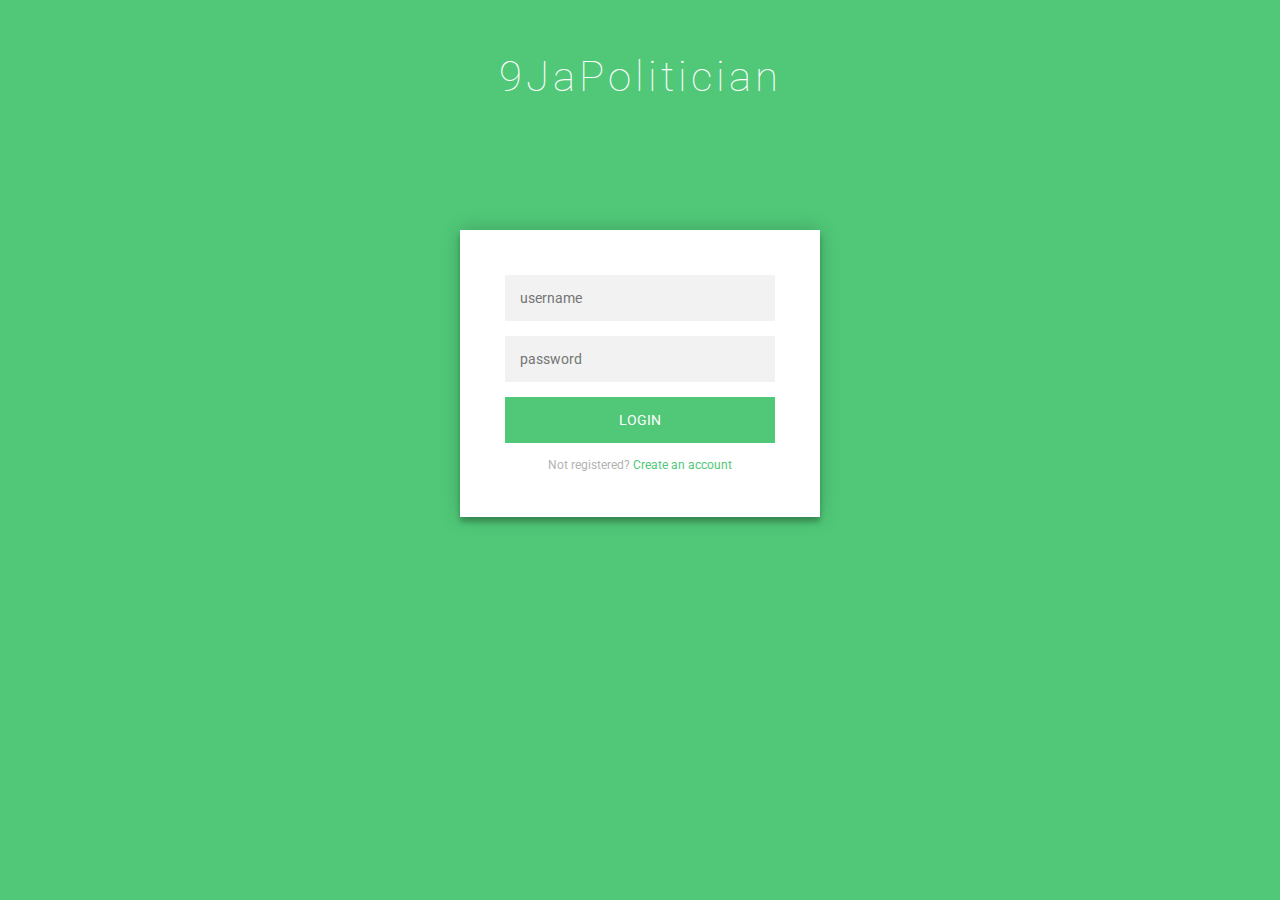
<file: 9japolitician/signin.html>
<!DOCTYPE html>
<html lang="en">
<head>
    <meta charset="UTF-8">
    <meta http-equiv="X-UA-Compatible" content="IE=edge">
    <meta name="viewport" content="width=device-width, initial-scale=1.0">
    <title>9JaPolitician SignIN</title>
    <!-- CSS file -->
    <link href="signin.css" rel="stylesheet" type="text/css" media="all" />
    
    <script src="signin.js"></script>
</head>
<body>
    <div class="main-w3layouts wrapper">
		<h1> <a href="index.html" id="alink"> 9JaPolitician</a></h1>
    <div class="login-page">
        <div class="form">
          <form class="register-form">
            <input type="text" placeholder="name"/>
            <input type="password" placeholder="password"/>
            <input type="text" placeholder="email address"/>
            <button>create</button>
            <p class="message">Already registered? <a href="#">Sign In</a></p>
          </form>
          <form class="login-form">
            <input type="text" placeholder="username"/>
            <input type="password" placeholder="password"/>
            <button>login</button>
            <p class="message">Not registered? <a href="#">Create an account</a></p>
          </form>
        </div>
      </div>
      </div>
</body>
</html>
</file>
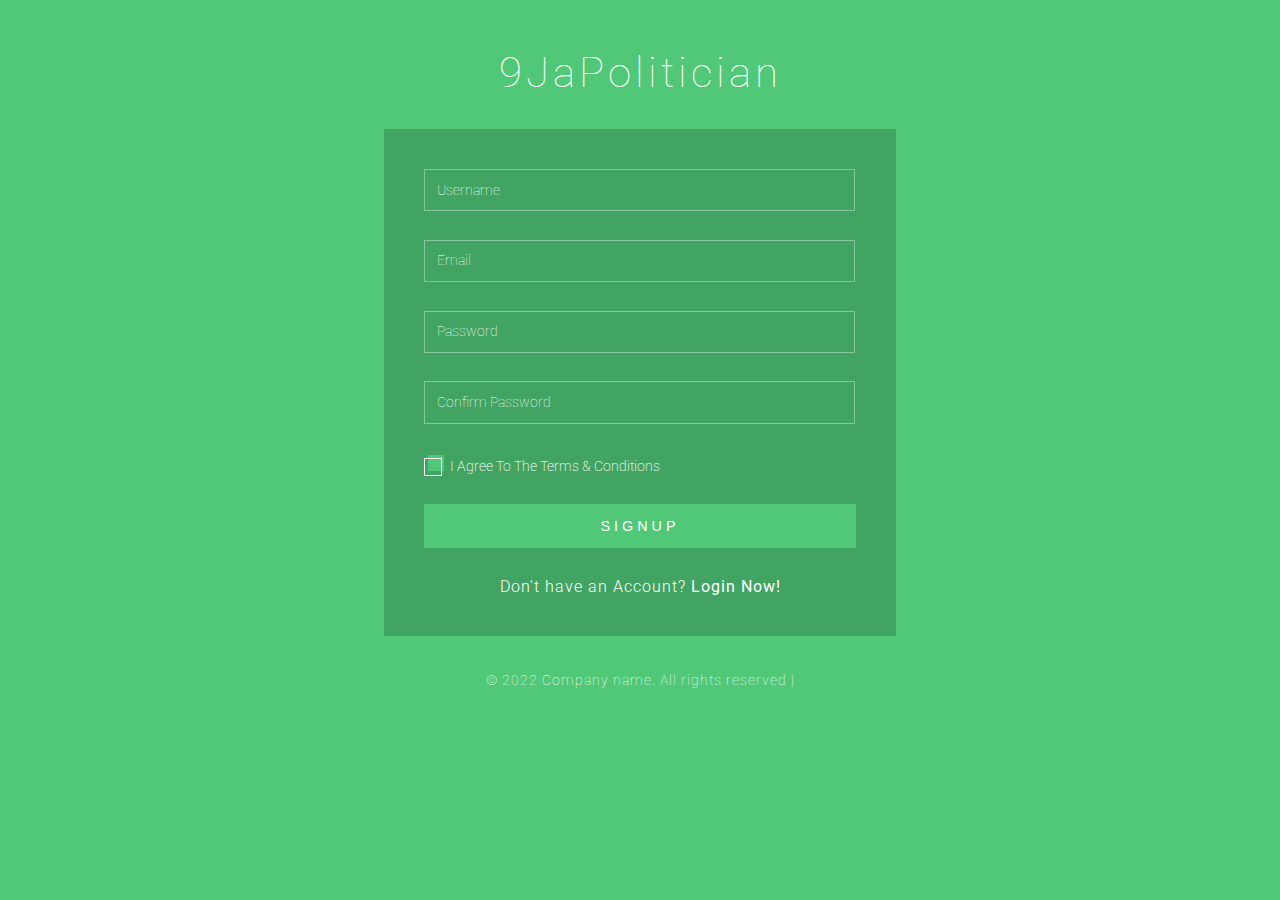
<file: 9japolitician/signup.html>
<!DOCTYPE html>
<html>
<head>
<title>9JaPolitician SignUp Form</title>
<meta name="viewport" content="width=device-width, initial-scale=1">
<meta http-equiv="Content-Type" content="text/html; charset=utf-8" />
<script type="application/x-javascript"> addEventListener("load", function() { setTimeout(hideURLbar, 0); }, false); function hideURLbar(){ window.scrollTo(0,1); } </script>
<!-- CSS FILE -->
<link href="signup.css" rel="stylesheet" type="text/css" media="all" />

<!-- web font -->
<link href="//fonts.googleapis.com/css?family=Roboto:300,300i,400,400i,700,700i" rel="stylesheet">
<!-- //web font -->
</head>
<body>
	<!-- main -->
	<div class="main-w3layouts wrapper">
		<h1> <a href="index.html" id="alink"> 9JaPolitician</a></h1>
		<div class="main-agileinfo">
			<div class="agileits-top">
				<form action="#" method="post">
					<input class="text" type="text" name="Username" placeholder="Username" required="">
					<input class="text email" type="email" name="email" placeholder="Email" required="">
					<input class="text" type="password" name="password" placeholder="Password" required="">
					<input class="text w3lpass" type="password" name="password" placeholder="Confirm Password" required="">
					<div class="wthree-text">
						<label class="anim">
							<input type="checkbox" class="checkbox" required="">
							<span>I Agree To The Terms & Conditions</span>
						</label>
						<div class="clear"> </div>
					</div>
					<input type="submit" value="SIGNUP">
				</form>
				<p>Don't have an Account? <a href="signin.html"> Login Now!</a></p>
			</div>
		</div>
		<!-- copyright -->
		<div class="companynamecopy-agile">
			<p>© 2022 Company name. All rights reserved |</p>
		</div>
		<!-- //copyright -->
		<ul class="colorlib-bubbles">
			<li></li>
			<li></li>
			<li></li>
			<li></li>
			<li></li>
			<li></li>
			<li></li>
			<li></li>
			<li></li>
			<li></li>
		</ul>
	</div>
	<!-- //main -->
</body>
</html>
</file>
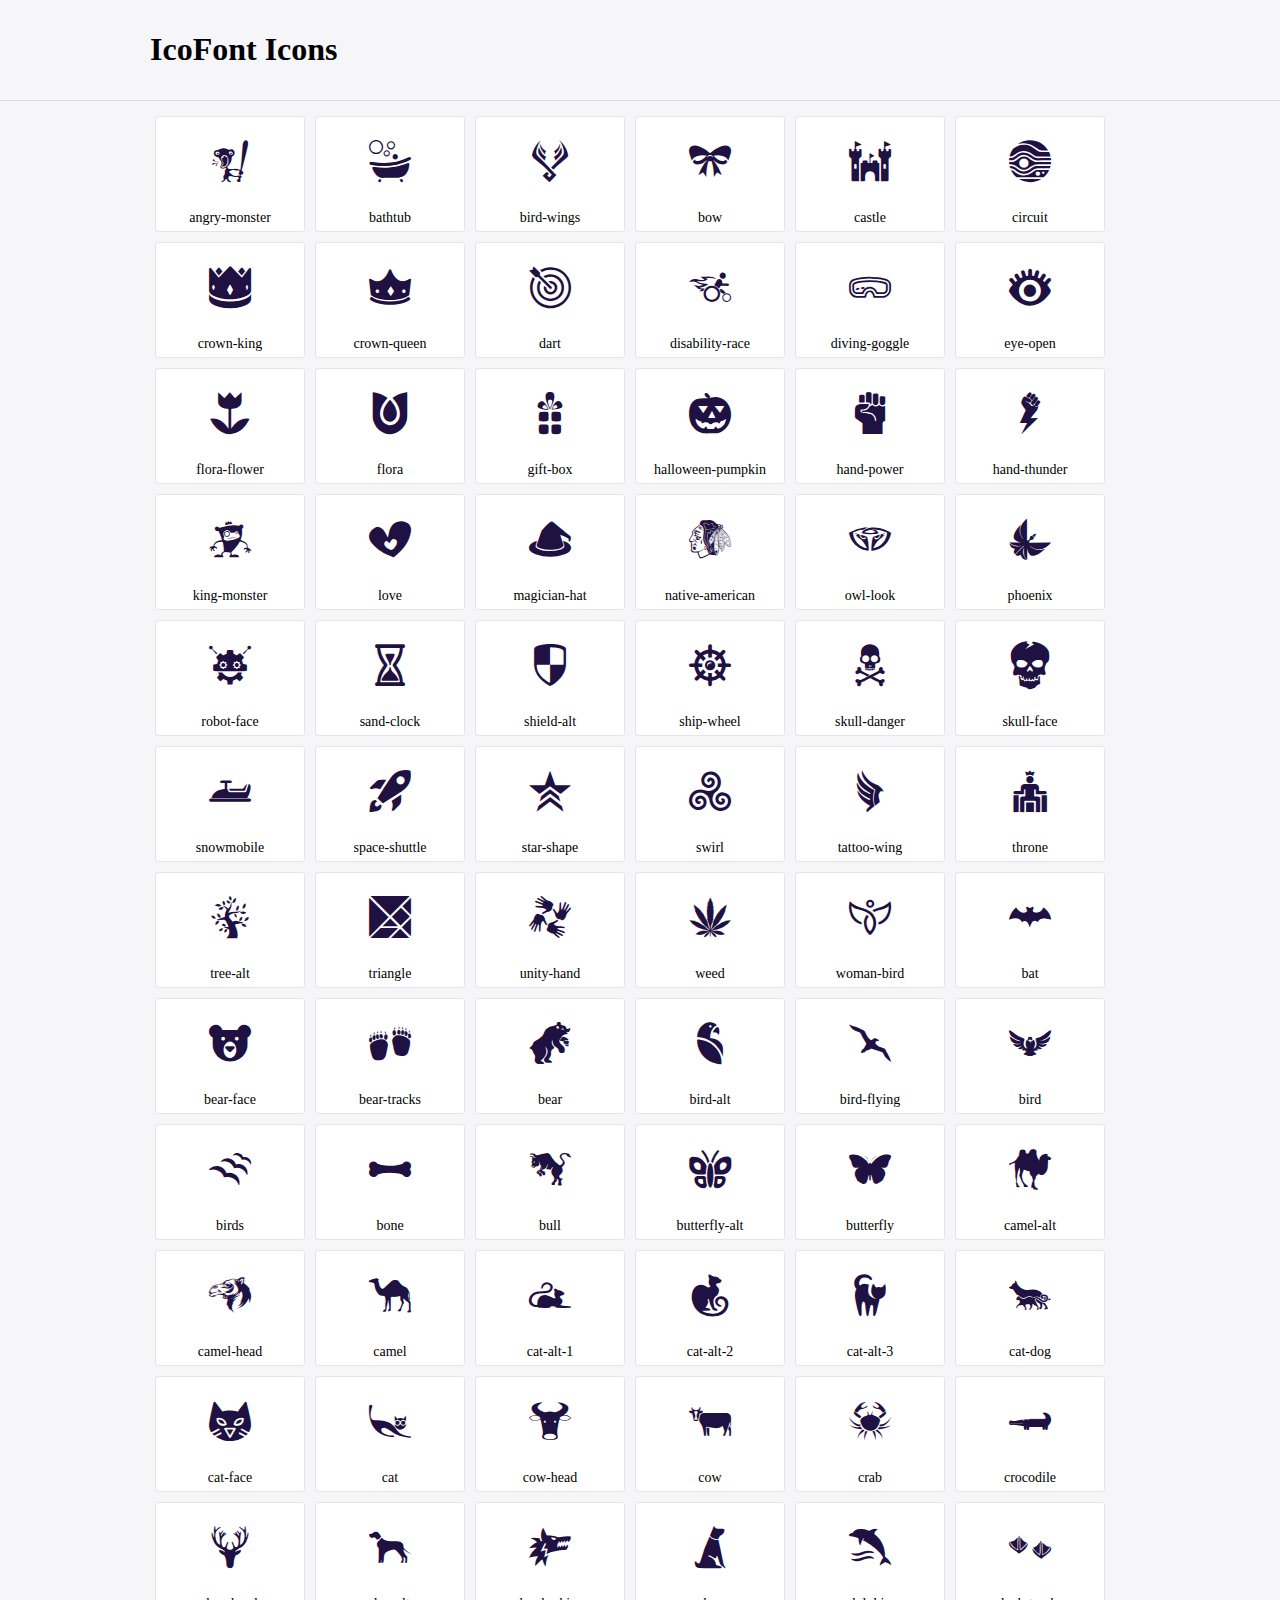
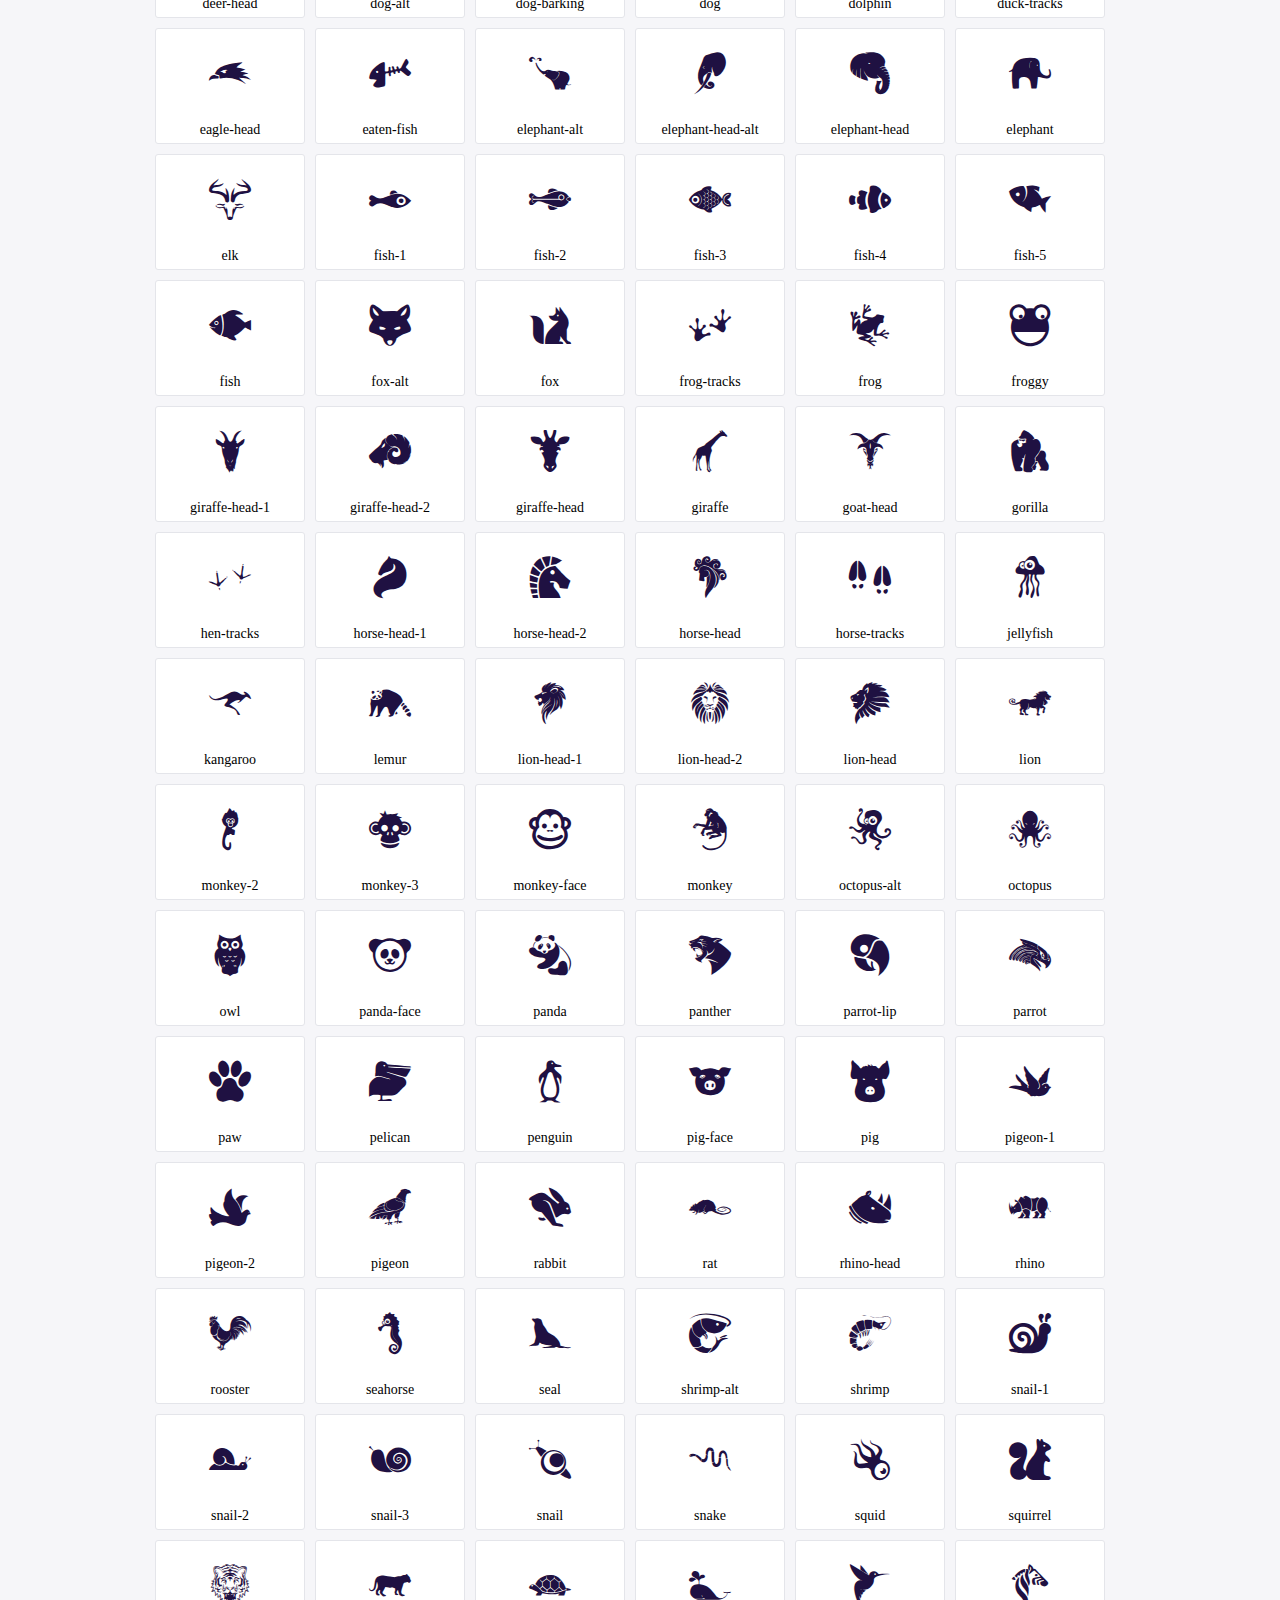
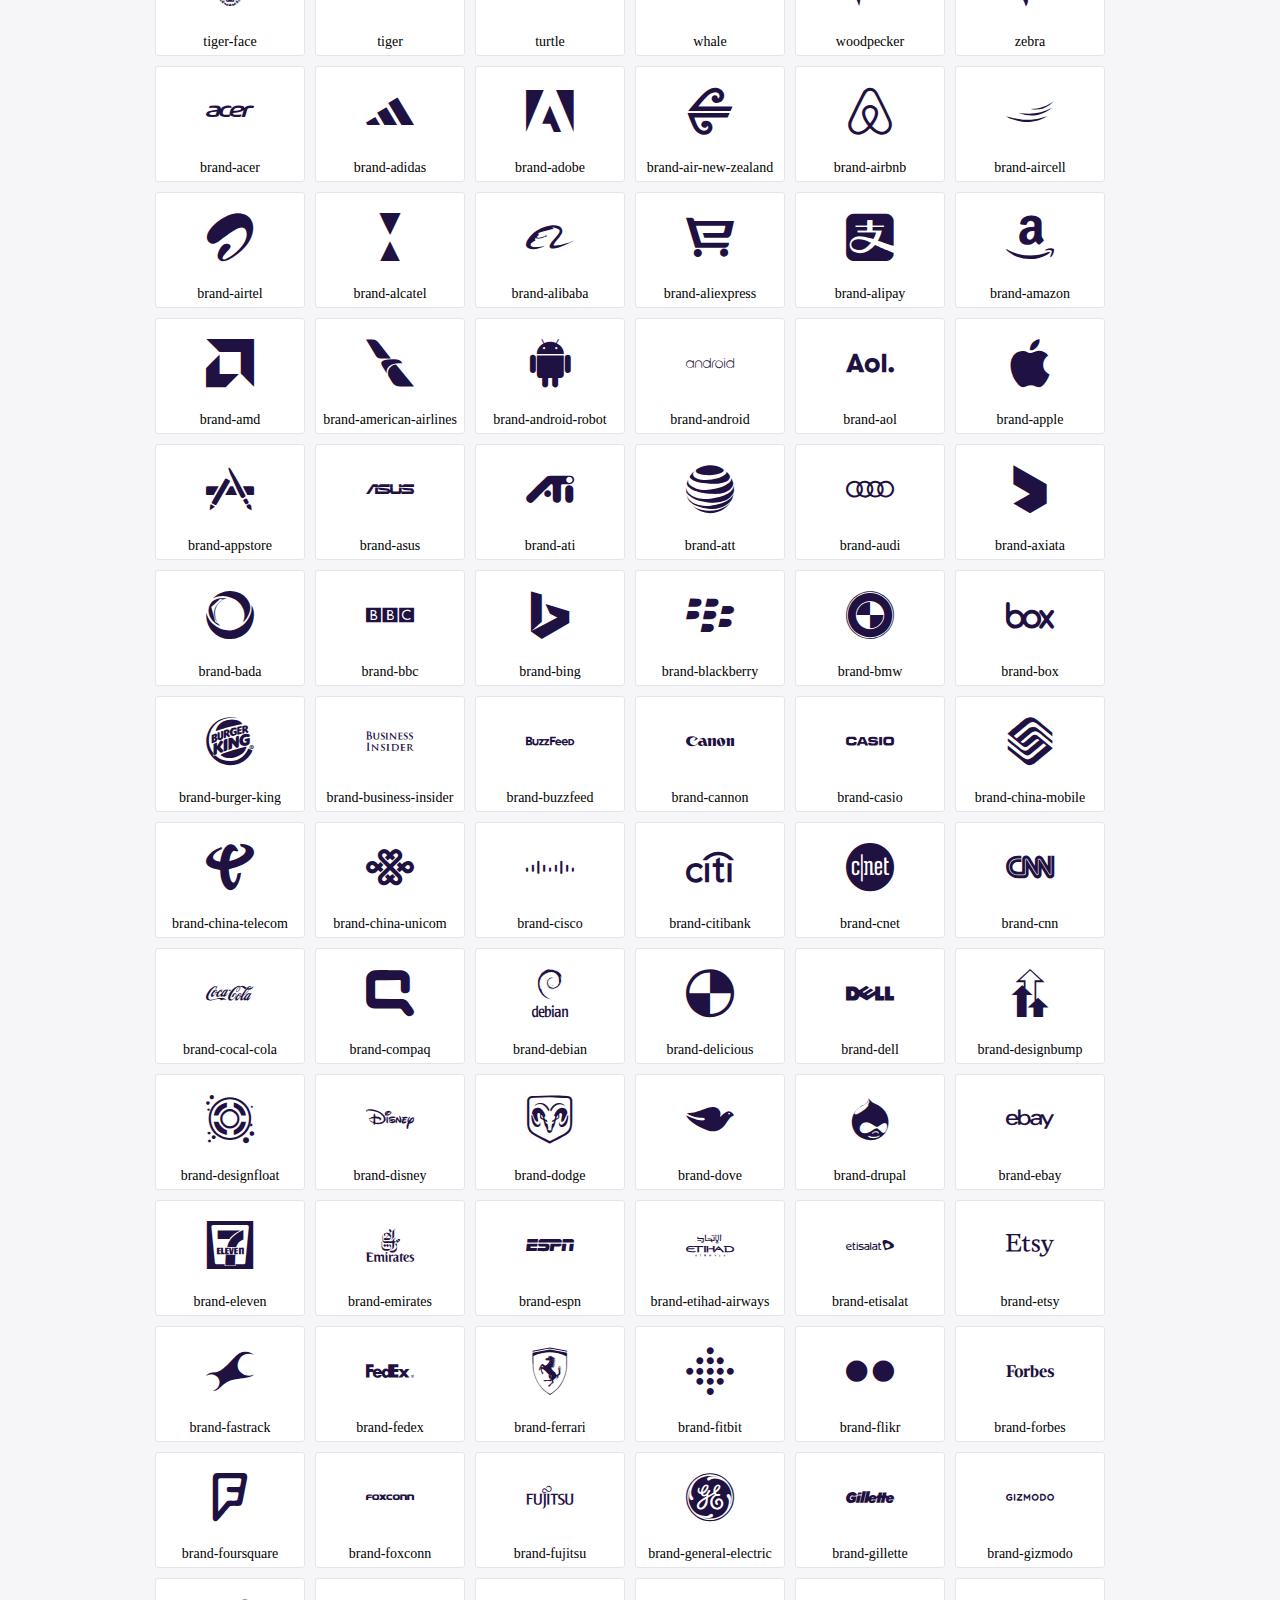
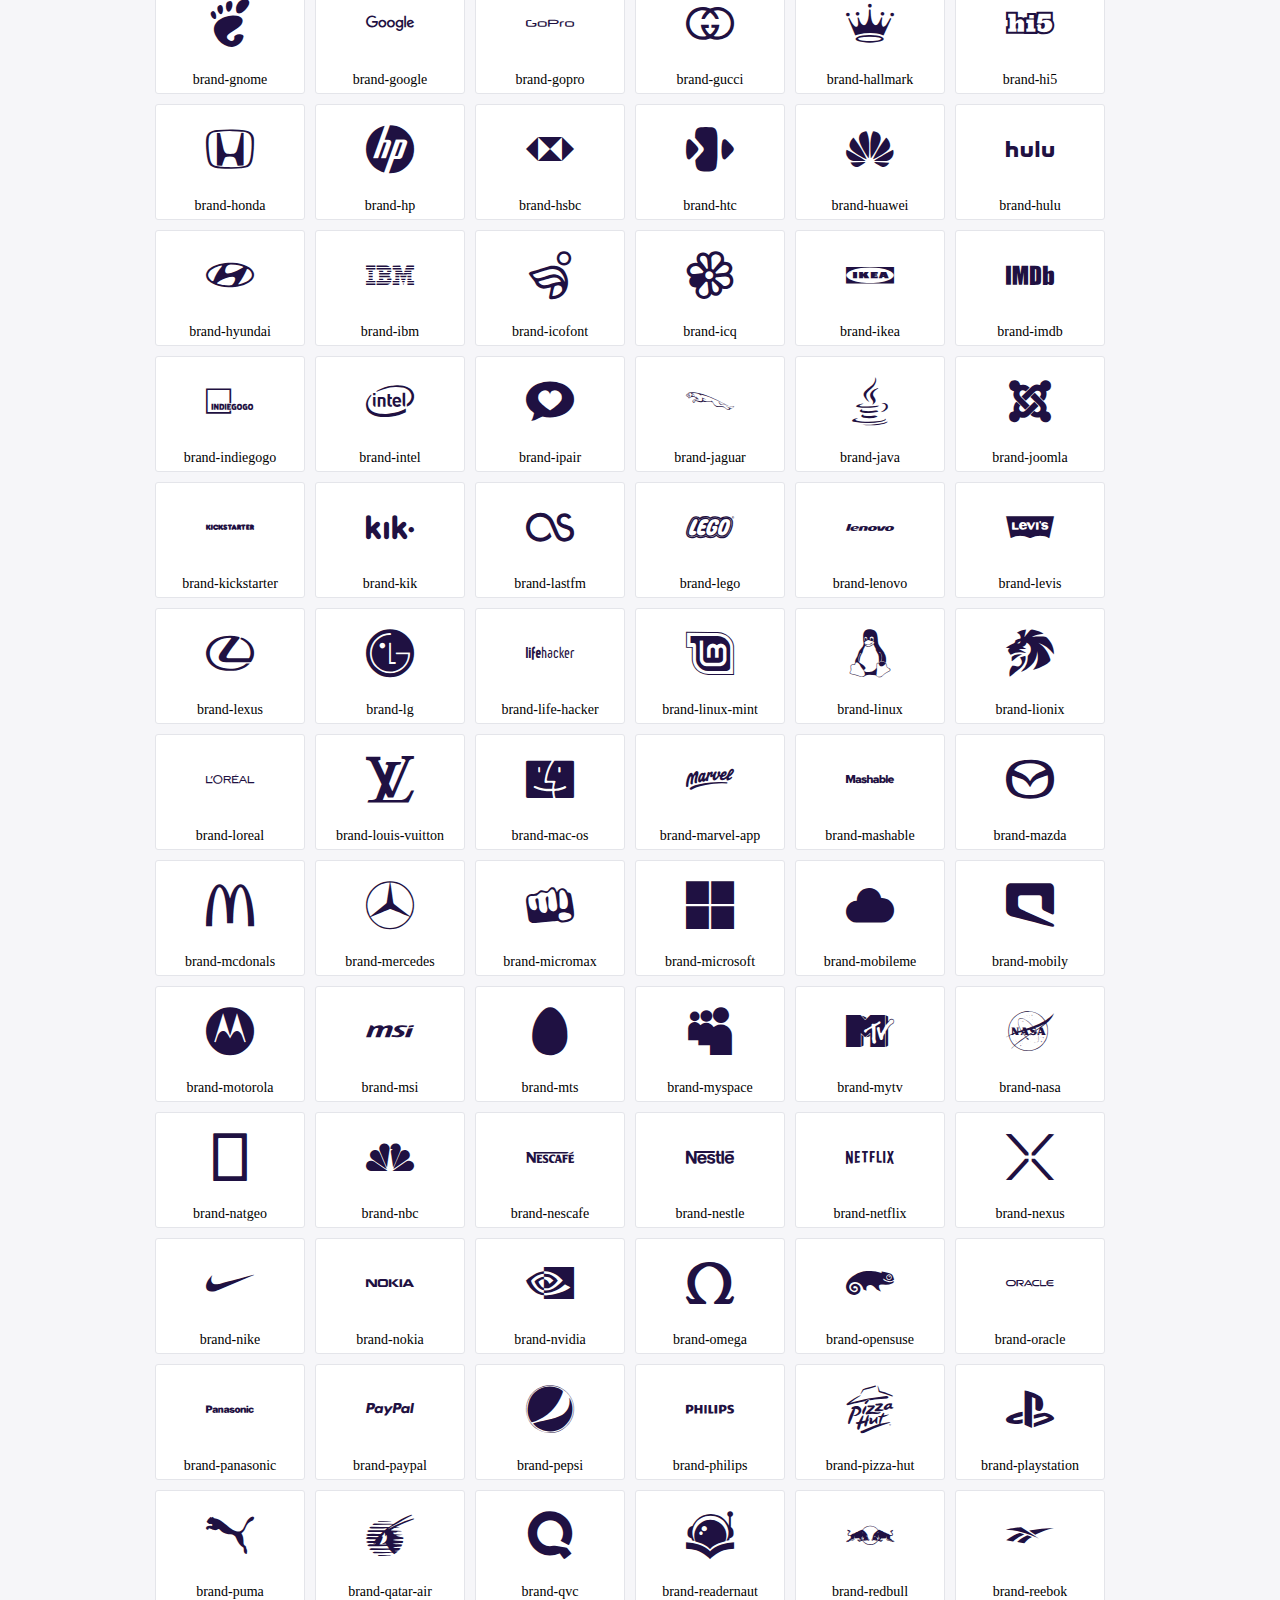
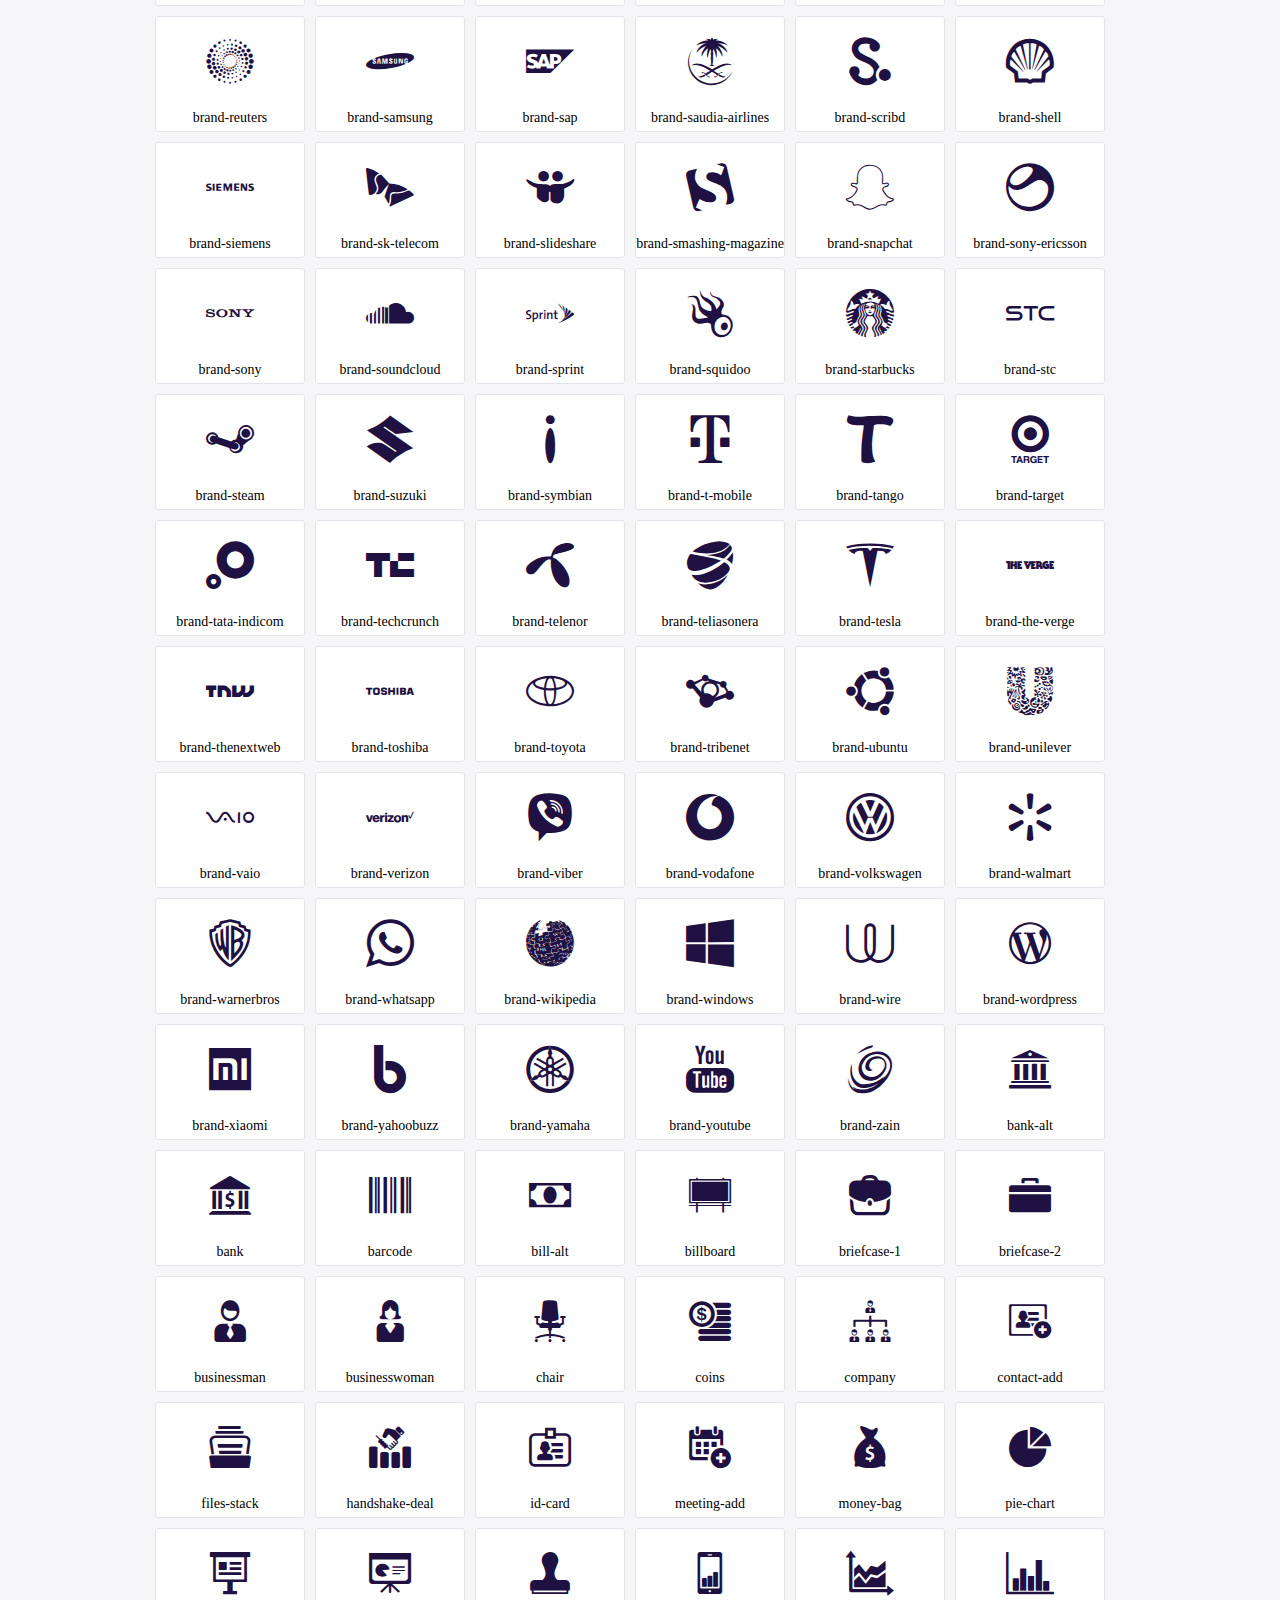
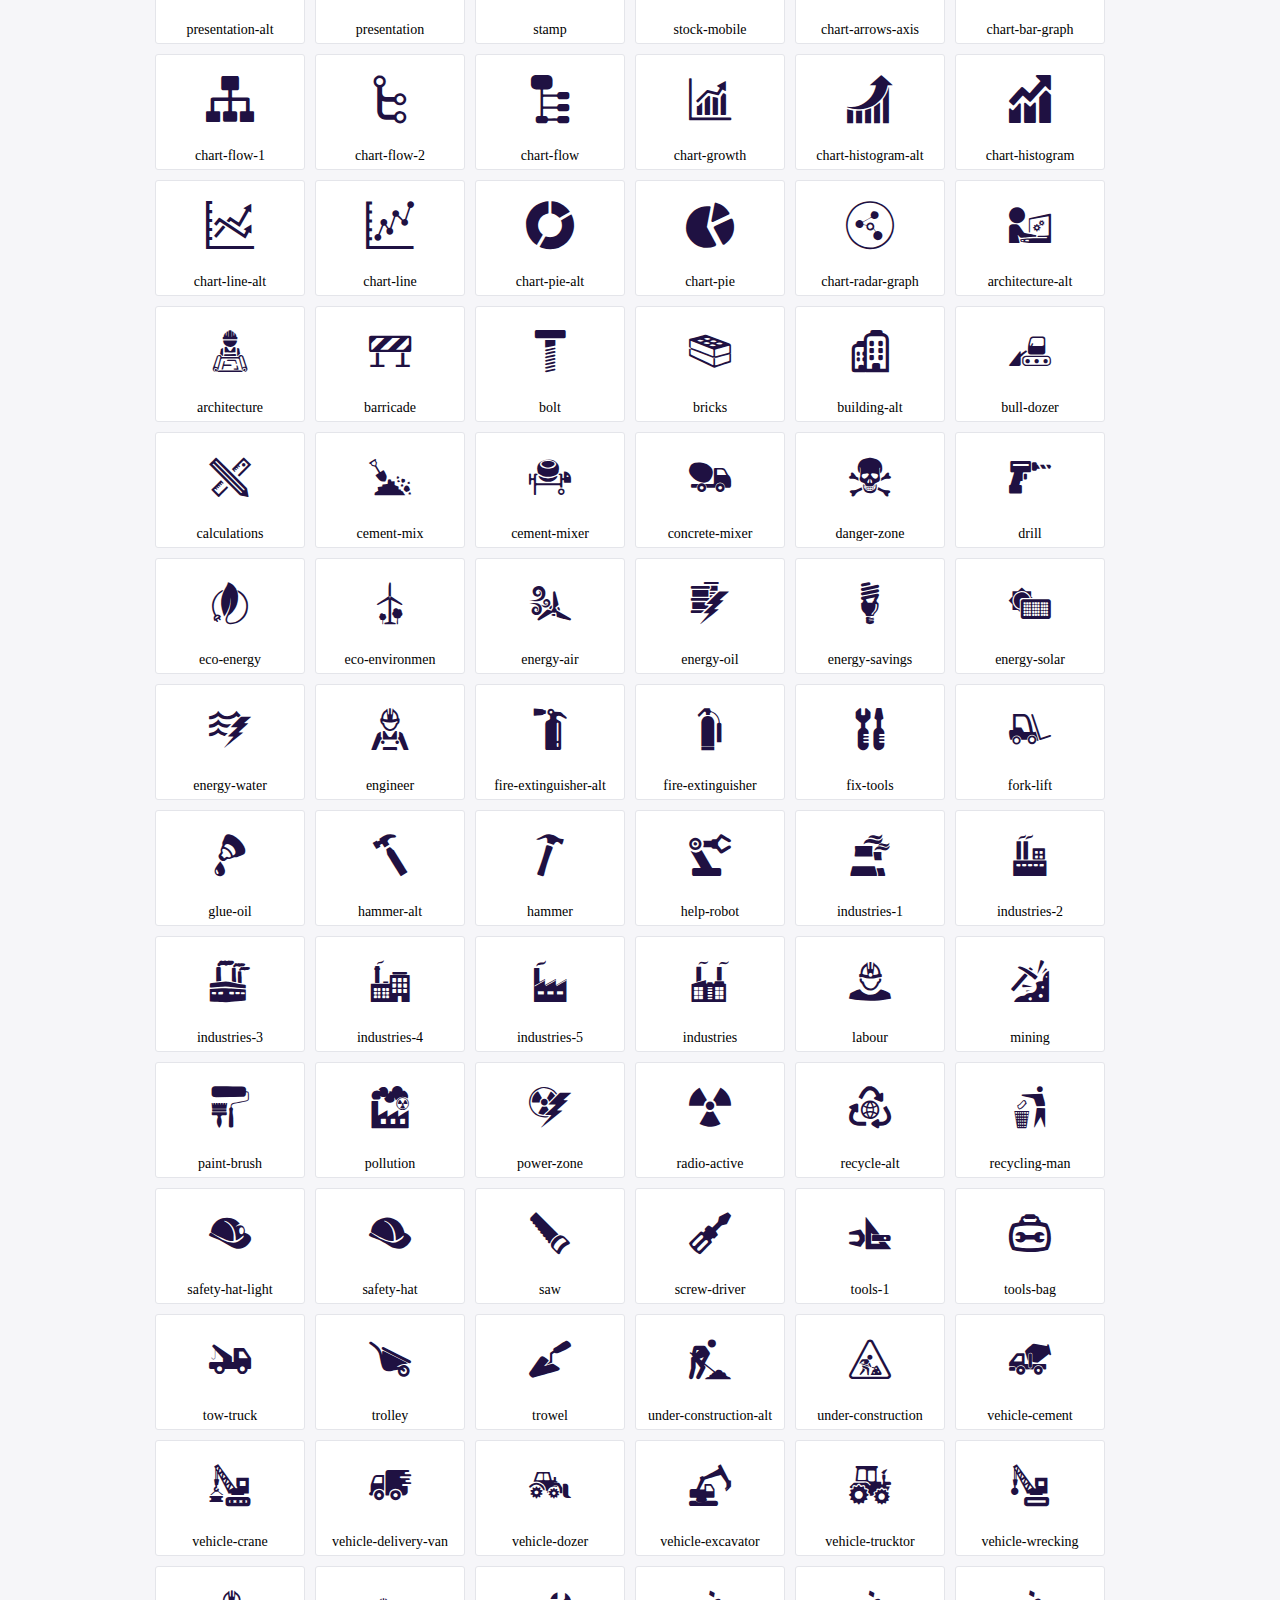
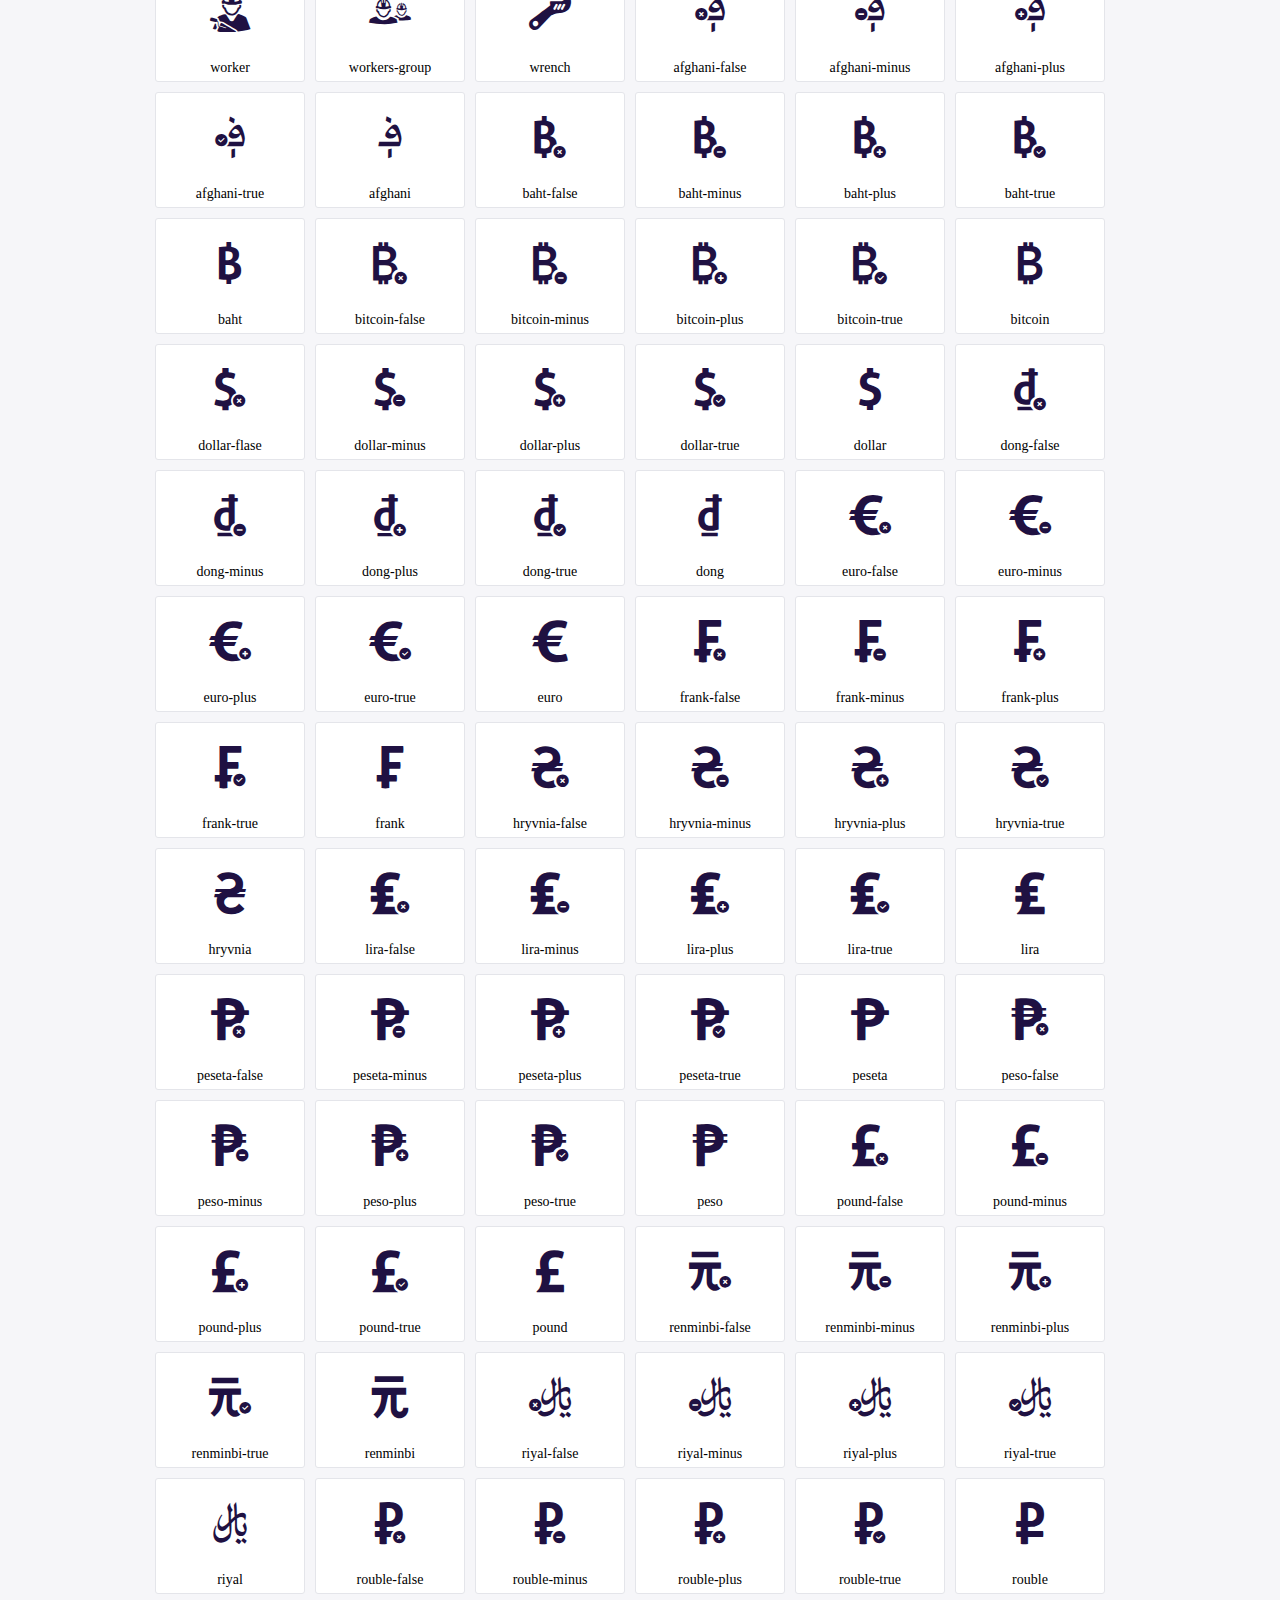
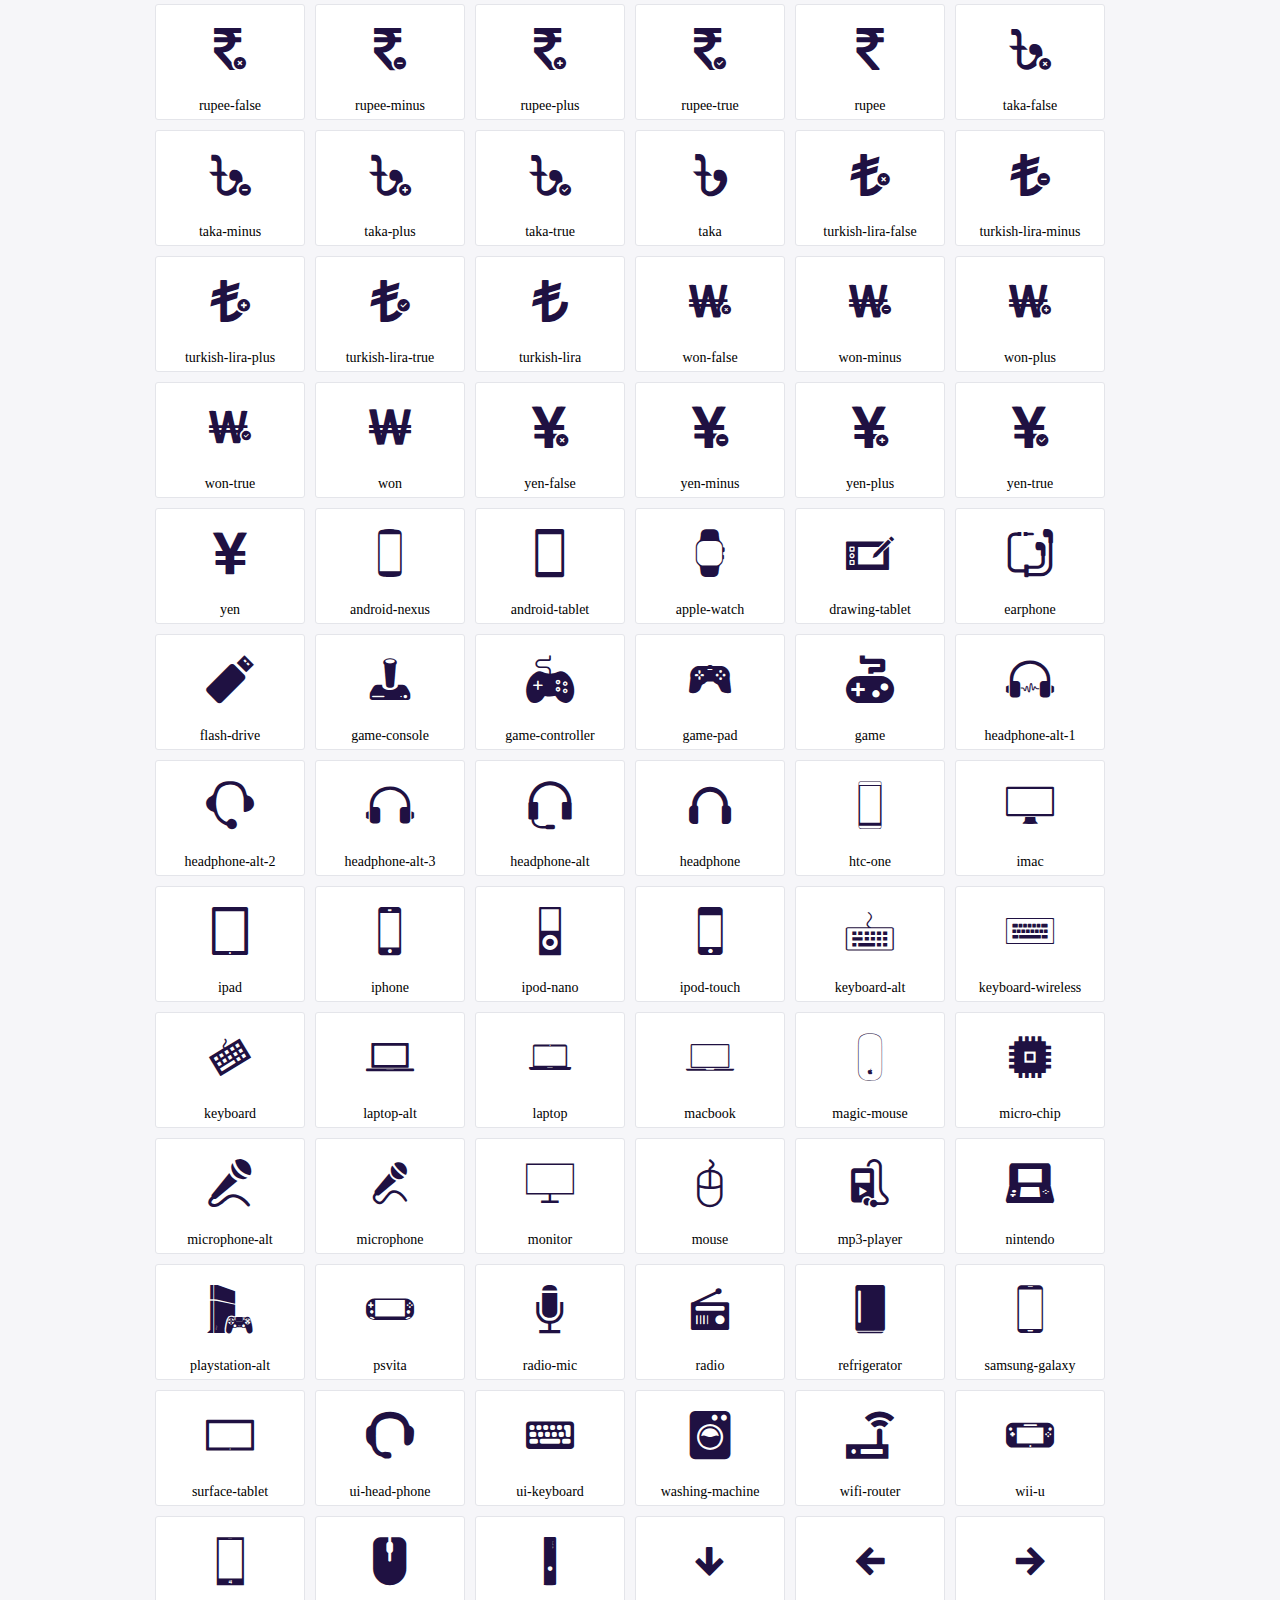
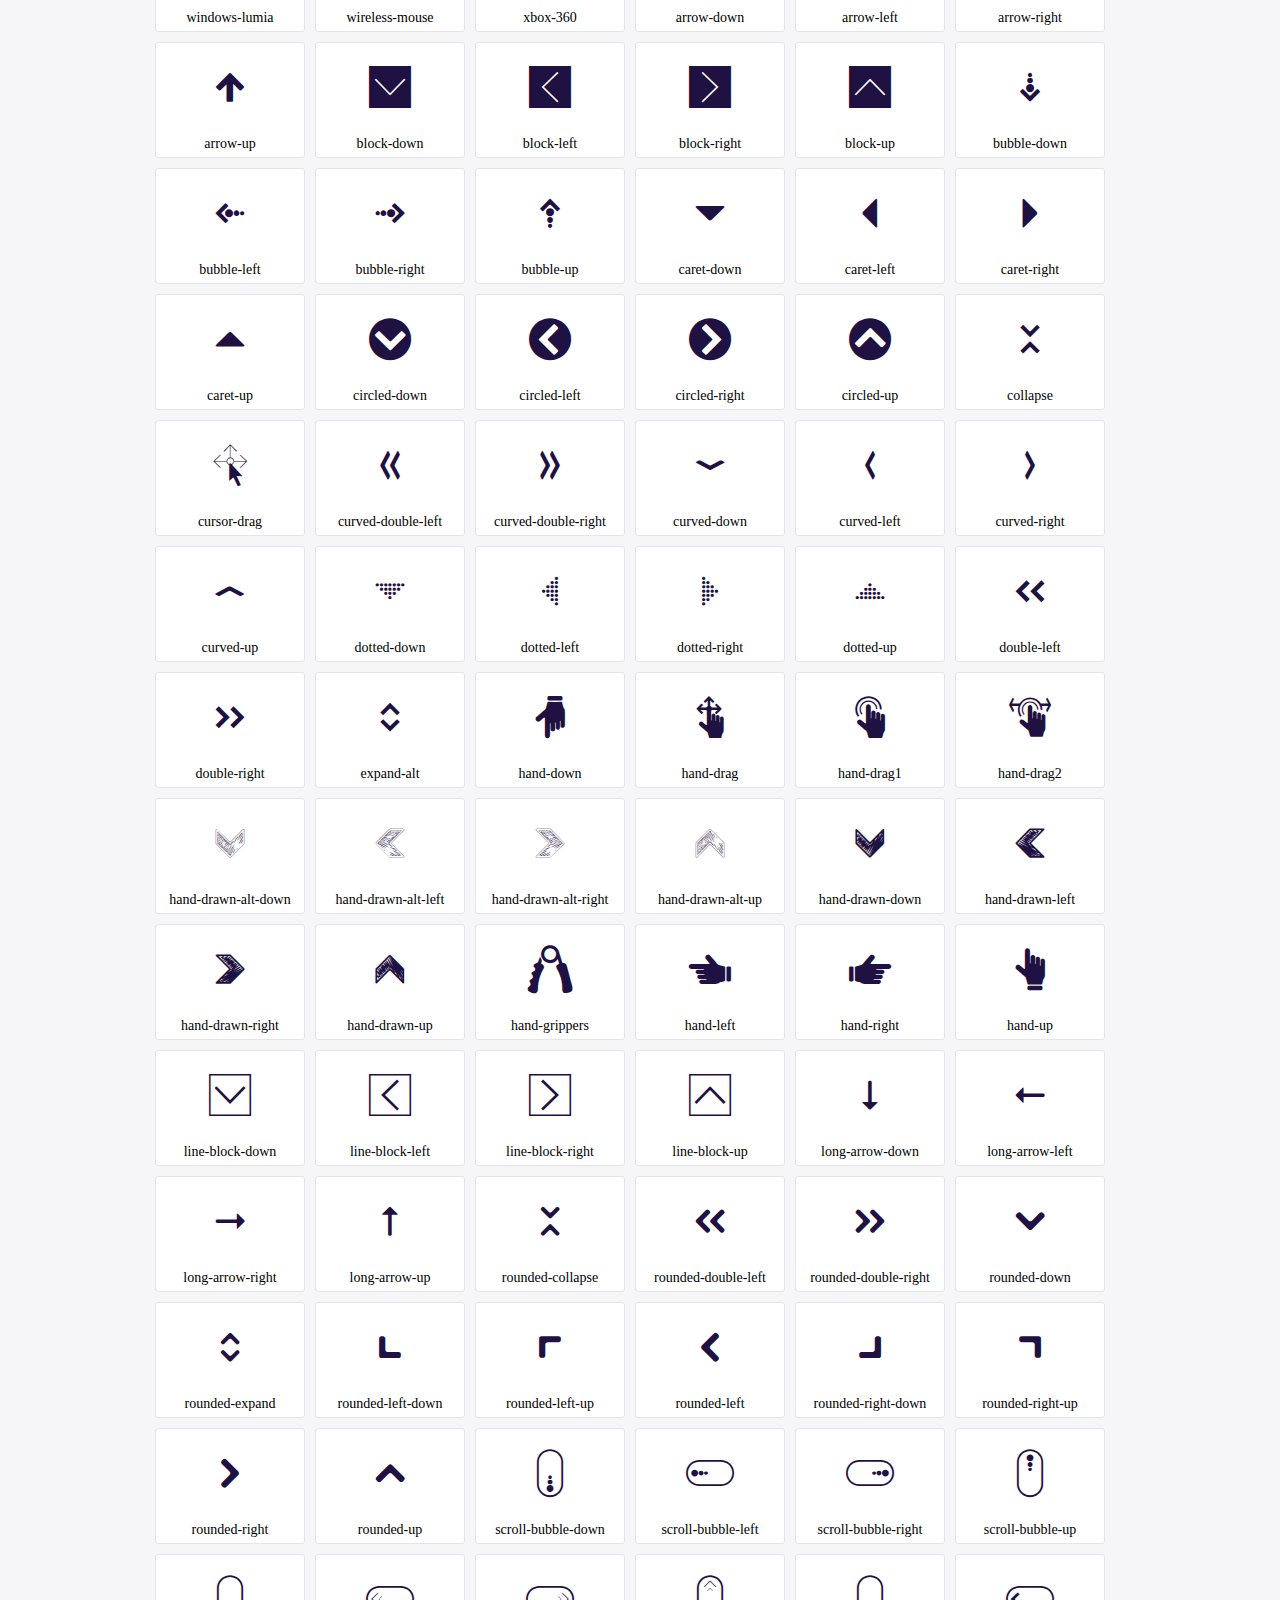
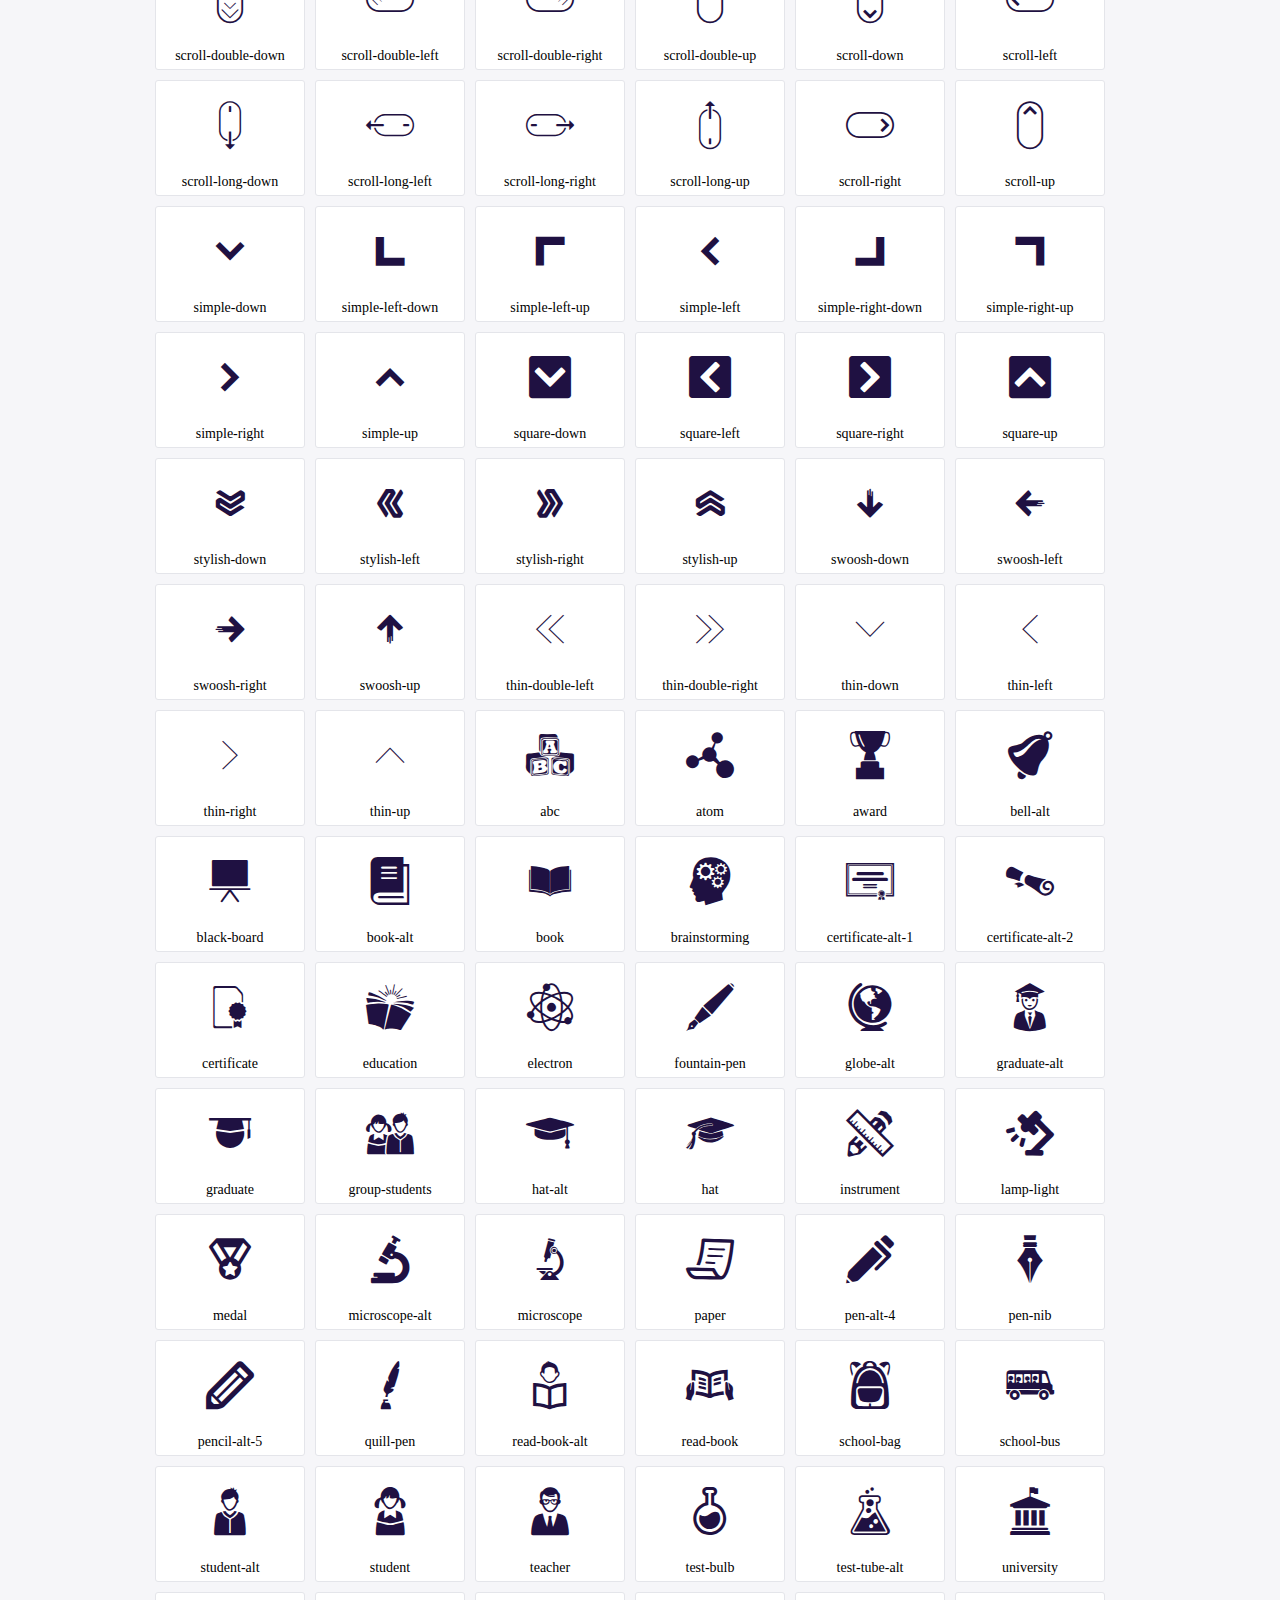
<file: 9japolitician/icofont/icofont/demo.html>
<!DOCTYPE html>
	<html>
	<head>
		<meta charset="utf-8">
		<title>Examples | IcoFont</title>
		<link rel="stylesheet" type="text/css" href="./icofont.min.css">
		<style type="text/css">
			body {
				margin: 0;
				padding: 0;
				background: #F6F6F9;
			}
			.header {
				border-bottom: 1px solid #DCDCE1;
				padding: 10px 0;
				margin-bottom: 10px;
			}
			.container {
				width: 980px;
				margin: 0 auto;
			}
			.ico-title {
				font-size: 2em;
			}
			.iconlist {
				margin: 0;
				padding: 0;
				list-style: none;
				text-align: center;
				width: 100%;
				display: flex;
				flex-wrap: wrap;
				flex-direction: row;
			}
			.iconlist li {
				position: relative;
				margin: 5px;
				width: 150px;
				cursor: pointer;
			}
			.iconlist li .icon-holder {
				position: relative;
				text-align: center;
				border-radius: 3px;
				overflow: hidden;
				padding-bottom: 5px;
				background: #ffffff;
				border: 1px solid #E4E5EA;
				transition: all 0.2s linear 0s;
			}
			.iconlist li .icon-holder:hover {
				background: #00C3DA;
				color: #ffffff;
			}
			.iconlist li .icon-holder:hover .icon i {
				color: #ffffff;
			}
			.iconlist li .icon-holder .icon {
				padding: 20px;
				text-align: center;
			}
			.iconlist li .icon-holder .icon i {
				font-size: 3em;
				color: #1F1142;
			}
			.iconlist li .icon-holder span {
				font-size: 14px;
				display: block;
				margin-top: 5px;
				border-radius: 3px;
			}
		</style>
	</head>
	<body>
	<div class="header">
		<div class="container">
			<h1 class="ico-title"> IcoFont Icons </h1>
		</div>
	</div>
	<div class="container">
		<ul class="iconlist">
		
		<li>
			<div class="icon-holder">
				<div class="icon"> 
					<i class="icofont-angry-monster"></i>
				</div> 
				<span> angry-monster </span>
			</div>
		</li>
		
		<li>
			<div class="icon-holder">
				<div class="icon"> 
					<i class="icofont-bathtub"></i>
				</div> 
				<span> bathtub </span>
			</div>
		</li>
		
		<li>
			<div class="icon-holder">
				<div class="icon"> 
					<i class="icofont-bird-wings"></i>
				</div> 
				<span> bird-wings </span>
			</div>
		</li>
		
		<li>
			<div class="icon-holder">
				<div class="icon"> 
					<i class="icofont-bow"></i>
				</div> 
				<span> bow </span>
			</div>
		</li>
		
		<li>
			<div class="icon-holder">
				<div class="icon"> 
					<i class="icofont-castle"></i>
				</div> 
				<span> castle </span>
			</div>
		</li>
		
		<li>
			<div class="icon-holder">
				<div class="icon"> 
					<i class="icofont-circuit"></i>
				</div> 
				<span> circuit </span>
			</div>
		</li>
		
		<li>
			<div class="icon-holder">
				<div class="icon"> 
					<i class="icofont-crown-king"></i>
				</div> 
				<span> crown-king </span>
			</div>
		</li>
		
		<li>
			<div class="icon-holder">
				<div class="icon"> 
					<i class="icofont-crown-queen"></i>
				</div> 
				<span> crown-queen </span>
			</div>
		</li>
		
		<li>
			<div class="icon-holder">
				<div class="icon"> 
					<i class="icofont-dart"></i>
				</div> 
				<span> dart </span>
			</div>
		</li>
		
		<li>
			<div class="icon-holder">
				<div class="icon"> 
					<i class="icofont-disability-race"></i>
				</div> 
				<span> disability-race </span>
			</div>
		</li>
		
		<li>
			<div class="icon-holder">
				<div class="icon"> 
					<i class="icofont-diving-goggle"></i>
				</div> 
				<span> diving-goggle </span>
			</div>
		</li>
		
		<li>
			<div class="icon-holder">
				<div class="icon"> 
					<i class="icofont-eye-open"></i>
				</div> 
				<span> eye-open </span>
			</div>
		</li>
		
		<li>
			<div class="icon-holder">
				<div class="icon"> 
					<i class="icofont-flora-flower"></i>
				</div> 
				<span> flora-flower </span>
			</div>
		</li>
		
		<li>
			<div class="icon-holder">
				<div class="icon"> 
					<i class="icofont-flora"></i>
				</div> 
				<span> flora </span>
			</div>
		</li>
		
		<li>
			<div class="icon-holder">
				<div class="icon"> 
					<i class="icofont-gift-box"></i>
				</div> 
				<span> gift-box </span>
			</div>
		</li>
		
		<li>
			<div class="icon-holder">
				<div class="icon"> 
					<i class="icofont-halloween-pumpkin"></i>
				</div> 
				<span> halloween-pumpkin </span>
			</div>
		</li>
		
		<li>
			<div class="icon-holder">
				<div class="icon"> 
					<i class="icofont-hand-power"></i>
				</div> 
				<span> hand-power </span>
			</div>
		</li>
		
		<li>
			<div class="icon-holder">
				<div class="icon"> 
					<i class="icofont-hand-thunder"></i>
				</div> 
				<span> hand-thunder </span>
			</div>
		</li>
		
		<li>
			<div class="icon-holder">
				<div class="icon"> 
					<i class="icofont-king-monster"></i>
				</div> 
				<span> king-monster </span>
			</div>
		</li>
		
		<li>
			<div class="icon-holder">
				<div class="icon"> 
					<i class="icofont-love"></i>
				</div> 
				<span> love </span>
			</div>
		</li>
		
		<li>
			<div class="icon-holder">
				<div class="icon"> 
					<i class="icofont-magician-hat"></i>
				</div> 
				<span> magician-hat </span>
			</div>
		</li>
		
		<li>
			<div class="icon-holder">
				<div class="icon"> 
					<i class="icofont-native-american"></i>
				</div> 
				<span> native-american </span>
			</div>
		</li>
		
		<li>
			<div class="icon-holder">
				<div class="icon"> 
					<i class="icofont-owl-look"></i>
				</div> 
				<span> owl-look </span>
			</div>
		</li>
		
		<li>
			<div class="icon-holder">
				<div class="icon"> 
					<i class="icofont-phoenix"></i>
				</div> 
				<span> phoenix </span>
			</div>
		</li>
		
		<li>
			<div class="icon-holder">
				<div class="icon"> 
					<i class="icofont-robot-face"></i>
				</div> 
				<span> robot-face </span>
			</div>
		</li>
		
		<li>
			<div class="icon-holder">
				<div class="icon"> 
					<i class="icofont-sand-clock"></i>
				</div> 
				<span> sand-clock </span>
			</div>
		</li>
		
		<li>
			<div class="icon-holder">
				<div class="icon"> 
					<i class="icofont-shield-alt"></i>
				</div> 
				<span> shield-alt </span>
			</div>
		</li>
		
		<li>
			<div class="icon-holder">
				<div class="icon"> 
					<i class="icofont-ship-wheel"></i>
				</div> 
				<span> ship-wheel </span>
			</div>
		</li>
		
		<li>
			<div class="icon-holder">
				<div class="icon"> 
					<i class="icofont-skull-danger"></i>
				</div> 
				<span> skull-danger </span>
			</div>
		</li>
		
		<li>
			<div class="icon-holder">
				<div class="icon"> 
					<i class="icofont-skull-face"></i>
				</div> 
				<span> skull-face </span>
			</div>
		</li>
		
		<li>
			<div class="icon-holder">
				<div class="icon"> 
					<i class="icofont-snowmobile"></i>
				</div> 
				<span> snowmobile </span>
			</div>
		</li>
		
		<li>
			<div class="icon-holder">
				<div class="icon"> 
					<i class="icofont-space-shuttle"></i>
				</div> 
				<span> space-shuttle </span>
			</div>
		</li>
		
		<li>
			<div class="icon-holder">
				<div class="icon"> 
					<i class="icofont-star-shape"></i>
				</div> 
				<span> star-shape </span>
			</div>
		</li>
		
		<li>
			<div class="icon-holder">
				<div class="icon"> 
					<i class="icofont-swirl"></i>
				</div> 
				<span> swirl </span>
			</div>
		</li>
		
		<li>
			<div class="icon-holder">
				<div class="icon"> 
					<i class="icofont-tattoo-wing"></i>
				</div> 
				<span> tattoo-wing </span>
			</div>
		</li>
		
		<li>
			<div class="icon-holder">
				<div class="icon"> 
					<i class="icofont-throne"></i>
				</div> 
				<span> throne </span>
			</div>
		</li>
		
		<li>
			<div class="icon-holder">
				<div class="icon"> 
					<i class="icofont-tree-alt"></i>
				</div> 
				<span> tree-alt </span>
			</div>
		</li>
		
		<li>
			<div class="icon-holder">
				<div class="icon"> 
					<i class="icofont-triangle"></i>
				</div> 
				<span> triangle </span>
			</div>
		</li>
		
		<li>
			<div class="icon-holder">
				<div class="icon"> 
					<i class="icofont-unity-hand"></i>
				</div> 
				<span> unity-hand </span>
			</div>
		</li>
		
		<li>
			<div class="icon-holder">
				<div class="icon"> 
					<i class="icofont-weed"></i>
				</div> 
				<span> weed </span>
			</div>
		</li>
		
		<li>
			<div class="icon-holder">
				<div class="icon"> 
					<i class="icofont-woman-bird"></i>
				</div> 
				<span> woman-bird </span>
			</div>
		</li>
		
		<li>
			<div class="icon-holder">
				<div class="icon"> 
					<i class="icofont-bat"></i>
				</div> 
				<span> bat </span>
			</div>
		</li>
		
		<li>
			<div class="icon-holder">
				<div class="icon"> 
					<i class="icofont-bear-face"></i>
				</div> 
				<span> bear-face </span>
			</div>
		</li>
		
		<li>
			<div class="icon-holder">
				<div class="icon"> 
					<i class="icofont-bear-tracks"></i>
				</div> 
				<span> bear-tracks </span>
			</div>
		</li>
		
		<li>
			<div class="icon-holder">
				<div class="icon"> 
					<i class="icofont-bear"></i>
				</div> 
				<span> bear </span>
			</div>
		</li>
		
		<li>
			<div class="icon-holder">
				<div class="icon"> 
					<i class="icofont-bird-alt"></i>
				</div> 
				<span> bird-alt </span>
			</div>
		</li>
		
		<li>
			<div class="icon-holder">
				<div class="icon"> 
					<i class="icofont-bird-flying"></i>
				</div> 
				<span> bird-flying </span>
			</div>
		</li>
		
		<li>
			<div class="icon-holder">
				<div class="icon"> 
					<i class="icofont-bird"></i>
				</div> 
				<span> bird </span>
			</div>
		</li>
		
		<li>
			<div class="icon-holder">
				<div class="icon"> 
					<i class="icofont-birds"></i>
				</div> 
				<span> birds </span>
			</div>
		</li>
		
		<li>
			<div class="icon-holder">
				<div class="icon"> 
					<i class="icofont-bone"></i>
				</div> 
				<span> bone </span>
			</div>
		</li>
		
		<li>
			<div class="icon-holder">
				<div class="icon"> 
					<i class="icofont-bull"></i>
				</div> 
				<span> bull </span>
			</div>
		</li>
		
		<li>
			<div class="icon-holder">
				<div class="icon"> 
					<i class="icofont-butterfly-alt"></i>
				</div> 
				<span> butterfly-alt </span>
			</div>
		</li>
		
		<li>
			<div class="icon-holder">
				<div class="icon"> 
					<i class="icofont-butterfly"></i>
				</div> 
				<span> butterfly </span>
			</div>
		</li>
		
		<li>
			<div class="icon-holder">
				<div class="icon"> 
					<i class="icofont-camel-alt"></i>
				</div> 
				<span> camel-alt </span>
			</div>
		</li>
		
		<li>
			<div class="icon-holder">
				<div class="icon"> 
					<i class="icofont-camel-head"></i>
				</div> 
				<span> camel-head </span>
			</div>
		</li>
		
		<li>
			<div class="icon-holder">
				<div class="icon"> 
					<i class="icofont-camel"></i>
				</div> 
				<span> camel </span>
			</div>
		</li>
		
		<li>
			<div class="icon-holder">
				<div class="icon"> 
					<i class="icofont-cat-alt-1"></i>
				</div> 
				<span> cat-alt-1 </span>
			</div>
		</li>
		
		<li>
			<div class="icon-holder">
				<div class="icon"> 
					<i class="icofont-cat-alt-2"></i>
				</div> 
				<span> cat-alt-2 </span>
			</div>
		</li>
		
		<li>
			<div class="icon-holder">
				<div class="icon"> 
					<i class="icofont-cat-alt-3"></i>
				</div> 
				<span> cat-alt-3 </span>
			</div>
		</li>
		
		<li>
			<div class="icon-holder">
				<div class="icon"> 
					<i class="icofont-cat-dog"></i>
				</div> 
				<span> cat-dog </span>
			</div>
		</li>
		
		<li>
			<div class="icon-holder">
				<div class="icon"> 
					<i class="icofont-cat-face"></i>
				</div> 
				<span> cat-face </span>
			</div>
		</li>
		
		<li>
			<div class="icon-holder">
				<div class="icon"> 
					<i class="icofont-cat"></i>
				</div> 
				<span> cat </span>
			</div>
		</li>
		
		<li>
			<div class="icon-holder">
				<div class="icon"> 
					<i class="icofont-cow-head"></i>
				</div> 
				<span> cow-head </span>
			</div>
		</li>
		
		<li>
			<div class="icon-holder">
				<div class="icon"> 
					<i class="icofont-cow"></i>
				</div> 
				<span> cow </span>
			</div>
		</li>
		
		<li>
			<div class="icon-holder">
				<div class="icon"> 
					<i class="icofont-crab"></i>
				</div> 
				<span> crab </span>
			</div>
		</li>
		
		<li>
			<div class="icon-holder">
				<div class="icon"> 
					<i class="icofont-crocodile"></i>
				</div> 
				<span> crocodile </span>
			</div>
		</li>
		
		<li>
			<div class="icon-holder">
				<div class="icon"> 
					<i class="icofont-deer-head"></i>
				</div> 
				<span> deer-head </span>
			</div>
		</li>
		
		<li>
			<div class="icon-holder">
				<div class="icon"> 
					<i class="icofont-dog-alt"></i>
				</div> 
				<span> dog-alt </span>
			</div>
		</li>
		
		<li>
			<div class="icon-holder">
				<div class="icon"> 
					<i class="icofont-dog-barking"></i>
				</div> 
				<span> dog-barking </span>
			</div>
		</li>
		
		<li>
			<div class="icon-holder">
				<div class="icon"> 
					<i class="icofont-dog"></i>
				</div> 
				<span> dog </span>
			</div>
		</li>
		
		<li>
			<div class="icon-holder">
				<div class="icon"> 
					<i class="icofont-dolphin"></i>
				</div> 
				<span> dolphin </span>
			</div>
		</li>
		
		<li>
			<div class="icon-holder">
				<div class="icon"> 
					<i class="icofont-duck-tracks"></i>
				</div> 
				<span> duck-tracks </span>
			</div>
		</li>
		
		<li>
			<div class="icon-holder">
				<div class="icon"> 
					<i class="icofont-eagle-head"></i>
				</div> 
				<span> eagle-head </span>
			</div>
		</li>
		
		<li>
			<div class="icon-holder">
				<div class="icon"> 
					<i class="icofont-eaten-fish"></i>
				</div> 
				<span> eaten-fish </span>
			</div>
		</li>
		
		<li>
			<div class="icon-holder">
				<div class="icon"> 
					<i class="icofont-elephant-alt"></i>
				</div> 
				<span> elephant-alt </span>
			</div>
		</li>
		
		<li>
			<div class="icon-holder">
				<div class="icon"> 
					<i class="icofont-elephant-head-alt"></i>
				</div> 
				<span> elephant-head-alt </span>
			</div>
		</li>
		
		<li>
			<div class="icon-holder">
				<div class="icon"> 
					<i class="icofont-elephant-head"></i>
				</div> 
				<span> elephant-head </span>
			</div>
		</li>
		
		<li>
			<div class="icon-holder">
				<div class="icon"> 
					<i class="icofont-elephant"></i>
				</div> 
				<span> elephant </span>
			</div>
		</li>
		
		<li>
			<div class="icon-holder">
				<div class="icon"> 
					<i class="icofont-elk"></i>
				</div> 
				<span> elk </span>
			</div>
		</li>
		
		<li>
			<div class="icon-holder">
				<div class="icon"> 
					<i class="icofont-fish-1"></i>
				</div> 
				<span> fish-1 </span>
			</div>
		</li>
		
		<li>
			<div class="icon-holder">
				<div class="icon"> 
					<i class="icofont-fish-2"></i>
				</div> 
				<span> fish-2 </span>
			</div>
		</li>
		
		<li>
			<div class="icon-holder">
				<div class="icon"> 
					<i class="icofont-fish-3"></i>
				</div> 
				<span> fish-3 </span>
			</div>
		</li>
		
		<li>
			<div class="icon-holder">
				<div class="icon"> 
					<i class="icofont-fish-4"></i>
				</div> 
				<span> fish-4 </span>
			</div>
		</li>
		
		<li>
			<div class="icon-holder">
				<div class="icon"> 
					<i class="icofont-fish-5"></i>
				</div> 
				<span> fish-5 </span>
			</div>
		</li>
		
		<li>
			<div class="icon-holder">
				<div class="icon"> 
					<i class="icofont-fish"></i>
				</div> 
				<span> fish </span>
			</div>
		</li>
		
		<li>
			<div class="icon-holder">
				<div class="icon"> 
					<i class="icofont-fox-alt"></i>
				</div> 
				<span> fox-alt </span>
			</div>
		</li>
		
		<li>
			<div class="icon-holder">
				<div class="icon"> 
					<i class="icofont-fox"></i>
				</div> 
				<span> fox </span>
			</div>
		</li>
		
		<li>
			<div class="icon-holder">
				<div class="icon"> 
					<i class="icofont-frog-tracks"></i>
				</div> 
				<span> frog-tracks </span>
			</div>
		</li>
		
		<li>
			<div class="icon-holder">
				<div class="icon"> 
					<i class="icofont-frog"></i>
				</div> 
				<span> frog </span>
			</div>
		</li>
		
		<li>
			<div class="icon-holder">
				<div class="icon"> 
					<i class="icofont-froggy"></i>
				</div> 
				<span> froggy </span>
			</div>
		</li>
		
		<li>
			<div class="icon-holder">
				<div class="icon"> 
					<i class="icofont-giraffe-head-1"></i>
				</div> 
				<span> giraffe-head-1 </span>
			</div>
		</li>
		
		<li>
			<div class="icon-holder">
				<div class="icon"> 
					<i class="icofont-giraffe-head-2"></i>
				</div> 
				<span> giraffe-head-2 </span>
			</div>
		</li>
		
		<li>
			<div class="icon-holder">
				<div class="icon"> 
					<i class="icofont-giraffe-head"></i>
				</div> 
				<span> giraffe-head </span>
			</div>
		</li>
		
		<li>
			<div class="icon-holder">
				<div class="icon"> 
					<i class="icofont-giraffe"></i>
				</div> 
				<span> giraffe </span>
			</div>
		</li>
		
		<li>
			<div class="icon-holder">
				<div class="icon"> 
					<i class="icofont-goat-head"></i>
				</div> 
				<span> goat-head </span>
			</div>
		</li>
		
		<li>
			<div class="icon-holder">
				<div class="icon"> 
					<i class="icofont-gorilla"></i>
				</div> 
				<span> gorilla </span>
			</div>
		</li>
		
		<li>
			<div class="icon-holder">
				<div class="icon"> 
					<i class="icofont-hen-tracks"></i>
				</div> 
				<span> hen-tracks </span>
			</div>
		</li>
		
		<li>
			<div class="icon-holder">
				<div class="icon"> 
					<i class="icofont-horse-head-1"></i>
				</div> 
				<span> horse-head-1 </span>
			</div>
		</li>
		
		<li>
			<div class="icon-holder">
				<div class="icon"> 
					<i class="icofont-horse-head-2"></i>
				</div> 
				<span> horse-head-2 </span>
			</div>
		</li>
		
		<li>
			<div class="icon-holder">
				<div class="icon"> 
					<i class="icofont-horse-head"></i>
				</div> 
				<span> horse-head </span>
			</div>
		</li>
		
		<li>
			<div class="icon-holder">
				<div class="icon"> 
					<i class="icofont-horse-tracks"></i>
				</div> 
				<span> horse-tracks </span>
			</div>
		</li>
		
		<li>
			<div class="icon-holder">
				<div class="icon"> 
					<i class="icofont-jellyfish"></i>
				</div> 
				<span> jellyfish </span>
			</div>
		</li>
		
		<li>
			<div class="icon-holder">
				<div class="icon"> 
					<i class="icofont-kangaroo"></i>
				</div> 
				<span> kangaroo </span>
			</div>
		</li>
		
		<li>
			<div class="icon-holder">
				<div class="icon"> 
					<i class="icofont-lemur"></i>
				</div> 
				<span> lemur </span>
			</div>
		</li>
		
		<li>
			<div class="icon-holder">
				<div class="icon"> 
					<i class="icofont-lion-head-1"></i>
				</div> 
				<span> lion-head-1 </span>
			</div>
		</li>
		
		<li>
			<div class="icon-holder">
				<div class="icon"> 
					<i class="icofont-lion-head-2"></i>
				</div> 
				<span> lion-head-2 </span>
			</div>
		</li>
		
		<li>
			<div class="icon-holder">
				<div class="icon"> 
					<i class="icofont-lion-head"></i>
				</div> 
				<span> lion-head </span>
			</div>
		</li>
		
		<li>
			<div class="icon-holder">
				<div class="icon"> 
					<i class="icofont-lion"></i>
				</div> 
				<span> lion </span>
			</div>
		</li>
		
		<li>
			<div class="icon-holder">
				<div class="icon"> 
					<i class="icofont-monkey-2"></i>
				</div> 
				<span> monkey-2 </span>
			</div>
		</li>
		
		<li>
			<div class="icon-holder">
				<div class="icon"> 
					<i class="icofont-monkey-3"></i>
				</div> 
				<span> monkey-3 </span>
			</div>
		</li>
		
		<li>
			<div class="icon-holder">
				<div class="icon"> 
					<i class="icofont-monkey-face"></i>
				</div> 
				<span> monkey-face </span>
			</div>
		</li>
		
		<li>
			<div class="icon-holder">
				<div class="icon"> 
					<i class="icofont-monkey"></i>
				</div> 
				<span> monkey </span>
			</div>
		</li>
		
		<li>
			<div class="icon-holder">
				<div class="icon"> 
					<i class="icofont-octopus-alt"></i>
				</div> 
				<span> octopus-alt </span>
			</div>
		</li>
		
		<li>
			<div class="icon-holder">
				<div class="icon"> 
					<i class="icofont-octopus"></i>
				</div> 
				<span> octopus </span>
			</div>
		</li>
		
		<li>
			<div class="icon-holder">
				<div class="icon"> 
					<i class="icofont-owl"></i>
				</div> 
				<span> owl </span>
			</div>
		</li>
		
		<li>
			<div class="icon-holder">
				<div class="icon"> 
					<i class="icofont-panda-face"></i>
				</div> 
				<span> panda-face </span>
			</div>
		</li>
		
		<li>
			<div class="icon-holder">
				<div class="icon"> 
					<i class="icofont-panda"></i>
				</div> 
				<span> panda </span>
			</div>
		</li>
		
		<li>
			<div class="icon-holder">
				<div class="icon"> 
					<i class="icofont-panther"></i>
				</div> 
				<span> panther </span>
			</div>
		</li>
		
		<li>
			<div class="icon-holder">
				<div class="icon"> 
					<i class="icofont-parrot-lip"></i>
				</div> 
				<span> parrot-lip </span>
			</div>
		</li>
		
		<li>
			<div class="icon-holder">
				<div class="icon"> 
					<i class="icofont-parrot"></i>
				</div> 
				<span> parrot </span>
			</div>
		</li>
		
		<li>
			<div class="icon-holder">
				<div class="icon"> 
					<i class="icofont-paw"></i>
				</div> 
				<span> paw </span>
			</div>
		</li>
		
		<li>
			<div class="icon-holder">
				<div class="icon"> 
					<i class="icofont-pelican"></i>
				</div> 
				<span> pelican </span>
			</div>
		</li>
		
		<li>
			<div class="icon-holder">
				<div class="icon"> 
					<i class="icofont-penguin"></i>
				</div> 
				<span> penguin </span>
			</div>
		</li>
		
		<li>
			<div class="icon-holder">
				<div class="icon"> 
					<i class="icofont-pig-face"></i>
				</div> 
				<span> pig-face </span>
			</div>
		</li>
		
		<li>
			<div class="icon-holder">
				<div class="icon"> 
					<i class="icofont-pig"></i>
				</div> 
				<span> pig </span>
			</div>
		</li>
		
		<li>
			<div class="icon-holder">
				<div class="icon"> 
					<i class="icofont-pigeon-1"></i>
				</div> 
				<span> pigeon-1 </span>
			</div>
		</li>
		
		<li>
			<div class="icon-holder">
				<div class="icon"> 
					<i class="icofont-pigeon-2"></i>
				</div> 
				<span> pigeon-2 </span>
			</div>
		</li>
		
		<li>
			<div class="icon-holder">
				<div class="icon"> 
					<i class="icofont-pigeon"></i>
				</div> 
				<span> pigeon </span>
			</div>
		</li>
		
		<li>
			<div class="icon-holder">
				<div class="icon"> 
					<i class="icofont-rabbit"></i>
				</div> 
				<span> rabbit </span>
			</div>
		</li>
		
		<li>
			<div class="icon-holder">
				<div class="icon"> 
					<i class="icofont-rat"></i>
				</div> 
				<span> rat </span>
			</div>
		</li>
		
		<li>
			<div class="icon-holder">
				<div class="icon"> 
					<i class="icofont-rhino-head"></i>
				</div> 
				<span> rhino-head </span>
			</div>
		</li>
		
		<li>
			<div class="icon-holder">
				<div class="icon"> 
					<i class="icofont-rhino"></i>
				</div> 
				<span> rhino </span>
			</div>
		</li>
		
		<li>
			<div class="icon-holder">
				<div class="icon"> 
					<i class="icofont-rooster"></i>
				</div> 
				<span> rooster </span>
			</div>
		</li>
		
		<li>
			<div class="icon-holder">
				<div class="icon"> 
					<i class="icofont-seahorse"></i>
				</div> 
				<span> seahorse </span>
			</div>
		</li>
		
		<li>
			<div class="icon-holder">
				<div class="icon"> 
					<i class="icofont-seal"></i>
				</div> 
				<span> seal </span>
			</div>
		</li>
		
		<li>
			<div class="icon-holder">
				<div class="icon"> 
					<i class="icofont-shrimp-alt"></i>
				</div> 
				<span> shrimp-alt </span>
			</div>
		</li>
		
		<li>
			<div class="icon-holder">
				<div class="icon"> 
					<i class="icofont-shrimp"></i>
				</div> 
				<span> shrimp </span>
			</div>
		</li>
		
		<li>
			<div class="icon-holder">
				<div class="icon"> 
					<i class="icofont-snail-1"></i>
				</div> 
				<span> snail-1 </span>
			</div>
		</li>
		
		<li>
			<div class="icon-holder">
				<div class="icon"> 
					<i class="icofont-snail-2"></i>
				</div> 
				<span> snail-2 </span>
			</div>
		</li>
		
		<li>
			<div class="icon-holder">
				<div class="icon"> 
					<i class="icofont-snail-3"></i>
				</div> 
				<span> snail-3 </span>
			</div>
		</li>
		
		<li>
			<div class="icon-holder">
				<div class="icon"> 
					<i class="icofont-snail"></i>
				</div> 
				<span> snail </span>
			</div>
		</li>
		
		<li>
			<div class="icon-holder">
				<div class="icon"> 
					<i class="icofont-snake"></i>
				</div> 
				<span> snake </span>
			</div>
		</li>
		
		<li>
			<div class="icon-holder">
				<div class="icon"> 
					<i class="icofont-squid"></i>
				</div> 
				<span> squid </span>
			</div>
		</li>
		
		<li>
			<div class="icon-holder">
				<div class="icon"> 
					<i class="icofont-squirrel"></i>
				</div> 
				<span> squirrel </span>
			</div>
		</li>
		
		<li>
			<div class="icon-holder">
				<div class="icon"> 
					<i class="icofont-tiger-face"></i>
				</div> 
				<span> tiger-face </span>
			</div>
		</li>
		
		<li>
			<div class="icon-holder">
				<div class="icon"> 
					<i class="icofont-tiger"></i>
				</div> 
				<span> tiger </span>
			</div>
		</li>
		
		<li>
			<div class="icon-holder">
				<div class="icon"> 
					<i class="icofont-turtle"></i>
				</div> 
				<span> turtle </span>
			</div>
		</li>
		
		<li>
			<div class="icon-holder">
				<div class="icon"> 
					<i class="icofont-whale"></i>
				</div> 
				<span> whale </span>
			</div>
		</li>
		
		<li>
			<div class="icon-holder">
				<div class="icon"> 
					<i class="icofont-woodpecker"></i>
				</div> 
				<span> woodpecker </span>
			</div>
		</li>
		
		<li>
			<div class="icon-holder">
				<div class="icon"> 
					<i class="icofont-zebra"></i>
				</div> 
				<span> zebra </span>
			</div>
		</li>
		
		<li>
			<div class="icon-holder">
				<div class="icon"> 
					<i class="icofont-brand-acer"></i>
				</div> 
				<span> brand-acer </span>
			</div>
		</li>
		
		<li>
			<div class="icon-holder">
				<div class="icon"> 
					<i class="icofont-brand-adidas"></i>
				</div> 
				<span> brand-adidas </span>
			</div>
		</li>
		
		<li>
			<div class="icon-holder">
				<div class="icon"> 
					<i class="icofont-brand-adobe"></i>
				</div> 
				<span> brand-adobe </span>
			</div>
		</li>
		
		<li>
			<div class="icon-holder">
				<div class="icon"> 
					<i class="icofont-brand-air-new-zealand"></i>
				</div> 
				<span> brand-air-new-zealand </span>
			</div>
		</li>
		
		<li>
			<div class="icon-holder">
				<div class="icon"> 
					<i class="icofont-brand-airbnb"></i>
				</div> 
				<span> brand-airbnb </span>
			</div>
		</li>
		
		<li>
			<div class="icon-holder">
				<div class="icon"> 
					<i class="icofont-brand-aircell"></i>
				</div> 
				<span> brand-aircell </span>
			</div>
		</li>
		
		<li>
			<div class="icon-holder">
				<div class="icon"> 
					<i class="icofont-brand-airtel"></i>
				</div> 
				<span> brand-airtel </span>
			</div>
		</li>
		
		<li>
			<div class="icon-holder">
				<div class="icon"> 
					<i class="icofont-brand-alcatel"></i>
				</div> 
				<span> brand-alcatel </span>
			</div>
		</li>
		
		<li>
			<div class="icon-holder">
				<div class="icon"> 
					<i class="icofont-brand-alibaba"></i>
				</div> 
				<span> brand-alibaba </span>
			</div>
		</li>
		
		<li>
			<div class="icon-holder">
				<div class="icon"> 
					<i class="icofont-brand-aliexpress"></i>
				</div> 
				<span> brand-aliexpress </span>
			</div>
		</li>
		
		<li>
			<div class="icon-holder">
				<div class="icon"> 
					<i class="icofont-brand-alipay"></i>
				</div> 
				<span> brand-alipay </span>
			</div>
		</li>
		
		<li>
			<div class="icon-holder">
				<div class="icon"> 
					<i class="icofont-brand-amazon"></i>
				</div> 
				<span> brand-amazon </span>
			</div>
		</li>
		
		<li>
			<div class="icon-holder">
				<div class="icon"> 
					<i class="icofont-brand-amd"></i>
				</div> 
				<span> brand-amd </span>
			</div>
		</li>
		
		<li>
			<div class="icon-holder">
				<div class="icon"> 
					<i class="icofont-brand-american-airlines"></i>
				</div> 
				<span> brand-american-airlines </span>
			</div>
		</li>
		
		<li>
			<div class="icon-holder">
				<div class="icon"> 
					<i class="icofont-brand-android-robot"></i>
				</div> 
				<span> brand-android-robot </span>
			</div>
		</li>
		
		<li>
			<div class="icon-holder">
				<div class="icon"> 
					<i class="icofont-brand-android"></i>
				</div> 
				<span> brand-android </span>
			</div>
		</li>
		
		<li>
			<div class="icon-holder">
				<div class="icon"> 
					<i class="icofont-brand-aol"></i>
				</div> 
				<span> brand-aol </span>
			</div>
		</li>
		
		<li>
			<div class="icon-holder">
				<div class="icon"> 
					<i class="icofont-brand-apple"></i>
				</div> 
				<span> brand-apple </span>
			</div>
		</li>
		
		<li>
			<div class="icon-holder">
				<div class="icon"> 
					<i class="icofont-brand-appstore"></i>
				</div> 
				<span> brand-appstore </span>
			</div>
		</li>
		
		<li>
			<div class="icon-holder">
				<div class="icon"> 
					<i class="icofont-brand-asus"></i>
				</div> 
				<span> brand-asus </span>
			</div>
		</li>
		
		<li>
			<div class="icon-holder">
				<div class="icon"> 
					<i class="icofont-brand-ati"></i>
				</div> 
				<span> brand-ati </span>
			</div>
		</li>
		
		<li>
			<div class="icon-holder">
				<div class="icon"> 
					<i class="icofont-brand-att"></i>
				</div> 
				<span> brand-att </span>
			</div>
		</li>
		
		<li>
			<div class="icon-holder">
				<div class="icon"> 
					<i class="icofont-brand-audi"></i>
				</div> 
				<span> brand-audi </span>
			</div>
		</li>
		
		<li>
			<div class="icon-holder">
				<div class="icon"> 
					<i class="icofont-brand-axiata"></i>
				</div> 
				<span> brand-axiata </span>
			</div>
		</li>
		
		<li>
			<div class="icon-holder">
				<div class="icon"> 
					<i class="icofont-brand-bada"></i>
				</div> 
				<span> brand-bada </span>
			</div>
		</li>
		
		<li>
			<div class="icon-holder">
				<div class="icon"> 
					<i class="icofont-brand-bbc"></i>
				</div> 
				<span> brand-bbc </span>
			</div>
		</li>
		
		<li>
			<div class="icon-holder">
				<div class="icon"> 
					<i class="icofont-brand-bing"></i>
				</div> 
				<span> brand-bing </span>
			</div>
		</li>
		
		<li>
			<div class="icon-holder">
				<div class="icon"> 
					<i class="icofont-brand-blackberry"></i>
				</div> 
				<span> brand-blackberry </span>
			</div>
		</li>
		
		<li>
			<div class="icon-holder">
				<div class="icon"> 
					<i class="icofont-brand-bmw"></i>
				</div> 
				<span> brand-bmw </span>
			</div>
		</li>
		
		<li>
			<div class="icon-holder">
				<div class="icon"> 
					<i class="icofont-brand-box"></i>
				</div> 
				<span> brand-box </span>
			</div>
		</li>
		
		<li>
			<div class="icon-holder">
				<div class="icon"> 
					<i class="icofont-brand-burger-king"></i>
				</div> 
				<span> brand-burger-king </span>
			</div>
		</li>
		
		<li>
			<div class="icon-holder">
				<div class="icon"> 
					<i class="icofont-brand-business-insider"></i>
				</div> 
				<span> brand-business-insider </span>
			</div>
		</li>
		
		<li>
			<div class="icon-holder">
				<div class="icon"> 
					<i class="icofont-brand-buzzfeed"></i>
				</div> 
				<span> brand-buzzfeed </span>
			</div>
		</li>
		
		<li>
			<div class="icon-holder">
				<div class="icon"> 
					<i class="icofont-brand-cannon"></i>
				</div> 
				<span> brand-cannon </span>
			</div>
		</li>
		
		<li>
			<div class="icon-holder">
				<div class="icon"> 
					<i class="icofont-brand-casio"></i>
				</div> 
				<span> brand-casio </span>
			</div>
		</li>
		
		<li>
			<div class="icon-holder">
				<div class="icon"> 
					<i class="icofont-brand-china-mobile"></i>
				</div> 
				<span> brand-china-mobile </span>
			</div>
		</li>
		
		<li>
			<div class="icon-holder">
				<div class="icon"> 
					<i class="icofont-brand-china-telecom"></i>
				</div> 
				<span> brand-china-telecom </span>
			</div>
		</li>
		
		<li>
			<div class="icon-holder">
				<div class="icon"> 
					<i class="icofont-brand-china-unicom"></i>
				</div> 
				<span> brand-china-unicom </span>
			</div>
		</li>
		
		<li>
			<div class="icon-holder">
				<div class="icon"> 
					<i class="icofont-brand-cisco"></i>
				</div> 
				<span> brand-cisco </span>
			</div>
		</li>
		
		<li>
			<div class="icon-holder">
				<div class="icon"> 
					<i class="icofont-brand-citibank"></i>
				</div> 
				<span> brand-citibank </span>
			</div>
		</li>
		
		<li>
			<div class="icon-holder">
				<div class="icon"> 
					<i class="icofont-brand-cnet"></i>
				</div> 
				<span> brand-cnet </span>
			</div>
		</li>
		
		<li>
			<div class="icon-holder">
				<div class="icon"> 
					<i class="icofont-brand-cnn"></i>
				</div> 
				<span> brand-cnn </span>
			</div>
		</li>
		
		<li>
			<div class="icon-holder">
				<div class="icon"> 
					<i class="icofont-brand-cocal-cola"></i>
				</div> 
				<span> brand-cocal-cola </span>
			</div>
		</li>
		
		<li>
			<div class="icon-holder">
				<div class="icon"> 
					<i class="icofont-brand-compaq"></i>
				</div> 
				<span> brand-compaq </span>
			</div>
		</li>
		
		<li>
			<div class="icon-holder">
				<div class="icon"> 
					<i class="icofont-brand-debian"></i>
				</div> 
				<span> brand-debian </span>
			</div>
		</li>
		
		<li>
			<div class="icon-holder">
				<div class="icon"> 
					<i class="icofont-brand-delicious"></i>
				</div> 
				<span> brand-delicious </span>
			</div>
		</li>
		
		<li>
			<div class="icon-holder">
				<div class="icon"> 
					<i class="icofont-brand-dell"></i>
				</div> 
				<span> brand-dell </span>
			</div>
		</li>
		
		<li>
			<div class="icon-holder">
				<div class="icon"> 
					<i class="icofont-brand-designbump"></i>
				</div> 
				<span> brand-designbump </span>
			</div>
		</li>
		
		<li>
			<div class="icon-holder">
				<div class="icon"> 
					<i class="icofont-brand-designfloat"></i>
				</div> 
				<span> brand-designfloat </span>
			</div>
		</li>
		
		<li>
			<div class="icon-holder">
				<div class="icon"> 
					<i class="icofont-brand-disney"></i>
				</div> 
				<span> brand-disney </span>
			</div>
		</li>
		
		<li>
			<div class="icon-holder">
				<div class="icon"> 
					<i class="icofont-brand-dodge"></i>
				</div> 
				<span> brand-dodge </span>
			</div>
		</li>
		
		<li>
			<div class="icon-holder">
				<div class="icon"> 
					<i class="icofont-brand-dove"></i>
				</div> 
				<span> brand-dove </span>
			</div>
		</li>
		
		<li>
			<div class="icon-holder">
				<div class="icon"> 
					<i class="icofont-brand-drupal"></i>
				</div> 
				<span> brand-drupal </span>
			</div>
		</li>
		
		<li>
			<div class="icon-holder">
				<div class="icon"> 
					<i class="icofont-brand-ebay"></i>
				</div> 
				<span> brand-ebay </span>
			</div>
		</li>
		
		<li>
			<div class="icon-holder">
				<div class="icon"> 
					<i class="icofont-brand-eleven"></i>
				</div> 
				<span> brand-eleven </span>
			</div>
		</li>
		
		<li>
			<div class="icon-holder">
				<div class="icon"> 
					<i class="icofont-brand-emirates"></i>
				</div> 
				<span> brand-emirates </span>
			</div>
		</li>
		
		<li>
			<div class="icon-holder">
				<div class="icon"> 
					<i class="icofont-brand-espn"></i>
				</div> 
				<span> brand-espn </span>
			</div>
		</li>
		
		<li>
			<div class="icon-holder">
				<div class="icon"> 
					<i class="icofont-brand-etihad-airways"></i>
				</div> 
				<span> brand-etihad-airways </span>
			</div>
		</li>
		
		<li>
			<div class="icon-holder">
				<div class="icon"> 
					<i class="icofont-brand-etisalat"></i>
				</div> 
				<span> brand-etisalat </span>
			</div>
		</li>
		
		<li>
			<div class="icon-holder">
				<div class="icon"> 
					<i class="icofont-brand-etsy"></i>
				</div> 
				<span> brand-etsy </span>
			</div>
		</li>
		
		<li>
			<div class="icon-holder">
				<div class="icon"> 
					<i class="icofont-brand-fastrack"></i>
				</div> 
				<span> brand-fastrack </span>
			</div>
		</li>
		
		<li>
			<div class="icon-holder">
				<div class="icon"> 
					<i class="icofont-brand-fedex"></i>
				</div> 
				<span> brand-fedex </span>
			</div>
		</li>
		
		<li>
			<div class="icon-holder">
				<div class="icon"> 
					<i class="icofont-brand-ferrari"></i>
				</div> 
				<span> brand-ferrari </span>
			</div>
		</li>
		
		<li>
			<div class="icon-holder">
				<div class="icon"> 
					<i class="icofont-brand-fitbit"></i>
				</div> 
				<span> brand-fitbit </span>
			</div>
		</li>
		
		<li>
			<div class="icon-holder">
				<div class="icon"> 
					<i class="icofont-brand-flikr"></i>
				</div> 
				<span> brand-flikr </span>
			</div>
		</li>
		
		<li>
			<div class="icon-holder">
				<div class="icon"> 
					<i class="icofont-brand-forbes"></i>
				</div> 
				<span> brand-forbes </span>
			</div>
		</li>
		
		<li>
			<div class="icon-holder">
				<div class="icon"> 
					<i class="icofont-brand-foursquare"></i>
				</div> 
				<span> brand-foursquare </span>
			</div>
		</li>
		
		<li>
			<div class="icon-holder">
				<div class="icon"> 
					<i class="icofont-brand-foxconn"></i>
				</div> 
				<span> brand-foxconn </span>
			</div>
		</li>
		
		<li>
			<div class="icon-holder">
				<div class="icon"> 
					<i class="icofont-brand-fujitsu"></i>
				</div> 
				<span> brand-fujitsu </span>
			</div>
		</li>
		
		<li>
			<div class="icon-holder">
				<div class="icon"> 
					<i class="icofont-brand-general-electric"></i>
				</div> 
				<span> brand-general-electric </span>
			</div>
		</li>
		
		<li>
			<div class="icon-holder">
				<div class="icon"> 
					<i class="icofont-brand-gillette"></i>
				</div> 
				<span> brand-gillette </span>
			</div>
		</li>
		
		<li>
			<div class="icon-holder">
				<div class="icon"> 
					<i class="icofont-brand-gizmodo"></i>
				</div> 
				<span> brand-gizmodo </span>
			</div>
		</li>
		
		<li>
			<div class="icon-holder">
				<div class="icon"> 
					<i class="icofont-brand-gnome"></i>
				</div> 
				<span> brand-gnome </span>
			</div>
		</li>
		
		<li>
			<div class="icon-holder">
				<div class="icon"> 
					<i class="icofont-brand-google"></i>
				</div> 
				<span> brand-google </span>
			</div>
		</li>
		
		<li>
			<div class="icon-holder">
				<div class="icon"> 
					<i class="icofont-brand-gopro"></i>
				</div> 
				<span> brand-gopro </span>
			</div>
		</li>
		
		<li>
			<div class="icon-holder">
				<div class="icon"> 
					<i class="icofont-brand-gucci"></i>
				</div> 
				<span> brand-gucci </span>
			</div>
		</li>
		
		<li>
			<div class="icon-holder">
				<div class="icon"> 
					<i class="icofont-brand-hallmark"></i>
				</div> 
				<span> brand-hallmark </span>
			</div>
		</li>
		
		<li>
			<div class="icon-holder">
				<div class="icon"> 
					<i class="icofont-brand-hi5"></i>
				</div> 
				<span> brand-hi5 </span>
			</div>
		</li>
		
		<li>
			<div class="icon-holder">
				<div class="icon"> 
					<i class="icofont-brand-honda"></i>
				</div> 
				<span> brand-honda </span>
			</div>
		</li>
		
		<li>
			<div class="icon-holder">
				<div class="icon"> 
					<i class="icofont-brand-hp"></i>
				</div> 
				<span> brand-hp </span>
			</div>
		</li>
		
		<li>
			<div class="icon-holder">
				<div class="icon"> 
					<i class="icofont-brand-hsbc"></i>
				</div> 
				<span> brand-hsbc </span>
			</div>
		</li>
		
		<li>
			<div class="icon-holder">
				<div class="icon"> 
					<i class="icofont-brand-htc"></i>
				</div> 
				<span> brand-htc </span>
			</div>
		</li>
		
		<li>
			<div class="icon-holder">
				<div class="icon"> 
					<i class="icofont-brand-huawei"></i>
				</div> 
				<span> brand-huawei </span>
			</div>
		</li>
		
		<li>
			<div class="icon-holder">
				<div class="icon"> 
					<i class="icofont-brand-hulu"></i>
				</div> 
				<span> brand-hulu </span>
			</div>
		</li>
		
		<li>
			<div class="icon-holder">
				<div class="icon"> 
					<i class="icofont-brand-hyundai"></i>
				</div> 
				<span> brand-hyundai </span>
			</div>
		</li>
		
		<li>
			<div class="icon-holder">
				<div class="icon"> 
					<i class="icofont-brand-ibm"></i>
				</div> 
				<span> brand-ibm </span>
			</div>
		</li>
		
		<li>
			<div class="icon-holder">
				<div class="icon"> 
					<i class="icofont-brand-icofont"></i>
				</div> 
				<span> brand-icofont </span>
			</div>
		</li>
		
		<li>
			<div class="icon-holder">
				<div class="icon"> 
					<i class="icofont-brand-icq"></i>
				</div> 
				<span> brand-icq </span>
			</div>
		</li>
		
		<li>
			<div class="icon-holder">
				<div class="icon"> 
					<i class="icofont-brand-ikea"></i>
				</div> 
				<span> brand-ikea </span>
			</div>
		</li>
		
		<li>
			<div class="icon-holder">
				<div class="icon"> 
					<i class="icofont-brand-imdb"></i>
				</div> 
				<span> brand-imdb </span>
			</div>
		</li>
		
		<li>
			<div class="icon-holder">
				<div class="icon"> 
					<i class="icofont-brand-indiegogo"></i>
				</div> 
				<span> brand-indiegogo </span>
			</div>
		</li>
		
		<li>
			<div class="icon-holder">
				<div class="icon"> 
					<i class="icofont-brand-intel"></i>
				</div> 
				<span> brand-intel </span>
			</div>
		</li>
		
		<li>
			<div class="icon-holder">
				<div class="icon"> 
					<i class="icofont-brand-ipair"></i>
				</div> 
				<span> brand-ipair </span>
			</div>
		</li>
		
		<li>
			<div class="icon-holder">
				<div class="icon"> 
					<i class="icofont-brand-jaguar"></i>
				</div> 
				<span> brand-jaguar </span>
			</div>
		</li>
		
		<li>
			<div class="icon-holder">
				<div class="icon"> 
					<i class="icofont-brand-java"></i>
				</div> 
				<span> brand-java </span>
			</div>
		</li>
		
		<li>
			<div class="icon-holder">
				<div class="icon"> 
					<i class="icofont-brand-joomla"></i>
				</div> 
				<span> brand-joomla </span>
			</div>
		</li>
		
		<li>
			<div class="icon-holder">
				<div class="icon"> 
					<i class="icofont-brand-kickstarter"></i>
				</div> 
				<span> brand-kickstarter </span>
			</div>
		</li>
		
		<li>
			<div class="icon-holder">
				<div class="icon"> 
					<i class="icofont-brand-kik"></i>
				</div> 
				<span> brand-kik </span>
			</div>
		</li>
		
		<li>
			<div class="icon-holder">
				<div class="icon"> 
					<i class="icofont-brand-lastfm"></i>
				</div> 
				<span> brand-lastfm </span>
			</div>
		</li>
		
		<li>
			<div class="icon-holder">
				<div class="icon"> 
					<i class="icofont-brand-lego"></i>
				</div> 
				<span> brand-lego </span>
			</div>
		</li>
		
		<li>
			<div class="icon-holder">
				<div class="icon"> 
					<i class="icofont-brand-lenovo"></i>
				</div> 
				<span> brand-lenovo </span>
			</div>
		</li>
		
		<li>
			<div class="icon-holder">
				<div class="icon"> 
					<i class="icofont-brand-levis"></i>
				</div> 
				<span> brand-levis </span>
			</div>
		</li>
		
		<li>
			<div class="icon-holder">
				<div class="icon"> 
					<i class="icofont-brand-lexus"></i>
				</div> 
				<span> brand-lexus </span>
			</div>
		</li>
		
		<li>
			<div class="icon-holder">
				<div class="icon"> 
					<i class="icofont-brand-lg"></i>
				</div> 
				<span> brand-lg </span>
			</div>
		</li>
		
		<li>
			<div class="icon-holder">
				<div class="icon"> 
					<i class="icofont-brand-life-hacker"></i>
				</div> 
				<span> brand-life-hacker </span>
			</div>
		</li>
		
		<li>
			<div class="icon-holder">
				<div class="icon"> 
					<i class="icofont-brand-linux-mint"></i>
				</div> 
				<span> brand-linux-mint </span>
			</div>
		</li>
		
		<li>
			<div class="icon-holder">
				<div class="icon"> 
					<i class="icofont-brand-linux"></i>
				</div> 
				<span> brand-linux </span>
			</div>
		</li>
		
		<li>
			<div class="icon-holder">
				<div class="icon"> 
					<i class="icofont-brand-lionix"></i>
				</div> 
				<span> brand-lionix </span>
			</div>
		</li>
		
		<li>
			<div class="icon-holder">
				<div class="icon"> 
					<i class="icofont-brand-loreal"></i>
				</div> 
				<span> brand-loreal </span>
			</div>
		</li>
		
		<li>
			<div class="icon-holder">
				<div class="icon"> 
					<i class="icofont-brand-louis-vuitton"></i>
				</div> 
				<span> brand-louis-vuitton </span>
			</div>
		</li>
		
		<li>
			<div class="icon-holder">
				<div class="icon"> 
					<i class="icofont-brand-mac-os"></i>
				</div> 
				<span> brand-mac-os </span>
			</div>
		</li>
		
		<li>
			<div class="icon-holder">
				<div class="icon"> 
					<i class="icofont-brand-marvel-app"></i>
				</div> 
				<span> brand-marvel-app </span>
			</div>
		</li>
		
		<li>
			<div class="icon-holder">
				<div class="icon"> 
					<i class="icofont-brand-mashable"></i>
				</div> 
				<span> brand-mashable </span>
			</div>
		</li>
		
		<li>
			<div class="icon-holder">
				<div class="icon"> 
					<i class="icofont-brand-mazda"></i>
				</div> 
				<span> brand-mazda </span>
			</div>
		</li>
		
		<li>
			<div class="icon-holder">
				<div class="icon"> 
					<i class="icofont-brand-mcdonals"></i>
				</div> 
				<span> brand-mcdonals </span>
			</div>
		</li>
		
		<li>
			<div class="icon-holder">
				<div class="icon"> 
					<i class="icofont-brand-mercedes"></i>
				</div> 
				<span> brand-mercedes </span>
			</div>
		</li>
		
		<li>
			<div class="icon-holder">
				<div class="icon"> 
					<i class="icofont-brand-micromax"></i>
				</div> 
				<span> brand-micromax </span>
			</div>
		</li>
		
		<li>
			<div class="icon-holder">
				<div class="icon"> 
					<i class="icofont-brand-microsoft"></i>
				</div> 
				<span> brand-microsoft </span>
			</div>
		</li>
		
		<li>
			<div class="icon-holder">
				<div class="icon"> 
					<i class="icofont-brand-mobileme"></i>
				</div> 
				<span> brand-mobileme </span>
			</div>
		</li>
		
		<li>
			<div class="icon-holder">
				<div class="icon"> 
					<i class="icofont-brand-mobily"></i>
				</div> 
				<span> brand-mobily </span>
			</div>
		</li>
		
		<li>
			<div class="icon-holder">
				<div class="icon"> 
					<i class="icofont-brand-motorola"></i>
				</div> 
				<span> brand-motorola </span>
			</div>
		</li>
		
		<li>
			<div class="icon-holder">
				<div class="icon"> 
					<i class="icofont-brand-msi"></i>
				</div> 
				<span> brand-msi </span>
			</div>
		</li>
		
		<li>
			<div class="icon-holder">
				<div class="icon"> 
					<i class="icofont-brand-mts"></i>
				</div> 
				<span> brand-mts </span>
			</div>
		</li>
		
		<li>
			<div class="icon-holder">
				<div class="icon"> 
					<i class="icofont-brand-myspace"></i>
				</div> 
				<span> brand-myspace </span>
			</div>
		</li>
		
		<li>
			<div class="icon-holder">
				<div class="icon"> 
					<i class="icofont-brand-mytv"></i>
				</div> 
				<span> brand-mytv </span>
			</div>
		</li>
		
		<li>
			<div class="icon-holder">
				<div class="icon"> 
					<i class="icofont-brand-nasa"></i>
				</div> 
				<span> brand-nasa </span>
			</div>
		</li>
		
		<li>
			<div class="icon-holder">
				<div class="icon"> 
					<i class="icofont-brand-natgeo"></i>
				</div> 
				<span> brand-natgeo </span>
			</div>
		</li>
		
		<li>
			<div class="icon-holder">
				<div class="icon"> 
					<i class="icofont-brand-nbc"></i>
				</div> 
				<span> brand-nbc </span>
			</div>
		</li>
		
		<li>
			<div class="icon-holder">
				<div class="icon"> 
					<i class="icofont-brand-nescafe"></i>
				</div> 
				<span> brand-nescafe </span>
			</div>
		</li>
		
		<li>
			<div class="icon-holder">
				<div class="icon"> 
					<i class="icofont-brand-nestle"></i>
				</div> 
				<span> brand-nestle </span>
			</div>
		</li>
		
		<li>
			<div class="icon-holder">
				<div class="icon"> 
					<i class="icofont-brand-netflix"></i>
				</div> 
				<span> brand-netflix </span>
			</div>
		</li>
		
		<li>
			<div class="icon-holder">
				<div class="icon"> 
					<i class="icofont-brand-nexus"></i>
				</div> 
				<span> brand-nexus </span>
			</div>
		</li>
		
		<li>
			<div class="icon-holder">
				<div class="icon"> 
					<i class="icofont-brand-nike"></i>
				</div> 
				<span> brand-nike </span>
			</div>
		</li>
		
		<li>
			<div class="icon-holder">
				<div class="icon"> 
					<i class="icofont-brand-nokia"></i>
				</div> 
				<span> brand-nokia </span>
			</div>
		</li>
		
		<li>
			<div class="icon-holder">
				<div class="icon"> 
					<i class="icofont-brand-nvidia"></i>
				</div> 
				<span> brand-nvidia </span>
			</div>
		</li>
		
		<li>
			<div class="icon-holder">
				<div class="icon"> 
					<i class="icofont-brand-omega"></i>
				</div> 
				<span> brand-omega </span>
			</div>
		</li>
		
		<li>
			<div class="icon-holder">
				<div class="icon"> 
					<i class="icofont-brand-opensuse"></i>
				</div> 
				<span> brand-opensuse </span>
			</div>
		</li>
		
		<li>
			<div class="icon-holder">
				<div class="icon"> 
					<i class="icofont-brand-oracle"></i>
				</div> 
				<span> brand-oracle </span>
			</div>
		</li>
		
		<li>
			<div class="icon-holder">
				<div class="icon"> 
					<i class="icofont-brand-panasonic"></i>
				</div> 
				<span> brand-panasonic </span>
			</div>
		</li>
		
		<li>
			<div class="icon-holder">
				<div class="icon"> 
					<i class="icofont-brand-paypal"></i>
				</div> 
				<span> brand-paypal </span>
			</div>
		</li>
		
		<li>
			<div class="icon-holder">
				<div class="icon"> 
					<i class="icofont-brand-pepsi"></i>
				</div> 
				<span> brand-pepsi </span>
			</div>
		</li>
		
		<li>
			<div class="icon-holder">
				<div class="icon"> 
					<i class="icofont-brand-philips"></i>
				</div> 
				<span> brand-philips </span>
			</div>
		</li>
		
		<li>
			<div class="icon-holder">
				<div class="icon"> 
					<i class="icofont-brand-pizza-hut"></i>
				</div> 
				<span> brand-pizza-hut </span>
			</div>
		</li>
		
		<li>
			<div class="icon-holder">
				<div class="icon"> 
					<i class="icofont-brand-playstation"></i>
				</div> 
				<span> brand-playstation </span>
			</div>
		</li>
		
		<li>
			<div class="icon-holder">
				<div class="icon"> 
					<i class="icofont-brand-puma"></i>
				</div> 
				<span> brand-puma </span>
			</div>
		</li>
		
		<li>
			<div class="icon-holder">
				<div class="icon"> 
					<i class="icofont-brand-qatar-air"></i>
				</div> 
				<span> brand-qatar-air </span>
			</div>
		</li>
		
		<li>
			<div class="icon-holder">
				<div class="icon"> 
					<i class="icofont-brand-qvc"></i>
				</div> 
				<span> brand-qvc </span>
			</div>
		</li>
		
		<li>
			<div class="icon-holder">
				<div class="icon"> 
					<i class="icofont-brand-readernaut"></i>
				</div> 
				<span> brand-readernaut </span>
			</div>
		</li>
		
		<li>
			<div class="icon-holder">
				<div class="icon"> 
					<i class="icofont-brand-redbull"></i>
				</div> 
				<span> brand-redbull </span>
			</div>
		</li>
		
		<li>
			<div class="icon-holder">
				<div class="icon"> 
					<i class="icofont-brand-reebok"></i>
				</div> 
				<span> brand-reebok </span>
			</div>
		</li>
		
		<li>
			<div class="icon-holder">
				<div class="icon"> 
					<i class="icofont-brand-reuters"></i>
				</div> 
				<span> brand-reuters </span>
			</div>
		</li>
		
		<li>
			<div class="icon-holder">
				<div class="icon"> 
					<i class="icofont-brand-samsung"></i>
				</div> 
				<span> brand-samsung </span>
			</div>
		</li>
		
		<li>
			<div class="icon-holder">
				<div class="icon"> 
					<i class="icofont-brand-sap"></i>
				</div> 
				<span> brand-sap </span>
			</div>
		</li>
		
		<li>
			<div class="icon-holder">
				<div class="icon"> 
					<i class="icofont-brand-saudia-airlines"></i>
				</div> 
				<span> brand-saudia-airlines </span>
			</div>
		</li>
		
		<li>
			<div class="icon-holder">
				<div class="icon"> 
					<i class="icofont-brand-scribd"></i>
				</div> 
				<span> brand-scribd </span>
			</div>
		</li>
		
		<li>
			<div class="icon-holder">
				<div class="icon"> 
					<i class="icofont-brand-shell"></i>
				</div> 
				<span> brand-shell </span>
			</div>
		</li>
		
		<li>
			<div class="icon-holder">
				<div class="icon"> 
					<i class="icofont-brand-siemens"></i>
				</div> 
				<span> brand-siemens </span>
			</div>
		</li>
		
		<li>
			<div class="icon-holder">
				<div class="icon"> 
					<i class="icofont-brand-sk-telecom"></i>
				</div> 
				<span> brand-sk-telecom </span>
			</div>
		</li>
		
		<li>
			<div class="icon-holder">
				<div class="icon"> 
					<i class="icofont-brand-slideshare"></i>
				</div> 
				<span> brand-slideshare </span>
			</div>
		</li>
		
		<li>
			<div class="icon-holder">
				<div class="icon"> 
					<i class="icofont-brand-smashing-magazine"></i>
				</div> 
				<span> brand-smashing-magazine </span>
			</div>
		</li>
		
		<li>
			<div class="icon-holder">
				<div class="icon"> 
					<i class="icofont-brand-snapchat"></i>
				</div> 
				<span> brand-snapchat </span>
			</div>
		</li>
		
		<li>
			<div class="icon-holder">
				<div class="icon"> 
					<i class="icofont-brand-sony-ericsson"></i>
				</div> 
				<span> brand-sony-ericsson </span>
			</div>
		</li>
		
		<li>
			<div class="icon-holder">
				<div class="icon"> 
					<i class="icofont-brand-sony"></i>
				</div> 
				<span> brand-sony </span>
			</div>
		</li>
		
		<li>
			<div class="icon-holder">
				<div class="icon"> 
					<i class="icofont-brand-soundcloud"></i>
				</div> 
				<span> brand-soundcloud </span>
			</div>
		</li>
		
		<li>
			<div class="icon-holder">
				<div class="icon"> 
					<i class="icofont-brand-sprint"></i>
				</div> 
				<span> brand-sprint </span>
			</div>
		</li>
		
		<li>
			<div class="icon-holder">
				<div class="icon"> 
					<i class="icofont-brand-squidoo"></i>
				</div> 
				<span> brand-squidoo </span>
			</div>
		</li>
		
		<li>
			<div class="icon-holder">
				<div class="icon"> 
					<i class="icofont-brand-starbucks"></i>
				</div> 
				<span> brand-starbucks </span>
			</div>
		</li>
		
		<li>
			<div class="icon-holder">
				<div class="icon"> 
					<i class="icofont-brand-stc"></i>
				</div> 
				<span> brand-stc </span>
			</div>
		</li>
		
		<li>
			<div class="icon-holder">
				<div class="icon"> 
					<i class="icofont-brand-steam"></i>
				</div> 
				<span> brand-steam </span>
			</div>
		</li>
		
		<li>
			<div class="icon-holder">
				<div class="icon"> 
					<i class="icofont-brand-suzuki"></i>
				</div> 
				<span> brand-suzuki </span>
			</div>
		</li>
		
		<li>
			<div class="icon-holder">
				<div class="icon"> 
					<i class="icofont-brand-symbian"></i>
				</div> 
				<span> brand-symbian </span>
			</div>
		</li>
		
		<li>
			<div class="icon-holder">
				<div class="icon"> 
					<i class="icofont-brand-t-mobile"></i>
				</div> 
				<span> brand-t-mobile </span>
			</div>
		</li>
		
		<li>
			<div class="icon-holder">
				<div class="icon"> 
					<i class="icofont-brand-tango"></i>
				</div> 
				<span> brand-tango </span>
			</div>
		</li>
		
		<li>
			<div class="icon-holder">
				<div class="icon"> 
					<i class="icofont-brand-target"></i>
				</div> 
				<span> brand-target </span>
			</div>
		</li>
		
		<li>
			<div class="icon-holder">
				<div class="icon"> 
					<i class="icofont-brand-tata-indicom"></i>
				</div> 
				<span> brand-tata-indicom </span>
			</div>
		</li>
		
		<li>
			<div class="icon-holder">
				<div class="icon"> 
					<i class="icofont-brand-techcrunch"></i>
				</div> 
				<span> brand-techcrunch </span>
			</div>
		</li>
		
		<li>
			<div class="icon-holder">
				<div class="icon"> 
					<i class="icofont-brand-telenor"></i>
				</div> 
				<span> brand-telenor </span>
			</div>
		</li>
		
		<li>
			<div class="icon-holder">
				<div class="icon"> 
					<i class="icofont-brand-teliasonera"></i>
				</div> 
				<span> brand-teliasonera </span>
			</div>
		</li>
		
		<li>
			<div class="icon-holder">
				<div class="icon"> 
					<i class="icofont-brand-tesla"></i>
				</div> 
				<span> brand-tesla </span>
			</div>
		</li>
		
		<li>
			<div class="icon-holder">
				<div class="icon"> 
					<i class="icofont-brand-the-verge"></i>
				</div> 
				<span> brand-the-verge </span>
			</div>
		</li>
		
		<li>
			<div class="icon-holder">
				<div class="icon"> 
					<i class="icofont-brand-thenextweb"></i>
				</div> 
				<span> brand-thenextweb </span>
			</div>
		</li>
		
		<li>
			<div class="icon-holder">
				<div class="icon"> 
					<i class="icofont-brand-toshiba"></i>
				</div> 
				<span> brand-toshiba </span>
			</div>
		</li>
		
		<li>
			<div class="icon-holder">
				<div class="icon"> 
					<i class="icofont-brand-toyota"></i>
				</div> 
				<span> brand-toyota </span>
			</div>
		</li>
		
		<li>
			<div class="icon-holder">
				<div class="icon"> 
					<i class="icofont-brand-tribenet"></i>
				</div> 
				<span> brand-tribenet </span>
			</div>
		</li>
		
		<li>
			<div class="icon-holder">
				<div class="icon"> 
					<i class="icofont-brand-ubuntu"></i>
				</div> 
				<span> brand-ubuntu </span>
			</div>
		</li>
		
		<li>
			<div class="icon-holder">
				<div class="icon"> 
					<i class="icofont-brand-unilever"></i>
				</div> 
				<span> brand-unilever </span>
			</div>
		</li>
		
		<li>
			<div class="icon-holder">
				<div class="icon"> 
					<i class="icofont-brand-vaio"></i>
				</div> 
				<span> brand-vaio </span>
			</div>
		</li>
		
		<li>
			<div class="icon-holder">
				<div class="icon"> 
					<i class="icofont-brand-verizon"></i>
				</div> 
				<span> brand-verizon </span>
			</div>
		</li>
		
		<li>
			<div class="icon-holder">
				<div class="icon"> 
					<i class="icofont-brand-viber"></i>
				</div> 
				<span> brand-viber </span>
			</div>
		</li>
		
		<li>
			<div class="icon-holder">
				<div class="icon"> 
					<i class="icofont-brand-vodafone"></i>
				</div> 
				<span> brand-vodafone </span>
			</div>
		</li>
		
		<li>
			<div class="icon-holder">
				<div class="icon"> 
					<i class="icofont-brand-volkswagen"></i>
				</div> 
				<span> brand-volkswagen </span>
			</div>
		</li>
		
		<li>
			<div class="icon-holder">
				<div class="icon"> 
					<i class="icofont-brand-walmart"></i>
				</div> 
				<span> brand-walmart </span>
			</div>
		</li>
		
		<li>
			<div class="icon-holder">
				<div class="icon"> 
					<i class="icofont-brand-warnerbros"></i>
				</div> 
				<span> brand-warnerbros </span>
			</div>
		</li>
		
		<li>
			<div class="icon-holder">
				<div class="icon"> 
					<i class="icofont-brand-whatsapp"></i>
				</div> 
				<span> brand-whatsapp </span>
			</div>
		</li>
		
		<li>
			<div class="icon-holder">
				<div class="icon"> 
					<i class="icofont-brand-wikipedia"></i>
				</div> 
				<span> brand-wikipedia </span>
			</div>
		</li>
		
		<li>
			<div class="icon-holder">
				<div class="icon"> 
					<i class="icofont-brand-windows"></i>
				</div> 
				<span> brand-windows </span>
			</div>
		</li>
		
		<li>
			<div class="icon-holder">
				<div class="icon"> 
					<i class="icofont-brand-wire"></i>
				</div> 
				<span> brand-wire </span>
			</div>
		</li>
		
		<li>
			<div class="icon-holder">
				<div class="icon"> 
					<i class="icofont-brand-wordpress"></i>
				</div> 
				<span> brand-wordpress </span>
			</div>
		</li>
		
		<li>
			<div class="icon-holder">
				<div class="icon"> 
					<i class="icofont-brand-xiaomi"></i>
				</div> 
				<span> brand-xiaomi </span>
			</div>
		</li>
		
		<li>
			<div class="icon-holder">
				<div class="icon"> 
					<i class="icofont-brand-yahoobuzz"></i>
				</div> 
				<span> brand-yahoobuzz </span>
			</div>
		</li>
		
		<li>
			<div class="icon-holder">
				<div class="icon"> 
					<i class="icofont-brand-yamaha"></i>
				</div> 
				<span> brand-yamaha </span>
			</div>
		</li>
		
		<li>
			<div class="icon-holder">
				<div class="icon"> 
					<i class="icofont-brand-youtube"></i>
				</div> 
				<span> brand-youtube </span>
			</div>
		</li>
		
		<li>
			<div class="icon-holder">
				<div class="icon"> 
					<i class="icofont-brand-zain"></i>
				</div> 
				<span> brand-zain </span>
			</div>
		</li>
		
		<li>
			<div class="icon-holder">
				<div class="icon"> 
					<i class="icofont-bank-alt"></i>
				</div> 
				<span> bank-alt </span>
			</div>
		</li>
		
		<li>
			<div class="icon-holder">
				<div class="icon"> 
					<i class="icofont-bank"></i>
				</div> 
				<span> bank </span>
			</div>
		</li>
		
		<li>
			<div class="icon-holder">
				<div class="icon"> 
					<i class="icofont-barcode"></i>
				</div> 
				<span> barcode </span>
			</div>
		</li>
		
		<li>
			<div class="icon-holder">
				<div class="icon"> 
					<i class="icofont-bill-alt"></i>
				</div> 
				<span> bill-alt </span>
			</div>
		</li>
		
		<li>
			<div class="icon-holder">
				<div class="icon"> 
					<i class="icofont-billboard"></i>
				</div> 
				<span> billboard </span>
			</div>
		</li>
		
		<li>
			<div class="icon-holder">
				<div class="icon"> 
					<i class="icofont-briefcase-1"></i>
				</div> 
				<span> briefcase-1 </span>
			</div>
		</li>
		
		<li>
			<div class="icon-holder">
				<div class="icon"> 
					<i class="icofont-briefcase-2"></i>
				</div> 
				<span> briefcase-2 </span>
			</div>
		</li>
		
		<li>
			<div class="icon-holder">
				<div class="icon"> 
					<i class="icofont-businessman"></i>
				</div> 
				<span> businessman </span>
			</div>
		</li>
		
		<li>
			<div class="icon-holder">
				<div class="icon"> 
					<i class="icofont-businesswoman"></i>
				</div> 
				<span> businesswoman </span>
			</div>
		</li>
		
		<li>
			<div class="icon-holder">
				<div class="icon"> 
					<i class="icofont-chair"></i>
				</div> 
				<span> chair </span>
			</div>
		</li>
		
		<li>
			<div class="icon-holder">
				<div class="icon"> 
					<i class="icofont-coins"></i>
				</div> 
				<span> coins </span>
			</div>
		</li>
		
		<li>
			<div class="icon-holder">
				<div class="icon"> 
					<i class="icofont-company"></i>
				</div> 
				<span> company </span>
			</div>
		</li>
		
		<li>
			<div class="icon-holder">
				<div class="icon"> 
					<i class="icofont-contact-add"></i>
				</div> 
				<span> contact-add </span>
			</div>
		</li>
		
		<li>
			<div class="icon-holder">
				<div class="icon"> 
					<i class="icofont-files-stack"></i>
				</div> 
				<span> files-stack </span>
			</div>
		</li>
		
		<li>
			<div class="icon-holder">
				<div class="icon"> 
					<i class="icofont-handshake-deal"></i>
				</div> 
				<span> handshake-deal </span>
			</div>
		</li>
		
		<li>
			<div class="icon-holder">
				<div class="icon"> 
					<i class="icofont-id-card"></i>
				</div> 
				<span> id-card </span>
			</div>
		</li>
		
		<li>
			<div class="icon-holder">
				<div class="icon"> 
					<i class="icofont-meeting-add"></i>
				</div> 
				<span> meeting-add </span>
			</div>
		</li>
		
		<li>
			<div class="icon-holder">
				<div class="icon"> 
					<i class="icofont-money-bag"></i>
				</div> 
				<span> money-bag </span>
			</div>
		</li>
		
		<li>
			<div class="icon-holder">
				<div class="icon"> 
					<i class="icofont-pie-chart"></i>
				</div> 
				<span> pie-chart </span>
			</div>
		</li>
		
		<li>
			<div class="icon-holder">
				<div class="icon"> 
					<i class="icofont-presentation-alt"></i>
				</div> 
				<span> presentation-alt </span>
			</div>
		</li>
		
		<li>
			<div class="icon-holder">
				<div class="icon"> 
					<i class="icofont-presentation"></i>
				</div> 
				<span> presentation </span>
			</div>
		</li>
		
		<li>
			<div class="icon-holder">
				<div class="icon"> 
					<i class="icofont-stamp"></i>
				</div> 
				<span> stamp </span>
			</div>
		</li>
		
		<li>
			<div class="icon-holder">
				<div class="icon"> 
					<i class="icofont-stock-mobile"></i>
				</div> 
				<span> stock-mobile </span>
			</div>
		</li>
		
		<li>
			<div class="icon-holder">
				<div class="icon"> 
					<i class="icofont-chart-arrows-axis"></i>
				</div> 
				<span> chart-arrows-axis </span>
			</div>
		</li>
		
		<li>
			<div class="icon-holder">
				<div class="icon"> 
					<i class="icofont-chart-bar-graph"></i>
				</div> 
				<span> chart-bar-graph </span>
			</div>
		</li>
		
		<li>
			<div class="icon-holder">
				<div class="icon"> 
					<i class="icofont-chart-flow-1"></i>
				</div> 
				<span> chart-flow-1 </span>
			</div>
		</li>
		
		<li>
			<div class="icon-holder">
				<div class="icon"> 
					<i class="icofont-chart-flow-2"></i>
				</div> 
				<span> chart-flow-2 </span>
			</div>
		</li>
		
		<li>
			<div class="icon-holder">
				<div class="icon"> 
					<i class="icofont-chart-flow"></i>
				</div> 
				<span> chart-flow </span>
			</div>
		</li>
		
		<li>
			<div class="icon-holder">
				<div class="icon"> 
					<i class="icofont-chart-growth"></i>
				</div> 
				<span> chart-growth </span>
			</div>
		</li>
		
		<li>
			<div class="icon-holder">
				<div class="icon"> 
					<i class="icofont-chart-histogram-alt"></i>
				</div> 
				<span> chart-histogram-alt </span>
			</div>
		</li>
		
		<li>
			<div class="icon-holder">
				<div class="icon"> 
					<i class="icofont-chart-histogram"></i>
				</div> 
				<span> chart-histogram </span>
			</div>
		</li>
		
		<li>
			<div class="icon-holder">
				<div class="icon"> 
					<i class="icofont-chart-line-alt"></i>
				</div> 
				<span> chart-line-alt </span>
			</div>
		</li>
		
		<li>
			<div class="icon-holder">
				<div class="icon"> 
					<i class="icofont-chart-line"></i>
				</div> 
				<span> chart-line </span>
			</div>
		</li>
		
		<li>
			<div class="icon-holder">
				<div class="icon"> 
					<i class="icofont-chart-pie-alt"></i>
				</div> 
				<span> chart-pie-alt </span>
			</div>
		</li>
		
		<li>
			<div class="icon-holder">
				<div class="icon"> 
					<i class="icofont-chart-pie"></i>
				</div> 
				<span> chart-pie </span>
			</div>
		</li>
		
		<li>
			<div class="icon-holder">
				<div class="icon"> 
					<i class="icofont-chart-radar-graph"></i>
				</div> 
				<span> chart-radar-graph </span>
			</div>
		</li>
		
		<li>
			<div class="icon-holder">
				<div class="icon"> 
					<i class="icofont-architecture-alt"></i>
				</div> 
				<span> architecture-alt </span>
			</div>
		</li>
		
		<li>
			<div class="icon-holder">
				<div class="icon"> 
					<i class="icofont-architecture"></i>
				</div> 
				<span> architecture </span>
			</div>
		</li>
		
		<li>
			<div class="icon-holder">
				<div class="icon"> 
					<i class="icofont-barricade"></i>
				</div> 
				<span> barricade </span>
			</div>
		</li>
		
		<li>
			<div class="icon-holder">
				<div class="icon"> 
					<i class="icofont-bolt"></i>
				</div> 
				<span> bolt </span>
			</div>
		</li>
		
		<li>
			<div class="icon-holder">
				<div class="icon"> 
					<i class="icofont-bricks"></i>
				</div> 
				<span> bricks </span>
			</div>
		</li>
		
		<li>
			<div class="icon-holder">
				<div class="icon"> 
					<i class="icofont-building-alt"></i>
				</div> 
				<span> building-alt </span>
			</div>
		</li>
		
		<li>
			<div class="icon-holder">
				<div class="icon"> 
					<i class="icofont-bull-dozer"></i>
				</div> 
				<span> bull-dozer </span>
			</div>
		</li>
		
		<li>
			<div class="icon-holder">
				<div class="icon"> 
					<i class="icofont-calculations"></i>
				</div> 
				<span> calculations </span>
			</div>
		</li>
		
		<li>
			<div class="icon-holder">
				<div class="icon"> 
					<i class="icofont-cement-mix"></i>
				</div> 
				<span> cement-mix </span>
			</div>
		</li>
		
		<li>
			<div class="icon-holder">
				<div class="icon"> 
					<i class="icofont-cement-mixer"></i>
				</div> 
				<span> cement-mixer </span>
			</div>
		</li>
		
		<li>
			<div class="icon-holder">
				<div class="icon"> 
					<i class="icofont-concrete-mixer"></i>
				</div> 
				<span> concrete-mixer </span>
			</div>
		</li>
		
		<li>
			<div class="icon-holder">
				<div class="icon"> 
					<i class="icofont-danger-zone"></i>
				</div> 
				<span> danger-zone </span>
			</div>
		</li>
		
		<li>
			<div class="icon-holder">
				<div class="icon"> 
					<i class="icofont-drill"></i>
				</div> 
				<span> drill </span>
			</div>
		</li>
		
		<li>
			<div class="icon-holder">
				<div class="icon"> 
					<i class="icofont-eco-energy"></i>
				</div> 
				<span> eco-energy </span>
			</div>
		</li>
		
		<li>
			<div class="icon-holder">
				<div class="icon"> 
					<i class="icofont-eco-environmen"></i>
				</div> 
				<span> eco-environmen </span>
			</div>
		</li>
		
		<li>
			<div class="icon-holder">
				<div class="icon"> 
					<i class="icofont-energy-air"></i>
				</div> 
				<span> energy-air </span>
			</div>
		</li>
		
		<li>
			<div class="icon-holder">
				<div class="icon"> 
					<i class="icofont-energy-oil"></i>
				</div> 
				<span> energy-oil </span>
			</div>
		</li>
		
		<li>
			<div class="icon-holder">
				<div class="icon"> 
					<i class="icofont-energy-savings"></i>
				</div> 
				<span> energy-savings </span>
			</div>
		</li>
		
		<li>
			<div class="icon-holder">
				<div class="icon"> 
					<i class="icofont-energy-solar"></i>
				</div> 
				<span> energy-solar </span>
			</div>
		</li>
		
		<li>
			<div class="icon-holder">
				<div class="icon"> 
					<i class="icofont-energy-water"></i>
				</div> 
				<span> energy-water </span>
			</div>
		</li>
		
		<li>
			<div class="icon-holder">
				<div class="icon"> 
					<i class="icofont-engineer"></i>
				</div> 
				<span> engineer </span>
			</div>
		</li>
		
		<li>
			<div class="icon-holder">
				<div class="icon"> 
					<i class="icofont-fire-extinguisher-alt"></i>
				</div> 
				<span> fire-extinguisher-alt </span>
			</div>
		</li>
		
		<li>
			<div class="icon-holder">
				<div class="icon"> 
					<i class="icofont-fire-extinguisher"></i>
				</div> 
				<span> fire-extinguisher </span>
			</div>
		</li>
		
		<li>
			<div class="icon-holder">
				<div class="icon"> 
					<i class="icofont-fix-tools"></i>
				</div> 
				<span> fix-tools </span>
			</div>
		</li>
		
		<li>
			<div class="icon-holder">
				<div class="icon"> 
					<i class="icofont-fork-lift"></i>
				</div> 
				<span> fork-lift </span>
			</div>
		</li>
		
		<li>
			<div class="icon-holder">
				<div class="icon"> 
					<i class="icofont-glue-oil"></i>
				</div> 
				<span> glue-oil </span>
			</div>
		</li>
		
		<li>
			<div class="icon-holder">
				<div class="icon"> 
					<i class="icofont-hammer-alt"></i>
				</div> 
				<span> hammer-alt </span>
			</div>
		</li>
		
		<li>
			<div class="icon-holder">
				<div class="icon"> 
					<i class="icofont-hammer"></i>
				</div> 
				<span> hammer </span>
			</div>
		</li>
		
		<li>
			<div class="icon-holder">
				<div class="icon"> 
					<i class="icofont-help-robot"></i>
				</div> 
				<span> help-robot </span>
			</div>
		</li>
		
		<li>
			<div class="icon-holder">
				<div class="icon"> 
					<i class="icofont-industries-1"></i>
				</div> 
				<span> industries-1 </span>
			</div>
		</li>
		
		<li>
			<div class="icon-holder">
				<div class="icon"> 
					<i class="icofont-industries-2"></i>
				</div> 
				<span> industries-2 </span>
			</div>
		</li>
		
		<li>
			<div class="icon-holder">
				<div class="icon"> 
					<i class="icofont-industries-3"></i>
				</div> 
				<span> industries-3 </span>
			</div>
		</li>
		
		<li>
			<div class="icon-holder">
				<div class="icon"> 
					<i class="icofont-industries-4"></i>
				</div> 
				<span> industries-4 </span>
			</div>
		</li>
		
		<li>
			<div class="icon-holder">
				<div class="icon"> 
					<i class="icofont-industries-5"></i>
				</div> 
				<span> industries-5 </span>
			</div>
		</li>
		
		<li>
			<div class="icon-holder">
				<div class="icon"> 
					<i class="icofont-industries"></i>
				</div> 
				<span> industries </span>
			</div>
		</li>
		
		<li>
			<div class="icon-holder">
				<div class="icon"> 
					<i class="icofont-labour"></i>
				</div> 
				<span> labour </span>
			</div>
		</li>
		
		<li>
			<div class="icon-holder">
				<div class="icon"> 
					<i class="icofont-mining"></i>
				</div> 
				<span> mining </span>
			</div>
		</li>
		
		<li>
			<div class="icon-holder">
				<div class="icon"> 
					<i class="icofont-paint-brush"></i>
				</div> 
				<span> paint-brush </span>
			</div>
		</li>
		
		<li>
			<div class="icon-holder">
				<div class="icon"> 
					<i class="icofont-pollution"></i>
				</div> 
				<span> pollution </span>
			</div>
		</li>
		
		<li>
			<div class="icon-holder">
				<div class="icon"> 
					<i class="icofont-power-zone"></i>
				</div> 
				<span> power-zone </span>
			</div>
		</li>
		
		<li>
			<div class="icon-holder">
				<div class="icon"> 
					<i class="icofont-radio-active"></i>
				</div> 
				<span> radio-active </span>
			</div>
		</li>
		
		<li>
			<div class="icon-holder">
				<div class="icon"> 
					<i class="icofont-recycle-alt"></i>
				</div> 
				<span> recycle-alt </span>
			</div>
		</li>
		
		<li>
			<div class="icon-holder">
				<div class="icon"> 
					<i class="icofont-recycling-man"></i>
				</div> 
				<span> recycling-man </span>
			</div>
		</li>
		
		<li>
			<div class="icon-holder">
				<div class="icon"> 
					<i class="icofont-safety-hat-light"></i>
				</div> 
				<span> safety-hat-light </span>
			</div>
		</li>
		
		<li>
			<div class="icon-holder">
				<div class="icon"> 
					<i class="icofont-safety-hat"></i>
				</div> 
				<span> safety-hat </span>
			</div>
		</li>
		
		<li>
			<div class="icon-holder">
				<div class="icon"> 
					<i class="icofont-saw"></i>
				</div> 
				<span> saw </span>
			</div>
		</li>
		
		<li>
			<div class="icon-holder">
				<div class="icon"> 
					<i class="icofont-screw-driver"></i>
				</div> 
				<span> screw-driver </span>
			</div>
		</li>
		
		<li>
			<div class="icon-holder">
				<div class="icon"> 
					<i class="icofont-tools-1"></i>
				</div> 
				<span> tools-1 </span>
			</div>
		</li>
		
		<li>
			<div class="icon-holder">
				<div class="icon"> 
					<i class="icofont-tools-bag"></i>
				</div> 
				<span> tools-bag </span>
			</div>
		</li>
		
		<li>
			<div class="icon-holder">
				<div class="icon"> 
					<i class="icofont-tow-truck"></i>
				</div> 
				<span> tow-truck </span>
			</div>
		</li>
		
		<li>
			<div class="icon-holder">
				<div class="icon"> 
					<i class="icofont-trolley"></i>
				</div> 
				<span> trolley </span>
			</div>
		</li>
		
		<li>
			<div class="icon-holder">
				<div class="icon"> 
					<i class="icofont-trowel"></i>
				</div> 
				<span> trowel </span>
			</div>
		</li>
		
		<li>
			<div class="icon-holder">
				<div class="icon"> 
					<i class="icofont-under-construction-alt"></i>
				</div> 
				<span> under-construction-alt </span>
			</div>
		</li>
		
		<li>
			<div class="icon-holder">
				<div class="icon"> 
					<i class="icofont-under-construction"></i>
				</div> 
				<span> under-construction </span>
			</div>
		</li>
		
		<li>
			<div class="icon-holder">
				<div class="icon"> 
					<i class="icofont-vehicle-cement"></i>
				</div> 
				<span> vehicle-cement </span>
			</div>
		</li>
		
		<li>
			<div class="icon-holder">
				<div class="icon"> 
					<i class="icofont-vehicle-crane"></i>
				</div> 
				<span> vehicle-crane </span>
			</div>
		</li>
		
		<li>
			<div class="icon-holder">
				<div class="icon"> 
					<i class="icofont-vehicle-delivery-van"></i>
				</div> 
				<span> vehicle-delivery-van </span>
			</div>
		</li>
		
		<li>
			<div class="icon-holder">
				<div class="icon"> 
					<i class="icofont-vehicle-dozer"></i>
				</div> 
				<span> vehicle-dozer </span>
			</div>
		</li>
		
		<li>
			<div class="icon-holder">
				<div class="icon"> 
					<i class="icofont-vehicle-excavator"></i>
				</div> 
				<span> vehicle-excavator </span>
			</div>
		</li>
		
		<li>
			<div class="icon-holder">
				<div class="icon"> 
					<i class="icofont-vehicle-trucktor"></i>
				</div> 
				<span> vehicle-trucktor </span>
			</div>
		</li>
		
		<li>
			<div class="icon-holder">
				<div class="icon"> 
					<i class="icofont-vehicle-wrecking"></i>
				</div> 
				<span> vehicle-wrecking </span>
			</div>
		</li>
		
		<li>
			<div class="icon-holder">
				<div class="icon"> 
					<i class="icofont-worker"></i>
				</div> 
				<span> worker </span>
			</div>
		</li>
		
		<li>
			<div class="icon-holder">
				<div class="icon"> 
					<i class="icofont-workers-group"></i>
				</div> 
				<span> workers-group </span>
			</div>
		</li>
		
		<li>
			<div class="icon-holder">
				<div class="icon"> 
					<i class="icofont-wrench"></i>
				</div> 
				<span> wrench </span>
			</div>
		</li>
		
		<li>
			<div class="icon-holder">
				<div class="icon"> 
					<i class="icofont-afghani-false"></i>
				</div> 
				<span> afghani-false </span>
			</div>
		</li>
		
		<li>
			<div class="icon-holder">
				<div class="icon"> 
					<i class="icofont-afghani-minus"></i>
				</div> 
				<span> afghani-minus </span>
			</div>
		</li>
		
		<li>
			<div class="icon-holder">
				<div class="icon"> 
					<i class="icofont-afghani-plus"></i>
				</div> 
				<span> afghani-plus </span>
			</div>
		</li>
		
		<li>
			<div class="icon-holder">
				<div class="icon"> 
					<i class="icofont-afghani-true"></i>
				</div> 
				<span> afghani-true </span>
			</div>
		</li>
		
		<li>
			<div class="icon-holder">
				<div class="icon"> 
					<i class="icofont-afghani"></i>
				</div> 
				<span> afghani </span>
			</div>
		</li>
		
		<li>
			<div class="icon-holder">
				<div class="icon"> 
					<i class="icofont-baht-false"></i>
				</div> 
				<span> baht-false </span>
			</div>
		</li>
		
		<li>
			<div class="icon-holder">
				<div class="icon"> 
					<i class="icofont-baht-minus"></i>
				</div> 
				<span> baht-minus </span>
			</div>
		</li>
		
		<li>
			<div class="icon-holder">
				<div class="icon"> 
					<i class="icofont-baht-plus"></i>
				</div> 
				<span> baht-plus </span>
			</div>
		</li>
		
		<li>
			<div class="icon-holder">
				<div class="icon"> 
					<i class="icofont-baht-true"></i>
				</div> 
				<span> baht-true </span>
			</div>
		</li>
		
		<li>
			<div class="icon-holder">
				<div class="icon"> 
					<i class="icofont-baht"></i>
				</div> 
				<span> baht </span>
			</div>
		</li>
		
		<li>
			<div class="icon-holder">
				<div class="icon"> 
					<i class="icofont-bitcoin-false"></i>
				</div> 
				<span> bitcoin-false </span>
			</div>
		</li>
		
		<li>
			<div class="icon-holder">
				<div class="icon"> 
					<i class="icofont-bitcoin-minus"></i>
				</div> 
				<span> bitcoin-minus </span>
			</div>
		</li>
		
		<li>
			<div class="icon-holder">
				<div class="icon"> 
					<i class="icofont-bitcoin-plus"></i>
				</div> 
				<span> bitcoin-plus </span>
			</div>
		</li>
		
		<li>
			<div class="icon-holder">
				<div class="icon"> 
					<i class="icofont-bitcoin-true"></i>
				</div> 
				<span> bitcoin-true </span>
			</div>
		</li>
		
		<li>
			<div class="icon-holder">
				<div class="icon"> 
					<i class="icofont-bitcoin"></i>
				</div> 
				<span> bitcoin </span>
			</div>
		</li>
		
		<li>
			<div class="icon-holder">
				<div class="icon"> 
					<i class="icofont-dollar-flase"></i>
				</div> 
				<span> dollar-flase </span>
			</div>
		</li>
		
		<li>
			<div class="icon-holder">
				<div class="icon"> 
					<i class="icofont-dollar-minus"></i>
				</div> 
				<span> dollar-minus </span>
			</div>
		</li>
		
		<li>
			<div class="icon-holder">
				<div class="icon"> 
					<i class="icofont-dollar-plus"></i>
				</div> 
				<span> dollar-plus </span>
			</div>
		</li>
		
		<li>
			<div class="icon-holder">
				<div class="icon"> 
					<i class="icofont-dollar-true"></i>
				</div> 
				<span> dollar-true </span>
			</div>
		</li>
		
		<li>
			<div class="icon-holder">
				<div class="icon"> 
					<i class="icofont-dollar"></i>
				</div> 
				<span> dollar </span>
			</div>
		</li>
		
		<li>
			<div class="icon-holder">
				<div class="icon"> 
					<i class="icofont-dong-false"></i>
				</div> 
				<span> dong-false </span>
			</div>
		</li>
		
		<li>
			<div class="icon-holder">
				<div class="icon"> 
					<i class="icofont-dong-minus"></i>
				</div> 
				<span> dong-minus </span>
			</div>
		</li>
		
		<li>
			<div class="icon-holder">
				<div class="icon"> 
					<i class="icofont-dong-plus"></i>
				</div> 
				<span> dong-plus </span>
			</div>
		</li>
		
		<li>
			<div class="icon-holder">
				<div class="icon"> 
					<i class="icofont-dong-true"></i>
				</div> 
				<span> dong-true </span>
			</div>
		</li>
		
		<li>
			<div class="icon-holder">
				<div class="icon"> 
					<i class="icofont-dong"></i>
				</div> 
				<span> dong </span>
			</div>
		</li>
		
		<li>
			<div class="icon-holder">
				<div class="icon"> 
					<i class="icofont-euro-false"></i>
				</div> 
				<span> euro-false </span>
			</div>
		</li>
		
		<li>
			<div class="icon-holder">
				<div class="icon"> 
					<i class="icofont-euro-minus"></i>
				</div> 
				<span> euro-minus </span>
			</div>
		</li>
		
		<li>
			<div class="icon-holder">
				<div class="icon"> 
					<i class="icofont-euro-plus"></i>
				</div> 
				<span> euro-plus </span>
			</div>
		</li>
		
		<li>
			<div class="icon-holder">
				<div class="icon"> 
					<i class="icofont-euro-true"></i>
				</div> 
				<span> euro-true </span>
			</div>
		</li>
		
		<li>
			<div class="icon-holder">
				<div class="icon"> 
					<i class="icofont-euro"></i>
				</div> 
				<span> euro </span>
			</div>
		</li>
		
		<li>
			<div class="icon-holder">
				<div class="icon"> 
					<i class="icofont-frank-false"></i>
				</div> 
				<span> frank-false </span>
			</div>
		</li>
		
		<li>
			<div class="icon-holder">
				<div class="icon"> 
					<i class="icofont-frank-minus"></i>
				</div> 
				<span> frank-minus </span>
			</div>
		</li>
		
		<li>
			<div class="icon-holder">
				<div class="icon"> 
					<i class="icofont-frank-plus"></i>
				</div> 
				<span> frank-plus </span>
			</div>
		</li>
		
		<li>
			<div class="icon-holder">
				<div class="icon"> 
					<i class="icofont-frank-true"></i>
				</div> 
				<span> frank-true </span>
			</div>
		</li>
		
		<li>
			<div class="icon-holder">
				<div class="icon"> 
					<i class="icofont-frank"></i>
				</div> 
				<span> frank </span>
			</div>
		</li>
		
		<li>
			<div class="icon-holder">
				<div class="icon"> 
					<i class="icofont-hryvnia-false"></i>
				</div> 
				<span> hryvnia-false </span>
			</div>
		</li>
		
		<li>
			<div class="icon-holder">
				<div class="icon"> 
					<i class="icofont-hryvnia-minus"></i>
				</div> 
				<span> hryvnia-minus </span>
			</div>
		</li>
		
		<li>
			<div class="icon-holder">
				<div class="icon"> 
					<i class="icofont-hryvnia-plus"></i>
				</div> 
				<span> hryvnia-plus </span>
			</div>
		</li>
		
		<li>
			<div class="icon-holder">
				<div class="icon"> 
					<i class="icofont-hryvnia-true"></i>
				</div> 
				<span> hryvnia-true </span>
			</div>
		</li>
		
		<li>
			<div class="icon-holder">
				<div class="icon"> 
					<i class="icofont-hryvnia"></i>
				</div> 
				<span> hryvnia </span>
			</div>
		</li>
		
		<li>
			<div class="icon-holder">
				<div class="icon"> 
					<i class="icofont-lira-false"></i>
				</div> 
				<span> lira-false </span>
			</div>
		</li>
		
		<li>
			<div class="icon-holder">
				<div class="icon"> 
					<i class="icofont-lira-minus"></i>
				</div> 
				<span> lira-minus </span>
			</div>
		</li>
		
		<li>
			<div class="icon-holder">
				<div class="icon"> 
					<i class="icofont-lira-plus"></i>
				</div> 
				<span> lira-plus </span>
			</div>
		</li>
		
		<li>
			<div class="icon-holder">
				<div class="icon"> 
					<i class="icofont-lira-true"></i>
				</div> 
				<span> lira-true </span>
			</div>
		</li>
		
		<li>
			<div class="icon-holder">
				<div class="icon"> 
					<i class="icofont-lira"></i>
				</div> 
				<span> lira </span>
			</div>
		</li>
		
		<li>
			<div class="icon-holder">
				<div class="icon"> 
					<i class="icofont-peseta-false"></i>
				</div> 
				<span> peseta-false </span>
			</div>
		</li>
		
		<li>
			<div class="icon-holder">
				<div class="icon"> 
					<i class="icofont-peseta-minus"></i>
				</div> 
				<span> peseta-minus </span>
			</div>
		</li>
		
		<li>
			<div class="icon-holder">
				<div class="icon"> 
					<i class="icofont-peseta-plus"></i>
				</div> 
				<span> peseta-plus </span>
			</div>
		</li>
		
		<li>
			<div class="icon-holder">
				<div class="icon"> 
					<i class="icofont-peseta-true"></i>
				</div> 
				<span> peseta-true </span>
			</div>
		</li>
		
		<li>
			<div class="icon-holder">
				<div class="icon"> 
					<i class="icofont-peseta"></i>
				</div> 
				<span> peseta </span>
			</div>
		</li>
		
		<li>
			<div class="icon-holder">
				<div class="icon"> 
					<i class="icofont-peso-false"></i>
				</div> 
				<span> peso-false </span>
			</div>
		</li>
		
		<li>
			<div class="icon-holder">
				<div class="icon"> 
					<i class="icofont-peso-minus"></i>
				</div> 
				<span> peso-minus </span>
			</div>
		</li>
		
		<li>
			<div class="icon-holder">
				<div class="icon"> 
					<i class="icofont-peso-plus"></i>
				</div> 
				<span> peso-plus </span>
			</div>
		</li>
		
		<li>
			<div class="icon-holder">
				<div class="icon"> 
					<i class="icofont-peso-true"></i>
				</div> 
				<span> peso-true </span>
			</div>
		</li>
		
		<li>
			<div class="icon-holder">
				<div class="icon"> 
					<i class="icofont-peso"></i>
				</div> 
				<span> peso </span>
			</div>
		</li>
		
		<li>
			<div class="icon-holder">
				<div class="icon"> 
					<i class="icofont-pound-false"></i>
				</div> 
				<span> pound-false </span>
			</div>
		</li>
		
		<li>
			<div class="icon-holder">
				<div class="icon"> 
					<i class="icofont-pound-minus"></i>
				</div> 
				<span> pound-minus </span>
			</div>
		</li>
		
		<li>
			<div class="icon-holder">
				<div class="icon"> 
					<i class="icofont-pound-plus"></i>
				</div> 
				<span> pound-plus </span>
			</div>
		</li>
		
		<li>
			<div class="icon-holder">
				<div class="icon"> 
					<i class="icofont-pound-true"></i>
				</div> 
				<span> pound-true </span>
			</div>
		</li>
		
		<li>
			<div class="icon-holder">
				<div class="icon"> 
					<i class="icofont-pound"></i>
				</div> 
				<span> pound </span>
			</div>
		</li>
		
		<li>
			<div class="icon-holder">
				<div class="icon"> 
					<i class="icofont-renminbi-false"></i>
				</div> 
				<span> renminbi-false </span>
			</div>
		</li>
		
		<li>
			<div class="icon-holder">
				<div class="icon"> 
					<i class="icofont-renminbi-minus"></i>
				</div> 
				<span> renminbi-minus </span>
			</div>
		</li>
		
		<li>
			<div class="icon-holder">
				<div class="icon"> 
					<i class="icofont-renminbi-plus"></i>
				</div> 
				<span> renminbi-plus </span>
			</div>
		</li>
		
		<li>
			<div class="icon-holder">
				<div class="icon"> 
					<i class="icofont-renminbi-true"></i>
				</div> 
				<span> renminbi-true </span>
			</div>
		</li>
		
		<li>
			<div class="icon-holder">
				<div class="icon"> 
					<i class="icofont-renminbi"></i>
				</div> 
				<span> renminbi </span>
			</div>
		</li>
		
		<li>
			<div class="icon-holder">
				<div class="icon"> 
					<i class="icofont-riyal-false"></i>
				</div> 
				<span> riyal-false </span>
			</div>
		</li>
		
		<li>
			<div class="icon-holder">
				<div class="icon"> 
					<i class="icofont-riyal-minus"></i>
				</div> 
				<span> riyal-minus </span>
			</div>
		</li>
		
		<li>
			<div class="icon-holder">
				<div class="icon"> 
					<i class="icofont-riyal-plus"></i>
				</div> 
				<span> riyal-plus </span>
			</div>
		</li>
		
		<li>
			<div class="icon-holder">
				<div class="icon"> 
					<i class="icofont-riyal-true"></i>
				</div> 
				<span> riyal-true </span>
			</div>
		</li>
		
		<li>
			<div class="icon-holder">
				<div class="icon"> 
					<i class="icofont-riyal"></i>
				</div> 
				<span> riyal </span>
			</div>
		</li>
		
		<li>
			<div class="icon-holder">
				<div class="icon"> 
					<i class="icofont-rouble-false"></i>
				</div> 
				<span> rouble-false </span>
			</div>
		</li>
		
		<li>
			<div class="icon-holder">
				<div class="icon"> 
					<i class="icofont-rouble-minus"></i>
				</div> 
				<span> rouble-minus </span>
			</div>
		</li>
		
		<li>
			<div class="icon-holder">
				<div class="icon"> 
					<i class="icofont-rouble-plus"></i>
				</div> 
				<span> rouble-plus </span>
			</div>
		</li>
		
		<li>
			<div class="icon-holder">
				<div class="icon"> 
					<i class="icofont-rouble-true"></i>
				</div> 
				<span> rouble-true </span>
			</div>
		</li>
		
		<li>
			<div class="icon-holder">
				<div class="icon"> 
					<i class="icofont-rouble"></i>
				</div> 
				<span> rouble </span>
			</div>
		</li>
		
		<li>
			<div class="icon-holder">
				<div class="icon"> 
					<i class="icofont-rupee-false"></i>
				</div> 
				<span> rupee-false </span>
			</div>
		</li>
		
		<li>
			<div class="icon-holder">
				<div class="icon"> 
					<i class="icofont-rupee-minus"></i>
				</div> 
				<span> rupee-minus </span>
			</div>
		</li>
		
		<li>
			<div class="icon-holder">
				<div class="icon"> 
					<i class="icofont-rupee-plus"></i>
				</div> 
				<span> rupee-plus </span>
			</div>
		</li>
		
		<li>
			<div class="icon-holder">
				<div class="icon"> 
					<i class="icofont-rupee-true"></i>
				</div> 
				<span> rupee-true </span>
			</div>
		</li>
		
		<li>
			<div class="icon-holder">
				<div class="icon"> 
					<i class="icofont-rupee"></i>
				</div> 
				<span> rupee </span>
			</div>
		</li>
		
		<li>
			<div class="icon-holder">
				<div class="icon"> 
					<i class="icofont-taka-false"></i>
				</div> 
				<span> taka-false </span>
			</div>
		</li>
		
		<li>
			<div class="icon-holder">
				<div class="icon"> 
					<i class="icofont-taka-minus"></i>
				</div> 
				<span> taka-minus </span>
			</div>
		</li>
		
		<li>
			<div class="icon-holder">
				<div class="icon"> 
					<i class="icofont-taka-plus"></i>
				</div> 
				<span> taka-plus </span>
			</div>
		</li>
		
		<li>
			<div class="icon-holder">
				<div class="icon"> 
					<i class="icofont-taka-true"></i>
				</div> 
				<span> taka-true </span>
			</div>
		</li>
		
		<li>
			<div class="icon-holder">
				<div class="icon"> 
					<i class="icofont-taka"></i>
				</div> 
				<span> taka </span>
			</div>
		</li>
		
		<li>
			<div class="icon-holder">
				<div class="icon"> 
					<i class="icofont-turkish-lira-false"></i>
				</div> 
				<span> turkish-lira-false </span>
			</div>
		</li>
		
		<li>
			<div class="icon-holder">
				<div class="icon"> 
					<i class="icofont-turkish-lira-minus"></i>
				</div> 
				<span> turkish-lira-minus </span>
			</div>
		</li>
		
		<li>
			<div class="icon-holder">
				<div class="icon"> 
					<i class="icofont-turkish-lira-plus"></i>
				</div> 
				<span> turkish-lira-plus </span>
			</div>
		</li>
		
		<li>
			<div class="icon-holder">
				<div class="icon"> 
					<i class="icofont-turkish-lira-true"></i>
				</div> 
				<span> turkish-lira-true </span>
			</div>
		</li>
		
		<li>
			<div class="icon-holder">
				<div class="icon"> 
					<i class="icofont-turkish-lira"></i>
				</div> 
				<span> turkish-lira </span>
			</div>
		</li>
		
		<li>
			<div class="icon-holder">
				<div class="icon"> 
					<i class="icofont-won-false"></i>
				</div> 
				<span> won-false </span>
			</div>
		</li>
		
		<li>
			<div class="icon-holder">
				<div class="icon"> 
					<i class="icofont-won-minus"></i>
				</div> 
				<span> won-minus </span>
			</div>
		</li>
		
		<li>
			<div class="icon-holder">
				<div class="icon"> 
					<i class="icofont-won-plus"></i>
				</div> 
				<span> won-plus </span>
			</div>
		</li>
		
		<li>
			<div class="icon-holder">
				<div class="icon"> 
					<i class="icofont-won-true"></i>
				</div> 
				<span> won-true </span>
			</div>
		</li>
		
		<li>
			<div class="icon-holder">
				<div class="icon"> 
					<i class="icofont-won"></i>
				</div> 
				<span> won </span>
			</div>
		</li>
		
		<li>
			<div class="icon-holder">
				<div class="icon"> 
					<i class="icofont-yen-false"></i>
				</div> 
				<span> yen-false </span>
			</div>
		</li>
		
		<li>
			<div class="icon-holder">
				<div class="icon"> 
					<i class="icofont-yen-minus"></i>
				</div> 
				<span> yen-minus </span>
			</div>
		</li>
		
		<li>
			<div class="icon-holder">
				<div class="icon"> 
					<i class="icofont-yen-plus"></i>
				</div> 
				<span> yen-plus </span>
			</div>
		</li>
		
		<li>
			<div class="icon-holder">
				<div class="icon"> 
					<i class="icofont-yen-true"></i>
				</div> 
				<span> yen-true </span>
			</div>
		</li>
		
		<li>
			<div class="icon-holder">
				<div class="icon"> 
					<i class="icofont-yen"></i>
				</div> 
				<span> yen </span>
			</div>
		</li>
		
		<li>
			<div class="icon-holder">
				<div class="icon"> 
					<i class="icofont-android-nexus"></i>
				</div> 
				<span> android-nexus </span>
			</div>
		</li>
		
		<li>
			<div class="icon-holder">
				<div class="icon"> 
					<i class="icofont-android-tablet"></i>
				</div> 
				<span> android-tablet </span>
			</div>
		</li>
		
		<li>
			<div class="icon-holder">
				<div class="icon"> 
					<i class="icofont-apple-watch"></i>
				</div> 
				<span> apple-watch </span>
			</div>
		</li>
		
		<li>
			<div class="icon-holder">
				<div class="icon"> 
					<i class="icofont-drawing-tablet"></i>
				</div> 
				<span> drawing-tablet </span>
			</div>
		</li>
		
		<li>
			<div class="icon-holder">
				<div class="icon"> 
					<i class="icofont-earphone"></i>
				</div> 
				<span> earphone </span>
			</div>
		</li>
		
		<li>
			<div class="icon-holder">
				<div class="icon"> 
					<i class="icofont-flash-drive"></i>
				</div> 
				<span> flash-drive </span>
			</div>
		</li>
		
		<li>
			<div class="icon-holder">
				<div class="icon"> 
					<i class="icofont-game-console"></i>
				</div> 
				<span> game-console </span>
			</div>
		</li>
		
		<li>
			<div class="icon-holder">
				<div class="icon"> 
					<i class="icofont-game-controller"></i>
				</div> 
				<span> game-controller </span>
			</div>
		</li>
		
		<li>
			<div class="icon-holder">
				<div class="icon"> 
					<i class="icofont-game-pad"></i>
				</div> 
				<span> game-pad </span>
			</div>
		</li>
		
		<li>
			<div class="icon-holder">
				<div class="icon"> 
					<i class="icofont-game"></i>
				</div> 
				<span> game </span>
			</div>
		</li>
		
		<li>
			<div class="icon-holder">
				<div class="icon"> 
					<i class="icofont-headphone-alt-1"></i>
				</div> 
				<span> headphone-alt-1 </span>
			</div>
		</li>
		
		<li>
			<div class="icon-holder">
				<div class="icon"> 
					<i class="icofont-headphone-alt-2"></i>
				</div> 
				<span> headphone-alt-2 </span>
			</div>
		</li>
		
		<li>
			<div class="icon-holder">
				<div class="icon"> 
					<i class="icofont-headphone-alt-3"></i>
				</div> 
				<span> headphone-alt-3 </span>
			</div>
		</li>
		
		<li>
			<div class="icon-holder">
				<div class="icon"> 
					<i class="icofont-headphone-alt"></i>
				</div> 
				<span> headphone-alt </span>
			</div>
		</li>
		
		<li>
			<div class="icon-holder">
				<div class="icon"> 
					<i class="icofont-headphone"></i>
				</div> 
				<span> headphone </span>
			</div>
		</li>
		
		<li>
			<div class="icon-holder">
				<div class="icon"> 
					<i class="icofont-htc-one"></i>
				</div> 
				<span> htc-one </span>
			</div>
		</li>
		
		<li>
			<div class="icon-holder">
				<div class="icon"> 
					<i class="icofont-imac"></i>
				</div> 
				<span> imac </span>
			</div>
		</li>
		
		<li>
			<div class="icon-holder">
				<div class="icon"> 
					<i class="icofont-ipad"></i>
				</div> 
				<span> ipad </span>
			</div>
		</li>
		
		<li>
			<div class="icon-holder">
				<div class="icon"> 
					<i class="icofont-iphone"></i>
				</div> 
				<span> iphone </span>
			</div>
		</li>
		
		<li>
			<div class="icon-holder">
				<div class="icon"> 
					<i class="icofont-ipod-nano"></i>
				</div> 
				<span> ipod-nano </span>
			</div>
		</li>
		
		<li>
			<div class="icon-holder">
				<div class="icon"> 
					<i class="icofont-ipod-touch"></i>
				</div> 
				<span> ipod-touch </span>
			</div>
		</li>
		
		<li>
			<div class="icon-holder">
				<div class="icon"> 
					<i class="icofont-keyboard-alt"></i>
				</div> 
				<span> keyboard-alt </span>
			</div>
		</li>
		
		<li>
			<div class="icon-holder">
				<div class="icon"> 
					<i class="icofont-keyboard-wireless"></i>
				</div> 
				<span> keyboard-wireless </span>
			</div>
		</li>
		
		<li>
			<div class="icon-holder">
				<div class="icon"> 
					<i class="icofont-keyboard"></i>
				</div> 
				<span> keyboard </span>
			</div>
		</li>
		
		<li>
			<div class="icon-holder">
				<div class="icon"> 
					<i class="icofont-laptop-alt"></i>
				</div> 
				<span> laptop-alt </span>
			</div>
		</li>
		
		<li>
			<div class="icon-holder">
				<div class="icon"> 
					<i class="icofont-laptop"></i>
				</div> 
				<span> laptop </span>
			</div>
		</li>
		
		<li>
			<div class="icon-holder">
				<div class="icon"> 
					<i class="icofont-macbook"></i>
				</div> 
				<span> macbook </span>
			</div>
		</li>
		
		<li>
			<div class="icon-holder">
				<div class="icon"> 
					<i class="icofont-magic-mouse"></i>
				</div> 
				<span> magic-mouse </span>
			</div>
		</li>
		
		<li>
			<div class="icon-holder">
				<div class="icon"> 
					<i class="icofont-micro-chip"></i>
				</div> 
				<span> micro-chip </span>
			</div>
		</li>
		
		<li>
			<div class="icon-holder">
				<div class="icon"> 
					<i class="icofont-microphone-alt"></i>
				</div> 
				<span> microphone-alt </span>
			</div>
		</li>
		
		<li>
			<div class="icon-holder">
				<div class="icon"> 
					<i class="icofont-microphone"></i>
				</div> 
				<span> microphone </span>
			</div>
		</li>
		
		<li>
			<div class="icon-holder">
				<div class="icon"> 
					<i class="icofont-monitor"></i>
				</div> 
				<span> monitor </span>
			</div>
		</li>
		
		<li>
			<div class="icon-holder">
				<div class="icon"> 
					<i class="icofont-mouse"></i>
				</div> 
				<span> mouse </span>
			</div>
		</li>
		
		<li>
			<div class="icon-holder">
				<div class="icon"> 
					<i class="icofont-mp3-player"></i>
				</div> 
				<span> mp3-player </span>
			</div>
		</li>
		
		<li>
			<div class="icon-holder">
				<div class="icon"> 
					<i class="icofont-nintendo"></i>
				</div> 
				<span> nintendo </span>
			</div>
		</li>
		
		<li>
			<div class="icon-holder">
				<div class="icon"> 
					<i class="icofont-playstation-alt"></i>
				</div> 
				<span> playstation-alt </span>
			</div>
		</li>
		
		<li>
			<div class="icon-holder">
				<div class="icon"> 
					<i class="icofont-psvita"></i>
				</div> 
				<span> psvita </span>
			</div>
		</li>
		
		<li>
			<div class="icon-holder">
				<div class="icon"> 
					<i class="icofont-radio-mic"></i>
				</div> 
				<span> radio-mic </span>
			</div>
		</li>
		
		<li>
			<div class="icon-holder">
				<div class="icon"> 
					<i class="icofont-radio"></i>
				</div> 
				<span> radio </span>
			</div>
		</li>
		
		<li>
			<div class="icon-holder">
				<div class="icon"> 
					<i class="icofont-refrigerator"></i>
				</div> 
				<span> refrigerator </span>
			</div>
		</li>
		
		<li>
			<div class="icon-holder">
				<div class="icon"> 
					<i class="icofont-samsung-galaxy"></i>
				</div> 
				<span> samsung-galaxy </span>
			</div>
		</li>
		
		<li>
			<div class="icon-holder">
				<div class="icon"> 
					<i class="icofont-surface-tablet"></i>
				</div> 
				<span> surface-tablet </span>
			</div>
		</li>
		
		<li>
			<div class="icon-holder">
				<div class="icon"> 
					<i class="icofont-ui-head-phone"></i>
				</div> 
				<span> ui-head-phone </span>
			</div>
		</li>
		
		<li>
			<div class="icon-holder">
				<div class="icon"> 
					<i class="icofont-ui-keyboard"></i>
				</div> 
				<span> ui-keyboard </span>
			</div>
		</li>
		
		<li>
			<div class="icon-holder">
				<div class="icon"> 
					<i class="icofont-washing-machine"></i>
				</div> 
				<span> washing-machine </span>
			</div>
		</li>
		
		<li>
			<div class="icon-holder">
				<div class="icon"> 
					<i class="icofont-wifi-router"></i>
				</div> 
				<span> wifi-router </span>
			</div>
		</li>
		
		<li>
			<div class="icon-holder">
				<div class="icon"> 
					<i class="icofont-wii-u"></i>
				</div> 
				<span> wii-u </span>
			</div>
		</li>
		
		<li>
			<div class="icon-holder">
				<div class="icon"> 
					<i class="icofont-windows-lumia"></i>
				</div> 
				<span> windows-lumia </span>
			</div>
		</li>
		
		<li>
			<div class="icon-holder">
				<div class="icon"> 
					<i class="icofont-wireless-mouse"></i>
				</div> 
				<span> wireless-mouse </span>
			</div>
		</li>
		
		<li>
			<div class="icon-holder">
				<div class="icon"> 
					<i class="icofont-xbox-360"></i>
				</div> 
				<span> xbox-360 </span>
			</div>
		</li>
		
		<li>
			<div class="icon-holder">
				<div class="icon"> 
					<i class="icofont-arrow-down"></i>
				</div> 
				<span> arrow-down </span>
			</div>
		</li>
		
		<li>
			<div class="icon-holder">
				<div class="icon"> 
					<i class="icofont-arrow-left"></i>
				</div> 
				<span> arrow-left </span>
			</div>
		</li>
		
		<li>
			<div class="icon-holder">
				<div class="icon"> 
					<i class="icofont-arrow-right"></i>
				</div> 
				<span> arrow-right </span>
			</div>
		</li>
		
		<li>
			<div class="icon-holder">
				<div class="icon"> 
					<i class="icofont-arrow-up"></i>
				</div> 
				<span> arrow-up </span>
			</div>
		</li>
		
		<li>
			<div class="icon-holder">
				<div class="icon"> 
					<i class="icofont-block-down"></i>
				</div> 
				<span> block-down </span>
			</div>
		</li>
		
		<li>
			<div class="icon-holder">
				<div class="icon"> 
					<i class="icofont-block-left"></i>
				</div> 
				<span> block-left </span>
			</div>
		</li>
		
		<li>
			<div class="icon-holder">
				<div class="icon"> 
					<i class="icofont-block-right"></i>
				</div> 
				<span> block-right </span>
			</div>
		</li>
		
		<li>
			<div class="icon-holder">
				<div class="icon"> 
					<i class="icofont-block-up"></i>
				</div> 
				<span> block-up </span>
			</div>
		</li>
		
		<li>
			<div class="icon-holder">
				<div class="icon"> 
					<i class="icofont-bubble-down"></i>
				</div> 
				<span> bubble-down </span>
			</div>
		</li>
		
		<li>
			<div class="icon-holder">
				<div class="icon"> 
					<i class="icofont-bubble-left"></i>
				</div> 
				<span> bubble-left </span>
			</div>
		</li>
		
		<li>
			<div class="icon-holder">
				<div class="icon"> 
					<i class="icofont-bubble-right"></i>
				</div> 
				<span> bubble-right </span>
			</div>
		</li>
		
		<li>
			<div class="icon-holder">
				<div class="icon"> 
					<i class="icofont-bubble-up"></i>
				</div> 
				<span> bubble-up </span>
			</div>
		</li>
		
		<li>
			<div class="icon-holder">
				<div class="icon"> 
					<i class="icofont-caret-down"></i>
				</div> 
				<span> caret-down </span>
			</div>
		</li>
		
		<li>
			<div class="icon-holder">
				<div class="icon"> 
					<i class="icofont-caret-left"></i>
				</div> 
				<span> caret-left </span>
			</div>
		</li>
		
		<li>
			<div class="icon-holder">
				<div class="icon"> 
					<i class="icofont-caret-right"></i>
				</div> 
				<span> caret-right </span>
			</div>
		</li>
		
		<li>
			<div class="icon-holder">
				<div class="icon"> 
					<i class="icofont-caret-up"></i>
				</div> 
				<span> caret-up </span>
			</div>
		</li>
		
		<li>
			<div class="icon-holder">
				<div class="icon"> 
					<i class="icofont-circled-down"></i>
				</div> 
				<span> circled-down </span>
			</div>
		</li>
		
		<li>
			<div class="icon-holder">
				<div class="icon"> 
					<i class="icofont-circled-left"></i>
				</div> 
				<span> circled-left </span>
			</div>
		</li>
		
		<li>
			<div class="icon-holder">
				<div class="icon"> 
					<i class="icofont-circled-right"></i>
				</div> 
				<span> circled-right </span>
			</div>
		</li>
		
		<li>
			<div class="icon-holder">
				<div class="icon"> 
					<i class="icofont-circled-up"></i>
				</div> 
				<span> circled-up </span>
			</div>
		</li>
		
		<li>
			<div class="icon-holder">
				<div class="icon"> 
					<i class="icofont-collapse"></i>
				</div> 
				<span> collapse </span>
			</div>
		</li>
		
		<li>
			<div class="icon-holder">
				<div class="icon"> 
					<i class="icofont-cursor-drag"></i>
				</div> 
				<span> cursor-drag </span>
			</div>
		</li>
		
		<li>
			<div class="icon-holder">
				<div class="icon"> 
					<i class="icofont-curved-double-left"></i>
				</div> 
				<span> curved-double-left </span>
			</div>
		</li>
		
		<li>
			<div class="icon-holder">
				<div class="icon"> 
					<i class="icofont-curved-double-right"></i>
				</div> 
				<span> curved-double-right </span>
			</div>
		</li>
		
		<li>
			<div class="icon-holder">
				<div class="icon"> 
					<i class="icofont-curved-down"></i>
				</div> 
				<span> curved-down </span>
			</div>
		</li>
		
		<li>
			<div class="icon-holder">
				<div class="icon"> 
					<i class="icofont-curved-left"></i>
				</div> 
				<span> curved-left </span>
			</div>
		</li>
		
		<li>
			<div class="icon-holder">
				<div class="icon"> 
					<i class="icofont-curved-right"></i>
				</div> 
				<span> curved-right </span>
			</div>
		</li>
		
		<li>
			<div class="icon-holder">
				<div class="icon"> 
					<i class="icofont-curved-up"></i>
				</div> 
				<span> curved-up </span>
			</div>
		</li>
		
		<li>
			<div class="icon-holder">
				<div class="icon"> 
					<i class="icofont-dotted-down"></i>
				</div> 
				<span> dotted-down </span>
			</div>
		</li>
		
		<li>
			<div class="icon-holder">
				<div class="icon"> 
					<i class="icofont-dotted-left"></i>
				</div> 
				<span> dotted-left </span>
			</div>
		</li>
		
		<li>
			<div class="icon-holder">
				<div class="icon"> 
					<i class="icofont-dotted-right"></i>
				</div> 
				<span> dotted-right </span>
			</div>
		</li>
		
		<li>
			<div class="icon-holder">
				<div class="icon"> 
					<i class="icofont-dotted-up"></i>
				</div> 
				<span> dotted-up </span>
			</div>
		</li>
		
		<li>
			<div class="icon-holder">
				<div class="icon"> 
					<i class="icofont-double-left"></i>
				</div> 
				<span> double-left </span>
			</div>
		</li>
		
		<li>
			<div class="icon-holder">
				<div class="icon"> 
					<i class="icofont-double-right"></i>
				</div> 
				<span> double-right </span>
			</div>
		</li>
		
		<li>
			<div class="icon-holder">
				<div class="icon"> 
					<i class="icofont-expand-alt"></i>
				</div> 
				<span> expand-alt </span>
			</div>
		</li>
		
		<li>
			<div class="icon-holder">
				<div class="icon"> 
					<i class="icofont-hand-down"></i>
				</div> 
				<span> hand-down </span>
			</div>
		</li>
		
		<li>
			<div class="icon-holder">
				<div class="icon"> 
					<i class="icofont-hand-drag"></i>
				</div> 
				<span> hand-drag </span>
			</div>
		</li>
		
		<li>
			<div class="icon-holder">
				<div class="icon"> 
					<i class="icofont-hand-drag1"></i>
				</div> 
				<span> hand-drag1 </span>
			</div>
		</li>
		
		<li>
			<div class="icon-holder">
				<div class="icon"> 
					<i class="icofont-hand-drag2"></i>
				</div> 
				<span> hand-drag2 </span>
			</div>
		</li>
		
		<li>
			<div class="icon-holder">
				<div class="icon"> 
					<i class="icofont-hand-drawn-alt-down"></i>
				</div> 
				<span> hand-drawn-alt-down </span>
			</div>
		</li>
		
		<li>
			<div class="icon-holder">
				<div class="icon"> 
					<i class="icofont-hand-drawn-alt-left"></i>
				</div> 
				<span> hand-drawn-alt-left </span>
			</div>
		</li>
		
		<li>
			<div class="icon-holder">
				<div class="icon"> 
					<i class="icofont-hand-drawn-alt-right"></i>
				</div> 
				<span> hand-drawn-alt-right </span>
			</div>
		</li>
		
		<li>
			<div class="icon-holder">
				<div class="icon"> 
					<i class="icofont-hand-drawn-alt-up"></i>
				</div> 
				<span> hand-drawn-alt-up </span>
			</div>
		</li>
		
		<li>
			<div class="icon-holder">
				<div class="icon"> 
					<i class="icofont-hand-drawn-down"></i>
				</div> 
				<span> hand-drawn-down </span>
			</div>
		</li>
		
		<li>
			<div class="icon-holder">
				<div class="icon"> 
					<i class="icofont-hand-drawn-left"></i>
				</div> 
				<span> hand-drawn-left </span>
			</div>
		</li>
		
		<li>
			<div class="icon-holder">
				<div class="icon"> 
					<i class="icofont-hand-drawn-right"></i>
				</div> 
				<span> hand-drawn-right </span>
			</div>
		</li>
		
		<li>
			<div class="icon-holder">
				<div class="icon"> 
					<i class="icofont-hand-drawn-up"></i>
				</div> 
				<span> hand-drawn-up </span>
			</div>
		</li>
		
		<li>
			<div class="icon-holder">
				<div class="icon"> 
					<i class="icofont-hand-grippers"></i>
				</div> 
				<span> hand-grippers </span>
			</div>
		</li>
		
		<li>
			<div class="icon-holder">
				<div class="icon"> 
					<i class="icofont-hand-left"></i>
				</div> 
				<span> hand-left </span>
			</div>
		</li>
		
		<li>
			<div class="icon-holder">
				<div class="icon"> 
					<i class="icofont-hand-right"></i>
				</div> 
				<span> hand-right </span>
			</div>
		</li>
		
		<li>
			<div class="icon-holder">
				<div class="icon"> 
					<i class="icofont-hand-up"></i>
				</div> 
				<span> hand-up </span>
			</div>
		</li>
		
		<li>
			<div class="icon-holder">
				<div class="icon"> 
					<i class="icofont-line-block-down"></i>
				</div> 
				<span> line-block-down </span>
			</div>
		</li>
		
		<li>
			<div class="icon-holder">
				<div class="icon"> 
					<i class="icofont-line-block-left"></i>
				</div> 
				<span> line-block-left </span>
			</div>
		</li>
		
		<li>
			<div class="icon-holder">
				<div class="icon"> 
					<i class="icofont-line-block-right"></i>
				</div> 
				<span> line-block-right </span>
			</div>
		</li>
		
		<li>
			<div class="icon-holder">
				<div class="icon"> 
					<i class="icofont-line-block-up"></i>
				</div> 
				<span> line-block-up </span>
			</div>
		</li>
		
		<li>
			<div class="icon-holder">
				<div class="icon"> 
					<i class="icofont-long-arrow-down"></i>
				</div> 
				<span> long-arrow-down </span>
			</div>
		</li>
		
		<li>
			<div class="icon-holder">
				<div class="icon"> 
					<i class="icofont-long-arrow-left"></i>
				</div> 
				<span> long-arrow-left </span>
			</div>
		</li>
		
		<li>
			<div class="icon-holder">
				<div class="icon"> 
					<i class="icofont-long-arrow-right"></i>
				</div> 
				<span> long-arrow-right </span>
			</div>
		</li>
		
		<li>
			<div class="icon-holder">
				<div class="icon"> 
					<i class="icofont-long-arrow-up"></i>
				</div> 
				<span> long-arrow-up </span>
			</div>
		</li>
		
		<li>
			<div class="icon-holder">
				<div class="icon"> 
					<i class="icofont-rounded-collapse"></i>
				</div> 
				<span> rounded-collapse </span>
			</div>
		</li>
		
		<li>
			<div class="icon-holder">
				<div class="icon"> 
					<i class="icofont-rounded-double-left"></i>
				</div> 
				<span> rounded-double-left </span>
			</div>
		</li>
		
		<li>
			<div class="icon-holder">
				<div class="icon"> 
					<i class="icofont-rounded-double-right"></i>
				</div> 
				<span> rounded-double-right </span>
			</div>
		</li>
		
		<li>
			<div class="icon-holder">
				<div class="icon"> 
					<i class="icofont-rounded-down"></i>
				</div> 
				<span> rounded-down </span>
			</div>
		</li>
		
		<li>
			<div class="icon-holder">
				<div class="icon"> 
					<i class="icofont-rounded-expand"></i>
				</div> 
				<span> rounded-expand </span>
			</div>
		</li>
		
		<li>
			<div class="icon-holder">
				<div class="icon"> 
					<i class="icofont-rounded-left-down"></i>
				</div> 
				<span> rounded-left-down </span>
			</div>
		</li>
		
		<li>
			<div class="icon-holder">
				<div class="icon"> 
					<i class="icofont-rounded-left-up"></i>
				</div> 
				<span> rounded-left-up </span>
			</div>
		</li>
		
		<li>
			<div class="icon-holder">
				<div class="icon"> 
					<i class="icofont-rounded-left"></i>
				</div> 
				<span> rounded-left </span>
			</div>
		</li>
		
		<li>
			<div class="icon-holder">
				<div class="icon"> 
					<i class="icofont-rounded-right-down"></i>
				</div> 
				<span> rounded-right-down </span>
			</div>
		</li>
		
		<li>
			<div class="icon-holder">
				<div class="icon"> 
					<i class="icofont-rounded-right-up"></i>
				</div> 
				<span> rounded-right-up </span>
			</div>
		</li>
		
		<li>
			<div class="icon-holder">
				<div class="icon"> 
					<i class="icofont-rounded-right"></i>
				</div> 
				<span> rounded-right </span>
			</div>
		</li>
		
		<li>
			<div class="icon-holder">
				<div class="icon"> 
					<i class="icofont-rounded-up"></i>
				</div> 
				<span> rounded-up </span>
			</div>
		</li>
		
		<li>
			<div class="icon-holder">
				<div class="icon"> 
					<i class="icofont-scroll-bubble-down"></i>
				</div> 
				<span> scroll-bubble-down </span>
			</div>
		</li>
		
		<li>
			<div class="icon-holder">
				<div class="icon"> 
					<i class="icofont-scroll-bubble-left"></i>
				</div> 
				<span> scroll-bubble-left </span>
			</div>
		</li>
		
		<li>
			<div class="icon-holder">
				<div class="icon"> 
					<i class="icofont-scroll-bubble-right"></i>
				</div> 
				<span> scroll-bubble-right </span>
			</div>
		</li>
		
		<li>
			<div class="icon-holder">
				<div class="icon"> 
					<i class="icofont-scroll-bubble-up"></i>
				</div> 
				<span> scroll-bubble-up </span>
			</div>
		</li>
		
		<li>
			<div class="icon-holder">
				<div class="icon"> 
					<i class="icofont-scroll-double-down"></i>
				</div> 
				<span> scroll-double-down </span>
			</div>
		</li>
		
		<li>
			<div class="icon-holder">
				<div class="icon"> 
					<i class="icofont-scroll-double-left"></i>
				</div> 
				<span> scroll-double-left </span>
			</div>
		</li>
		
		<li>
			<div class="icon-holder">
				<div class="icon"> 
					<i class="icofont-scroll-double-right"></i>
				</div> 
				<span> scroll-double-right </span>
			</div>
		</li>
		
		<li>
			<div class="icon-holder">
				<div class="icon"> 
					<i class="icofont-scroll-double-up"></i>
				</div> 
				<span> scroll-double-up </span>
			</div>
		</li>
		
		<li>
			<div class="icon-holder">
				<div class="icon"> 
					<i class="icofont-scroll-down"></i>
				</div> 
				<span> scroll-down </span>
			</div>
		</li>
		
		<li>
			<div class="icon-holder">
				<div class="icon"> 
					<i class="icofont-scroll-left"></i>
				</div> 
				<span> scroll-left </span>
			</div>
		</li>
		
		<li>
			<div class="icon-holder">
				<div class="icon"> 
					<i class="icofont-scroll-long-down"></i>
				</div> 
				<span> scroll-long-down </span>
			</div>
		</li>
		
		<li>
			<div class="icon-holder">
				<div class="icon"> 
					<i class="icofont-scroll-long-left"></i>
				</div> 
				<span> scroll-long-left </span>
			</div>
		</li>
		
		<li>
			<div class="icon-holder">
				<div class="icon"> 
					<i class="icofont-scroll-long-right"></i>
				</div> 
				<span> scroll-long-right </span>
			</div>
		</li>
		
		<li>
			<div class="icon-holder">
				<div class="icon"> 
					<i class="icofont-scroll-long-up"></i>
				</div> 
				<span> scroll-long-up </span>
			</div>
		</li>
		
		<li>
			<div class="icon-holder">
				<div class="icon"> 
					<i class="icofont-scroll-right"></i>
				</div> 
				<span> scroll-right </span>
			</div>
		</li>
		
		<li>
			<div class="icon-holder">
				<div class="icon"> 
					<i class="icofont-scroll-up"></i>
				</div> 
				<span> scroll-up </span>
			</div>
		</li>
		
		<li>
			<div class="icon-holder">
				<div class="icon"> 
					<i class="icofont-simple-down"></i>
				</div> 
				<span> simple-down </span>
			</div>
		</li>
		
		<li>
			<div class="icon-holder">
				<div class="icon"> 
					<i class="icofont-simple-left-down"></i>
				</div> 
				<span> simple-left-down </span>
			</div>
		</li>
		
		<li>
			<div class="icon-holder">
				<div class="icon"> 
					<i class="icofont-simple-left-up"></i>
				</div> 
				<span> simple-left-up </span>
			</div>
		</li>
		
		<li>
			<div class="icon-holder">
				<div class="icon"> 
					<i class="icofont-simple-left"></i>
				</div> 
				<span> simple-left </span>
			</div>
		</li>
		
		<li>
			<div class="icon-holder">
				<div class="icon"> 
					<i class="icofont-simple-right-down"></i>
				</div> 
				<span> simple-right-down </span>
			</div>
		</li>
		
		<li>
			<div class="icon-holder">
				<div class="icon"> 
					<i class="icofont-simple-right-up"></i>
				</div> 
				<span> simple-right-up </span>
			</div>
		</li>
		
		<li>
			<div class="icon-holder">
				<div class="icon"> 
					<i class="icofont-simple-right"></i>
				</div> 
				<span> simple-right </span>
			</div>
		</li>
		
		<li>
			<div class="icon-holder">
				<div class="icon"> 
					<i class="icofont-simple-up"></i>
				</div> 
				<span> simple-up </span>
			</div>
		</li>
		
		<li>
			<div class="icon-holder">
				<div class="icon"> 
					<i class="icofont-square-down"></i>
				</div> 
				<span> square-down </span>
			</div>
		</li>
		
		<li>
			<div class="icon-holder">
				<div class="icon"> 
					<i class="icofont-square-left"></i>
				</div> 
				<span> square-left </span>
			</div>
		</li>
		
		<li>
			<div class="icon-holder">
				<div class="icon"> 
					<i class="icofont-square-right"></i>
				</div> 
				<span> square-right </span>
			</div>
		</li>
		
		<li>
			<div class="icon-holder">
				<div class="icon"> 
					<i class="icofont-square-up"></i>
				</div> 
				<span> square-up </span>
			</div>
		</li>
		
		<li>
			<div class="icon-holder">
				<div class="icon"> 
					<i class="icofont-stylish-down"></i>
				</div> 
				<span> stylish-down </span>
			</div>
		</li>
		
		<li>
			<div class="icon-holder">
				<div class="icon"> 
					<i class="icofont-stylish-left"></i>
				</div> 
				<span> stylish-left </span>
			</div>
		</li>
		
		<li>
			<div class="icon-holder">
				<div class="icon"> 
					<i class="icofont-stylish-right"></i>
				</div> 
				<span> stylish-right </span>
			</div>
		</li>
		
		<li>
			<div class="icon-holder">
				<div class="icon"> 
					<i class="icofont-stylish-up"></i>
				</div> 
				<span> stylish-up </span>
			</div>
		</li>
		
		<li>
			<div class="icon-holder">
				<div class="icon"> 
					<i class="icofont-swoosh-down"></i>
				</div> 
				<span> swoosh-down </span>
			</div>
		</li>
		
		<li>
			<div class="icon-holder">
				<div class="icon"> 
					<i class="icofont-swoosh-left"></i>
				</div> 
				<span> swoosh-left </span>
			</div>
		</li>
		
		<li>
			<div class="icon-holder">
				<div class="icon"> 
					<i class="icofont-swoosh-right"></i>
				</div> 
				<span> swoosh-right </span>
			</div>
		</li>
		
		<li>
			<div class="icon-holder">
				<div class="icon"> 
					<i class="icofont-swoosh-up"></i>
				</div> 
				<span> swoosh-up </span>
			</div>
		</li>
		
		<li>
			<div class="icon-holder">
				<div class="icon"> 
					<i class="icofont-thin-double-left"></i>
				</div> 
				<span> thin-double-left </span>
			</div>
		</li>
		
		<li>
			<div class="icon-holder">
				<div class="icon"> 
					<i class="icofont-thin-double-right"></i>
				</div> 
				<span> thin-double-right </span>
			</div>
		</li>
		
		<li>
			<div class="icon-holder">
				<div class="icon"> 
					<i class="icofont-thin-down"></i>
				</div> 
				<span> thin-down </span>
			</div>
		</li>
		
		<li>
			<div class="icon-holder">
				<div class="icon"> 
					<i class="icofont-thin-left"></i>
				</div> 
				<span> thin-left </span>
			</div>
		</li>
		
		<li>
			<div class="icon-holder">
				<div class="icon"> 
					<i class="icofont-thin-right"></i>
				</div> 
				<span> thin-right </span>
			</div>
		</li>
		
		<li>
			<div class="icon-holder">
				<div class="icon"> 
					<i class="icofont-thin-up"></i>
				</div> 
				<span> thin-up </span>
			</div>
		</li>
		
		<li>
			<div class="icon-holder">
				<div class="icon"> 
					<i class="icofont-abc"></i>
				</div> 
				<span> abc </span>
			</div>
		</li>
		
		<li>
			<div class="icon-holder">
				<div class="icon"> 
					<i class="icofont-atom"></i>
				</div> 
				<span> atom </span>
			</div>
		</li>
		
		<li>
			<div class="icon-holder">
				<div class="icon"> 
					<i class="icofont-award"></i>
				</div> 
				<span> award </span>
			</div>
		</li>
		
		<li>
			<div class="icon-holder">
				<div class="icon"> 
					<i class="icofont-bell-alt"></i>
				</div> 
				<span> bell-alt </span>
			</div>
		</li>
		
		<li>
			<div class="icon-holder">
				<div class="icon"> 
					<i class="icofont-black-board"></i>
				</div> 
				<span> black-board </span>
			</div>
		</li>
		
		<li>
			<div class="icon-holder">
				<div class="icon"> 
					<i class="icofont-book-alt"></i>
				</div> 
				<span> book-alt </span>
			</div>
		</li>
		
		<li>
			<div class="icon-holder">
				<div class="icon"> 
					<i class="icofont-book"></i>
				</div> 
				<span> book </span>
			</div>
		</li>
		
		<li>
			<div class="icon-holder">
				<div class="icon"> 
					<i class="icofont-brainstorming"></i>
				</div> 
				<span> brainstorming </span>
			</div>
		</li>
		
		<li>
			<div class="icon-holder">
				<div class="icon"> 
					<i class="icofont-certificate-alt-1"></i>
				</div> 
				<span> certificate-alt-1 </span>
			</div>
		</li>
		
		<li>
			<div class="icon-holder">
				<div class="icon"> 
					<i class="icofont-certificate-alt-2"></i>
				</div> 
				<span> certificate-alt-2 </span>
			</div>
		</li>
		
		<li>
			<div class="icon-holder">
				<div class="icon"> 
					<i class="icofont-certificate"></i>
				</div> 
				<span> certificate </span>
			</div>
		</li>
		
		<li>
			<div class="icon-holder">
				<div class="icon"> 
					<i class="icofont-education"></i>
				</div> 
				<span> education </span>
			</div>
		</li>
		
		<li>
			<div class="icon-holder">
				<div class="icon"> 
					<i class="icofont-electron"></i>
				</div> 
				<span> electron </span>
			</div>
		</li>
		
		<li>
			<div class="icon-holder">
				<div class="icon"> 
					<i class="icofont-fountain-pen"></i>
				</div> 
				<span> fountain-pen </span>
			</div>
		</li>
		
		<li>
			<div class="icon-holder">
				<div class="icon"> 
					<i class="icofont-globe-alt"></i>
				</div> 
				<span> globe-alt </span>
			</div>
		</li>
		
		<li>
			<div class="icon-holder">
				<div class="icon"> 
					<i class="icofont-graduate-alt"></i>
				</div> 
				<span> graduate-alt </span>
			</div>
		</li>
		
		<li>
			<div class="icon-holder">
				<div class="icon"> 
					<i class="icofont-graduate"></i>
				</div> 
				<span> graduate </span>
			</div>
		</li>
		
		<li>
			<div class="icon-holder">
				<div class="icon"> 
					<i class="icofont-group-students"></i>
				</div> 
				<span> group-students </span>
			</div>
		</li>
		
		<li>
			<div class="icon-holder">
				<div class="icon"> 
					<i class="icofont-hat-alt"></i>
				</div> 
				<span> hat-alt </span>
			</div>
		</li>
		
		<li>
			<div class="icon-holder">
				<div class="icon"> 
					<i class="icofont-hat"></i>
				</div> 
				<span> hat </span>
			</div>
		</li>
		
		<li>
			<div class="icon-holder">
				<div class="icon"> 
					<i class="icofont-instrument"></i>
				</div> 
				<span> instrument </span>
			</div>
		</li>
		
		<li>
			<div class="icon-holder">
				<div class="icon"> 
					<i class="icofont-lamp-light"></i>
				</div> 
				<span> lamp-light </span>
			</div>
		</li>
		
		<li>
			<div class="icon-holder">
				<div class="icon"> 
					<i class="icofont-medal"></i>
				</div> 
				<span> medal </span>
			</div>
		</li>
		
		<li>
			<div class="icon-holder">
				<div class="icon"> 
					<i class="icofont-microscope-alt"></i>
				</div> 
				<span> microscope-alt </span>
			</div>
		</li>
		
		<li>
			<div class="icon-holder">
				<div class="icon"> 
					<i class="icofont-microscope"></i>
				</div> 
				<span> microscope </span>
			</div>
		</li>
		
		<li>
			<div class="icon-holder">
				<div class="icon"> 
					<i class="icofont-paper"></i>
				</div> 
				<span> paper </span>
			</div>
		</li>
		
		<li>
			<div class="icon-holder">
				<div class="icon"> 
					<i class="icofont-pen-alt-4"></i>
				</div> 
				<span> pen-alt-4 </span>
			</div>
		</li>
		
		<li>
			<div class="icon-holder">
				<div class="icon"> 
					<i class="icofont-pen-nib"></i>
				</div> 
				<span> pen-nib </span>
			</div>
		</li>
		
		<li>
			<div class="icon-holder">
				<div class="icon"> 
					<i class="icofont-pencil-alt-5"></i>
				</div> 
				<span> pencil-alt-5 </span>
			</div>
		</li>
		
		<li>
			<div class="icon-holder">
				<div class="icon"> 
					<i class="icofont-quill-pen"></i>
				</div> 
				<span> quill-pen </span>
			</div>
		</li>
		
		<li>
			<div class="icon-holder">
				<div class="icon"> 
					<i class="icofont-read-book-alt"></i>
				</div> 
				<span> read-book-alt </span>
			</div>
		</li>
		
		<li>
			<div class="icon-holder">
				<div class="icon"> 
					<i class="icofont-read-book"></i>
				</div> 
				<span> read-book </span>
			</div>
		</li>
		
		<li>
			<div class="icon-holder">
				<div class="icon"> 
					<i class="icofont-school-bag"></i>
				</div> 
				<span> school-bag </span>
			</div>
		</li>
		
		<li>
			<div class="icon-holder">
				<div class="icon"> 
					<i class="icofont-school-bus"></i>
				</div> 
				<span> school-bus </span>
			</div>
		</li>
		
		<li>
			<div class="icon-holder">
				<div class="icon"> 
					<i class="icofont-student-alt"></i>
				</div> 
				<span> student-alt </span>
			</div>
		</li>
		
		<li>
			<div class="icon-holder">
				<div class="icon"> 
					<i class="icofont-student"></i>
				</div> 
				<span> student </span>
			</div>
		</li>
		
		<li>
			<div class="icon-holder">
				<div class="icon"> 
					<i class="icofont-teacher"></i>
				</div> 
				<span> teacher </span>
			</div>
		</li>
		
		<li>
			<div class="icon-holder">
				<div class="icon"> 
					<i class="icofont-test-bulb"></i>
				</div> 
				<span> test-bulb </span>
			</div>
		</li>
		
		<li>
			<div class="icon-holder">
				<div class="icon"> 
					<i class="icofont-test-tube-alt"></i>
				</div> 
				<span> test-tube-alt </span>
			</div>
		</li>
		
		<li>
			<div class="icon-holder">
				<div class="icon"> 
					<i class="icofont-university"></i>
				</div> 
				<span> university </span>
			</div>
		</li>
		
		<li>
			<div class="icon-holder">
				<div class="icon"> 
					<i class="icofont-angry"></i>
				</div> 
				<span> angry </span>
			</div>
		</li>
		
		<li>
			<div class="icon-holder">
				<div class="icon"> 
					<i class="icofont-astonished"></i>
				</div> 
				<span> astonished </span>
			</div>
		</li>
		
		<li>
			<div class="icon-holder">
				<div class="icon"> 
					<i class="icofont-confounded"></i>
				</div> 
				<span> confounded </span>
			</div>
		</li>
		
		<li>
			<div class="icon-holder">
				<div class="icon"> 
					<i class="icofont-confused"></i>
				</div> 
				<span> confused </span>
			</div>
		</li>
		
		<li>
			<div class="icon-holder">
				<div class="icon"> 
					<i class="icofont-crying"></i>
				</div> 
				<span> crying </span>
			</div>
		</li>
		
		<li>
			<div class="icon-holder">
				<div class="icon"> 
					<i class="icofont-dizzy"></i>
				</div> 
				<span> dizzy </span>
			</div>
		</li>
		
		<li>
			<div class="icon-holder">
				<div class="icon"> 
					<i class="icofont-expressionless"></i>
				</div> 
				<span> expressionless </span>
			</div>
		</li>
		
		<li>
			<div class="icon-holder">
				<div class="icon"> 
					<i class="icofont-heart-eyes"></i>
				</div> 
				<span> heart-eyes </span>
			</div>
		</li>
		
		<li>
			<div class="icon-holder">
				<div class="icon"> 
					<i class="icofont-laughing"></i>
				</div> 
				<span> laughing </span>
			</div>
		</li>
		
		<li>
			<div class="icon-holder">
				<div class="icon"> 
					<i class="icofont-nerd-smile"></i>
				</div> 
				<span> nerd-smile </span>
			</div>
		</li>
		
		<li>
			<div class="icon-holder">
				<div class="icon"> 
					<i class="icofont-open-mouth"></i>
				</div> 
				<span> open-mouth </span>
			</div>
		</li>
		
		<li>
			<div class="icon-holder">
				<div class="icon"> 
					<i class="icofont-rage"></i>
				</div> 
				<span> rage </span>
			</div>
		</li>
		
		<li>
			<div class="icon-holder">
				<div class="icon"> 
					<i class="icofont-rolling-eyes"></i>
				</div> 
				<span> rolling-eyes </span>
			</div>
		</li>
		
		<li>
			<div class="icon-holder">
				<div class="icon"> 
					<i class="icofont-sad"></i>
				</div> 
				<span> sad </span>
			</div>
		</li>
		
		<li>
			<div class="icon-holder">
				<div class="icon"> 
					<i class="icofont-simple-smile"></i>
				</div> 
				<span> simple-smile </span>
			</div>
		</li>
		
		<li>
			<div class="icon-holder">
				<div class="icon"> 
					<i class="icofont-slightly-smile"></i>
				</div> 
				<span> slightly-smile </span>
			</div>
		</li>
		
		<li>
			<div class="icon-holder">
				<div class="icon"> 
					<i class="icofont-smirk"></i>
				</div> 
				<span> smirk </span>
			</div>
		</li>
		
		<li>
			<div class="icon-holder">
				<div class="icon"> 
					<i class="icofont-stuck-out-tongue"></i>
				</div> 
				<span> stuck-out-tongue </span>
			</div>
		</li>
		
		<li>
			<div class="icon-holder">
				<div class="icon"> 
					<i class="icofont-wink-smile"></i>
				</div> 
				<span> wink-smile </span>
			</div>
		</li>
		
		<li>
			<div class="icon-holder">
				<div class="icon"> 
					<i class="icofont-worried"></i>
				</div> 
				<span> worried </span>
			</div>
		</li>
		
		<li>
			<div class="icon-holder">
				<div class="icon"> 
					<i class="icofont-file-alt"></i>
				</div> 
				<span> file-alt </span>
			</div>
		</li>
		
		<li>
			<div class="icon-holder">
				<div class="icon"> 
					<i class="icofont-file-audio"></i>
				</div> 
				<span> file-audio </span>
			</div>
		</li>
		
		<li>
			<div class="icon-holder">
				<div class="icon"> 
					<i class="icofont-file-avi-mp4"></i>
				</div> 
				<span> file-avi-mp4 </span>
			</div>
		</li>
		
		<li>
			<div class="icon-holder">
				<div class="icon"> 
					<i class="icofont-file-bmp"></i>
				</div> 
				<span> file-bmp </span>
			</div>
		</li>
		
		<li>
			<div class="icon-holder">
				<div class="icon"> 
					<i class="icofont-file-code"></i>
				</div> 
				<span> file-code </span>
			</div>
		</li>
		
		<li>
			<div class="icon-holder">
				<div class="icon"> 
					<i class="icofont-file-css"></i>
				</div> 
				<span> file-css </span>
			</div>
		</li>
		
		<li>
			<div class="icon-holder">
				<div class="icon"> 
					<i class="icofont-file-document"></i>
				</div> 
				<span> file-document </span>
			</div>
		</li>
		
		<li>
			<div class="icon-holder">
				<div class="icon"> 
					<i class="icofont-file-eps"></i>
				</div> 
				<span> file-eps </span>
			</div>
		</li>
		
		<li>
			<div class="icon-holder">
				<div class="icon"> 
					<i class="icofont-file-excel"></i>
				</div> 
				<span> file-excel </span>
			</div>
		</li>
		
		<li>
			<div class="icon-holder">
				<div class="icon"> 
					<i class="icofont-file-exe"></i>
				</div> 
				<span> file-exe </span>
			</div>
		</li>
		
		<li>
			<div class="icon-holder">
				<div class="icon"> 
					<i class="icofont-file-file"></i>
				</div> 
				<span> file-file </span>
			</div>
		</li>
		
		<li>
			<div class="icon-holder">
				<div class="icon"> 
					<i class="icofont-file-flv"></i>
				</div> 
				<span> file-flv </span>
			</div>
		</li>
		
		<li>
			<div class="icon-holder">
				<div class="icon"> 
					<i class="icofont-file-gif"></i>
				</div> 
				<span> file-gif </span>
			</div>
		</li>
		
		<li>
			<div class="icon-holder">
				<div class="icon"> 
					<i class="icofont-file-html5"></i>
				</div> 
				<span> file-html5 </span>
			</div>
		</li>
		
		<li>
			<div class="icon-holder">
				<div class="icon"> 
					<i class="icofont-file-image"></i>
				</div> 
				<span> file-image </span>
			</div>
		</li>
		
		<li>
			<div class="icon-holder">
				<div class="icon"> 
					<i class="icofont-file-iso"></i>
				</div> 
				<span> file-iso </span>
			</div>
		</li>
		
		<li>
			<div class="icon-holder">
				<div class="icon"> 
					<i class="icofont-file-java"></i>
				</div> 
				<span> file-java </span>
			</div>
		</li>
		
		<li>
			<div class="icon-holder">
				<div class="icon"> 
					<i class="icofont-file-javascript"></i>
				</div> 
				<span> file-javascript </span>
			</div>
		</li>
		
		<li>
			<div class="icon-holder">
				<div class="icon"> 
					<i class="icofont-file-jpg"></i>
				</div> 
				<span> file-jpg </span>
			</div>
		</li>
		
		<li>
			<div class="icon-holder">
				<div class="icon"> 
					<i class="icofont-file-midi"></i>
				</div> 
				<span> file-midi </span>
			</div>
		</li>
		
		<li>
			<div class="icon-holder">
				<div class="icon"> 
					<i class="icofont-file-mov"></i>
				</div> 
				<span> file-mov </span>
			</div>
		</li>
		
		<li>
			<div class="icon-holder">
				<div class="icon"> 
					<i class="icofont-file-mp3"></i>
				</div> 
				<span> file-mp3 </span>
			</div>
		</li>
		
		<li>
			<div class="icon-holder">
				<div class="icon"> 
					<i class="icofont-file-pdf"></i>
				</div> 
				<span> file-pdf </span>
			</div>
		</li>
		
		<li>
			<div class="icon-holder">
				<div class="icon"> 
					<i class="icofont-file-php"></i>
				</div> 
				<span> file-php </span>
			</div>
		</li>
		
		<li>
			<div class="icon-holder">
				<div class="icon"> 
					<i class="icofont-file-png"></i>
				</div> 
				<span> file-png </span>
			</div>
		</li>
		
		<li>
			<div class="icon-holder">
				<div class="icon"> 
					<i class="icofont-file-powerpoint"></i>
				</div> 
				<span> file-powerpoint </span>
			</div>
		</li>
		
		<li>
			<div class="icon-holder">
				<div class="icon"> 
					<i class="icofont-file-presentation"></i>
				</div> 
				<span> file-presentation </span>
			</div>
		</li>
		
		<li>
			<div class="icon-holder">
				<div class="icon"> 
					<i class="icofont-file-psb"></i>
				</div> 
				<span> file-psb </span>
			</div>
		</li>
		
		<li>
			<div class="icon-holder">
				<div class="icon"> 
					<i class="icofont-file-psd"></i>
				</div> 
				<span> file-psd </span>
			</div>
		</li>
		
		<li>
			<div class="icon-holder">
				<div class="icon"> 
					<i class="icofont-file-python"></i>
				</div> 
				<span> file-python </span>
			</div>
		</li>
		
		<li>
			<div class="icon-holder">
				<div class="icon"> 
					<i class="icofont-file-ruby"></i>
				</div> 
				<span> file-ruby </span>
			</div>
		</li>
		
		<li>
			<div class="icon-holder">
				<div class="icon"> 
					<i class="icofont-file-spreadsheet"></i>
				</div> 
				<span> file-spreadsheet </span>
			</div>
		</li>
		
		<li>
			<div class="icon-holder">
				<div class="icon"> 
					<i class="icofont-file-sql"></i>
				</div> 
				<span> file-sql </span>
			</div>
		</li>
		
		<li>
			<div class="icon-holder">
				<div class="icon"> 
					<i class="icofont-file-svg"></i>
				</div> 
				<span> file-svg </span>
			</div>
		</li>
		
		<li>
			<div class="icon-holder">
				<div class="icon"> 
					<i class="icofont-file-text"></i>
				</div> 
				<span> file-text </span>
			</div>
		</li>
		
		<li>
			<div class="icon-holder">
				<div class="icon"> 
					<i class="icofont-file-tiff"></i>
				</div> 
				<span> file-tiff </span>
			</div>
		</li>
		
		<li>
			<div class="icon-holder">
				<div class="icon"> 
					<i class="icofont-file-video"></i>
				</div> 
				<span> file-video </span>
			</div>
		</li>
		
		<li>
			<div class="icon-holder">
				<div class="icon"> 
					<i class="icofont-file-wave"></i>
				</div> 
				<span> file-wave </span>
			</div>
		</li>
		
		<li>
			<div class="icon-holder">
				<div class="icon"> 
					<i class="icofont-file-wmv"></i>
				</div> 
				<span> file-wmv </span>
			</div>
		</li>
		
		<li>
			<div class="icon-holder">
				<div class="icon"> 
					<i class="icofont-file-word"></i>
				</div> 
				<span> file-word </span>
			</div>
		</li>
		
		<li>
			<div class="icon-holder">
				<div class="icon"> 
					<i class="icofont-file-zip"></i>
				</div> 
				<span> file-zip </span>
			</div>
		</li>
		
		<li>
			<div class="icon-holder">
				<div class="icon"> 
					<i class="icofont-cycling-alt"></i>
				</div> 
				<span> cycling-alt </span>
			</div>
		</li>
		
		<li>
			<div class="icon-holder">
				<div class="icon"> 
					<i class="icofont-cycling"></i>
				</div> 
				<span> cycling </span>
			</div>
		</li>
		
		<li>
			<div class="icon-holder">
				<div class="icon"> 
					<i class="icofont-dumbbell"></i>
				</div> 
				<span> dumbbell </span>
			</div>
		</li>
		
		<li>
			<div class="icon-holder">
				<div class="icon"> 
					<i class="icofont-dumbbells"></i>
				</div> 
				<span> dumbbells </span>
			</div>
		</li>
		
		<li>
			<div class="icon-holder">
				<div class="icon"> 
					<i class="icofont-gym-alt-1"></i>
				</div> 
				<span> gym-alt-1 </span>
			</div>
		</li>
		
		<li>
			<div class="icon-holder">
				<div class="icon"> 
					<i class="icofont-gym-alt-2"></i>
				</div> 
				<span> gym-alt-2 </span>
			</div>
		</li>
		
		<li>
			<div class="icon-holder">
				<div class="icon"> 
					<i class="icofont-gym-alt-3"></i>
				</div> 
				<span> gym-alt-3 </span>
			</div>
		</li>
		
		<li>
			<div class="icon-holder">
				<div class="icon"> 
					<i class="icofont-gym"></i>
				</div> 
				<span> gym </span>
			</div>
		</li>
		
		<li>
			<div class="icon-holder">
				<div class="icon"> 
					<i class="icofont-muscle-weight"></i>
				</div> 
				<span> muscle-weight </span>
			</div>
		</li>
		
		<li>
			<div class="icon-holder">
				<div class="icon"> 
					<i class="icofont-muscle"></i>
				</div> 
				<span> muscle </span>
			</div>
		</li>
		
		<li>
			<div class="icon-holder">
				<div class="icon"> 
					<i class="icofont-apple"></i>
				</div> 
				<span> apple </span>
			</div>
		</li>
		
		<li>
			<div class="icon-holder">
				<div class="icon"> 
					<i class="icofont-arabian-coffee"></i>
				</div> 
				<span> arabian-coffee </span>
			</div>
		</li>
		
		<li>
			<div class="icon-holder">
				<div class="icon"> 
					<i class="icofont-artichoke"></i>
				</div> 
				<span> artichoke </span>
			</div>
		</li>
		
		<li>
			<div class="icon-holder">
				<div class="icon"> 
					<i class="icofont-asparagus"></i>
				</div> 
				<span> asparagus </span>
			</div>
		</li>
		
		<li>
			<div class="icon-holder">
				<div class="icon"> 
					<i class="icofont-avocado"></i>
				</div> 
				<span> avocado </span>
			</div>
		</li>
		
		<li>
			<div class="icon-holder">
				<div class="icon"> 
					<i class="icofont-baby-food"></i>
				</div> 
				<span> baby-food </span>
			</div>
		</li>
		
		<li>
			<div class="icon-holder">
				<div class="icon"> 
					<i class="icofont-banana"></i>
				</div> 
				<span> banana </span>
			</div>
		</li>
		
		<li>
			<div class="icon-holder">
				<div class="icon"> 
					<i class="icofont-bbq"></i>
				</div> 
				<span> bbq </span>
			</div>
		</li>
		
		<li>
			<div class="icon-holder">
				<div class="icon"> 
					<i class="icofont-beans"></i>
				</div> 
				<span> beans </span>
			</div>
		</li>
		
		<li>
			<div class="icon-holder">
				<div class="icon"> 
					<i class="icofont-beer"></i>
				</div> 
				<span> beer </span>
			</div>
		</li>
		
		<li>
			<div class="icon-holder">
				<div class="icon"> 
					<i class="icofont-bell-pepper-capsicum"></i>
				</div> 
				<span> bell-pepper-capsicum </span>
			</div>
		</li>
		
		<li>
			<div class="icon-holder">
				<div class="icon"> 
					<i class="icofont-birthday-cake"></i>
				</div> 
				<span> birthday-cake </span>
			</div>
		</li>
		
		<li>
			<div class="icon-holder">
				<div class="icon"> 
					<i class="icofont-bread"></i>
				</div> 
				<span> bread </span>
			</div>
		</li>
		
		<li>
			<div class="icon-holder">
				<div class="icon"> 
					<i class="icofont-broccoli"></i>
				</div> 
				<span> broccoli </span>
			</div>
		</li>
		
		<li>
			<div class="icon-holder">
				<div class="icon"> 
					<i class="icofont-burger"></i>
				</div> 
				<span> burger </span>
			</div>
		</li>
		
		<li>
			<div class="icon-holder">
				<div class="icon"> 
					<i class="icofont-cabbage"></i>
				</div> 
				<span> cabbage </span>
			</div>
		</li>
		
		<li>
			<div class="icon-holder">
				<div class="icon"> 
					<i class="icofont-carrot"></i>
				</div> 
				<span> carrot </span>
			</div>
		</li>
		
		<li>
			<div class="icon-holder">
				<div class="icon"> 
					<i class="icofont-cauli-flower"></i>
				</div> 
				<span> cauli-flower </span>
			</div>
		</li>
		
		<li>
			<div class="icon-holder">
				<div class="icon"> 
					<i class="icofont-cheese"></i>
				</div> 
				<span> cheese </span>
			</div>
		</li>
		
		<li>
			<div class="icon-holder">
				<div class="icon"> 
					<i class="icofont-chef"></i>
				</div> 
				<span> chef </span>
			</div>
		</li>
		
		<li>
			<div class="icon-holder">
				<div class="icon"> 
					<i class="icofont-cherry"></i>
				</div> 
				<span> cherry </span>
			</div>
		</li>
		
		<li>
			<div class="icon-holder">
				<div class="icon"> 
					<i class="icofont-chicken-fry"></i>
				</div> 
				<span> chicken-fry </span>
			</div>
		</li>
		
		<li>
			<div class="icon-holder">
				<div class="icon"> 
					<i class="icofont-chicken"></i>
				</div> 
				<span> chicken </span>
			</div>
		</li>
		
		<li>
			<div class="icon-holder">
				<div class="icon"> 
					<i class="icofont-cocktail"></i>
				</div> 
				<span> cocktail </span>
			</div>
		</li>
		
		<li>
			<div class="icon-holder">
				<div class="icon"> 
					<i class="icofont-coconut-water"></i>
				</div> 
				<span> coconut-water </span>
			</div>
		</li>
		
		<li>
			<div class="icon-holder">
				<div class="icon"> 
					<i class="icofont-coconut"></i>
				</div> 
				<span> coconut </span>
			</div>
		</li>
		
		<li>
			<div class="icon-holder">
				<div class="icon"> 
					<i class="icofont-coffee-alt"></i>
				</div> 
				<span> coffee-alt </span>
			</div>
		</li>
		
		<li>
			<div class="icon-holder">
				<div class="icon"> 
					<i class="icofont-coffee-cup"></i>
				</div> 
				<span> coffee-cup </span>
			</div>
		</li>
		
		<li>
			<div class="icon-holder">
				<div class="icon"> 
					<i class="icofont-coffee-mug"></i>
				</div> 
				<span> coffee-mug </span>
			</div>
		</li>
		
		<li>
			<div class="icon-holder">
				<div class="icon"> 
					<i class="icofont-coffee-pot"></i>
				</div> 
				<span> coffee-pot </span>
			</div>
		</li>
		
		<li>
			<div class="icon-holder">
				<div class="icon"> 
					<i class="icofont-cola"></i>
				</div> 
				<span> cola </span>
			</div>
		</li>
		
		<li>
			<div class="icon-holder">
				<div class="icon"> 
					<i class="icofont-corn"></i>
				</div> 
				<span> corn </span>
			</div>
		</li>
		
		<li>
			<div class="icon-holder">
				<div class="icon"> 
					<i class="icofont-croissant"></i>
				</div> 
				<span> croissant </span>
			</div>
		</li>
		
		<li>
			<div class="icon-holder">
				<div class="icon"> 
					<i class="icofont-crop-plant"></i>
				</div> 
				<span> crop-plant </span>
			</div>
		</li>
		
		<li>
			<div class="icon-holder">
				<div class="icon"> 
					<i class="icofont-cucumber"></i>
				</div> 
				<span> cucumber </span>
			</div>
		</li>
		
		<li>
			<div class="icon-holder">
				<div class="icon"> 
					<i class="icofont-culinary"></i>
				</div> 
				<span> culinary </span>
			</div>
		</li>
		
		<li>
			<div class="icon-holder">
				<div class="icon"> 
					<i class="icofont-cup-cake"></i>
				</div> 
				<span> cup-cake </span>
			</div>
		</li>
		
		<li>
			<div class="icon-holder">
				<div class="icon"> 
					<i class="icofont-dining-table"></i>
				</div> 
				<span> dining-table </span>
			</div>
		</li>
		
		<li>
			<div class="icon-holder">
				<div class="icon"> 
					<i class="icofont-donut"></i>
				</div> 
				<span> donut </span>
			</div>
		</li>
		
		<li>
			<div class="icon-holder">
				<div class="icon"> 
					<i class="icofont-egg-plant"></i>
				</div> 
				<span> egg-plant </span>
			</div>
		</li>
		
		<li>
			<div class="icon-holder">
				<div class="icon"> 
					<i class="icofont-egg-poached"></i>
				</div> 
				<span> egg-poached </span>
			</div>
		</li>
		
		<li>
			<div class="icon-holder">
				<div class="icon"> 
					<i class="icofont-farmer-alt"></i>
				</div> 
				<span> farmer-alt </span>
			</div>
		</li>
		
		<li>
			<div class="icon-holder">
				<div class="icon"> 
					<i class="icofont-farmer"></i>
				</div> 
				<span> farmer </span>
			</div>
		</li>
		
		<li>
			<div class="icon-holder">
				<div class="icon"> 
					<i class="icofont-fast-food"></i>
				</div> 
				<span> fast-food </span>
			</div>
		</li>
		
		<li>
			<div class="icon-holder">
				<div class="icon"> 
					<i class="icofont-food-basket"></i>
				</div> 
				<span> food-basket </span>
			</div>
		</li>
		
		<li>
			<div class="icon-holder">
				<div class="icon"> 
					<i class="icofont-food-cart"></i>
				</div> 
				<span> food-cart </span>
			</div>
		</li>
		
		<li>
			<div class="icon-holder">
				<div class="icon"> 
					<i class="icofont-fork-and-knife"></i>
				</div> 
				<span> fork-and-knife </span>
			</div>
		</li>
		
		<li>
			<div class="icon-holder">
				<div class="icon"> 
					<i class="icofont-french-fries"></i>
				</div> 
				<span> french-fries </span>
			</div>
		</li>
		
		<li>
			<div class="icon-holder">
				<div class="icon"> 
					<i class="icofont-fruits"></i>
				</div> 
				<span> fruits </span>
			</div>
		</li>
		
		<li>
			<div class="icon-holder">
				<div class="icon"> 
					<i class="icofont-grapes"></i>
				</div> 
				<span> grapes </span>
			</div>
		</li>
		
		<li>
			<div class="icon-holder">
				<div class="icon"> 
					<i class="icofont-honey"></i>
				</div> 
				<span> honey </span>
			</div>
		</li>
		
		<li>
			<div class="icon-holder">
				<div class="icon"> 
					<i class="icofont-hot-dog"></i>
				</div> 
				<span> hot-dog </span>
			</div>
		</li>
		
		<li>
			<div class="icon-holder">
				<div class="icon"> 
					<i class="icofont-ice-cream-alt"></i>
				</div> 
				<span> ice-cream-alt </span>
			</div>
		</li>
		
		<li>
			<div class="icon-holder">
				<div class="icon"> 
					<i class="icofont-ice-cream"></i>
				</div> 
				<span> ice-cream </span>
			</div>
		</li>
		
		<li>
			<div class="icon-holder">
				<div class="icon"> 
					<i class="icofont-juice"></i>
				</div> 
				<span> juice </span>
			</div>
		</li>
		
		<li>
			<div class="icon-holder">
				<div class="icon"> 
					<i class="icofont-ketchup"></i>
				</div> 
				<span> ketchup </span>
			</div>
		</li>
		
		<li>
			<div class="icon-holder">
				<div class="icon"> 
					<i class="icofont-kiwi"></i>
				</div> 
				<span> kiwi </span>
			</div>
		</li>
		
		<li>
			<div class="icon-holder">
				<div class="icon"> 
					<i class="icofont-layered-cake"></i>
				</div> 
				<span> layered-cake </span>
			</div>
		</li>
		
		<li>
			<div class="icon-holder">
				<div class="icon"> 
					<i class="icofont-lemon-alt"></i>
				</div> 
				<span> lemon-alt </span>
			</div>
		</li>
		
		<li>
			<div class="icon-holder">
				<div class="icon"> 
					<i class="icofont-lemon"></i>
				</div> 
				<span> lemon </span>
			</div>
		</li>
		
		<li>
			<div class="icon-holder">
				<div class="icon"> 
					<i class="icofont-lobster"></i>
				</div> 
				<span> lobster </span>
			</div>
		</li>
		
		<li>
			<div class="icon-holder">
				<div class="icon"> 
					<i class="icofont-mango"></i>
				</div> 
				<span> mango </span>
			</div>
		</li>
		
		<li>
			<div class="icon-holder">
				<div class="icon"> 
					<i class="icofont-milk"></i>
				</div> 
				<span> milk </span>
			</div>
		</li>
		
		<li>
			<div class="icon-holder">
				<div class="icon"> 
					<i class="icofont-mushroom"></i>
				</div> 
				<span> mushroom </span>
			</div>
		</li>
		
		<li>
			<div class="icon-holder">
				<div class="icon"> 
					<i class="icofont-noodles"></i>
				</div> 
				<span> noodles </span>
			</div>
		</li>
		
		<li>
			<div class="icon-holder">
				<div class="icon"> 
					<i class="icofont-onion"></i>
				</div> 
				<span> onion </span>
			</div>
		</li>
		
		<li>
			<div class="icon-holder">
				<div class="icon"> 
					<i class="icofont-orange"></i>
				</div> 
				<span> orange </span>
			</div>
		</li>
		
		<li>
			<div class="icon-holder">
				<div class="icon"> 
					<i class="icofont-pear"></i>
				</div> 
				<span> pear </span>
			</div>
		</li>
		
		<li>
			<div class="icon-holder">
				<div class="icon"> 
					<i class="icofont-peas"></i>
				</div> 
				<span> peas </span>
			</div>
		</li>
		
		<li>
			<div class="icon-holder">
				<div class="icon"> 
					<i class="icofont-pepper"></i>
				</div> 
				<span> pepper </span>
			</div>
		</li>
		
		<li>
			<div class="icon-holder">
				<div class="icon"> 
					<i class="icofont-pie-alt"></i>
				</div> 
				<span> pie-alt </span>
			</div>
		</li>
		
		<li>
			<div class="icon-holder">
				<div class="icon"> 
					<i class="icofont-pie"></i>
				</div> 
				<span> pie </span>
			</div>
		</li>
		
		<li>
			<div class="icon-holder">
				<div class="icon"> 
					<i class="icofont-pineapple"></i>
				</div> 
				<span> pineapple </span>
			</div>
		</li>
		
		<li>
			<div class="icon-holder">
				<div class="icon"> 
					<i class="icofont-pizza-slice"></i>
				</div> 
				<span> pizza-slice </span>
			</div>
		</li>
		
		<li>
			<div class="icon-holder">
				<div class="icon"> 
					<i class="icofont-pizza"></i>
				</div> 
				<span> pizza </span>
			</div>
		</li>
		
		<li>
			<div class="icon-holder">
				<div class="icon"> 
					<i class="icofont-plant"></i>
				</div> 
				<span> plant </span>
			</div>
		</li>
		
		<li>
			<div class="icon-holder">
				<div class="icon"> 
					<i class="icofont-popcorn"></i>
				</div> 
				<span> popcorn </span>
			</div>
		</li>
		
		<li>
			<div class="icon-holder">
				<div class="icon"> 
					<i class="icofont-potato"></i>
				</div> 
				<span> potato </span>
			</div>
		</li>
		
		<li>
			<div class="icon-holder">
				<div class="icon"> 
					<i class="icofont-pumpkin"></i>
				</div> 
				<span> pumpkin </span>
			</div>
		</li>
		
		<li>
			<div class="icon-holder">
				<div class="icon"> 
					<i class="icofont-raddish"></i>
				</div> 
				<span> raddish </span>
			</div>
		</li>
		
		<li>
			<div class="icon-holder">
				<div class="icon"> 
					<i class="icofont-restaurant-menu"></i>
				</div> 
				<span> restaurant-menu </span>
			</div>
		</li>
		
		<li>
			<div class="icon-holder">
				<div class="icon"> 
					<i class="icofont-restaurant"></i>
				</div> 
				<span> restaurant </span>
			</div>
		</li>
		
		<li>
			<div class="icon-holder">
				<div class="icon"> 
					<i class="icofont-salt-and-pepper"></i>
				</div> 
				<span> salt-and-pepper </span>
			</div>
		</li>
		
		<li>
			<div class="icon-holder">
				<div class="icon"> 
					<i class="icofont-sandwich"></i>
				</div> 
				<span> sandwich </span>
			</div>
		</li>
		
		<li>
			<div class="icon-holder">
				<div class="icon"> 
					<i class="icofont-sausage"></i>
				</div> 
				<span> sausage </span>
			</div>
		</li>
		
		<li>
			<div class="icon-holder">
				<div class="icon"> 
					<i class="icofont-soft-drinks"></i>
				</div> 
				<span> soft-drinks </span>
			</div>
		</li>
		
		<li>
			<div class="icon-holder">
				<div class="icon"> 
					<i class="icofont-soup-bowl"></i>
				</div> 
				<span> soup-bowl </span>
			</div>
		</li>
		
		<li>
			<div class="icon-holder">
				<div class="icon"> 
					<i class="icofont-spoon-and-fork"></i>
				</div> 
				<span> spoon-and-fork </span>
			</div>
		</li>
		
		<li>
			<div class="icon-holder">
				<div class="icon"> 
					<i class="icofont-steak"></i>
				</div> 
				<span> steak </span>
			</div>
		</li>
		
		<li>
			<div class="icon-holder">
				<div class="icon"> 
					<i class="icofont-strawberry"></i>
				</div> 
				<span> strawberry </span>
			</div>
		</li>
		
		<li>
			<div class="icon-holder">
				<div class="icon"> 
					<i class="icofont-sub-sandwich"></i>
				</div> 
				<span> sub-sandwich </span>
			</div>
		</li>
		
		<li>
			<div class="icon-holder">
				<div class="icon"> 
					<i class="icofont-sushi"></i>
				</div> 
				<span> sushi </span>
			</div>
		</li>
		
		<li>
			<div class="icon-holder">
				<div class="icon"> 
					<i class="icofont-taco"></i>
				</div> 
				<span> taco </span>
			</div>
		</li>
		
		<li>
			<div class="icon-holder">
				<div class="icon"> 
					<i class="icofont-tea-pot"></i>
				</div> 
				<span> tea-pot </span>
			</div>
		</li>
		
		<li>
			<div class="icon-holder">
				<div class="icon"> 
					<i class="icofont-tea"></i>
				</div> 
				<span> tea </span>
			</div>
		</li>
		
		<li>
			<div class="icon-holder">
				<div class="icon"> 
					<i class="icofont-tomato"></i>
				</div> 
				<span> tomato </span>
			</div>
		</li>
		
		<li>
			<div class="icon-holder">
				<div class="icon"> 
					<i class="icofont-watermelon"></i>
				</div> 
				<span> watermelon </span>
			</div>
		</li>
		
		<li>
			<div class="icon-holder">
				<div class="icon"> 
					<i class="icofont-wheat"></i>
				</div> 
				<span> wheat </span>
			</div>
		</li>
		
		<li>
			<div class="icon-holder">
				<div class="icon"> 
					<i class="icofont-baby-backpack"></i>
				</div> 
				<span> baby-backpack </span>
			</div>
		</li>
		
		<li>
			<div class="icon-holder">
				<div class="icon"> 
					<i class="icofont-baby-cloth"></i>
				</div> 
				<span> baby-cloth </span>
			</div>
		</li>
		
		<li>
			<div class="icon-holder">
				<div class="icon"> 
					<i class="icofont-baby-milk-bottle"></i>
				</div> 
				<span> baby-milk-bottle </span>
			</div>
		</li>
		
		<li>
			<div class="icon-holder">
				<div class="icon"> 
					<i class="icofont-baby-trolley"></i>
				</div> 
				<span> baby-trolley </span>
			</div>
		</li>
		
		<li>
			<div class="icon-holder">
				<div class="icon"> 
					<i class="icofont-baby"></i>
				</div> 
				<span> baby </span>
			</div>
		</li>
		
		<li>
			<div class="icon-holder">
				<div class="icon"> 
					<i class="icofont-candy"></i>
				</div> 
				<span> candy </span>
			</div>
		</li>
		
		<li>
			<div class="icon-holder">
				<div class="icon"> 
					<i class="icofont-holding-hands"></i>
				</div> 
				<span> holding-hands </span>
			</div>
		</li>
		
		<li>
			<div class="icon-holder">
				<div class="icon"> 
					<i class="icofont-infant-nipple"></i>
				</div> 
				<span> infant-nipple </span>
			</div>
		</li>
		
		<li>
			<div class="icon-holder">
				<div class="icon"> 
					<i class="icofont-kids-scooter"></i>
				</div> 
				<span> kids-scooter </span>
			</div>
		</li>
		
		<li>
			<div class="icon-holder">
				<div class="icon"> 
					<i class="icofont-safety-pin"></i>
				</div> 
				<span> safety-pin </span>
			</div>
		</li>
		
		<li>
			<div class="icon-holder">
				<div class="icon"> 
					<i class="icofont-teddy-bear"></i>
				</div> 
				<span> teddy-bear </span>
			</div>
		</li>
		
		<li>
			<div class="icon-holder">
				<div class="icon"> 
					<i class="icofont-toy-ball"></i>
				</div> 
				<span> toy-ball </span>
			</div>
		</li>
		
		<li>
			<div class="icon-holder">
				<div class="icon"> 
					<i class="icofont-toy-cat"></i>
				</div> 
				<span> toy-cat </span>
			</div>
		</li>
		
		<li>
			<div class="icon-holder">
				<div class="icon"> 
					<i class="icofont-toy-duck"></i>
				</div> 
				<span> toy-duck </span>
			</div>
		</li>
		
		<li>
			<div class="icon-holder">
				<div class="icon"> 
					<i class="icofont-toy-elephant"></i>
				</div> 
				<span> toy-elephant </span>
			</div>
		</li>
		
		<li>
			<div class="icon-holder">
				<div class="icon"> 
					<i class="icofont-toy-hand"></i>
				</div> 
				<span> toy-hand </span>
			</div>
		</li>
		
		<li>
			<div class="icon-holder">
				<div class="icon"> 
					<i class="icofont-toy-horse"></i>
				</div> 
				<span> toy-horse </span>
			</div>
		</li>
		
		<li>
			<div class="icon-holder">
				<div class="icon"> 
					<i class="icofont-toy-lattu"></i>
				</div> 
				<span> toy-lattu </span>
			</div>
		</li>
		
		<li>
			<div class="icon-holder">
				<div class="icon"> 
					<i class="icofont-toy-train"></i>
				</div> 
				<span> toy-train </span>
			</div>
		</li>
		
		<li>
			<div class="icon-holder">
				<div class="icon"> 
					<i class="icofont-burglar"></i>
				</div> 
				<span> burglar </span>
			</div>
		</li>
		
		<li>
			<div class="icon-holder">
				<div class="icon"> 
					<i class="icofont-cannon-firing"></i>
				</div> 
				<span> cannon-firing </span>
			</div>
		</li>
		
		<li>
			<div class="icon-holder">
				<div class="icon"> 
					<i class="icofont-cc-camera"></i>
				</div> 
				<span> cc-camera </span>
			</div>
		</li>
		
		<li>
			<div class="icon-holder">
				<div class="icon"> 
					<i class="icofont-cop-badge"></i>
				</div> 
				<span> cop-badge </span>
			</div>
		</li>
		
		<li>
			<div class="icon-holder">
				<div class="icon"> 
					<i class="icofont-cop"></i>
				</div> 
				<span> cop </span>
			</div>
		</li>
		
		<li>
			<div class="icon-holder">
				<div class="icon"> 
					<i class="icofont-court-hammer"></i>
				</div> 
				<span> court-hammer </span>
			</div>
		</li>
		
		<li>
			<div class="icon-holder">
				<div class="icon"> 
					<i class="icofont-court"></i>
				</div> 
				<span> court </span>
			</div>
		</li>
		
		<li>
			<div class="icon-holder">
				<div class="icon"> 
					<i class="icofont-finger-print"></i>
				</div> 
				<span> finger-print </span>
			</div>
		</li>
		
		<li>
			<div class="icon-holder">
				<div class="icon"> 
					<i class="icofont-gavel"></i>
				</div> 
				<span> gavel </span>
			</div>
		</li>
		
		<li>
			<div class="icon-holder">
				<div class="icon"> 
					<i class="icofont-handcuff-alt"></i>
				</div> 
				<span> handcuff-alt </span>
			</div>
		</li>
		
		<li>
			<div class="icon-holder">
				<div class="icon"> 
					<i class="icofont-handcuff"></i>
				</div> 
				<span> handcuff </span>
			</div>
		</li>
		
		<li>
			<div class="icon-holder">
				<div class="icon"> 
					<i class="icofont-investigation"></i>
				</div> 
				<span> investigation </span>
			</div>
		</li>
		
		<li>
			<div class="icon-holder">
				<div class="icon"> 
					<i class="icofont-investigator"></i>
				</div> 
				<span> investigator </span>
			</div>
		</li>
		
		<li>
			<div class="icon-holder">
				<div class="icon"> 
					<i class="icofont-jail"></i>
				</div> 
				<span> jail </span>
			</div>
		</li>
		
		<li>
			<div class="icon-holder">
				<div class="icon"> 
					<i class="icofont-judge"></i>
				</div> 
				<span> judge </span>
			</div>
		</li>
		
		<li>
			<div class="icon-holder">
				<div class="icon"> 
					<i class="icofont-law-alt-1"></i>
				</div> 
				<span> law-alt-1 </span>
			</div>
		</li>
		
		<li>
			<div class="icon-holder">
				<div class="icon"> 
					<i class="icofont-law-alt-2"></i>
				</div> 
				<span> law-alt-2 </span>
			</div>
		</li>
		
		<li>
			<div class="icon-holder">
				<div class="icon"> 
					<i class="icofont-law-alt-3"></i>
				</div> 
				<span> law-alt-3 </span>
			</div>
		</li>
		
		<li>
			<div class="icon-holder">
				<div class="icon"> 
					<i class="icofont-law-book"></i>
				</div> 
				<span> law-book </span>
			</div>
		</li>
		
		<li>
			<div class="icon-holder">
				<div class="icon"> 
					<i class="icofont-law-document"></i>
				</div> 
				<span> law-document </span>
			</div>
		</li>
		
		<li>
			<div class="icon-holder">
				<div class="icon"> 
					<i class="icofont-law-order"></i>
				</div> 
				<span> law-order </span>
			</div>
		</li>
		
		<li>
			<div class="icon-holder">
				<div class="icon"> 
					<i class="icofont-law-protect"></i>
				</div> 
				<span> law-protect </span>
			</div>
		</li>
		
		<li>
			<div class="icon-holder">
				<div class="icon"> 
					<i class="icofont-law-scales"></i>
				</div> 
				<span> law-scales </span>
			</div>
		</li>
		
		<li>
			<div class="icon-holder">
				<div class="icon"> 
					<i class="icofont-law"></i>
				</div> 
				<span> law </span>
			</div>
		</li>
		
		<li>
			<div class="icon-holder">
				<div class="icon"> 
					<i class="icofont-lawyer-alt-1"></i>
				</div> 
				<span> lawyer-alt-1 </span>
			</div>
		</li>
		
		<li>
			<div class="icon-holder">
				<div class="icon"> 
					<i class="icofont-lawyer-alt-2"></i>
				</div> 
				<span> lawyer-alt-2 </span>
			</div>
		</li>
		
		<li>
			<div class="icon-holder">
				<div class="icon"> 
					<i class="icofont-lawyer"></i>
				</div> 
				<span> lawyer </span>
			</div>
		</li>
		
		<li>
			<div class="icon-holder">
				<div class="icon"> 
					<i class="icofont-legal"></i>
				</div> 
				<span> legal </span>
			</div>
		</li>
		
		<li>
			<div class="icon-holder">
				<div class="icon"> 
					<i class="icofont-pistol"></i>
				</div> 
				<span> pistol </span>
			</div>
		</li>
		
		<li>
			<div class="icon-holder">
				<div class="icon"> 
					<i class="icofont-police-badge"></i>
				</div> 
				<span> police-badge </span>
			</div>
		</li>
		
		<li>
			<div class="icon-holder">
				<div class="icon"> 
					<i class="icofont-police-cap"></i>
				</div> 
				<span> police-cap </span>
			</div>
		</li>
		
		<li>
			<div class="icon-holder">
				<div class="icon"> 
					<i class="icofont-police-car-alt-1"></i>
				</div> 
				<span> police-car-alt-1 </span>
			</div>
		</li>
		
		<li>
			<div class="icon-holder">
				<div class="icon"> 
					<i class="icofont-police-car-alt-2"></i>
				</div> 
				<span> police-car-alt-2 </span>
			</div>
		</li>
		
		<li>
			<div class="icon-holder">
				<div class="icon"> 
					<i class="icofont-police-car"></i>
				</div> 
				<span> police-car </span>
			</div>
		</li>
		
		<li>
			<div class="icon-holder">
				<div class="icon"> 
					<i class="icofont-police-hat"></i>
				</div> 
				<span> police-hat </span>
			</div>
		</li>
		
		<li>
			<div class="icon-holder">
				<div class="icon"> 
					<i class="icofont-police-van"></i>
				</div> 
				<span> police-van </span>
			</div>
		</li>
		
		<li>
			<div class="icon-holder">
				<div class="icon"> 
					<i class="icofont-police"></i>
				</div> 
				<span> police </span>
			</div>
		</li>
		
		<li>
			<div class="icon-holder">
				<div class="icon"> 
					<i class="icofont-thief-alt"></i>
				</div> 
				<span> thief-alt </span>
			</div>
		</li>
		
		<li>
			<div class="icon-holder">
				<div class="icon"> 
					<i class="icofont-thief"></i>
				</div> 
				<span> thief </span>
			</div>
		</li>
		
		<li>
			<div class="icon-holder">
				<div class="icon"> 
					<i class="icofont-abacus-alt"></i>
				</div> 
				<span> abacus-alt </span>
			</div>
		</li>
		
		<li>
			<div class="icon-holder">
				<div class="icon"> 
					<i class="icofont-abacus"></i>
				</div> 
				<span> abacus </span>
			</div>
		</li>
		
		<li>
			<div class="icon-holder">
				<div class="icon"> 
					<i class="icofont-angle-180"></i>
				</div> 
				<span> angle-180 </span>
			</div>
		</li>
		
		<li>
			<div class="icon-holder">
				<div class="icon"> 
					<i class="icofont-angle-45"></i>
				</div> 
				<span> angle-45 </span>
			</div>
		</li>
		
		<li>
			<div class="icon-holder">
				<div class="icon"> 
					<i class="icofont-angle-90"></i>
				</div> 
				<span> angle-90 </span>
			</div>
		</li>
		
		<li>
			<div class="icon-holder">
				<div class="icon"> 
					<i class="icofont-angle"></i>
				</div> 
				<span> angle </span>
			</div>
		</li>
		
		<li>
			<div class="icon-holder">
				<div class="icon"> 
					<i class="icofont-calculator-alt-1"></i>
				</div> 
				<span> calculator-alt-1 </span>
			</div>
		</li>
		
		<li>
			<div class="icon-holder">
				<div class="icon"> 
					<i class="icofont-calculator-alt-2"></i>
				</div> 
				<span> calculator-alt-2 </span>
			</div>
		</li>
		
		<li>
			<div class="icon-holder">
				<div class="icon"> 
					<i class="icofont-calculator"></i>
				</div> 
				<span> calculator </span>
			</div>
		</li>
		
		<li>
			<div class="icon-holder">
				<div class="icon"> 
					<i class="icofont-circle-ruler-alt"></i>
				</div> 
				<span> circle-ruler-alt </span>
			</div>
		</li>
		
		<li>
			<div class="icon-holder">
				<div class="icon"> 
					<i class="icofont-circle-ruler"></i>
				</div> 
				<span> circle-ruler </span>
			</div>
		</li>
		
		<li>
			<div class="icon-holder">
				<div class="icon"> 
					<i class="icofont-compass-alt-1"></i>
				</div> 
				<span> compass-alt-1 </span>
			</div>
		</li>
		
		<li>
			<div class="icon-holder">
				<div class="icon"> 
					<i class="icofont-compass-alt-2"></i>
				</div> 
				<span> compass-alt-2 </span>
			</div>
		</li>
		
		<li>
			<div class="icon-holder">
				<div class="icon"> 
					<i class="icofont-compass-alt-3"></i>
				</div> 
				<span> compass-alt-3 </span>
			</div>
		</li>
		
		<li>
			<div class="icon-holder">
				<div class="icon"> 
					<i class="icofont-compass-alt-4"></i>
				</div> 
				<span> compass-alt-4 </span>
			</div>
		</li>
		
		<li>
			<div class="icon-holder">
				<div class="icon"> 
					<i class="icofont-golden-ratio"></i>
				</div> 
				<span> golden-ratio </span>
			</div>
		</li>
		
		<li>
			<div class="icon-holder">
				<div class="icon"> 
					<i class="icofont-marker-alt-1"></i>
				</div> 
				<span> marker-alt-1 </span>
			</div>
		</li>
		
		<li>
			<div class="icon-holder">
				<div class="icon"> 
					<i class="icofont-marker-alt-2"></i>
				</div> 
				<span> marker-alt-2 </span>
			</div>
		</li>
		
		<li>
			<div class="icon-holder">
				<div class="icon"> 
					<i class="icofont-marker-alt-3"></i>
				</div> 
				<span> marker-alt-3 </span>
			</div>
		</li>
		
		<li>
			<div class="icon-holder">
				<div class="icon"> 
					<i class="icofont-marker"></i>
				</div> 
				<span> marker </span>
			</div>
		</li>
		
		<li>
			<div class="icon-holder">
				<div class="icon"> 
					<i class="icofont-math"></i>
				</div> 
				<span> math </span>
			</div>
		</li>
		
		<li>
			<div class="icon-holder">
				<div class="icon"> 
					<i class="icofont-mathematical-alt-1"></i>
				</div> 
				<span> mathematical-alt-1 </span>
			</div>
		</li>
		
		<li>
			<div class="icon-holder">
				<div class="icon"> 
					<i class="icofont-mathematical-alt-2"></i>
				</div> 
				<span> mathematical-alt-2 </span>
			</div>
		</li>
		
		<li>
			<div class="icon-holder">
				<div class="icon"> 
					<i class="icofont-mathematical"></i>
				</div> 
				<span> mathematical </span>
			</div>
		</li>
		
		<li>
			<div class="icon-holder">
				<div class="icon"> 
					<i class="icofont-pen-alt-1"></i>
				</div> 
				<span> pen-alt-1 </span>
			</div>
		</li>
		
		<li>
			<div class="icon-holder">
				<div class="icon"> 
					<i class="icofont-pen-alt-2"></i>
				</div> 
				<span> pen-alt-2 </span>
			</div>
		</li>
		
		<li>
			<div class="icon-holder">
				<div class="icon"> 
					<i class="icofont-pen-alt-3"></i>
				</div> 
				<span> pen-alt-3 </span>
			</div>
		</li>
		
		<li>
			<div class="icon-holder">
				<div class="icon"> 
					<i class="icofont-pen-holder-alt-1"></i>
				</div> 
				<span> pen-holder-alt-1 </span>
			</div>
		</li>
		
		<li>
			<div class="icon-holder">
				<div class="icon"> 
					<i class="icofont-pen-holder"></i>
				</div> 
				<span> pen-holder </span>
			</div>
		</li>
		
		<li>
			<div class="icon-holder">
				<div class="icon"> 
					<i class="icofont-pen"></i>
				</div> 
				<span> pen </span>
			</div>
		</li>
		
		<li>
			<div class="icon-holder">
				<div class="icon"> 
					<i class="icofont-pencil-alt-1"></i>
				</div> 
				<span> pencil-alt-1 </span>
			</div>
		</li>
		
		<li>
			<div class="icon-holder">
				<div class="icon"> 
					<i class="icofont-pencil-alt-2"></i>
				</div> 
				<span> pencil-alt-2 </span>
			</div>
		</li>
		
		<li>
			<div class="icon-holder">
				<div class="icon"> 
					<i class="icofont-pencil-alt-3"></i>
				</div> 
				<span> pencil-alt-3 </span>
			</div>
		</li>
		
		<li>
			<div class="icon-holder">
				<div class="icon"> 
					<i class="icofont-pencil-alt-4"></i>
				</div> 
				<span> pencil-alt-4 </span>
			</div>
		</li>
		
		<li>
			<div class="icon-holder">
				<div class="icon"> 
					<i class="icofont-pencil"></i>
				</div> 
				<span> pencil </span>
			</div>
		</li>
		
		<li>
			<div class="icon-holder">
				<div class="icon"> 
					<i class="icofont-ruler-alt-1"></i>
				</div> 
				<span> ruler-alt-1 </span>
			</div>
		</li>
		
		<li>
			<div class="icon-holder">
				<div class="icon"> 
					<i class="icofont-ruler-alt-2"></i>
				</div> 
				<span> ruler-alt-2 </span>
			</div>
		</li>
		
		<li>
			<div class="icon-holder">
				<div class="icon"> 
					<i class="icofont-ruler-compass-alt"></i>
				</div> 
				<span> ruler-compass-alt </span>
			</div>
		</li>
		
		<li>
			<div class="icon-holder">
				<div class="icon"> 
					<i class="icofont-ruler-compass"></i>
				</div> 
				<span> ruler-compass </span>
			</div>
		</li>
		
		<li>
			<div class="icon-holder">
				<div class="icon"> 
					<i class="icofont-ruler-pencil-alt-1"></i>
				</div> 
				<span> ruler-pencil-alt-1 </span>
			</div>
		</li>
		
		<li>
			<div class="icon-holder">
				<div class="icon"> 
					<i class="icofont-ruler-pencil-alt-2"></i>
				</div> 
				<span> ruler-pencil-alt-2 </span>
			</div>
		</li>
		
		<li>
			<div class="icon-holder">
				<div class="icon"> 
					<i class="icofont-ruler-pencil"></i>
				</div> 
				<span> ruler-pencil </span>
			</div>
		</li>
		
		<li>
			<div class="icon-holder">
				<div class="icon"> 
					<i class="icofont-ruler"></i>
				</div> 
				<span> ruler </span>
			</div>
		</li>
		
		<li>
			<div class="icon-holder">
				<div class="icon"> 
					<i class="icofont-rulers-alt"></i>
				</div> 
				<span> rulers-alt </span>
			</div>
		</li>
		
		<li>
			<div class="icon-holder">
				<div class="icon"> 
					<i class="icofont-rulers"></i>
				</div> 
				<span> rulers </span>
			</div>
		</li>
		
		<li>
			<div class="icon-holder">
				<div class="icon"> 
					<i class="icofont-square-root"></i>
				</div> 
				<span> square-root </span>
			</div>
		</li>
		
		<li>
			<div class="icon-holder">
				<div class="icon"> 
					<i class="icofont-ui-calculator"></i>
				</div> 
				<span> ui-calculator </span>
			</div>
		</li>
		
		<li>
			<div class="icon-holder">
				<div class="icon"> 
					<i class="icofont-aids"></i>
				</div> 
				<span> aids </span>
			</div>
		</li>
		
		<li>
			<div class="icon-holder">
				<div class="icon"> 
					<i class="icofont-ambulance-crescent"></i>
				</div> 
				<span> ambulance-crescent </span>
			</div>
		</li>
		
		<li>
			<div class="icon-holder">
				<div class="icon"> 
					<i class="icofont-ambulance-cross"></i>
				</div> 
				<span> ambulance-cross </span>
			</div>
		</li>
		
		<li>
			<div class="icon-holder">
				<div class="icon"> 
					<i class="icofont-ambulance"></i>
				</div> 
				<span> ambulance </span>
			</div>
		</li>
		
		<li>
			<div class="icon-holder">
				<div class="icon"> 
					<i class="icofont-autism"></i>
				</div> 
				<span> autism </span>
			</div>
		</li>
		
		<li>
			<div class="icon-holder">
				<div class="icon"> 
					<i class="icofont-bandage"></i>
				</div> 
				<span> bandage </span>
			</div>
		</li>
		
		<li>
			<div class="icon-holder">
				<div class="icon"> 
					<i class="icofont-blind"></i>
				</div> 
				<span> blind </span>
			</div>
		</li>
		
		<li>
			<div class="icon-holder">
				<div class="icon"> 
					<i class="icofont-blood-drop"></i>
				</div> 
				<span> blood-drop </span>
			</div>
		</li>
		
		<li>
			<div class="icon-holder">
				<div class="icon"> 
					<i class="icofont-blood-test"></i>
				</div> 
				<span> blood-test </span>
			</div>
		</li>
		
		<li>
			<div class="icon-holder">
				<div class="icon"> 
					<i class="icofont-blood"></i>
				</div> 
				<span> blood </span>
			</div>
		</li>
		
		<li>
			<div class="icon-holder">
				<div class="icon"> 
					<i class="icofont-brain-alt"></i>
				</div> 
				<span> brain-alt </span>
			</div>
		</li>
		
		<li>
			<div class="icon-holder">
				<div class="icon"> 
					<i class="icofont-brain"></i>
				</div> 
				<span> brain </span>
			</div>
		</li>
		
		<li>
			<div class="icon-holder">
				<div class="icon"> 
					<i class="icofont-capsule"></i>
				</div> 
				<span> capsule </span>
			</div>
		</li>
		
		<li>
			<div class="icon-holder">
				<div class="icon"> 
					<i class="icofont-crutch"></i>
				</div> 
				<span> crutch </span>
			</div>
		</li>
		
		<li>
			<div class="icon-holder">
				<div class="icon"> 
					<i class="icofont-disabled"></i>
				</div> 
				<span> disabled </span>
			</div>
		</li>
		
		<li>
			<div class="icon-holder">
				<div class="icon"> 
					<i class="icofont-dna-alt-1"></i>
				</div> 
				<span> dna-alt-1 </span>
			</div>
		</li>
		
		<li>
			<div class="icon-holder">
				<div class="icon"> 
					<i class="icofont-dna-alt-2"></i>
				</div> 
				<span> dna-alt-2 </span>
			</div>
		</li>
		
		<li>
			<div class="icon-holder">
				<div class="icon"> 
					<i class="icofont-dna"></i>
				</div> 
				<span> dna </span>
			</div>
		</li>
		
		<li>
			<div class="icon-holder">
				<div class="icon"> 
					<i class="icofont-doctor-alt"></i>
				</div> 
				<span> doctor-alt </span>
			</div>
		</li>
		
		<li>
			<div class="icon-holder">
				<div class="icon"> 
					<i class="icofont-doctor"></i>
				</div> 
				<span> doctor </span>
			</div>
		</li>
		
		<li>
			<div class="icon-holder">
				<div class="icon"> 
					<i class="icofont-drug-pack"></i>
				</div> 
				<span> drug-pack </span>
			</div>
		</li>
		
		<li>
			<div class="icon-holder">
				<div class="icon"> 
					<i class="icofont-drug"></i>
				</div> 
				<span> drug </span>
			</div>
		</li>
		
		<li>
			<div class="icon-holder">
				<div class="icon"> 
					<i class="icofont-first-aid-alt"></i>
				</div> 
				<span> first-aid-alt </span>
			</div>
		</li>
		
		<li>
			<div class="icon-holder">
				<div class="icon"> 
					<i class="icofont-first-aid"></i>
				</div> 
				<span> first-aid </span>
			</div>
		</li>
		
		<li>
			<div class="icon-holder">
				<div class="icon"> 
					<i class="icofont-heart-beat-alt"></i>
				</div> 
				<span> heart-beat-alt </span>
			</div>
		</li>
		
		<li>
			<div class="icon-holder">
				<div class="icon"> 
					<i class="icofont-heart-beat"></i>
				</div> 
				<span> heart-beat </span>
			</div>
		</li>
		
		<li>
			<div class="icon-holder">
				<div class="icon"> 
					<i class="icofont-heartbeat"></i>
				</div> 
				<span> heartbeat </span>
			</div>
		</li>
		
		<li>
			<div class="icon-holder">
				<div class="icon"> 
					<i class="icofont-herbal"></i>
				</div> 
				<span> herbal </span>
			</div>
		</li>
		
		<li>
			<div class="icon-holder">
				<div class="icon"> 
					<i class="icofont-hospital"></i>
				</div> 
				<span> hospital </span>
			</div>
		</li>
		
		<li>
			<div class="icon-holder">
				<div class="icon"> 
					<i class="icofont-icu"></i>
				</div> 
				<span> icu </span>
			</div>
		</li>
		
		<li>
			<div class="icon-holder">
				<div class="icon"> 
					<i class="icofont-injection-syringe"></i>
				</div> 
				<span> injection-syringe </span>
			</div>
		</li>
		
		<li>
			<div class="icon-holder">
				<div class="icon"> 
					<i class="icofont-laboratory"></i>
				</div> 
				<span> laboratory </span>
			</div>
		</li>
		
		<li>
			<div class="icon-holder">
				<div class="icon"> 
					<i class="icofont-medical-sign-alt"></i>
				</div> 
				<span> medical-sign-alt </span>
			</div>
		</li>
		
		<li>
			<div class="icon-holder">
				<div class="icon"> 
					<i class="icofont-medical-sign"></i>
				</div> 
				<span> medical-sign </span>
			</div>
		</li>
		
		<li>
			<div class="icon-holder">
				<div class="icon"> 
					<i class="icofont-nurse-alt"></i>
				</div> 
				<span> nurse-alt </span>
			</div>
		</li>
		
		<li>
			<div class="icon-holder">
				<div class="icon"> 
					<i class="icofont-nurse"></i>
				</div> 
				<span> nurse </span>
			</div>
		</li>
		
		<li>
			<div class="icon-holder">
				<div class="icon"> 
					<i class="icofont-nursing-home"></i>
				</div> 
				<span> nursing-home </span>
			</div>
		</li>
		
		<li>
			<div class="icon-holder">
				<div class="icon"> 
					<i class="icofont-operation-theater"></i>
				</div> 
				<span> operation-theater </span>
			</div>
		</li>
		
		<li>
			<div class="icon-holder">
				<div class="icon"> 
					<i class="icofont-paralysis-disability"></i>
				</div> 
				<span> paralysis-disability </span>
			</div>
		</li>
		
		<li>
			<div class="icon-holder">
				<div class="icon"> 
					<i class="icofont-patient-bed"></i>
				</div> 
				<span> patient-bed </span>
			</div>
		</li>
		
		<li>
			<div class="icon-holder">
				<div class="icon"> 
					<i class="icofont-patient-file"></i>
				</div> 
				<span> patient-file </span>
			</div>
		</li>
		
		<li>
			<div class="icon-holder">
				<div class="icon"> 
					<i class="icofont-pills"></i>
				</div> 
				<span> pills </span>
			</div>
		</li>
		
		<li>
			<div class="icon-holder">
				<div class="icon"> 
					<i class="icofont-prescription"></i>
				</div> 
				<span> prescription </span>
			</div>
		</li>
		
		<li>
			<div class="icon-holder">
				<div class="icon"> 
					<i class="icofont-pulse"></i>
				</div> 
				<span> pulse </span>
			</div>
		</li>
		
		<li>
			<div class="icon-holder">
				<div class="icon"> 
					<i class="icofont-stethoscope-alt"></i>
				</div> 
				<span> stethoscope-alt </span>
			</div>
		</li>
		
		<li>
			<div class="icon-holder">
				<div class="icon"> 
					<i class="icofont-stethoscope"></i>
				</div> 
				<span> stethoscope </span>
			</div>
		</li>
		
		<li>
			<div class="icon-holder">
				<div class="icon"> 
					<i class="icofont-stretcher"></i>
				</div> 
				<span> stretcher </span>
			</div>
		</li>
		
		<li>
			<div class="icon-holder">
				<div class="icon"> 
					<i class="icofont-surgeon-alt"></i>
				</div> 
				<span> surgeon-alt </span>
			</div>
		</li>
		
		<li>
			<div class="icon-holder">
				<div class="icon"> 
					<i class="icofont-surgeon"></i>
				</div> 
				<span> surgeon </span>
			</div>
		</li>
		
		<li>
			<div class="icon-holder">
				<div class="icon"> 
					<i class="icofont-tablets"></i>
				</div> 
				<span> tablets </span>
			</div>
		</li>
		
		<li>
			<div class="icon-holder">
				<div class="icon"> 
					<i class="icofont-test-bottle"></i>
				</div> 
				<span> test-bottle </span>
			</div>
		</li>
		
		<li>
			<div class="icon-holder">
				<div class="icon"> 
					<i class="icofont-test-tube"></i>
				</div> 
				<span> test-tube </span>
			</div>
		</li>
		
		<li>
			<div class="icon-holder">
				<div class="icon"> 
					<i class="icofont-thermometer-alt"></i>
				</div> 
				<span> thermometer-alt </span>
			</div>
		</li>
		
		<li>
			<div class="icon-holder">
				<div class="icon"> 
					<i class="icofont-thermometer"></i>
				</div> 
				<span> thermometer </span>
			</div>
		</li>
		
		<li>
			<div class="icon-holder">
				<div class="icon"> 
					<i class="icofont-tooth"></i>
				</div> 
				<span> tooth </span>
			</div>
		</li>
		
		<li>
			<div class="icon-holder">
				<div class="icon"> 
					<i class="icofont-xray"></i>
				</div> 
				<span> xray </span>
			</div>
		</li>
		
		<li>
			<div class="icon-holder">
				<div class="icon"> 
					<i class="icofont-ui-add"></i>
				</div> 
				<span> ui-add </span>
			</div>
		</li>
		
		<li>
			<div class="icon-holder">
				<div class="icon"> 
					<i class="icofont-ui-alarm"></i>
				</div> 
				<span> ui-alarm </span>
			</div>
		</li>
		
		<li>
			<div class="icon-holder">
				<div class="icon"> 
					<i class="icofont-ui-battery"></i>
				</div> 
				<span> ui-battery </span>
			</div>
		</li>
		
		<li>
			<div class="icon-holder">
				<div class="icon"> 
					<i class="icofont-ui-block"></i>
				</div> 
				<span> ui-block </span>
			</div>
		</li>
		
		<li>
			<div class="icon-holder">
				<div class="icon"> 
					<i class="icofont-ui-bluetooth"></i>
				</div> 
				<span> ui-bluetooth </span>
			</div>
		</li>
		
		<li>
			<div class="icon-holder">
				<div class="icon"> 
					<i class="icofont-ui-brightness"></i>
				</div> 
				<span> ui-brightness </span>
			</div>
		</li>
		
		<li>
			<div class="icon-holder">
				<div class="icon"> 
					<i class="icofont-ui-browser"></i>
				</div> 
				<span> ui-browser </span>
			</div>
		</li>
		
		<li>
			<div class="icon-holder">
				<div class="icon"> 
					<i class="icofont-ui-calendar"></i>
				</div> 
				<span> ui-calendar </span>
			</div>
		</li>
		
		<li>
			<div class="icon-holder">
				<div class="icon"> 
					<i class="icofont-ui-call"></i>
				</div> 
				<span> ui-call </span>
			</div>
		</li>
		
		<li>
			<div class="icon-holder">
				<div class="icon"> 
					<i class="icofont-ui-camera"></i>
				</div> 
				<span> ui-camera </span>
			</div>
		</li>
		
		<li>
			<div class="icon-holder">
				<div class="icon"> 
					<i class="icofont-ui-cart"></i>
				</div> 
				<span> ui-cart </span>
			</div>
		</li>
		
		<li>
			<div class="icon-holder">
				<div class="icon"> 
					<i class="icofont-ui-cell-phone"></i>
				</div> 
				<span> ui-cell-phone </span>
			</div>
		</li>
		
		<li>
			<div class="icon-holder">
				<div class="icon"> 
					<i class="icofont-ui-chat"></i>
				</div> 
				<span> ui-chat </span>
			</div>
		</li>
		
		<li>
			<div class="icon-holder">
				<div class="icon"> 
					<i class="icofont-ui-check"></i>
				</div> 
				<span> ui-check </span>
			</div>
		</li>
		
		<li>
			<div class="icon-holder">
				<div class="icon"> 
					<i class="icofont-ui-clip-board"></i>
				</div> 
				<span> ui-clip-board </span>
			</div>
		</li>
		
		<li>
			<div class="icon-holder">
				<div class="icon"> 
					<i class="icofont-ui-clip"></i>
				</div> 
				<span> ui-clip </span>
			</div>
		</li>
		
		<li>
			<div class="icon-holder">
				<div class="icon"> 
					<i class="icofont-ui-clock"></i>
				</div> 
				<span> ui-clock </span>
			</div>
		</li>
		
		<li>
			<div class="icon-holder">
				<div class="icon"> 
					<i class="icofont-ui-close"></i>
				</div> 
				<span> ui-close </span>
			</div>
		</li>
		
		<li>
			<div class="icon-holder">
				<div class="icon"> 
					<i class="icofont-ui-contact-list"></i>
				</div> 
				<span> ui-contact-list </span>
			</div>
		</li>
		
		<li>
			<div class="icon-holder">
				<div class="icon"> 
					<i class="icofont-ui-copy"></i>
				</div> 
				<span> ui-copy </span>
			</div>
		</li>
		
		<li>
			<div class="icon-holder">
				<div class="icon"> 
					<i class="icofont-ui-cut"></i>
				</div> 
				<span> ui-cut </span>
			</div>
		</li>
		
		<li>
			<div class="icon-holder">
				<div class="icon"> 
					<i class="icofont-ui-delete"></i>
				</div> 
				<span> ui-delete </span>
			</div>
		</li>
		
		<li>
			<div class="icon-holder">
				<div class="icon"> 
					<i class="icofont-ui-dial-phone"></i>
				</div> 
				<span> ui-dial-phone </span>
			</div>
		</li>
		
		<li>
			<div class="icon-holder">
				<div class="icon"> 
					<i class="icofont-ui-edit"></i>
				</div> 
				<span> ui-edit </span>
			</div>
		</li>
		
		<li>
			<div class="icon-holder">
				<div class="icon"> 
					<i class="icofont-ui-email"></i>
				</div> 
				<span> ui-email </span>
			</div>
		</li>
		
		<li>
			<div class="icon-holder">
				<div class="icon"> 
					<i class="icofont-ui-file"></i>
				</div> 
				<span> ui-file </span>
			</div>
		</li>
		
		<li>
			<div class="icon-holder">
				<div class="icon"> 
					<i class="icofont-ui-fire-wall"></i>
				</div> 
				<span> ui-fire-wall </span>
			</div>
		</li>
		
		<li>
			<div class="icon-holder">
				<div class="icon"> 
					<i class="icofont-ui-flash-light"></i>
				</div> 
				<span> ui-flash-light </span>
			</div>
		</li>
		
		<li>
			<div class="icon-holder">
				<div class="icon"> 
					<i class="icofont-ui-flight"></i>
				</div> 
				<span> ui-flight </span>
			</div>
		</li>
		
		<li>
			<div class="icon-holder">
				<div class="icon"> 
					<i class="icofont-ui-folder"></i>
				</div> 
				<span> ui-folder </span>
			</div>
		</li>
		
		<li>
			<div class="icon-holder">
				<div class="icon"> 
					<i class="icofont-ui-game"></i>
				</div> 
				<span> ui-game </span>
			</div>
		</li>
		
		<li>
			<div class="icon-holder">
				<div class="icon"> 
					<i class="icofont-ui-handicapped"></i>
				</div> 
				<span> ui-handicapped </span>
			</div>
		</li>
		
		<li>
			<div class="icon-holder">
				<div class="icon"> 
					<i class="icofont-ui-home"></i>
				</div> 
				<span> ui-home </span>
			</div>
		</li>
		
		<li>
			<div class="icon-holder">
				<div class="icon"> 
					<i class="icofont-ui-image"></i>
				</div> 
				<span> ui-image </span>
			</div>
		</li>
		
		<li>
			<div class="icon-holder">
				<div class="icon"> 
					<i class="icofont-ui-laoding"></i>
				</div> 
				<span> ui-laoding </span>
			</div>
		</li>
		
		<li>
			<div class="icon-holder">
				<div class="icon"> 
					<i class="icofont-ui-lock"></i>
				</div> 
				<span> ui-lock </span>
			</div>
		</li>
		
		<li>
			<div class="icon-holder">
				<div class="icon"> 
					<i class="icofont-ui-love-add"></i>
				</div> 
				<span> ui-love-add </span>
			</div>
		</li>
		
		<li>
			<div class="icon-holder">
				<div class="icon"> 
					<i class="icofont-ui-love-broken"></i>
				</div> 
				<span> ui-love-broken </span>
			</div>
		</li>
		
		<li>
			<div class="icon-holder">
				<div class="icon"> 
					<i class="icofont-ui-love-remove"></i>
				</div> 
				<span> ui-love-remove </span>
			</div>
		</li>
		
		<li>
			<div class="icon-holder">
				<div class="icon"> 
					<i class="icofont-ui-love"></i>
				</div> 
				<span> ui-love </span>
			</div>
		</li>
		
		<li>
			<div class="icon-holder">
				<div class="icon"> 
					<i class="icofont-ui-map"></i>
				</div> 
				<span> ui-map </span>
			</div>
		</li>
		
		<li>
			<div class="icon-holder">
				<div class="icon"> 
					<i class="icofont-ui-message"></i>
				</div> 
				<span> ui-message </span>
			</div>
		</li>
		
		<li>
			<div class="icon-holder">
				<div class="icon"> 
					<i class="icofont-ui-messaging"></i>
				</div> 
				<span> ui-messaging </span>
			</div>
		</li>
		
		<li>
			<div class="icon-holder">
				<div class="icon"> 
					<i class="icofont-ui-movie"></i>
				</div> 
				<span> ui-movie </span>
			</div>
		</li>
		
		<li>
			<div class="icon-holder">
				<div class="icon"> 
					<i class="icofont-ui-music-player"></i>
				</div> 
				<span> ui-music-player </span>
			</div>
		</li>
		
		<li>
			<div class="icon-holder">
				<div class="icon"> 
					<i class="icofont-ui-music"></i>
				</div> 
				<span> ui-music </span>
			</div>
		</li>
		
		<li>
			<div class="icon-holder">
				<div class="icon"> 
					<i class="icofont-ui-mute"></i>
				</div> 
				<span> ui-mute </span>
			</div>
		</li>
		
		<li>
			<div class="icon-holder">
				<div class="icon"> 
					<i class="icofont-ui-network"></i>
				</div> 
				<span> ui-network </span>
			</div>
		</li>
		
		<li>
			<div class="icon-holder">
				<div class="icon"> 
					<i class="icofont-ui-next"></i>
				</div> 
				<span> ui-next </span>
			</div>
		</li>
		
		<li>
			<div class="icon-holder">
				<div class="icon"> 
					<i class="icofont-ui-note"></i>
				</div> 
				<span> ui-note </span>
			</div>
		</li>
		
		<li>
			<div class="icon-holder">
				<div class="icon"> 
					<i class="icofont-ui-office"></i>
				</div> 
				<span> ui-office </span>
			</div>
		</li>
		
		<li>
			<div class="icon-holder">
				<div class="icon"> 
					<i class="icofont-ui-password"></i>
				</div> 
				<span> ui-password </span>
			</div>
		</li>
		
		<li>
			<div class="icon-holder">
				<div class="icon"> 
					<i class="icofont-ui-pause"></i>
				</div> 
				<span> ui-pause </span>
			</div>
		</li>
		
		<li>
			<div class="icon-holder">
				<div class="icon"> 
					<i class="icofont-ui-play-stop"></i>
				</div> 
				<span> ui-play-stop </span>
			</div>
		</li>
		
		<li>
			<div class="icon-holder">
				<div class="icon"> 
					<i class="icofont-ui-play"></i>
				</div> 
				<span> ui-play </span>
			</div>
		</li>
		
		<li>
			<div class="icon-holder">
				<div class="icon"> 
					<i class="icofont-ui-pointer"></i>
				</div> 
				<span> ui-pointer </span>
			</div>
		</li>
		
		<li>
			<div class="icon-holder">
				<div class="icon"> 
					<i class="icofont-ui-power"></i>
				</div> 
				<span> ui-power </span>
			</div>
		</li>
		
		<li>
			<div class="icon-holder">
				<div class="icon"> 
					<i class="icofont-ui-press"></i>
				</div> 
				<span> ui-press </span>
			</div>
		</li>
		
		<li>
			<div class="icon-holder">
				<div class="icon"> 
					<i class="icofont-ui-previous"></i>
				</div> 
				<span> ui-previous </span>
			</div>
		</li>
		
		<li>
			<div class="icon-holder">
				<div class="icon"> 
					<i class="icofont-ui-rate-add"></i>
				</div> 
				<span> ui-rate-add </span>
			</div>
		</li>
		
		<li>
			<div class="icon-holder">
				<div class="icon"> 
					<i class="icofont-ui-rate-blank"></i>
				</div> 
				<span> ui-rate-blank </span>
			</div>
		</li>
		
		<li>
			<div class="icon-holder">
				<div class="icon"> 
					<i class="icofont-ui-rate-remove"></i>
				</div> 
				<span> ui-rate-remove </span>
			</div>
		</li>
		
		<li>
			<div class="icon-holder">
				<div class="icon"> 
					<i class="icofont-ui-rating"></i>
				</div> 
				<span> ui-rating </span>
			</div>
		</li>
		
		<li>
			<div class="icon-holder">
				<div class="icon"> 
					<i class="icofont-ui-record"></i>
				</div> 
				<span> ui-record </span>
			</div>
		</li>
		
		<li>
			<div class="icon-holder">
				<div class="icon"> 
					<i class="icofont-ui-remove"></i>
				</div> 
				<span> ui-remove </span>
			</div>
		</li>
		
		<li>
			<div class="icon-holder">
				<div class="icon"> 
					<i class="icofont-ui-reply"></i>
				</div> 
				<span> ui-reply </span>
			</div>
		</li>
		
		<li>
			<div class="icon-holder">
				<div class="icon"> 
					<i class="icofont-ui-rotation"></i>
				</div> 
				<span> ui-rotation </span>
			</div>
		</li>
		
		<li>
			<div class="icon-holder">
				<div class="icon"> 
					<i class="icofont-ui-rss"></i>
				</div> 
				<span> ui-rss </span>
			</div>
		</li>
		
		<li>
			<div class="icon-holder">
				<div class="icon"> 
					<i class="icofont-ui-search"></i>
				</div> 
				<span> ui-search </span>
			</div>
		</li>
		
		<li>
			<div class="icon-holder">
				<div class="icon"> 
					<i class="icofont-ui-settings"></i>
				</div> 
				<span> ui-settings </span>
			</div>
		</li>
		
		<li>
			<div class="icon-holder">
				<div class="icon"> 
					<i class="icofont-ui-social-link"></i>
				</div> 
				<span> ui-social-link </span>
			</div>
		</li>
		
		<li>
			<div class="icon-holder">
				<div class="icon"> 
					<i class="icofont-ui-tag"></i>
				</div> 
				<span> ui-tag </span>
			</div>
		</li>
		
		<li>
			<div class="icon-holder">
				<div class="icon"> 
					<i class="icofont-ui-text-chat"></i>
				</div> 
				<span> ui-text-chat </span>
			</div>
		</li>
		
		<li>
			<div class="icon-holder">
				<div class="icon"> 
					<i class="icofont-ui-text-loading"></i>
				</div> 
				<span> ui-text-loading </span>
			</div>
		</li>
		
		<li>
			<div class="icon-holder">
				<div class="icon"> 
					<i class="icofont-ui-theme"></i>
				</div> 
				<span> ui-theme </span>
			</div>
		</li>
		
		<li>
			<div class="icon-holder">
				<div class="icon"> 
					<i class="icofont-ui-timer"></i>
				</div> 
				<span> ui-timer </span>
			</div>
		</li>
		
		<li>
			<div class="icon-holder">
				<div class="icon"> 
					<i class="icofont-ui-touch-phone"></i>
				</div> 
				<span> ui-touch-phone </span>
			</div>
		</li>
		
		<li>
			<div class="icon-holder">
				<div class="icon"> 
					<i class="icofont-ui-travel"></i>
				</div> 
				<span> ui-travel </span>
			</div>
		</li>
		
		<li>
			<div class="icon-holder">
				<div class="icon"> 
					<i class="icofont-ui-unlock"></i>
				</div> 
				<span> ui-unlock </span>
			</div>
		</li>
		
		<li>
			<div class="icon-holder">
				<div class="icon"> 
					<i class="icofont-ui-user-group"></i>
				</div> 
				<span> ui-user-group </span>
			</div>
		</li>
		
		<li>
			<div class="icon-holder">
				<div class="icon"> 
					<i class="icofont-ui-user"></i>
				</div> 
				<span> ui-user </span>
			</div>
		</li>
		
		<li>
			<div class="icon-holder">
				<div class="icon"> 
					<i class="icofont-ui-v-card"></i>
				</div> 
				<span> ui-v-card </span>
			</div>
		</li>
		
		<li>
			<div class="icon-holder">
				<div class="icon"> 
					<i class="icofont-ui-video-chat"></i>
				</div> 
				<span> ui-video-chat </span>
			</div>
		</li>
		
		<li>
			<div class="icon-holder">
				<div class="icon"> 
					<i class="icofont-ui-video-message"></i>
				</div> 
				<span> ui-video-message </span>
			</div>
		</li>
		
		<li>
			<div class="icon-holder">
				<div class="icon"> 
					<i class="icofont-ui-video-play"></i>
				</div> 
				<span> ui-video-play </span>
			</div>
		</li>
		
		<li>
			<div class="icon-holder">
				<div class="icon"> 
					<i class="icofont-ui-video"></i>
				</div> 
				<span> ui-video </span>
			</div>
		</li>
		
		<li>
			<div class="icon-holder">
				<div class="icon"> 
					<i class="icofont-ui-volume"></i>
				</div> 
				<span> ui-volume </span>
			</div>
		</li>
		
		<li>
			<div class="icon-holder">
				<div class="icon"> 
					<i class="icofont-ui-weather"></i>
				</div> 
				<span> ui-weather </span>
			</div>
		</li>
		
		<li>
			<div class="icon-holder">
				<div class="icon"> 
					<i class="icofont-ui-wifi"></i>
				</div> 
				<span> ui-wifi </span>
			</div>
		</li>
		
		<li>
			<div class="icon-holder">
				<div class="icon"> 
					<i class="icofont-ui-zoom-in"></i>
				</div> 
				<span> ui-zoom-in </span>
			</div>
		</li>
		
		<li>
			<div class="icon-holder">
				<div class="icon"> 
					<i class="icofont-ui-zoom-out"></i>
				</div> 
				<span> ui-zoom-out </span>
			</div>
		</li>
		
		<li>
			<div class="icon-holder">
				<div class="icon"> 
					<i class="icofont-cassette-player"></i>
				</div> 
				<span> cassette-player </span>
			</div>
		</li>
		
		<li>
			<div class="icon-holder">
				<div class="icon"> 
					<i class="icofont-cassette"></i>
				</div> 
				<span> cassette </span>
			</div>
		</li>
		
		<li>
			<div class="icon-holder">
				<div class="icon"> 
					<i class="icofont-forward"></i>
				</div> 
				<span> forward </span>
			</div>
		</li>
		
		<li>
			<div class="icon-holder">
				<div class="icon"> 
					<i class="icofont-guiter"></i>
				</div> 
				<span> guiter </span>
			</div>
		</li>
		
		<li>
			<div class="icon-holder">
				<div class="icon"> 
					<i class="icofont-movie"></i>
				</div> 
				<span> movie </span>
			</div>
		</li>
		
		<li>
			<div class="icon-holder">
				<div class="icon"> 
					<i class="icofont-multimedia"></i>
				</div> 
				<span> multimedia </span>
			</div>
		</li>
		
		<li>
			<div class="icon-holder">
				<div class="icon"> 
					<i class="icofont-music-alt"></i>
				</div> 
				<span> music-alt </span>
			</div>
		</li>
		
		<li>
			<div class="icon-holder">
				<div class="icon"> 
					<i class="icofont-music-disk"></i>
				</div> 
				<span> music-disk </span>
			</div>
		</li>
		
		<li>
			<div class="icon-holder">
				<div class="icon"> 
					<i class="icofont-music-note"></i>
				</div> 
				<span> music-note </span>
			</div>
		</li>
		
		<li>
			<div class="icon-holder">
				<div class="icon"> 
					<i class="icofont-music-notes"></i>
				</div> 
				<span> music-notes </span>
			</div>
		</li>
		
		<li>
			<div class="icon-holder">
				<div class="icon"> 
					<i class="icofont-music"></i>
				</div> 
				<span> music </span>
			</div>
		</li>
		
		<li>
			<div class="icon-holder">
				<div class="icon"> 
					<i class="icofont-mute-volume"></i>
				</div> 
				<span> mute-volume </span>
			</div>
		</li>
		
		<li>
			<div class="icon-holder">
				<div class="icon"> 
					<i class="icofont-pause"></i>
				</div> 
				<span> pause </span>
			</div>
		</li>
		
		<li>
			<div class="icon-holder">
				<div class="icon"> 
					<i class="icofont-play-alt-1"></i>
				</div> 
				<span> play-alt-1 </span>
			</div>
		</li>
		
		<li>
			<div class="icon-holder">
				<div class="icon"> 
					<i class="icofont-play-alt-2"></i>
				</div> 
				<span> play-alt-2 </span>
			</div>
		</li>
		
		<li>
			<div class="icon-holder">
				<div class="icon"> 
					<i class="icofont-play-alt-3"></i>
				</div> 
				<span> play-alt-3 </span>
			</div>
		</li>
		
		<li>
			<div class="icon-holder">
				<div class="icon"> 
					<i class="icofont-play-pause"></i>
				</div> 
				<span> play-pause </span>
			</div>
		</li>
		
		<li>
			<div class="icon-holder">
				<div class="icon"> 
					<i class="icofont-play"></i>
				</div> 
				<span> play </span>
			</div>
		</li>
		
		<li>
			<div class="icon-holder">
				<div class="icon"> 
					<i class="icofont-record"></i>
				</div> 
				<span> record </span>
			</div>
		</li>
		
		<li>
			<div class="icon-holder">
				<div class="icon"> 
					<i class="icofont-retro-music-disk"></i>
				</div> 
				<span> retro-music-disk </span>
			</div>
		</li>
		
		<li>
			<div class="icon-holder">
				<div class="icon"> 
					<i class="icofont-rewind"></i>
				</div> 
				<span> rewind </span>
			</div>
		</li>
		
		<li>
			<div class="icon-holder">
				<div class="icon"> 
					<i class="icofont-song-notes"></i>
				</div> 
				<span> song-notes </span>
			</div>
		</li>
		
		<li>
			<div class="icon-holder">
				<div class="icon"> 
					<i class="icofont-sound-wave-alt"></i>
				</div> 
				<span> sound-wave-alt </span>
			</div>
		</li>
		
		<li>
			<div class="icon-holder">
				<div class="icon"> 
					<i class="icofont-sound-wave"></i>
				</div> 
				<span> sound-wave </span>
			</div>
		</li>
		
		<li>
			<div class="icon-holder">
				<div class="icon"> 
					<i class="icofont-stop"></i>
				</div> 
				<span> stop </span>
			</div>
		</li>
		
		<li>
			<div class="icon-holder">
				<div class="icon"> 
					<i class="icofont-video-alt"></i>
				</div> 
				<span> video-alt </span>
			</div>
		</li>
		
		<li>
			<div class="icon-holder">
				<div class="icon"> 
					<i class="icofont-video-cam"></i>
				</div> 
				<span> video-cam </span>
			</div>
		</li>
		
		<li>
			<div class="icon-holder">
				<div class="icon"> 
					<i class="icofont-video-clapper"></i>
				</div> 
				<span> video-clapper </span>
			</div>
		</li>
		
		<li>
			<div class="icon-holder">
				<div class="icon"> 
					<i class="icofont-video"></i>
				</div> 
				<span> video </span>
			</div>
		</li>
		
		<li>
			<div class="icon-holder">
				<div class="icon"> 
					<i class="icofont-volume-bar"></i>
				</div> 
				<span> volume-bar </span>
			</div>
		</li>
		
		<li>
			<div class="icon-holder">
				<div class="icon"> 
					<i class="icofont-volume-down"></i>
				</div> 
				<span> volume-down </span>
			</div>
		</li>
		
		<li>
			<div class="icon-holder">
				<div class="icon"> 
					<i class="icofont-volume-mute"></i>
				</div> 
				<span> volume-mute </span>
			</div>
		</li>
		
		<li>
			<div class="icon-holder">
				<div class="icon"> 
					<i class="icofont-volume-off"></i>
				</div> 
				<span> volume-off </span>
			</div>
		</li>
		
		<li>
			<div class="icon-holder">
				<div class="icon"> 
					<i class="icofont-volume-up"></i>
				</div> 
				<span> volume-up </span>
			</div>
		</li>
		
		<li>
			<div class="icon-holder">
				<div class="icon"> 
					<i class="icofont-youtube-play"></i>
				</div> 
				<span> youtube-play </span>
			</div>
		</li>
		
		<li>
			<div class="icon-holder">
				<div class="icon"> 
					<i class="icofont-2checkout-alt"></i>
				</div> 
				<span> 2checkout-alt </span>
			</div>
		</li>
		
		<li>
			<div class="icon-holder">
				<div class="icon"> 
					<i class="icofont-2checkout"></i>
				</div> 
				<span> 2checkout </span>
			</div>
		</li>
		
		<li>
			<div class="icon-holder">
				<div class="icon"> 
					<i class="icofont-amazon-alt"></i>
				</div> 
				<span> amazon-alt </span>
			</div>
		</li>
		
		<li>
			<div class="icon-holder">
				<div class="icon"> 
					<i class="icofont-amazon"></i>
				</div> 
				<span> amazon </span>
			</div>
		</li>
		
		<li>
			<div class="icon-holder">
				<div class="icon"> 
					<i class="icofont-american-express-alt"></i>
				</div> 
				<span> american-express-alt </span>
			</div>
		</li>
		
		<li>
			<div class="icon-holder">
				<div class="icon"> 
					<i class="icofont-american-express"></i>
				</div> 
				<span> american-express </span>
			</div>
		</li>
		
		<li>
			<div class="icon-holder">
				<div class="icon"> 
					<i class="icofont-apple-pay-alt"></i>
				</div> 
				<span> apple-pay-alt </span>
			</div>
		</li>
		
		<li>
			<div class="icon-holder">
				<div class="icon"> 
					<i class="icofont-apple-pay"></i>
				</div> 
				<span> apple-pay </span>
			</div>
		</li>
		
		<li>
			<div class="icon-holder">
				<div class="icon"> 
					<i class="icofont-bank-transfer-alt"></i>
				</div> 
				<span> bank-transfer-alt </span>
			</div>
		</li>
		
		<li>
			<div class="icon-holder">
				<div class="icon"> 
					<i class="icofont-bank-transfer"></i>
				</div> 
				<span> bank-transfer </span>
			</div>
		</li>
		
		<li>
			<div class="icon-holder">
				<div class="icon"> 
					<i class="icofont-braintree-alt"></i>
				</div> 
				<span> braintree-alt </span>
			</div>
		</li>
		
		<li>
			<div class="icon-holder">
				<div class="icon"> 
					<i class="icofont-braintree"></i>
				</div> 
				<span> braintree </span>
			</div>
		</li>
		
		<li>
			<div class="icon-holder">
				<div class="icon"> 
					<i class="icofont-cash-on-delivery-alt"></i>
				</div> 
				<span> cash-on-delivery-alt </span>
			</div>
		</li>
		
		<li>
			<div class="icon-holder">
				<div class="icon"> 
					<i class="icofont-cash-on-delivery"></i>
				</div> 
				<span> cash-on-delivery </span>
			</div>
		</li>
		
		<li>
			<div class="icon-holder">
				<div class="icon"> 
					<i class="icofont-diners-club-alt-1"></i>
				</div> 
				<span> diners-club-alt-1 </span>
			</div>
		</li>
		
		<li>
			<div class="icon-holder">
				<div class="icon"> 
					<i class="icofont-diners-club-alt-2"></i>
				</div> 
				<span> diners-club-alt-2 </span>
			</div>
		</li>
		
		<li>
			<div class="icon-holder">
				<div class="icon"> 
					<i class="icofont-diners-club-alt-3"></i>
				</div> 
				<span> diners-club-alt-3 </span>
			</div>
		</li>
		
		<li>
			<div class="icon-holder">
				<div class="icon"> 
					<i class="icofont-diners-club"></i>
				</div> 
				<span> diners-club </span>
			</div>
		</li>
		
		<li>
			<div class="icon-holder">
				<div class="icon"> 
					<i class="icofont-discover-alt"></i>
				</div> 
				<span> discover-alt </span>
			</div>
		</li>
		
		<li>
			<div class="icon-holder">
				<div class="icon"> 
					<i class="icofont-discover"></i>
				</div> 
				<span> discover </span>
			</div>
		</li>
		
		<li>
			<div class="icon-holder">
				<div class="icon"> 
					<i class="icofont-eway-alt"></i>
				</div> 
				<span> eway-alt </span>
			</div>
		</li>
		
		<li>
			<div class="icon-holder">
				<div class="icon"> 
					<i class="icofont-eway"></i>
				</div> 
				<span> eway </span>
			</div>
		</li>
		
		<li>
			<div class="icon-holder">
				<div class="icon"> 
					<i class="icofont-google-wallet-alt-1"></i>
				</div> 
				<span> google-wallet-alt-1 </span>
			</div>
		</li>
		
		<li>
			<div class="icon-holder">
				<div class="icon"> 
					<i class="icofont-google-wallet-alt-2"></i>
				</div> 
				<span> google-wallet-alt-2 </span>
			</div>
		</li>
		
		<li>
			<div class="icon-holder">
				<div class="icon"> 
					<i class="icofont-google-wallet-alt-3"></i>
				</div> 
				<span> google-wallet-alt-3 </span>
			</div>
		</li>
		
		<li>
			<div class="icon-holder">
				<div class="icon"> 
					<i class="icofont-google-wallet"></i>
				</div> 
				<span> google-wallet </span>
			</div>
		</li>
		
		<li>
			<div class="icon-holder">
				<div class="icon"> 
					<i class="icofont-jcb-alt"></i>
				</div> 
				<span> jcb-alt </span>
			</div>
		</li>
		
		<li>
			<div class="icon-holder">
				<div class="icon"> 
					<i class="icofont-jcb"></i>
				</div> 
				<span> jcb </span>
			</div>
		</li>
		
		<li>
			<div class="icon-holder">
				<div class="icon"> 
					<i class="icofont-maestro-alt"></i>
				</div> 
				<span> maestro-alt </span>
			</div>
		</li>
		
		<li>
			<div class="icon-holder">
				<div class="icon"> 
					<i class="icofont-maestro"></i>
				</div> 
				<span> maestro </span>
			</div>
		</li>
		
		<li>
			<div class="icon-holder">
				<div class="icon"> 
					<i class="icofont-mastercard-alt"></i>
				</div> 
				<span> mastercard-alt </span>
			</div>
		</li>
		
		<li>
			<div class="icon-holder">
				<div class="icon"> 
					<i class="icofont-mastercard"></i>
				</div> 
				<span> mastercard </span>
			</div>
		</li>
		
		<li>
			<div class="icon-holder">
				<div class="icon"> 
					<i class="icofont-payoneer-alt"></i>
				</div> 
				<span> payoneer-alt </span>
			</div>
		</li>
		
		<li>
			<div class="icon-holder">
				<div class="icon"> 
					<i class="icofont-payoneer"></i>
				</div> 
				<span> payoneer </span>
			</div>
		</li>
		
		<li>
			<div class="icon-holder">
				<div class="icon"> 
					<i class="icofont-paypal-alt"></i>
				</div> 
				<span> paypal-alt </span>
			</div>
		</li>
		
		<li>
			<div class="icon-holder">
				<div class="icon"> 
					<i class="icofont-paypal"></i>
				</div> 
				<span> paypal </span>
			</div>
		</li>
		
		<li>
			<div class="icon-holder">
				<div class="icon"> 
					<i class="icofont-sage-alt"></i>
				</div> 
				<span> sage-alt </span>
			</div>
		</li>
		
		<li>
			<div class="icon-holder">
				<div class="icon"> 
					<i class="icofont-sage"></i>
				</div> 
				<span> sage </span>
			</div>
		</li>
		
		<li>
			<div class="icon-holder">
				<div class="icon"> 
					<i class="icofont-skrill-alt"></i>
				</div> 
				<span> skrill-alt </span>
			</div>
		</li>
		
		<li>
			<div class="icon-holder">
				<div class="icon"> 
					<i class="icofont-skrill"></i>
				</div> 
				<span> skrill </span>
			</div>
		</li>
		
		<li>
			<div class="icon-holder">
				<div class="icon"> 
					<i class="icofont-stripe-alt"></i>
				</div> 
				<span> stripe-alt </span>
			</div>
		</li>
		
		<li>
			<div class="icon-holder">
				<div class="icon"> 
					<i class="icofont-stripe"></i>
				</div> 
				<span> stripe </span>
			</div>
		</li>
		
		<li>
			<div class="icon-holder">
				<div class="icon"> 
					<i class="icofont-visa-alt"></i>
				</div> 
				<span> visa-alt </span>
			</div>
		</li>
		
		<li>
			<div class="icon-holder">
				<div class="icon"> 
					<i class="icofont-visa-electron"></i>
				</div> 
				<span> visa-electron </span>
			</div>
		</li>
		
		<li>
			<div class="icon-holder">
				<div class="icon"> 
					<i class="icofont-visa"></i>
				</div> 
				<span> visa </span>
			</div>
		</li>
		
		<li>
			<div class="icon-holder">
				<div class="icon"> 
					<i class="icofont-western-union-alt"></i>
				</div> 
				<span> western-union-alt </span>
			</div>
		</li>
		
		<li>
			<div class="icon-holder">
				<div class="icon"> 
					<i class="icofont-western-union"></i>
				</div> 
				<span> western-union </span>
			</div>
		</li>
		
		<li>
			<div class="icon-holder">
				<div class="icon"> 
					<i class="icofont-boy"></i>
				</div> 
				<span> boy </span>
			</div>
		</li>
		
		<li>
			<div class="icon-holder">
				<div class="icon"> 
					<i class="icofont-business-man-alt-1"></i>
				</div> 
				<span> business-man-alt-1 </span>
			</div>
		</li>
		
		<li>
			<div class="icon-holder">
				<div class="icon"> 
					<i class="icofont-business-man-alt-2"></i>
				</div> 
				<span> business-man-alt-2 </span>
			</div>
		</li>
		
		<li>
			<div class="icon-holder">
				<div class="icon"> 
					<i class="icofont-business-man-alt-3"></i>
				</div> 
				<span> business-man-alt-3 </span>
			</div>
		</li>
		
		<li>
			<div class="icon-holder">
				<div class="icon"> 
					<i class="icofont-business-man"></i>
				</div> 
				<span> business-man </span>
			</div>
		</li>
		
		<li>
			<div class="icon-holder">
				<div class="icon"> 
					<i class="icofont-female"></i>
				</div> 
				<span> female </span>
			</div>
		</li>
		
		<li>
			<div class="icon-holder">
				<div class="icon"> 
					<i class="icofont-funky-man"></i>
				</div> 
				<span> funky-man </span>
			</div>
		</li>
		
		<li>
			<div class="icon-holder">
				<div class="icon"> 
					<i class="icofont-girl-alt"></i>
				</div> 
				<span> girl-alt </span>
			</div>
		</li>
		
		<li>
			<div class="icon-holder">
				<div class="icon"> 
					<i class="icofont-girl"></i>
				</div> 
				<span> girl </span>
			</div>
		</li>
		
		<li>
			<div class="icon-holder">
				<div class="icon"> 
					<i class="icofont-group"></i>
				</div> 
				<span> group </span>
			</div>
		</li>
		
		<li>
			<div class="icon-holder">
				<div class="icon"> 
					<i class="icofont-hotel-boy-alt"></i>
				</div> 
				<span> hotel-boy-alt </span>
			</div>
		</li>
		
		<li>
			<div class="icon-holder">
				<div class="icon"> 
					<i class="icofont-hotel-boy"></i>
				</div> 
				<span> hotel-boy </span>
			</div>
		</li>
		
		<li>
			<div class="icon-holder">
				<div class="icon"> 
					<i class="icofont-kid"></i>
				</div> 
				<span> kid </span>
			</div>
		</li>
		
		<li>
			<div class="icon-holder">
				<div class="icon"> 
					<i class="icofont-man-in-glasses"></i>
				</div> 
				<span> man-in-glasses </span>
			</div>
		</li>
		
		<li>
			<div class="icon-holder">
				<div class="icon"> 
					<i class="icofont-people"></i>
				</div> 
				<span> people </span>
			</div>
		</li>
		
		<li>
			<div class="icon-holder">
				<div class="icon"> 
					<i class="icofont-support"></i>
				</div> 
				<span> support </span>
			</div>
		</li>
		
		<li>
			<div class="icon-holder">
				<div class="icon"> 
					<i class="icofont-user-alt-1"></i>
				</div> 
				<span> user-alt-1 </span>
			</div>
		</li>
		
		<li>
			<div class="icon-holder">
				<div class="icon"> 
					<i class="icofont-user-alt-2"></i>
				</div> 
				<span> user-alt-2 </span>
			</div>
		</li>
		
		<li>
			<div class="icon-holder">
				<div class="icon"> 
					<i class="icofont-user-alt-3"></i>
				</div> 
				<span> user-alt-3 </span>
			</div>
		</li>
		
		<li>
			<div class="icon-holder">
				<div class="icon"> 
					<i class="icofont-user-alt-4"></i>
				</div> 
				<span> user-alt-4 </span>
			</div>
		</li>
		
		<li>
			<div class="icon-holder">
				<div class="icon"> 
					<i class="icofont-user-alt-5"></i>
				</div> 
				<span> user-alt-5 </span>
			</div>
		</li>
		
		<li>
			<div class="icon-holder">
				<div class="icon"> 
					<i class="icofont-user-alt-6"></i>
				</div> 
				<span> user-alt-6 </span>
			</div>
		</li>
		
		<li>
			<div class="icon-holder">
				<div class="icon"> 
					<i class="icofont-user-alt-7"></i>
				</div> 
				<span> user-alt-7 </span>
			</div>
		</li>
		
		<li>
			<div class="icon-holder">
				<div class="icon"> 
					<i class="icofont-user-female"></i>
				</div> 
				<span> user-female </span>
			</div>
		</li>
		
		<li>
			<div class="icon-holder">
				<div class="icon"> 
					<i class="icofont-user-male"></i>
				</div> 
				<span> user-male </span>
			</div>
		</li>
		
		<li>
			<div class="icon-holder">
				<div class="icon"> 
					<i class="icofont-user-suited"></i>
				</div> 
				<span> user-suited </span>
			</div>
		</li>
		
		<li>
			<div class="icon-holder">
				<div class="icon"> 
					<i class="icofont-user"></i>
				</div> 
				<span> user </span>
			</div>
		</li>
		
		<li>
			<div class="icon-holder">
				<div class="icon"> 
					<i class="icofont-users-alt-1"></i>
				</div> 
				<span> users-alt-1 </span>
			</div>
		</li>
		
		<li>
			<div class="icon-holder">
				<div class="icon"> 
					<i class="icofont-users-alt-2"></i>
				</div> 
				<span> users-alt-2 </span>
			</div>
		</li>
		
		<li>
			<div class="icon-holder">
				<div class="icon"> 
					<i class="icofont-users-alt-3"></i>
				</div> 
				<span> users-alt-3 </span>
			</div>
		</li>
		
		<li>
			<div class="icon-holder">
				<div class="icon"> 
					<i class="icofont-users-alt-4"></i>
				</div> 
				<span> users-alt-4 </span>
			</div>
		</li>
		
		<li>
			<div class="icon-holder">
				<div class="icon"> 
					<i class="icofont-users-alt-5"></i>
				</div> 
				<span> users-alt-5 </span>
			</div>
		</li>
		
		<li>
			<div class="icon-holder">
				<div class="icon"> 
					<i class="icofont-users-alt-6"></i>
				</div> 
				<span> users-alt-6 </span>
			</div>
		</li>
		
		<li>
			<div class="icon-holder">
				<div class="icon"> 
					<i class="icofont-users-social"></i>
				</div> 
				<span> users-social </span>
			</div>
		</li>
		
		<li>
			<div class="icon-holder">
				<div class="icon"> 
					<i class="icofont-users"></i>
				</div> 
				<span> users </span>
			</div>
		</li>
		
		<li>
			<div class="icon-holder">
				<div class="icon"> 
					<i class="icofont-waiter-alt"></i>
				</div> 
				<span> waiter-alt </span>
			</div>
		</li>
		
		<li>
			<div class="icon-holder">
				<div class="icon"> 
					<i class="icofont-waiter"></i>
				</div> 
				<span> waiter </span>
			</div>
		</li>
		
		<li>
			<div class="icon-holder">
				<div class="icon"> 
					<i class="icofont-woman-in-glasses"></i>
				</div> 
				<span> woman-in-glasses </span>
			</div>
		</li>
		
		<li>
			<div class="icon-holder">
				<div class="icon"> 
					<i class="icofont-search-1"></i>
				</div> 
				<span> search-1 </span>
			</div>
		</li>
		
		<li>
			<div class="icon-holder">
				<div class="icon"> 
					<i class="icofont-search-2"></i>
				</div> 
				<span> search-2 </span>
			</div>
		</li>
		
		<li>
			<div class="icon-holder">
				<div class="icon"> 
					<i class="icofont-search-document"></i>
				</div> 
				<span> search-document </span>
			</div>
		</li>
		
		<li>
			<div class="icon-holder">
				<div class="icon"> 
					<i class="icofont-search-folder"></i>
				</div> 
				<span> search-folder </span>
			</div>
		</li>
		
		<li>
			<div class="icon-holder">
				<div class="icon"> 
					<i class="icofont-search-job"></i>
				</div> 
				<span> search-job </span>
			</div>
		</li>
		
		<li>
			<div class="icon-holder">
				<div class="icon"> 
					<i class="icofont-search-map"></i>
				</div> 
				<span> search-map </span>
			</div>
		</li>
		
		<li>
			<div class="icon-holder">
				<div class="icon"> 
					<i class="icofont-search-property"></i>
				</div> 
				<span> search-property </span>
			</div>
		</li>
		
		<li>
			<div class="icon-holder">
				<div class="icon"> 
					<i class="icofont-search-restaurant"></i>
				</div> 
				<span> search-restaurant </span>
			</div>
		</li>
		
		<li>
			<div class="icon-holder">
				<div class="icon"> 
					<i class="icofont-search-stock"></i>
				</div> 
				<span> search-stock </span>
			</div>
		</li>
		
		<li>
			<div class="icon-holder">
				<div class="icon"> 
					<i class="icofont-search-user"></i>
				</div> 
				<span> search-user </span>
			</div>
		</li>
		
		<li>
			<div class="icon-holder">
				<div class="icon"> 
					<i class="icofont-search"></i>
				</div> 
				<span> search </span>
			</div>
		</li>
		
		<li>
			<div class="icon-holder">
				<div class="icon"> 
					<i class="icofont-500px"></i>
				</div> 
				<span> 500px </span>
			</div>
		</li>
		
		<li>
			<div class="icon-holder">
				<div class="icon"> 
					<i class="icofont-aim"></i>
				</div> 
				<span> aim </span>
			</div>
		</li>
		
		<li>
			<div class="icon-holder">
				<div class="icon"> 
					<i class="icofont-badoo"></i>
				</div> 
				<span> badoo </span>
			</div>
		</li>
		
		<li>
			<div class="icon-holder">
				<div class="icon"> 
					<i class="icofont-baidu-tieba"></i>
				</div> 
				<span> baidu-tieba </span>
			</div>
		</li>
		
		<li>
			<div class="icon-holder">
				<div class="icon"> 
					<i class="icofont-bbm-messenger"></i>
				</div> 
				<span> bbm-messenger </span>
			</div>
		</li>
		
		<li>
			<div class="icon-holder">
				<div class="icon"> 
					<i class="icofont-bebo"></i>
				</div> 
				<span> bebo </span>
			</div>
		</li>
		
		<li>
			<div class="icon-holder">
				<div class="icon"> 
					<i class="icofont-behance"></i>
				</div> 
				<span> behance </span>
			</div>
		</li>
		
		<li>
			<div class="icon-holder">
				<div class="icon"> 
					<i class="icofont-blogger"></i>
				</div> 
				<span> blogger </span>
			</div>
		</li>
		
		<li>
			<div class="icon-holder">
				<div class="icon"> 
					<i class="icofont-bootstrap"></i>
				</div> 
				<span> bootstrap </span>
			</div>
		</li>
		
		<li>
			<div class="icon-holder">
				<div class="icon"> 
					<i class="icofont-brightkite"></i>
				</div> 
				<span> brightkite </span>
			</div>
		</li>
		
		<li>
			<div class="icon-holder">
				<div class="icon"> 
					<i class="icofont-cloudapp"></i>
				</div> 
				<span> cloudapp </span>
			</div>
		</li>
		
		<li>
			<div class="icon-holder">
				<div class="icon"> 
					<i class="icofont-concrete5"></i>
				</div> 
				<span> concrete5 </span>
			</div>
		</li>
		
		<li>
			<div class="icon-holder">
				<div class="icon"> 
					<i class="icofont-delicious"></i>
				</div> 
				<span> delicious </span>
			</div>
		</li>
		
		<li>
			<div class="icon-holder">
				<div class="icon"> 
					<i class="icofont-designbump"></i>
				</div> 
				<span> designbump </span>
			</div>
		</li>
		
		<li>
			<div class="icon-holder">
				<div class="icon"> 
					<i class="icofont-designfloat"></i>
				</div> 
				<span> designfloat </span>
			</div>
		</li>
		
		<li>
			<div class="icon-holder">
				<div class="icon"> 
					<i class="icofont-deviantart"></i>
				</div> 
				<span> deviantart </span>
			</div>
		</li>
		
		<li>
			<div class="icon-holder">
				<div class="icon"> 
					<i class="icofont-digg"></i>
				</div> 
				<span> digg </span>
			</div>
		</li>
		
		<li>
			<div class="icon-holder">
				<div class="icon"> 
					<i class="icofont-dotcms"></i>
				</div> 
				<span> dotcms </span>
			</div>
		</li>
		
		<li>
			<div class="icon-holder">
				<div class="icon"> 
					<i class="icofont-dribbble"></i>
				</div> 
				<span> dribbble </span>
			</div>
		</li>
		
		<li>
			<div class="icon-holder">
				<div class="icon"> 
					<i class="icofont-dribble"></i>
				</div> 
				<span> dribble </span>
			</div>
		</li>
		
		<li>
			<div class="icon-holder">
				<div class="icon"> 
					<i class="icofont-dropbox"></i>
				</div> 
				<span> dropbox </span>
			</div>
		</li>
		
		<li>
			<div class="icon-holder">
				<div class="icon"> 
					<i class="icofont-ebuddy"></i>
				</div> 
				<span> ebuddy </span>
			</div>
		</li>
		
		<li>
			<div class="icon-holder">
				<div class="icon"> 
					<i class="icofont-ello"></i>
				</div> 
				<span> ello </span>
			</div>
		</li>
		
		<li>
			<div class="icon-holder">
				<div class="icon"> 
					<i class="icofont-ember"></i>
				</div> 
				<span> ember </span>
			</div>
		</li>
		
		<li>
			<div class="icon-holder">
				<div class="icon"> 
					<i class="icofont-envato"></i>
				</div> 
				<span> envato </span>
			</div>
		</li>
		
		<li>
			<div class="icon-holder">
				<div class="icon"> 
					<i class="icofont-evernote"></i>
				</div> 
				<span> evernote </span>
			</div>
		</li>
		
		<li>
			<div class="icon-holder">
				<div class="icon"> 
					<i class="icofont-facebook-messenger"></i>
				</div> 
				<span> facebook-messenger </span>
			</div>
		</li>
		
		<li>
			<div class="icon-holder">
				<div class="icon"> 
					<i class="icofont-facebook"></i>
				</div> 
				<span> facebook </span>
			</div>
		</li>
		
		<li>
			<div class="icon-holder">
				<div class="icon"> 
					<i class="icofont-feedburner"></i>
				</div> 
				<span> feedburner </span>
			</div>
		</li>
		
		<li>
			<div class="icon-holder">
				<div class="icon"> 
					<i class="icofont-flikr"></i>
				</div> 
				<span> flikr </span>
			</div>
		</li>
		
		<li>
			<div class="icon-holder">
				<div class="icon"> 
					<i class="icofont-folkd"></i>
				</div> 
				<span> folkd </span>
			</div>
		</li>
		
		<li>
			<div class="icon-holder">
				<div class="icon"> 
					<i class="icofont-foursquare"></i>
				</div> 
				<span> foursquare </span>
			</div>
		</li>
		
		<li>
			<div class="icon-holder">
				<div class="icon"> 
					<i class="icofont-friendfeed"></i>
				</div> 
				<span> friendfeed </span>
			</div>
		</li>
		
		<li>
			<div class="icon-holder">
				<div class="icon"> 
					<i class="icofont-ghost"></i>
				</div> 
				<span> ghost </span>
			</div>
		</li>
		
		<li>
			<div class="icon-holder">
				<div class="icon"> 
					<i class="icofont-github"></i>
				</div> 
				<span> github </span>
			</div>
		</li>
		
		<li>
			<div class="icon-holder">
				<div class="icon"> 
					<i class="icofont-gnome"></i>
				</div> 
				<span> gnome </span>
			</div>
		</li>
		
		<li>
			<div class="icon-holder">
				<div class="icon"> 
					<i class="icofont-google-buzz"></i>
				</div> 
				<span> google-buzz </span>
			</div>
		</li>
		
		<li>
			<div class="icon-holder">
				<div class="icon"> 
					<i class="icofont-google-hangouts"></i>
				</div> 
				<span> google-hangouts </span>
			</div>
		</li>
		
		<li>
			<div class="icon-holder">
				<div class="icon"> 
					<i class="icofont-google-map"></i>
				</div> 
				<span> google-map </span>
			</div>
		</li>
		
		<li>
			<div class="icon-holder">
				<div class="icon"> 
					<i class="icofont-google-plus"></i>
				</div> 
				<span> google-plus </span>
			</div>
		</li>
		
		<li>
			<div class="icon-holder">
				<div class="icon"> 
					<i class="icofont-google-talk"></i>
				</div> 
				<span> google-talk </span>
			</div>
		</li>
		
		<li>
			<div class="icon-holder">
				<div class="icon"> 
					<i class="icofont-hype-machine"></i>
				</div> 
				<span> hype-machine </span>
			</div>
		</li>
		
		<li>
			<div class="icon-holder">
				<div class="icon"> 
					<i class="icofont-instagram"></i>
				</div> 
				<span> instagram </span>
			</div>
		</li>
		
		<li>
			<div class="icon-holder">
				<div class="icon"> 
					<i class="icofont-kakaotalk"></i>
				</div> 
				<span> kakaotalk </span>
			</div>
		</li>
		
		<li>
			<div class="icon-holder">
				<div class="icon"> 
					<i class="icofont-kickstarter"></i>
				</div> 
				<span> kickstarter </span>
			</div>
		</li>
		
		<li>
			<div class="icon-holder">
				<div class="icon"> 
					<i class="icofont-kik"></i>
				</div> 
				<span> kik </span>
			</div>
		</li>
		
		<li>
			<div class="icon-holder">
				<div class="icon"> 
					<i class="icofont-kiwibox"></i>
				</div> 
				<span> kiwibox </span>
			</div>
		</li>
		
		<li>
			<div class="icon-holder">
				<div class="icon"> 
					<i class="icofont-line-messenger"></i>
				</div> 
				<span> line-messenger </span>
			</div>
		</li>
		
		<li>
			<div class="icon-holder">
				<div class="icon"> 
					<i class="icofont-line"></i>
				</div> 
				<span> line </span>
			</div>
		</li>
		
		<li>
			<div class="icon-holder">
				<div class="icon"> 
					<i class="icofont-linkedin"></i>
				</div> 
				<span> linkedin </span>
			</div>
		</li>
		
		<li>
			<div class="icon-holder">
				<div class="icon"> 
					<i class="icofont-linux-mint"></i>
				</div> 
				<span> linux-mint </span>
			</div>
		</li>
		
		<li>
			<div class="icon-holder">
				<div class="icon"> 
					<i class="icofont-live-messenger"></i>
				</div> 
				<span> live-messenger </span>
			</div>
		</li>
		
		<li>
			<div class="icon-holder">
				<div class="icon"> 
					<i class="icofont-livejournal"></i>
				</div> 
				<span> livejournal </span>
			</div>
		</li>
		
		<li>
			<div class="icon-holder">
				<div class="icon"> 
					<i class="icofont-magento"></i>
				</div> 
				<span> magento </span>
			</div>
		</li>
		
		<li>
			<div class="icon-holder">
				<div class="icon"> 
					<i class="icofont-meetme"></i>
				</div> 
				<span> meetme </span>
			</div>
		</li>
		
		<li>
			<div class="icon-holder">
				<div class="icon"> 
					<i class="icofont-meetup"></i>
				</div> 
				<span> meetup </span>
			</div>
		</li>
		
		<li>
			<div class="icon-holder">
				<div class="icon"> 
					<i class="icofont-mixx"></i>
				</div> 
				<span> mixx </span>
			</div>
		</li>
		
		<li>
			<div class="icon-holder">
				<div class="icon"> 
					<i class="icofont-newsvine"></i>
				</div> 
				<span> newsvine </span>
			</div>
		</li>
		
		<li>
			<div class="icon-holder">
				<div class="icon"> 
					<i class="icofont-nimbuss"></i>
				</div> 
				<span> nimbuss </span>
			</div>
		</li>
		
		<li>
			<div class="icon-holder">
				<div class="icon"> 
					<i class="icofont-odnoklassniki"></i>
				</div> 
				<span> odnoklassniki </span>
			</div>
		</li>
		
		<li>
			<div class="icon-holder">
				<div class="icon"> 
					<i class="icofont-opencart"></i>
				</div> 
				<span> opencart </span>
			</div>
		</li>
		
		<li>
			<div class="icon-holder">
				<div class="icon"> 
					<i class="icofont-oscommerce"></i>
				</div> 
				<span> oscommerce </span>
			</div>
		</li>
		
		<li>
			<div class="icon-holder">
				<div class="icon"> 
					<i class="icofont-pandora"></i>
				</div> 
				<span> pandora </span>
			</div>
		</li>
		
		<li>
			<div class="icon-holder">
				<div class="icon"> 
					<i class="icofont-photobucket"></i>
				</div> 
				<span> photobucket </span>
			</div>
		</li>
		
		<li>
			<div class="icon-holder">
				<div class="icon"> 
					<i class="icofont-picasa"></i>
				</div> 
				<span> picasa </span>
			</div>
		</li>
		
		<li>
			<div class="icon-holder">
				<div class="icon"> 
					<i class="icofont-pinterest"></i>
				</div> 
				<span> pinterest </span>
			</div>
		</li>
		
		<li>
			<div class="icon-holder">
				<div class="icon"> 
					<i class="icofont-prestashop"></i>
				</div> 
				<span> prestashop </span>
			</div>
		</li>
		
		<li>
			<div class="icon-holder">
				<div class="icon"> 
					<i class="icofont-qik"></i>
				</div> 
				<span> qik </span>
			</div>
		</li>
		
		<li>
			<div class="icon-holder">
				<div class="icon"> 
					<i class="icofont-qq"></i>
				</div> 
				<span> qq </span>
			</div>
		</li>
		
		<li>
			<div class="icon-holder">
				<div class="icon"> 
					<i class="icofont-readernaut"></i>
				</div> 
				<span> readernaut </span>
			</div>
		</li>
		
		<li>
			<div class="icon-holder">
				<div class="icon"> 
					<i class="icofont-reddit"></i>
				</div> 
				<span> reddit </span>
			</div>
		</li>
		
		<li>
			<div class="icon-holder">
				<div class="icon"> 
					<i class="icofont-renren"></i>
				</div> 
				<span> renren </span>
			</div>
		</li>
		
		<li>
			<div class="icon-holder">
				<div class="icon"> 
					<i class="icofont-rss"></i>
				</div> 
				<span> rss </span>
			</div>
		</li>
		
		<li>
			<div class="icon-holder">
				<div class="icon"> 
					<i class="icofont-shopify"></i>
				</div> 
				<span> shopify </span>
			</div>
		</li>
		
		<li>
			<div class="icon-holder">
				<div class="icon"> 
					<i class="icofont-silverstripe"></i>
				</div> 
				<span> silverstripe </span>
			</div>
		</li>
		
		<li>
			<div class="icon-holder">
				<div class="icon"> 
					<i class="icofont-skype"></i>
				</div> 
				<span> skype </span>
			</div>
		</li>
		
		<li>
			<div class="icon-holder">
				<div class="icon"> 
					<i class="icofont-slack"></i>
				</div> 
				<span> slack </span>
			</div>
		</li>
		
		<li>
			<div class="icon-holder">
				<div class="icon"> 
					<i class="icofont-slashdot"></i>
				</div> 
				<span> slashdot </span>
			</div>
		</li>
		
		<li>
			<div class="icon-holder">
				<div class="icon"> 
					<i class="icofont-slidshare"></i>
				</div> 
				<span> slidshare </span>
			</div>
		</li>
		
		<li>
			<div class="icon-holder">
				<div class="icon"> 
					<i class="icofont-smugmug"></i>
				</div> 
				<span> smugmug </span>
			</div>
		</li>
		
		<li>
			<div class="icon-holder">
				<div class="icon"> 
					<i class="icofont-snapchat"></i>
				</div> 
				<span> snapchat </span>
			</div>
		</li>
		
		<li>
			<div class="icon-holder">
				<div class="icon"> 
					<i class="icofont-soundcloud"></i>
				</div> 
				<span> soundcloud </span>
			</div>
		</li>
		
		<li>
			<div class="icon-holder">
				<div class="icon"> 
					<i class="icofont-spotify"></i>
				</div> 
				<span> spotify </span>
			</div>
		</li>
		
		<li>
			<div class="icon-holder">
				<div class="icon"> 
					<i class="icofont-stack-exchange"></i>
				</div> 
				<span> stack-exchange </span>
			</div>
		</li>
		
		<li>
			<div class="icon-holder">
				<div class="icon"> 
					<i class="icofont-stack-overflow"></i>
				</div> 
				<span> stack-overflow </span>
			</div>
		</li>
		
		<li>
			<div class="icon-holder">
				<div class="icon"> 
					<i class="icofont-steam"></i>
				</div> 
				<span> steam </span>
			</div>
		</li>
		
		<li>
			<div class="icon-holder">
				<div class="icon"> 
					<i class="icofont-stumbleupon"></i>
				</div> 
				<span> stumbleupon </span>
			</div>
		</li>
		
		<li>
			<div class="icon-holder">
				<div class="icon"> 
					<i class="icofont-tagged"></i>
				</div> 
				<span> tagged </span>
			</div>
		</li>
		
		<li>
			<div class="icon-holder">
				<div class="icon"> 
					<i class="icofont-technorati"></i>
				</div> 
				<span> technorati </span>
			</div>
		</li>
		
		<li>
			<div class="icon-holder">
				<div class="icon"> 
					<i class="icofont-telegram"></i>
				</div> 
				<span> telegram </span>
			</div>
		</li>
		
		<li>
			<div class="icon-holder">
				<div class="icon"> 
					<i class="icofont-tinder"></i>
				</div> 
				<span> tinder </span>
			</div>
		</li>
		
		<li>
			<div class="icon-holder">
				<div class="icon"> 
					<i class="icofont-trello"></i>
				</div> 
				<span> trello </span>
			</div>
		</li>
		
		<li>
			<div class="icon-holder">
				<div class="icon"> 
					<i class="icofont-tumblr"></i>
				</div> 
				<span> tumblr </span>
			</div>
		</li>
		
		<li>
			<div class="icon-holder">
				<div class="icon"> 
					<i class="icofont-twitch"></i>
				</div> 
				<span> twitch </span>
			</div>
		</li>
		
		<li>
			<div class="icon-holder">
				<div class="icon"> 
					<i class="icofont-twitter"></i>
				</div> 
				<span> twitter </span>
			</div>
		</li>
		
		<li>
			<div class="icon-holder">
				<div class="icon"> 
					<i class="icofont-typo3"></i>
				</div> 
				<span> typo3 </span>
			</div>
		</li>
		
		<li>
			<div class="icon-holder">
				<div class="icon"> 
					<i class="icofont-ubercart"></i>
				</div> 
				<span> ubercart </span>
			</div>
		</li>
		
		<li>
			<div class="icon-holder">
				<div class="icon"> 
					<i class="icofont-viber"></i>
				</div> 
				<span> viber </span>
			</div>
		</li>
		
		<li>
			<div class="icon-holder">
				<div class="icon"> 
					<i class="icofont-viddler"></i>
				</div> 
				<span> viddler </span>
			</div>
		</li>
		
		<li>
			<div class="icon-holder">
				<div class="icon"> 
					<i class="icofont-vimeo"></i>
				</div> 
				<span> vimeo </span>
			</div>
		</li>
		
		<li>
			<div class="icon-holder">
				<div class="icon"> 
					<i class="icofont-vine"></i>
				</div> 
				<span> vine </span>
			</div>
		</li>
		
		<li>
			<div class="icon-holder">
				<div class="icon"> 
					<i class="icofont-virb"></i>
				</div> 
				<span> virb </span>
			</div>
		</li>
		
		<li>
			<div class="icon-holder">
				<div class="icon"> 
					<i class="icofont-virtuemart"></i>
				</div> 
				<span> virtuemart </span>
			</div>
		</li>
		
		<li>
			<div class="icon-holder">
				<div class="icon"> 
					<i class="icofont-vk"></i>
				</div> 
				<span> vk </span>
			</div>
		</li>
		
		<li>
			<div class="icon-holder">
				<div class="icon"> 
					<i class="icofont-wechat"></i>
				</div> 
				<span> wechat </span>
			</div>
		</li>
		
		<li>
			<div class="icon-holder">
				<div class="icon"> 
					<i class="icofont-weibo"></i>
				</div> 
				<span> weibo </span>
			</div>
		</li>
		
		<li>
			<div class="icon-holder">
				<div class="icon"> 
					<i class="icofont-whatsapp"></i>
				</div> 
				<span> whatsapp </span>
			</div>
		</li>
		
		<li>
			<div class="icon-holder">
				<div class="icon"> 
					<i class="icofont-xing"></i>
				</div> 
				<span> xing </span>
			</div>
		</li>
		
		<li>
			<div class="icon-holder">
				<div class="icon"> 
					<i class="icofont-yahoo"></i>
				</div> 
				<span> yahoo </span>
			</div>
		</li>
		
		<li>
			<div class="icon-holder">
				<div class="icon"> 
					<i class="icofont-yelp"></i>
				</div> 
				<span> yelp </span>
			</div>
		</li>
		
		<li>
			<div class="icon-holder">
				<div class="icon"> 
					<i class="icofont-youku"></i>
				</div> 
				<span> youku </span>
			</div>
		</li>
		
		<li>
			<div class="icon-holder">
				<div class="icon"> 
					<i class="icofont-youtube"></i>
				</div> 
				<span> youtube </span>
			</div>
		</li>
		
		<li>
			<div class="icon-holder">
				<div class="icon"> 
					<i class="icofont-zencart"></i>
				</div> 
				<span> zencart </span>
			</div>
		</li>
		
		<li>
			<div class="icon-holder">
				<div class="icon"> 
					<i class="icofont-badminton-birdie"></i>
				</div> 
				<span> badminton-birdie </span>
			</div>
		</li>
		
		<li>
			<div class="icon-holder">
				<div class="icon"> 
					<i class="icofont-baseball"></i>
				</div> 
				<span> baseball </span>
			</div>
		</li>
		
		<li>
			<div class="icon-holder">
				<div class="icon"> 
					<i class="icofont-baseballer"></i>
				</div> 
				<span> baseballer </span>
			</div>
		</li>
		
		<li>
			<div class="icon-holder">
				<div class="icon"> 
					<i class="icofont-basketball-hoop"></i>
				</div> 
				<span> basketball-hoop </span>
			</div>
		</li>
		
		<li>
			<div class="icon-holder">
				<div class="icon"> 
					<i class="icofont-basketball"></i>
				</div> 
				<span> basketball </span>
			</div>
		</li>
		
		<li>
			<div class="icon-holder">
				<div class="icon"> 
					<i class="icofont-billiard-ball"></i>
				</div> 
				<span> billiard-ball </span>
			</div>
		</li>
		
		<li>
			<div class="icon-holder">
				<div class="icon"> 
					<i class="icofont-boot-alt-1"></i>
				</div> 
				<span> boot-alt-1 </span>
			</div>
		</li>
		
		<li>
			<div class="icon-holder">
				<div class="icon"> 
					<i class="icofont-boot-alt-2"></i>
				</div> 
				<span> boot-alt-2 </span>
			</div>
		</li>
		
		<li>
			<div class="icon-holder">
				<div class="icon"> 
					<i class="icofont-boot"></i>
				</div> 
				<span> boot </span>
			</div>
		</li>
		
		<li>
			<div class="icon-holder">
				<div class="icon"> 
					<i class="icofont-bowling-alt"></i>
				</div> 
				<span> bowling-alt </span>
			</div>
		</li>
		
		<li>
			<div class="icon-holder">
				<div class="icon"> 
					<i class="icofont-bowling"></i>
				</div> 
				<span> bowling </span>
			</div>
		</li>
		
		<li>
			<div class="icon-holder">
				<div class="icon"> 
					<i class="icofont-canoe"></i>
				</div> 
				<span> canoe </span>
			</div>
		</li>
		
		<li>
			<div class="icon-holder">
				<div class="icon"> 
					<i class="icofont-cheer-leader"></i>
				</div> 
				<span> cheer-leader </span>
			</div>
		</li>
		
		<li>
			<div class="icon-holder">
				<div class="icon"> 
					<i class="icofont-climbing"></i>
				</div> 
				<span> climbing </span>
			</div>
		</li>
		
		<li>
			<div class="icon-holder">
				<div class="icon"> 
					<i class="icofont-corner"></i>
				</div> 
				<span> corner </span>
			</div>
		</li>
		
		<li>
			<div class="icon-holder">
				<div class="icon"> 
					<i class="icofont-field-alt"></i>
				</div> 
				<span> field-alt </span>
			</div>
		</li>
		
		<li>
			<div class="icon-holder">
				<div class="icon"> 
					<i class="icofont-field"></i>
				</div> 
				<span> field </span>
			</div>
		</li>
		
		<li>
			<div class="icon-holder">
				<div class="icon"> 
					<i class="icofont-football-alt"></i>
				</div> 
				<span> football-alt </span>
			</div>
		</li>
		
		<li>
			<div class="icon-holder">
				<div class="icon"> 
					<i class="icofont-football-american"></i>
				</div> 
				<span> football-american </span>
			</div>
		</li>
		
		<li>
			<div class="icon-holder">
				<div class="icon"> 
					<i class="icofont-football"></i>
				</div> 
				<span> football </span>
			</div>
		</li>
		
		<li>
			<div class="icon-holder">
				<div class="icon"> 
					<i class="icofont-foul"></i>
				</div> 
				<span> foul </span>
			</div>
		</li>
		
		<li>
			<div class="icon-holder">
				<div class="icon"> 
					<i class="icofont-goal-keeper"></i>
				</div> 
				<span> goal-keeper </span>
			</div>
		</li>
		
		<li>
			<div class="icon-holder">
				<div class="icon"> 
					<i class="icofont-goal"></i>
				</div> 
				<span> goal </span>
			</div>
		</li>
		
		<li>
			<div class="icon-holder">
				<div class="icon"> 
					<i class="icofont-golf-alt"></i>
				</div> 
				<span> golf-alt </span>
			</div>
		</li>
		
		<li>
			<div class="icon-holder">
				<div class="icon"> 
					<i class="icofont-golf-bag"></i>
				</div> 
				<span> golf-bag </span>
			</div>
		</li>
		
		<li>
			<div class="icon-holder">
				<div class="icon"> 
					<i class="icofont-golf-cart"></i>
				</div> 
				<span> golf-cart </span>
			</div>
		</li>
		
		<li>
			<div class="icon-holder">
				<div class="icon"> 
					<i class="icofont-golf-field"></i>
				</div> 
				<span> golf-field </span>
			</div>
		</li>
		
		<li>
			<div class="icon-holder">
				<div class="icon"> 
					<i class="icofont-golf"></i>
				</div> 
				<span> golf </span>
			</div>
		</li>
		
		<li>
			<div class="icon-holder">
				<div class="icon"> 
					<i class="icofont-golfer"></i>
				</div> 
				<span> golfer </span>
			</div>
		</li>
		
		<li>
			<div class="icon-holder">
				<div class="icon"> 
					<i class="icofont-helmet"></i>
				</div> 
				<span> helmet </span>
			</div>
		</li>
		
		<li>
			<div class="icon-holder">
				<div class="icon"> 
					<i class="icofont-hockey-alt"></i>
				</div> 
				<span> hockey-alt </span>
			</div>
		</li>
		
		<li>
			<div class="icon-holder">
				<div class="icon"> 
					<i class="icofont-hockey"></i>
				</div> 
				<span> hockey </span>
			</div>
		</li>
		
		<li>
			<div class="icon-holder">
				<div class="icon"> 
					<i class="icofont-ice-skate"></i>
				</div> 
				<span> ice-skate </span>
			</div>
		</li>
		
		<li>
			<div class="icon-holder">
				<div class="icon"> 
					<i class="icofont-jersey-alt"></i>
				</div> 
				<span> jersey-alt </span>
			</div>
		</li>
		
		<li>
			<div class="icon-holder">
				<div class="icon"> 
					<i class="icofont-jersey"></i>
				</div> 
				<span> jersey </span>
			</div>
		</li>
		
		<li>
			<div class="icon-holder">
				<div class="icon"> 
					<i class="icofont-jumping"></i>
				</div> 
				<span> jumping </span>
			</div>
		</li>
		
		<li>
			<div class="icon-holder">
				<div class="icon"> 
					<i class="icofont-kick"></i>
				</div> 
				<span> kick </span>
			</div>
		</li>
		
		<li>
			<div class="icon-holder">
				<div class="icon"> 
					<i class="icofont-leg"></i>
				</div> 
				<span> leg </span>
			</div>
		</li>
		
		<li>
			<div class="icon-holder">
				<div class="icon"> 
					<i class="icofont-match-review"></i>
				</div> 
				<span> match-review </span>
			</div>
		</li>
		
		<li>
			<div class="icon-holder">
				<div class="icon"> 
					<i class="icofont-medal-sport"></i>
				</div> 
				<span> medal-sport </span>
			</div>
		</li>
		
		<li>
			<div class="icon-holder">
				<div class="icon"> 
					<i class="icofont-offside"></i>
				</div> 
				<span> offside </span>
			</div>
		</li>
		
		<li>
			<div class="icon-holder">
				<div class="icon"> 
					<i class="icofont-olympic-logo"></i>
				</div> 
				<span> olympic-logo </span>
			</div>
		</li>
		
		<li>
			<div class="icon-holder">
				<div class="icon"> 
					<i class="icofont-olympic"></i>
				</div> 
				<span> olympic </span>
			</div>
		</li>
		
		<li>
			<div class="icon-holder">
				<div class="icon"> 
					<i class="icofont-padding"></i>
				</div> 
				<span> padding </span>
			</div>
		</li>
		
		<li>
			<div class="icon-holder">
				<div class="icon"> 
					<i class="icofont-penalty-card"></i>
				</div> 
				<span> penalty-card </span>
			</div>
		</li>
		
		<li>
			<div class="icon-holder">
				<div class="icon"> 
					<i class="icofont-racer"></i>
				</div> 
				<span> racer </span>
			</div>
		</li>
		
		<li>
			<div class="icon-holder">
				<div class="icon"> 
					<i class="icofont-racing-car"></i>
				</div> 
				<span> racing-car </span>
			</div>
		</li>
		
		<li>
			<div class="icon-holder">
				<div class="icon"> 
					<i class="icofont-racing-flag-alt"></i>
				</div> 
				<span> racing-flag-alt </span>
			</div>
		</li>
		
		<li>
			<div class="icon-holder">
				<div class="icon"> 
					<i class="icofont-racing-flag"></i>
				</div> 
				<span> racing-flag </span>
			</div>
		</li>
		
		<li>
			<div class="icon-holder">
				<div class="icon"> 
					<i class="icofont-racings-wheel"></i>
				</div> 
				<span> racings-wheel </span>
			</div>
		</li>
		
		<li>
			<div class="icon-holder">
				<div class="icon"> 
					<i class="icofont-referee"></i>
				</div> 
				<span> referee </span>
			</div>
		</li>
		
		<li>
			<div class="icon-holder">
				<div class="icon"> 
					<i class="icofont-refree-jersey"></i>
				</div> 
				<span> refree-jersey </span>
			</div>
		</li>
		
		<li>
			<div class="icon-holder">
				<div class="icon"> 
					<i class="icofont-result-sport"></i>
				</div> 
				<span> result-sport </span>
			</div>
		</li>
		
		<li>
			<div class="icon-holder">
				<div class="icon"> 
					<i class="icofont-rugby-ball"></i>
				</div> 
				<span> rugby-ball </span>
			</div>
		</li>
		
		<li>
			<div class="icon-holder">
				<div class="icon"> 
					<i class="icofont-rugby-player"></i>
				</div> 
				<span> rugby-player </span>
			</div>
		</li>
		
		<li>
			<div class="icon-holder">
				<div class="icon"> 
					<i class="icofont-rugby"></i>
				</div> 
				<span> rugby </span>
			</div>
		</li>
		
		<li>
			<div class="icon-holder">
				<div class="icon"> 
					<i class="icofont-runner-alt-1"></i>
				</div> 
				<span> runner-alt-1 </span>
			</div>
		</li>
		
		<li>
			<div class="icon-holder">
				<div class="icon"> 
					<i class="icofont-runner-alt-2"></i>
				</div> 
				<span> runner-alt-2 </span>
			</div>
		</li>
		
		<li>
			<div class="icon-holder">
				<div class="icon"> 
					<i class="icofont-runner"></i>
				</div> 
				<span> runner </span>
			</div>
		</li>
		
		<li>
			<div class="icon-holder">
				<div class="icon"> 
					<i class="icofont-score-board"></i>
				</div> 
				<span> score-board </span>
			</div>
		</li>
		
		<li>
			<div class="icon-holder">
				<div class="icon"> 
					<i class="icofont-skiing-man"></i>
				</div> 
				<span> skiing-man </span>
			</div>
		</li>
		
		<li>
			<div class="icon-holder">
				<div class="icon"> 
					<i class="icofont-skydiving-goggles"></i>
				</div> 
				<span> skydiving-goggles </span>
			</div>
		</li>
		
		<li>
			<div class="icon-holder">
				<div class="icon"> 
					<i class="icofont-snow-mobile"></i>
				</div> 
				<span> snow-mobile </span>
			</div>
		</li>
		
		<li>
			<div class="icon-holder">
				<div class="icon"> 
					<i class="icofont-steering"></i>
				</div> 
				<span> steering </span>
			</div>
		</li>
		
		<li>
			<div class="icon-holder">
				<div class="icon"> 
					<i class="icofont-stopwatch"></i>
				</div> 
				<span> stopwatch </span>
			</div>
		</li>
		
		<li>
			<div class="icon-holder">
				<div class="icon"> 
					<i class="icofont-substitute"></i>
				</div> 
				<span> substitute </span>
			</div>
		</li>
		
		<li>
			<div class="icon-holder">
				<div class="icon"> 
					<i class="icofont-swimmer"></i>
				</div> 
				<span> swimmer </span>
			</div>
		</li>
		
		<li>
			<div class="icon-holder">
				<div class="icon"> 
					<i class="icofont-table-tennis"></i>
				</div> 
				<span> table-tennis </span>
			</div>
		</li>
		
		<li>
			<div class="icon-holder">
				<div class="icon"> 
					<i class="icofont-team-alt"></i>
				</div> 
				<span> team-alt </span>
			</div>
		</li>
		
		<li>
			<div class="icon-holder">
				<div class="icon"> 
					<i class="icofont-team"></i>
				</div> 
				<span> team </span>
			</div>
		</li>
		
		<li>
			<div class="icon-holder">
				<div class="icon"> 
					<i class="icofont-tennis-player"></i>
				</div> 
				<span> tennis-player </span>
			</div>
		</li>
		
		<li>
			<div class="icon-holder">
				<div class="icon"> 
					<i class="icofont-tennis"></i>
				</div> 
				<span> tennis </span>
			</div>
		</li>
		
		<li>
			<div class="icon-holder">
				<div class="icon"> 
					<i class="icofont-tracking"></i>
				</div> 
				<span> tracking </span>
			</div>
		</li>
		
		<li>
			<div class="icon-holder">
				<div class="icon"> 
					<i class="icofont-trophy-alt"></i>
				</div> 
				<span> trophy-alt </span>
			</div>
		</li>
		
		<li>
			<div class="icon-holder">
				<div class="icon"> 
					<i class="icofont-trophy"></i>
				</div> 
				<span> trophy </span>
			</div>
		</li>
		
		<li>
			<div class="icon-holder">
				<div class="icon"> 
					<i class="icofont-volleyball-alt"></i>
				</div> 
				<span> volleyball-alt </span>
			</div>
		</li>
		
		<li>
			<div class="icon-holder">
				<div class="icon"> 
					<i class="icofont-volleyball-fire"></i>
				</div> 
				<span> volleyball-fire </span>
			</div>
		</li>
		
		<li>
			<div class="icon-holder">
				<div class="icon"> 
					<i class="icofont-volleyball"></i>
				</div> 
				<span> volleyball </span>
			</div>
		</li>
		
		<li>
			<div class="icon-holder">
				<div class="icon"> 
					<i class="icofont-water-bottle"></i>
				</div> 
				<span> water-bottle </span>
			</div>
		</li>
		
		<li>
			<div class="icon-holder">
				<div class="icon"> 
					<i class="icofont-whistle-alt"></i>
				</div> 
				<span> whistle-alt </span>
			</div>
		</li>
		
		<li>
			<div class="icon-holder">
				<div class="icon"> 
					<i class="icofont-whistle"></i>
				</div> 
				<span> whistle </span>
			</div>
		</li>
		
		<li>
			<div class="icon-holder">
				<div class="icon"> 
					<i class="icofont-win-trophy"></i>
				</div> 
				<span> win-trophy </span>
			</div>
		</li>
		
		<li>
			<div class="icon-holder">
				<div class="icon"> 
					<i class="icofont-align-center"></i>
				</div> 
				<span> align-center </span>
			</div>
		</li>
		
		<li>
			<div class="icon-holder">
				<div class="icon"> 
					<i class="icofont-align-left"></i>
				</div> 
				<span> align-left </span>
			</div>
		</li>
		
		<li>
			<div class="icon-holder">
				<div class="icon"> 
					<i class="icofont-align-right"></i>
				</div> 
				<span> align-right </span>
			</div>
		</li>
		
		<li>
			<div class="icon-holder">
				<div class="icon"> 
					<i class="icofont-all-caps"></i>
				</div> 
				<span> all-caps </span>
			</div>
		</li>
		
		<li>
			<div class="icon-holder">
				<div class="icon"> 
					<i class="icofont-bold"></i>
				</div> 
				<span> bold </span>
			</div>
		</li>
		
		<li>
			<div class="icon-holder">
				<div class="icon"> 
					<i class="icofont-brush"></i>
				</div> 
				<span> brush </span>
			</div>
		</li>
		
		<li>
			<div class="icon-holder">
				<div class="icon"> 
					<i class="icofont-clip-board"></i>
				</div> 
				<span> clip-board </span>
			</div>
		</li>
		
		<li>
			<div class="icon-holder">
				<div class="icon"> 
					<i class="icofont-code-alt"></i>
				</div> 
				<span> code-alt </span>
			</div>
		</li>
		
		<li>
			<div class="icon-holder">
				<div class="icon"> 
					<i class="icofont-color-bucket"></i>
				</div> 
				<span> color-bucket </span>
			</div>
		</li>
		
		<li>
			<div class="icon-holder">
				<div class="icon"> 
					<i class="icofont-color-picker"></i>
				</div> 
				<span> color-picker </span>
			</div>
		</li>
		
		<li>
			<div class="icon-holder">
				<div class="icon"> 
					<i class="icofont-copy-invert"></i>
				</div> 
				<span> copy-invert </span>
			</div>
		</li>
		
		<li>
			<div class="icon-holder">
				<div class="icon"> 
					<i class="icofont-copy"></i>
				</div> 
				<span> copy </span>
			</div>
		</li>
		
		<li>
			<div class="icon-holder">
				<div class="icon"> 
					<i class="icofont-cut"></i>
				</div> 
				<span> cut </span>
			</div>
		</li>
		
		<li>
			<div class="icon-holder">
				<div class="icon"> 
					<i class="icofont-delete-alt"></i>
				</div> 
				<span> delete-alt </span>
			</div>
		</li>
		
		<li>
			<div class="icon-holder">
				<div class="icon"> 
					<i class="icofont-edit-alt"></i>
				</div> 
				<span> edit-alt </span>
			</div>
		</li>
		
		<li>
			<div class="icon-holder">
				<div class="icon"> 
					<i class="icofont-eraser-alt"></i>
				</div> 
				<span> eraser-alt </span>
			</div>
		</li>
		
		<li>
			<div class="icon-holder">
				<div class="icon"> 
					<i class="icofont-font"></i>
				</div> 
				<span> font </span>
			</div>
		</li>
		
		<li>
			<div class="icon-holder">
				<div class="icon"> 
					<i class="icofont-heading"></i>
				</div> 
				<span> heading </span>
			</div>
		</li>
		
		<li>
			<div class="icon-holder">
				<div class="icon"> 
					<i class="icofont-indent"></i>
				</div> 
				<span> indent </span>
			</div>
		</li>
		
		<li>
			<div class="icon-holder">
				<div class="icon"> 
					<i class="icofont-italic-alt"></i>
				</div> 
				<span> italic-alt </span>
			</div>
		</li>
		
		<li>
			<div class="icon-holder">
				<div class="icon"> 
					<i class="icofont-italic"></i>
				</div> 
				<span> italic </span>
			</div>
		</li>
		
		<li>
			<div class="icon-holder">
				<div class="icon"> 
					<i class="icofont-justify-all"></i>
				</div> 
				<span> justify-all </span>
			</div>
		</li>
		
		<li>
			<div class="icon-holder">
				<div class="icon"> 
					<i class="icofont-justify-center"></i>
				</div> 
				<span> justify-center </span>
			</div>
		</li>
		
		<li>
			<div class="icon-holder">
				<div class="icon"> 
					<i class="icofont-justify-left"></i>
				</div> 
				<span> justify-left </span>
			</div>
		</li>
		
		<li>
			<div class="icon-holder">
				<div class="icon"> 
					<i class="icofont-justify-right"></i>
				</div> 
				<span> justify-right </span>
			</div>
		</li>
		
		<li>
			<div class="icon-holder">
				<div class="icon"> 
					<i class="icofont-link-broken"></i>
				</div> 
				<span> link-broken </span>
			</div>
		</li>
		
		<li>
			<div class="icon-holder">
				<div class="icon"> 
					<i class="icofont-outdent"></i>
				</div> 
				<span> outdent </span>
			</div>
		</li>
		
		<li>
			<div class="icon-holder">
				<div class="icon"> 
					<i class="icofont-paper-clip"></i>
				</div> 
				<span> paper-clip </span>
			</div>
		</li>
		
		<li>
			<div class="icon-holder">
				<div class="icon"> 
					<i class="icofont-paragraph"></i>
				</div> 
				<span> paragraph </span>
			</div>
		</li>
		
		<li>
			<div class="icon-holder">
				<div class="icon"> 
					<i class="icofont-pin"></i>
				</div> 
				<span> pin </span>
			</div>
		</li>
		
		<li>
			<div class="icon-holder">
				<div class="icon"> 
					<i class="icofont-printer"></i>
				</div> 
				<span> printer </span>
			</div>
		</li>
		
		<li>
			<div class="icon-holder">
				<div class="icon"> 
					<i class="icofont-redo"></i>
				</div> 
				<span> redo </span>
			</div>
		</li>
		
		<li>
			<div class="icon-holder">
				<div class="icon"> 
					<i class="icofont-rotation"></i>
				</div> 
				<span> rotation </span>
			</div>
		</li>
		
		<li>
			<div class="icon-holder">
				<div class="icon"> 
					<i class="icofont-save"></i>
				</div> 
				<span> save </span>
			</div>
		</li>
		
		<li>
			<div class="icon-holder">
				<div class="icon"> 
					<i class="icofont-small-cap"></i>
				</div> 
				<span> small-cap </span>
			</div>
		</li>
		
		<li>
			<div class="icon-holder">
				<div class="icon"> 
					<i class="icofont-strike-through"></i>
				</div> 
				<span> strike-through </span>
			</div>
		</li>
		
		<li>
			<div class="icon-holder">
				<div class="icon"> 
					<i class="icofont-sub-listing"></i>
				</div> 
				<span> sub-listing </span>
			</div>
		</li>
		
		<li>
			<div class="icon-holder">
				<div class="icon"> 
					<i class="icofont-subscript"></i>
				</div> 
				<span> subscript </span>
			</div>
		</li>
		
		<li>
			<div class="icon-holder">
				<div class="icon"> 
					<i class="icofont-superscript"></i>
				</div> 
				<span> superscript </span>
			</div>
		</li>
		
		<li>
			<div class="icon-holder">
				<div class="icon"> 
					<i class="icofont-table"></i>
				</div> 
				<span> table </span>
			</div>
		</li>
		
		<li>
			<div class="icon-holder">
				<div class="icon"> 
					<i class="icofont-text-height"></i>
				</div> 
				<span> text-height </span>
			</div>
		</li>
		
		<li>
			<div class="icon-holder">
				<div class="icon"> 
					<i class="icofont-text-width"></i>
				</div> 
				<span> text-width </span>
			</div>
		</li>
		
		<li>
			<div class="icon-holder">
				<div class="icon"> 
					<i class="icofont-trash"></i>
				</div> 
				<span> trash </span>
			</div>
		</li>
		
		<li>
			<div class="icon-holder">
				<div class="icon"> 
					<i class="icofont-underline"></i>
				</div> 
				<span> underline </span>
			</div>
		</li>
		
		<li>
			<div class="icon-holder">
				<div class="icon"> 
					<i class="icofont-undo"></i>
				</div> 
				<span> undo </span>
			</div>
		</li>
		
		<li>
			<div class="icon-holder">
				<div class="icon"> 
					<i class="icofont-air-balloon"></i>
				</div> 
				<span> air-balloon </span>
			</div>
		</li>
		
		<li>
			<div class="icon-holder">
				<div class="icon"> 
					<i class="icofont-airplane-alt"></i>
				</div> 
				<span> airplane-alt </span>
			</div>
		</li>
		
		<li>
			<div class="icon-holder">
				<div class="icon"> 
					<i class="icofont-airplane"></i>
				</div> 
				<span> airplane </span>
			</div>
		</li>
		
		<li>
			<div class="icon-holder">
				<div class="icon"> 
					<i class="icofont-articulated-truck"></i>
				</div> 
				<span> articulated-truck </span>
			</div>
		</li>
		
		<li>
			<div class="icon-holder">
				<div class="icon"> 
					<i class="icofont-auto-mobile"></i>
				</div> 
				<span> auto-mobile </span>
			</div>
		</li>
		
		<li>
			<div class="icon-holder">
				<div class="icon"> 
					<i class="icofont-auto-rickshaw"></i>
				</div> 
				<span> auto-rickshaw </span>
			</div>
		</li>
		
		<li>
			<div class="icon-holder">
				<div class="icon"> 
					<i class="icofont-bicycle-alt-1"></i>
				</div> 
				<span> bicycle-alt-1 </span>
			</div>
		</li>
		
		<li>
			<div class="icon-holder">
				<div class="icon"> 
					<i class="icofont-bicycle-alt-2"></i>
				</div> 
				<span> bicycle-alt-2 </span>
			</div>
		</li>
		
		<li>
			<div class="icon-holder">
				<div class="icon"> 
					<i class="icofont-bicycle"></i>
				</div> 
				<span> bicycle </span>
			</div>
		</li>
		
		<li>
			<div class="icon-holder">
				<div class="icon"> 
					<i class="icofont-bus-alt-1"></i>
				</div> 
				<span> bus-alt-1 </span>
			</div>
		</li>
		
		<li>
			<div class="icon-holder">
				<div class="icon"> 
					<i class="icofont-bus-alt-2"></i>
				</div> 
				<span> bus-alt-2 </span>
			</div>
		</li>
		
		<li>
			<div class="icon-holder">
				<div class="icon"> 
					<i class="icofont-bus-alt-3"></i>
				</div> 
				<span> bus-alt-3 </span>
			</div>
		</li>
		
		<li>
			<div class="icon-holder">
				<div class="icon"> 
					<i class="icofont-bus"></i>
				</div> 
				<span> bus </span>
			</div>
		</li>
		
		<li>
			<div class="icon-holder">
				<div class="icon"> 
					<i class="icofont-cab"></i>
				</div> 
				<span> cab </span>
			</div>
		</li>
		
		<li>
			<div class="icon-holder">
				<div class="icon"> 
					<i class="icofont-cable-car"></i>
				</div> 
				<span> cable-car </span>
			</div>
		</li>
		
		<li>
			<div class="icon-holder">
				<div class="icon"> 
					<i class="icofont-car-alt-1"></i>
				</div> 
				<span> car-alt-1 </span>
			</div>
		</li>
		
		<li>
			<div class="icon-holder">
				<div class="icon"> 
					<i class="icofont-car-alt-2"></i>
				</div> 
				<span> car-alt-2 </span>
			</div>
		</li>
		
		<li>
			<div class="icon-holder">
				<div class="icon"> 
					<i class="icofont-car-alt-3"></i>
				</div> 
				<span> car-alt-3 </span>
			</div>
		</li>
		
		<li>
			<div class="icon-holder">
				<div class="icon"> 
					<i class="icofont-car-alt-4"></i>
				</div> 
				<span> car-alt-4 </span>
			</div>
		</li>
		
		<li>
			<div class="icon-holder">
				<div class="icon"> 
					<i class="icofont-car"></i>
				</div> 
				<span> car </span>
			</div>
		</li>
		
		<li>
			<div class="icon-holder">
				<div class="icon"> 
					<i class="icofont-delivery-time"></i>
				</div> 
				<span> delivery-time </span>
			</div>
		</li>
		
		<li>
			<div class="icon-holder">
				<div class="icon"> 
					<i class="icofont-fast-delivery"></i>
				</div> 
				<span> fast-delivery </span>
			</div>
		</li>
		
		<li>
			<div class="icon-holder">
				<div class="icon"> 
					<i class="icofont-fire-truck-alt"></i>
				</div> 
				<span> fire-truck-alt </span>
			</div>
		</li>
		
		<li>
			<div class="icon-holder">
				<div class="icon"> 
					<i class="icofont-fire-truck"></i>
				</div> 
				<span> fire-truck </span>
			</div>
		</li>
		
		<li>
			<div class="icon-holder">
				<div class="icon"> 
					<i class="icofont-free-delivery"></i>
				</div> 
				<span> free-delivery </span>
			</div>
		</li>
		
		<li>
			<div class="icon-holder">
				<div class="icon"> 
					<i class="icofont-helicopter"></i>
				</div> 
				<span> helicopter </span>
			</div>
		</li>
		
		<li>
			<div class="icon-holder">
				<div class="icon"> 
					<i class="icofont-motor-bike-alt"></i>
				</div> 
				<span> motor-bike-alt </span>
			</div>
		</li>
		
		<li>
			<div class="icon-holder">
				<div class="icon"> 
					<i class="icofont-motor-bike"></i>
				</div> 
				<span> motor-bike </span>
			</div>
		</li>
		
		<li>
			<div class="icon-holder">
				<div class="icon"> 
					<i class="icofont-motor-biker"></i>
				</div> 
				<span> motor-biker </span>
			</div>
		</li>
		
		<li>
			<div class="icon-holder">
				<div class="icon"> 
					<i class="icofont-oil-truck"></i>
				</div> 
				<span> oil-truck </span>
			</div>
		</li>
		
		<li>
			<div class="icon-holder">
				<div class="icon"> 
					<i class="icofont-rickshaw"></i>
				</div> 
				<span> rickshaw </span>
			</div>
		</li>
		
		<li>
			<div class="icon-holder">
				<div class="icon"> 
					<i class="icofont-rocket-alt-1"></i>
				</div> 
				<span> rocket-alt-1 </span>
			</div>
		</li>
		
		<li>
			<div class="icon-holder">
				<div class="icon"> 
					<i class="icofont-rocket-alt-2"></i>
				</div> 
				<span> rocket-alt-2 </span>
			</div>
		</li>
		
		<li>
			<div class="icon-holder">
				<div class="icon"> 
					<i class="icofont-rocket"></i>
				</div> 
				<span> rocket </span>
			</div>
		</li>
		
		<li>
			<div class="icon-holder">
				<div class="icon"> 
					<i class="icofont-sail-boat-alt-1"></i>
				</div> 
				<span> sail-boat-alt-1 </span>
			</div>
		</li>
		
		<li>
			<div class="icon-holder">
				<div class="icon"> 
					<i class="icofont-sail-boat-alt-2"></i>
				</div> 
				<span> sail-boat-alt-2 </span>
			</div>
		</li>
		
		<li>
			<div class="icon-holder">
				<div class="icon"> 
					<i class="icofont-sail-boat"></i>
				</div> 
				<span> sail-boat </span>
			</div>
		</li>
		
		<li>
			<div class="icon-holder">
				<div class="icon"> 
					<i class="icofont-scooter"></i>
				</div> 
				<span> scooter </span>
			</div>
		</li>
		
		<li>
			<div class="icon-holder">
				<div class="icon"> 
					<i class="icofont-sea-plane"></i>
				</div> 
				<span> sea-plane </span>
			</div>
		</li>
		
		<li>
			<div class="icon-holder">
				<div class="icon"> 
					<i class="icofont-ship-alt"></i>
				</div> 
				<span> ship-alt </span>
			</div>
		</li>
		
		<li>
			<div class="icon-holder">
				<div class="icon"> 
					<i class="icofont-ship"></i>
				</div> 
				<span> ship </span>
			</div>
		</li>
		
		<li>
			<div class="icon-holder">
				<div class="icon"> 
					<i class="icofont-speed-boat"></i>
				</div> 
				<span> speed-boat </span>
			</div>
		</li>
		
		<li>
			<div class="icon-holder">
				<div class="icon"> 
					<i class="icofont-taxi"></i>
				</div> 
				<span> taxi </span>
			</div>
		</li>
		
		<li>
			<div class="icon-holder">
				<div class="icon"> 
					<i class="icofont-tractor"></i>
				</div> 
				<span> tractor </span>
			</div>
		</li>
		
		<li>
			<div class="icon-holder">
				<div class="icon"> 
					<i class="icofont-train-line"></i>
				</div> 
				<span> train-line </span>
			</div>
		</li>
		
		<li>
			<div class="icon-holder">
				<div class="icon"> 
					<i class="icofont-train-steam"></i>
				</div> 
				<span> train-steam </span>
			</div>
		</li>
		
		<li>
			<div class="icon-holder">
				<div class="icon"> 
					<i class="icofont-tram"></i>
				</div> 
				<span> tram </span>
			</div>
		</li>
		
		<li>
			<div class="icon-holder">
				<div class="icon"> 
					<i class="icofont-truck-alt"></i>
				</div> 
				<span> truck-alt </span>
			</div>
		</li>
		
		<li>
			<div class="icon-holder">
				<div class="icon"> 
					<i class="icofont-truck-loaded"></i>
				</div> 
				<span> truck-loaded </span>
			</div>
		</li>
		
		<li>
			<div class="icon-holder">
				<div class="icon"> 
					<i class="icofont-truck"></i>
				</div> 
				<span> truck </span>
			</div>
		</li>
		
		<li>
			<div class="icon-holder">
				<div class="icon"> 
					<i class="icofont-van-alt"></i>
				</div> 
				<span> van-alt </span>
			</div>
		</li>
		
		<li>
			<div class="icon-holder">
				<div class="icon"> 
					<i class="icofont-van"></i>
				</div> 
				<span> van </span>
			</div>
		</li>
		
		<li>
			<div class="icon-holder">
				<div class="icon"> 
					<i class="icofont-yacht"></i>
				</div> 
				<span> yacht </span>
			</div>
		</li>
		
		<li>
			<div class="icon-holder">
				<div class="icon"> 
					<i class="icofont-5-star-hotel"></i>
				</div> 
				<span> 5-star-hotel </span>
			</div>
		</li>
		
		<li>
			<div class="icon-holder">
				<div class="icon"> 
					<i class="icofont-air-ticket"></i>
				</div> 
				<span> air-ticket </span>
			</div>
		</li>
		
		<li>
			<div class="icon-holder">
				<div class="icon"> 
					<i class="icofont-beach-bed"></i>
				</div> 
				<span> beach-bed </span>
			</div>
		</li>
		
		<li>
			<div class="icon-holder">
				<div class="icon"> 
					<i class="icofont-beach"></i>
				</div> 
				<span> beach </span>
			</div>
		</li>
		
		<li>
			<div class="icon-holder">
				<div class="icon"> 
					<i class="icofont-camping-vest"></i>
				</div> 
				<span> camping-vest </span>
			</div>
		</li>
		
		<li>
			<div class="icon-holder">
				<div class="icon"> 
					<i class="icofont-direction-sign"></i>
				</div> 
				<span> direction-sign </span>
			</div>
		</li>
		
		<li>
			<div class="icon-holder">
				<div class="icon"> 
					<i class="icofont-hill-side"></i>
				</div> 
				<span> hill-side </span>
			</div>
		</li>
		
		<li>
			<div class="icon-holder">
				<div class="icon"> 
					<i class="icofont-hill"></i>
				</div> 
				<span> hill </span>
			</div>
		</li>
		
		<li>
			<div class="icon-holder">
				<div class="icon"> 
					<i class="icofont-hotel"></i>
				</div> 
				<span> hotel </span>
			</div>
		</li>
		
		<li>
			<div class="icon-holder">
				<div class="icon"> 
					<i class="icofont-island-alt"></i>
				</div> 
				<span> island-alt </span>
			</div>
		</li>
		
		<li>
			<div class="icon-holder">
				<div class="icon"> 
					<i class="icofont-island"></i>
				</div> 
				<span> island </span>
			</div>
		</li>
		
		<li>
			<div class="icon-holder">
				<div class="icon"> 
					<i class="icofont-sandals-female"></i>
				</div> 
				<span> sandals-female </span>
			</div>
		</li>
		
		<li>
			<div class="icon-holder">
				<div class="icon"> 
					<i class="icofont-sandals-male"></i>
				</div> 
				<span> sandals-male </span>
			</div>
		</li>
		
		<li>
			<div class="icon-holder">
				<div class="icon"> 
					<i class="icofont-travelling"></i>
				</div> 
				<span> travelling </span>
			</div>
		</li>
		
		<li>
			<div class="icon-holder">
				<div class="icon"> 
					<i class="icofont-breakdown"></i>
				</div> 
				<span> breakdown </span>
			</div>
		</li>
		
		<li>
			<div class="icon-holder">
				<div class="icon"> 
					<i class="icofont-celsius"></i>
				</div> 
				<span> celsius </span>
			</div>
		</li>
		
		<li>
			<div class="icon-holder">
				<div class="icon"> 
					<i class="icofont-clouds"></i>
				</div> 
				<span> clouds </span>
			</div>
		</li>
		
		<li>
			<div class="icon-holder">
				<div class="icon"> 
					<i class="icofont-cloudy"></i>
				</div> 
				<span> cloudy </span>
			</div>
		</li>
		
		<li>
			<div class="icon-holder">
				<div class="icon"> 
					<i class="icofont-dust"></i>
				</div> 
				<span> dust </span>
			</div>
		</li>
		
		<li>
			<div class="icon-holder">
				<div class="icon"> 
					<i class="icofont-eclipse"></i>
				</div> 
				<span> eclipse </span>
			</div>
		</li>
		
		<li>
			<div class="icon-holder">
				<div class="icon"> 
					<i class="icofont-fahrenheit"></i>
				</div> 
				<span> fahrenheit </span>
			</div>
		</li>
		
		<li>
			<div class="icon-holder">
				<div class="icon"> 
					<i class="icofont-forest-fire"></i>
				</div> 
				<span> forest-fire </span>
			</div>
		</li>
		
		<li>
			<div class="icon-holder">
				<div class="icon"> 
					<i class="icofont-full-night"></i>
				</div> 
				<span> full-night </span>
			</div>
		</li>
		
		<li>
			<div class="icon-holder">
				<div class="icon"> 
					<i class="icofont-full-sunny"></i>
				</div> 
				<span> full-sunny </span>
			</div>
		</li>
		
		<li>
			<div class="icon-holder">
				<div class="icon"> 
					<i class="icofont-hail-night"></i>
				</div> 
				<span> hail-night </span>
			</div>
		</li>
		
		<li>
			<div class="icon-holder">
				<div class="icon"> 
					<i class="icofont-hail-rainy-night"></i>
				</div> 
				<span> hail-rainy-night </span>
			</div>
		</li>
		
		<li>
			<div class="icon-holder">
				<div class="icon"> 
					<i class="icofont-hail-rainy-sunny"></i>
				</div> 
				<span> hail-rainy-sunny </span>
			</div>
		</li>
		
		<li>
			<div class="icon-holder">
				<div class="icon"> 
					<i class="icofont-hail-rainy"></i>
				</div> 
				<span> hail-rainy </span>
			</div>
		</li>
		
		<li>
			<div class="icon-holder">
				<div class="icon"> 
					<i class="icofont-hail-sunny"></i>
				</div> 
				<span> hail-sunny </span>
			</div>
		</li>
		
		<li>
			<div class="icon-holder">
				<div class="icon"> 
					<i class="icofont-hail-thunder-night"></i>
				</div> 
				<span> hail-thunder-night </span>
			</div>
		</li>
		
		<li>
			<div class="icon-holder">
				<div class="icon"> 
					<i class="icofont-hail-thunder-sunny"></i>
				</div> 
				<span> hail-thunder-sunny </span>
			</div>
		</li>
		
		<li>
			<div class="icon-holder">
				<div class="icon"> 
					<i class="icofont-hail-thunder"></i>
				</div> 
				<span> hail-thunder </span>
			</div>
		</li>
		
		<li>
			<div class="icon-holder">
				<div class="icon"> 
					<i class="icofont-hail"></i>
				</div> 
				<span> hail </span>
			</div>
		</li>
		
		<li>
			<div class="icon-holder">
				<div class="icon"> 
					<i class="icofont-hill-night"></i>
				</div> 
				<span> hill-night </span>
			</div>
		</li>
		
		<li>
			<div class="icon-holder">
				<div class="icon"> 
					<i class="icofont-hill-sunny"></i>
				</div> 
				<span> hill-sunny </span>
			</div>
		</li>
		
		<li>
			<div class="icon-holder">
				<div class="icon"> 
					<i class="icofont-hurricane"></i>
				</div> 
				<span> hurricane </span>
			</div>
		</li>
		
		<li>
			<div class="icon-holder">
				<div class="icon"> 
					<i class="icofont-meteor"></i>
				</div> 
				<span> meteor </span>
			</div>
		</li>
		
		<li>
			<div class="icon-holder">
				<div class="icon"> 
					<i class="icofont-night"></i>
				</div> 
				<span> night </span>
			</div>
		</li>
		
		<li>
			<div class="icon-holder">
				<div class="icon"> 
					<i class="icofont-rainy-night"></i>
				</div> 
				<span> rainy-night </span>
			</div>
		</li>
		
		<li>
			<div class="icon-holder">
				<div class="icon"> 
					<i class="icofont-rainy-sunny"></i>
				</div> 
				<span> rainy-sunny </span>
			</div>
		</li>
		
		<li>
			<div class="icon-holder">
				<div class="icon"> 
					<i class="icofont-rainy-thunder"></i>
				</div> 
				<span> rainy-thunder </span>
			</div>
		</li>
		
		<li>
			<div class="icon-holder">
				<div class="icon"> 
					<i class="icofont-rainy"></i>
				</div> 
				<span> rainy </span>
			</div>
		</li>
		
		<li>
			<div class="icon-holder">
				<div class="icon"> 
					<i class="icofont-snow-alt"></i>
				</div> 
				<span> snow-alt </span>
			</div>
		</li>
		
		<li>
			<div class="icon-holder">
				<div class="icon"> 
					<i class="icofont-snow-flake"></i>
				</div> 
				<span> snow-flake </span>
			</div>
		</li>
		
		<li>
			<div class="icon-holder">
				<div class="icon"> 
					<i class="icofont-snow-temp"></i>
				</div> 
				<span> snow-temp </span>
			</div>
		</li>
		
		<li>
			<div class="icon-holder">
				<div class="icon"> 
					<i class="icofont-snow"></i>
				</div> 
				<span> snow </span>
			</div>
		</li>
		
		<li>
			<div class="icon-holder">
				<div class="icon"> 
					<i class="icofont-snowy-hail"></i>
				</div> 
				<span> snowy-hail </span>
			</div>
		</li>
		
		<li>
			<div class="icon-holder">
				<div class="icon"> 
					<i class="icofont-snowy-night-hail"></i>
				</div> 
				<span> snowy-night-hail </span>
			</div>
		</li>
		
		<li>
			<div class="icon-holder">
				<div class="icon"> 
					<i class="icofont-snowy-night-rainy"></i>
				</div> 
				<span> snowy-night-rainy </span>
			</div>
		</li>
		
		<li>
			<div class="icon-holder">
				<div class="icon"> 
					<i class="icofont-snowy-night"></i>
				</div> 
				<span> snowy-night </span>
			</div>
		</li>
		
		<li>
			<div class="icon-holder">
				<div class="icon"> 
					<i class="icofont-snowy-rainy"></i>
				</div> 
				<span> snowy-rainy </span>
			</div>
		</li>
		
		<li>
			<div class="icon-holder">
				<div class="icon"> 
					<i class="icofont-snowy-sunny-hail"></i>
				</div> 
				<span> snowy-sunny-hail </span>
			</div>
		</li>
		
		<li>
			<div class="icon-holder">
				<div class="icon"> 
					<i class="icofont-snowy-sunny-rainy"></i>
				</div> 
				<span> snowy-sunny-rainy </span>
			</div>
		</li>
		
		<li>
			<div class="icon-holder">
				<div class="icon"> 
					<i class="icofont-snowy-sunny"></i>
				</div> 
				<span> snowy-sunny </span>
			</div>
		</li>
		
		<li>
			<div class="icon-holder">
				<div class="icon"> 
					<i class="icofont-snowy-thunder-night"></i>
				</div> 
				<span> snowy-thunder-night </span>
			</div>
		</li>
		
		<li>
			<div class="icon-holder">
				<div class="icon"> 
					<i class="icofont-snowy-thunder-sunny"></i>
				</div> 
				<span> snowy-thunder-sunny </span>
			</div>
		</li>
		
		<li>
			<div class="icon-holder">
				<div class="icon"> 
					<i class="icofont-snowy-thunder"></i>
				</div> 
				<span> snowy-thunder </span>
			</div>
		</li>
		
		<li>
			<div class="icon-holder">
				<div class="icon"> 
					<i class="icofont-snowy-windy-night"></i>
				</div> 
				<span> snowy-windy-night </span>
			</div>
		</li>
		
		<li>
			<div class="icon-holder">
				<div class="icon"> 
					<i class="icofont-snowy-windy-sunny"></i>
				</div> 
				<span> snowy-windy-sunny </span>
			</div>
		</li>
		
		<li>
			<div class="icon-holder">
				<div class="icon"> 
					<i class="icofont-snowy-windy"></i>
				</div> 
				<span> snowy-windy </span>
			</div>
		</li>
		
		<li>
			<div class="icon-holder">
				<div class="icon"> 
					<i class="icofont-snowy"></i>
				</div> 
				<span> snowy </span>
			</div>
		</li>
		
		<li>
			<div class="icon-holder">
				<div class="icon"> 
					<i class="icofont-sun-alt"></i>
				</div> 
				<span> sun-alt </span>
			</div>
		</li>
		
		<li>
			<div class="icon-holder">
				<div class="icon"> 
					<i class="icofont-sun-rise"></i>
				</div> 
				<span> sun-rise </span>
			</div>
		</li>
		
		<li>
			<div class="icon-holder">
				<div class="icon"> 
					<i class="icofont-sun-set"></i>
				</div> 
				<span> sun-set </span>
			</div>
		</li>
		
		<li>
			<div class="icon-holder">
				<div class="icon"> 
					<i class="icofont-sun"></i>
				</div> 
				<span> sun </span>
			</div>
		</li>
		
		<li>
			<div class="icon-holder">
				<div class="icon"> 
					<i class="icofont-sunny-day-temp"></i>
				</div> 
				<span> sunny-day-temp </span>
			</div>
		</li>
		
		<li>
			<div class="icon-holder">
				<div class="icon"> 
					<i class="icofont-sunny"></i>
				</div> 
				<span> sunny </span>
			</div>
		</li>
		
		<li>
			<div class="icon-holder">
				<div class="icon"> 
					<i class="icofont-thunder-light"></i>
				</div> 
				<span> thunder-light </span>
			</div>
		</li>
		
		<li>
			<div class="icon-holder">
				<div class="icon"> 
					<i class="icofont-tornado"></i>
				</div> 
				<span> tornado </span>
			</div>
		</li>
		
		<li>
			<div class="icon-holder">
				<div class="icon"> 
					<i class="icofont-umbrella-alt"></i>
				</div> 
				<span> umbrella-alt </span>
			</div>
		</li>
		
		<li>
			<div class="icon-holder">
				<div class="icon"> 
					<i class="icofont-umbrella"></i>
				</div> 
				<span> umbrella </span>
			</div>
		</li>
		
		<li>
			<div class="icon-holder">
				<div class="icon"> 
					<i class="icofont-volcano"></i>
				</div> 
				<span> volcano </span>
			</div>
		</li>
		
		<li>
			<div class="icon-holder">
				<div class="icon"> 
					<i class="icofont-wave"></i>
				</div> 
				<span> wave </span>
			</div>
		</li>
		
		<li>
			<div class="icon-holder">
				<div class="icon"> 
					<i class="icofont-wind-scale-0"></i>
				</div> 
				<span> wind-scale-0 </span>
			</div>
		</li>
		
		<li>
			<div class="icon-holder">
				<div class="icon"> 
					<i class="icofont-wind-scale-1"></i>
				</div> 
				<span> wind-scale-1 </span>
			</div>
		</li>
		
		<li>
			<div class="icon-holder">
				<div class="icon"> 
					<i class="icofont-wind-scale-10"></i>
				</div> 
				<span> wind-scale-10 </span>
			</div>
		</li>
		
		<li>
			<div class="icon-holder">
				<div class="icon"> 
					<i class="icofont-wind-scale-11"></i>
				</div> 
				<span> wind-scale-11 </span>
			</div>
		</li>
		
		<li>
			<div class="icon-holder">
				<div class="icon"> 
					<i class="icofont-wind-scale-12"></i>
				</div> 
				<span> wind-scale-12 </span>
			</div>
		</li>
		
		<li>
			<div class="icon-holder">
				<div class="icon"> 
					<i class="icofont-wind-scale-2"></i>
				</div> 
				<span> wind-scale-2 </span>
			</div>
		</li>
		
		<li>
			<div class="icon-holder">
				<div class="icon"> 
					<i class="icofont-wind-scale-3"></i>
				</div> 
				<span> wind-scale-3 </span>
			</div>
		</li>
		
		<li>
			<div class="icon-holder">
				<div class="icon"> 
					<i class="icofont-wind-scale-4"></i>
				</div> 
				<span> wind-scale-4 </span>
			</div>
		</li>
		
		<li>
			<div class="icon-holder">
				<div class="icon"> 
					<i class="icofont-wind-scale-5"></i>
				</div> 
				<span> wind-scale-5 </span>
			</div>
		</li>
		
		<li>
			<div class="icon-holder">
				<div class="icon"> 
					<i class="icofont-wind-scale-6"></i>
				</div> 
				<span> wind-scale-6 </span>
			</div>
		</li>
		
		<li>
			<div class="icon-holder">
				<div class="icon"> 
					<i class="icofont-wind-scale-7"></i>
				</div> 
				<span> wind-scale-7 </span>
			</div>
		</li>
		
		<li>
			<div class="icon-holder">
				<div class="icon"> 
					<i class="icofont-wind-scale-8"></i>
				</div> 
				<span> wind-scale-8 </span>
			</div>
		</li>
		
		<li>
			<div class="icon-holder">
				<div class="icon"> 
					<i class="icofont-wind-scale-9"></i>
				</div> 
				<span> wind-scale-9 </span>
			</div>
		</li>
		
		<li>
			<div class="icon-holder">
				<div class="icon"> 
					<i class="icofont-wind-waves"></i>
				</div> 
				<span> wind-waves </span>
			</div>
		</li>
		
		<li>
			<div class="icon-holder">
				<div class="icon"> 
					<i class="icofont-wind"></i>
				</div> 
				<span> wind </span>
			</div>
		</li>
		
		<li>
			<div class="icon-holder">
				<div class="icon"> 
					<i class="icofont-windy-hail"></i>
				</div> 
				<span> windy-hail </span>
			</div>
		</li>
		
		<li>
			<div class="icon-holder">
				<div class="icon"> 
					<i class="icofont-windy-night"></i>
				</div> 
				<span> windy-night </span>
			</div>
		</li>
		
		<li>
			<div class="icon-holder">
				<div class="icon"> 
					<i class="icofont-windy-raining"></i>
				</div> 
				<span> windy-raining </span>
			</div>
		</li>
		
		<li>
			<div class="icon-holder">
				<div class="icon"> 
					<i class="icofont-windy-sunny"></i>
				</div> 
				<span> windy-sunny </span>
			</div>
		</li>
		
		<li>
			<div class="icon-holder">
				<div class="icon"> 
					<i class="icofont-windy-thunder-raining"></i>
				</div> 
				<span> windy-thunder-raining </span>
			</div>
		</li>
		
		<li>
			<div class="icon-holder">
				<div class="icon"> 
					<i class="icofont-windy-thunder"></i>
				</div> 
				<span> windy-thunder </span>
			</div>
		</li>
		
		<li>
			<div class="icon-holder">
				<div class="icon"> 
					<i class="icofont-windy"></i>
				</div> 
				<span> windy </span>
			</div>
		</li>
		
		<li>
			<div class="icon-holder">
				<div class="icon"> 
					<i class="icofont-addons"></i>
				</div> 
				<span> addons </span>
			</div>
		</li>
		
		<li>
			<div class="icon-holder">
				<div class="icon"> 
					<i class="icofont-address-book"></i>
				</div> 
				<span> address-book </span>
			</div>
		</li>
		
		<li>
			<div class="icon-holder">
				<div class="icon"> 
					<i class="icofont-adjust"></i>
				</div> 
				<span> adjust </span>
			</div>
		</li>
		
		<li>
			<div class="icon-holder">
				<div class="icon"> 
					<i class="icofont-alarm"></i>
				</div> 
				<span> alarm </span>
			</div>
		</li>
		
		<li>
			<div class="icon-holder">
				<div class="icon"> 
					<i class="icofont-anchor"></i>
				</div> 
				<span> anchor </span>
			</div>
		</li>
		
		<li>
			<div class="icon-holder">
				<div class="icon"> 
					<i class="icofont-archive"></i>
				</div> 
				<span> archive </span>
			</div>
		</li>
		
		<li>
			<div class="icon-holder">
				<div class="icon"> 
					<i class="icofont-at"></i>
				</div> 
				<span> at </span>
			</div>
		</li>
		
		<li>
			<div class="icon-holder">
				<div class="icon"> 
					<i class="icofont-attachment"></i>
				</div> 
				<span> attachment </span>
			</div>
		</li>
		
		<li>
			<div class="icon-holder">
				<div class="icon"> 
					<i class="icofont-audio"></i>
				</div> 
				<span> audio </span>
			</div>
		</li>
		
		<li>
			<div class="icon-holder">
				<div class="icon"> 
					<i class="icofont-automation"></i>
				</div> 
				<span> automation </span>
			</div>
		</li>
		
		<li>
			<div class="icon-holder">
				<div class="icon"> 
					<i class="icofont-badge"></i>
				</div> 
				<span> badge </span>
			</div>
		</li>
		
		<li>
			<div class="icon-holder">
				<div class="icon"> 
					<i class="icofont-bag-alt"></i>
				</div> 
				<span> bag-alt </span>
			</div>
		</li>
		
		<li>
			<div class="icon-holder">
				<div class="icon"> 
					<i class="icofont-bag"></i>
				</div> 
				<span> bag </span>
			</div>
		</li>
		
		<li>
			<div class="icon-holder">
				<div class="icon"> 
					<i class="icofont-ban"></i>
				</div> 
				<span> ban </span>
			</div>
		</li>
		
		<li>
			<div class="icon-holder">
				<div class="icon"> 
					<i class="icofont-bar-code"></i>
				</div> 
				<span> bar-code </span>
			</div>
		</li>
		
		<li>
			<div class="icon-holder">
				<div class="icon"> 
					<i class="icofont-bars"></i>
				</div> 
				<span> bars </span>
			</div>
		</li>
		
		<li>
			<div class="icon-holder">
				<div class="icon"> 
					<i class="icofont-basket"></i>
				</div> 
				<span> basket </span>
			</div>
		</li>
		
		<li>
			<div class="icon-holder">
				<div class="icon"> 
					<i class="icofont-battery-empty"></i>
				</div> 
				<span> battery-empty </span>
			</div>
		</li>
		
		<li>
			<div class="icon-holder">
				<div class="icon"> 
					<i class="icofont-battery-full"></i>
				</div> 
				<span> battery-full </span>
			</div>
		</li>
		
		<li>
			<div class="icon-holder">
				<div class="icon"> 
					<i class="icofont-battery-half"></i>
				</div> 
				<span> battery-half </span>
			</div>
		</li>
		
		<li>
			<div class="icon-holder">
				<div class="icon"> 
					<i class="icofont-battery-low"></i>
				</div> 
				<span> battery-low </span>
			</div>
		</li>
		
		<li>
			<div class="icon-holder">
				<div class="icon"> 
					<i class="icofont-beaker"></i>
				</div> 
				<span> beaker </span>
			</div>
		</li>
		
		<li>
			<div class="icon-holder">
				<div class="icon"> 
					<i class="icofont-beard"></i>
				</div> 
				<span> beard </span>
			</div>
		</li>
		
		<li>
			<div class="icon-holder">
				<div class="icon"> 
					<i class="icofont-bed"></i>
				</div> 
				<span> bed </span>
			</div>
		</li>
		
		<li>
			<div class="icon-holder">
				<div class="icon"> 
					<i class="icofont-bell"></i>
				</div> 
				<span> bell </span>
			</div>
		</li>
		
		<li>
			<div class="icon-holder">
				<div class="icon"> 
					<i class="icofont-beverage"></i>
				</div> 
				<span> beverage </span>
			</div>
		</li>
		
		<li>
			<div class="icon-holder">
				<div class="icon"> 
					<i class="icofont-bill"></i>
				</div> 
				<span> bill </span>
			</div>
		</li>
		
		<li>
			<div class="icon-holder">
				<div class="icon"> 
					<i class="icofont-bin"></i>
				</div> 
				<span> bin </span>
			</div>
		</li>
		
		<li>
			<div class="icon-holder">
				<div class="icon"> 
					<i class="icofont-binary"></i>
				</div> 
				<span> binary </span>
			</div>
		</li>
		
		<li>
			<div class="icon-holder">
				<div class="icon"> 
					<i class="icofont-binoculars"></i>
				</div> 
				<span> binoculars </span>
			</div>
		</li>
		
		<li>
			<div class="icon-holder">
				<div class="icon"> 
					<i class="icofont-bluetooth"></i>
				</div> 
				<span> bluetooth </span>
			</div>
		</li>
		
		<li>
			<div class="icon-holder">
				<div class="icon"> 
					<i class="icofont-bomb"></i>
				</div> 
				<span> bomb </span>
			</div>
		</li>
		
		<li>
			<div class="icon-holder">
				<div class="icon"> 
					<i class="icofont-book-mark"></i>
				</div> 
				<span> book-mark </span>
			</div>
		</li>
		
		<li>
			<div class="icon-holder">
				<div class="icon"> 
					<i class="icofont-box"></i>
				</div> 
				<span> box </span>
			</div>
		</li>
		
		<li>
			<div class="icon-holder">
				<div class="icon"> 
					<i class="icofont-briefcase"></i>
				</div> 
				<span> briefcase </span>
			</div>
		</li>
		
		<li>
			<div class="icon-holder">
				<div class="icon"> 
					<i class="icofont-broken"></i>
				</div> 
				<span> broken </span>
			</div>
		</li>
		
		<li>
			<div class="icon-holder">
				<div class="icon"> 
					<i class="icofont-bucket"></i>
				</div> 
				<span> bucket </span>
			</div>
		</li>
		
		<li>
			<div class="icon-holder">
				<div class="icon"> 
					<i class="icofont-bucket1"></i>
				</div> 
				<span> bucket1 </span>
			</div>
		</li>
		
		<li>
			<div class="icon-holder">
				<div class="icon"> 
					<i class="icofont-bucket2"></i>
				</div> 
				<span> bucket2 </span>
			</div>
		</li>
		
		<li>
			<div class="icon-holder">
				<div class="icon"> 
					<i class="icofont-bug"></i>
				</div> 
				<span> bug </span>
			</div>
		</li>
		
		<li>
			<div class="icon-holder">
				<div class="icon"> 
					<i class="icofont-building"></i>
				</div> 
				<span> building </span>
			</div>
		</li>
		
		<li>
			<div class="icon-holder">
				<div class="icon"> 
					<i class="icofont-bulb-alt"></i>
				</div> 
				<span> bulb-alt </span>
			</div>
		</li>
		
		<li>
			<div class="icon-holder">
				<div class="icon"> 
					<i class="icofont-bullet"></i>
				</div> 
				<span> bullet </span>
			</div>
		</li>
		
		<li>
			<div class="icon-holder">
				<div class="icon"> 
					<i class="icofont-bullhorn"></i>
				</div> 
				<span> bullhorn </span>
			</div>
		</li>
		
		<li>
			<div class="icon-holder">
				<div class="icon"> 
					<i class="icofont-bullseye"></i>
				</div> 
				<span> bullseye </span>
			</div>
		</li>
		
		<li>
			<div class="icon-holder">
				<div class="icon"> 
					<i class="icofont-calendar"></i>
				</div> 
				<span> calendar </span>
			</div>
		</li>
		
		<li>
			<div class="icon-holder">
				<div class="icon"> 
					<i class="icofont-camera-alt"></i>
				</div> 
				<span> camera-alt </span>
			</div>
		</li>
		
		<li>
			<div class="icon-holder">
				<div class="icon"> 
					<i class="icofont-camera"></i>
				</div> 
				<span> camera </span>
			</div>
		</li>
		
		<li>
			<div class="icon-holder">
				<div class="icon"> 
					<i class="icofont-card"></i>
				</div> 
				<span> card </span>
			</div>
		</li>
		
		<li>
			<div class="icon-holder">
				<div class="icon"> 
					<i class="icofont-cart-alt"></i>
				</div> 
				<span> cart-alt </span>
			</div>
		</li>
		
		<li>
			<div class="icon-holder">
				<div class="icon"> 
					<i class="icofont-cart"></i>
				</div> 
				<span> cart </span>
			</div>
		</li>
		
		<li>
			<div class="icon-holder">
				<div class="icon"> 
					<i class="icofont-cc"></i>
				</div> 
				<span> cc </span>
			</div>
		</li>
		
		<li>
			<div class="icon-holder">
				<div class="icon"> 
					<i class="icofont-charging"></i>
				</div> 
				<span> charging </span>
			</div>
		</li>
		
		<li>
			<div class="icon-holder">
				<div class="icon"> 
					<i class="icofont-chat"></i>
				</div> 
				<span> chat </span>
			</div>
		</li>
		
		<li>
			<div class="icon-holder">
				<div class="icon"> 
					<i class="icofont-check-alt"></i>
				</div> 
				<span> check-alt </span>
			</div>
		</li>
		
		<li>
			<div class="icon-holder">
				<div class="icon"> 
					<i class="icofont-check-circled"></i>
				</div> 
				<span> check-circled </span>
			</div>
		</li>
		
		<li>
			<div class="icon-holder">
				<div class="icon"> 
					<i class="icofont-check"></i>
				</div> 
				<span> check </span>
			</div>
		</li>
		
		<li>
			<div class="icon-holder">
				<div class="icon"> 
					<i class="icofont-checked"></i>
				</div> 
				<span> checked </span>
			</div>
		</li>
		
		<li>
			<div class="icon-holder">
				<div class="icon"> 
					<i class="icofont-children-care"></i>
				</div> 
				<span> children-care </span>
			</div>
		</li>
		
		<li>
			<div class="icon-holder">
				<div class="icon"> 
					<i class="icofont-clip"></i>
				</div> 
				<span> clip </span>
			</div>
		</li>
		
		<li>
			<div class="icon-holder">
				<div class="icon"> 
					<i class="icofont-clock-time"></i>
				</div> 
				<span> clock-time </span>
			</div>
		</li>
		
		<li>
			<div class="icon-holder">
				<div class="icon"> 
					<i class="icofont-close-circled"></i>
				</div> 
				<span> close-circled </span>
			</div>
		</li>
		
		<li>
			<div class="icon-holder">
				<div class="icon"> 
					<i class="icofont-close-line-circled"></i>
				</div> 
				<span> close-line-circled </span>
			</div>
		</li>
		
		<li>
			<div class="icon-holder">
				<div class="icon"> 
					<i class="icofont-close-line-squared-alt"></i>
				</div> 
				<span> close-line-squared-alt </span>
			</div>
		</li>
		
		<li>
			<div class="icon-holder">
				<div class="icon"> 
					<i class="icofont-close-line-squared"></i>
				</div> 
				<span> close-line-squared </span>
			</div>
		</li>
		
		<li>
			<div class="icon-holder">
				<div class="icon"> 
					<i class="icofont-close-line"></i>
				</div> 
				<span> close-line </span>
			</div>
		</li>
		
		<li>
			<div class="icon-holder">
				<div class="icon"> 
					<i class="icofont-close-squared-alt"></i>
				</div> 
				<span> close-squared-alt </span>
			</div>
		</li>
		
		<li>
			<div class="icon-holder">
				<div class="icon"> 
					<i class="icofont-close-squared"></i>
				</div> 
				<span> close-squared </span>
			</div>
		</li>
		
		<li>
			<div class="icon-holder">
				<div class="icon"> 
					<i class="icofont-close"></i>
				</div> 
				<span> close </span>
			</div>
		</li>
		
		<li>
			<div class="icon-holder">
				<div class="icon"> 
					<i class="icofont-cloud-download"></i>
				</div> 
				<span> cloud-download </span>
			</div>
		</li>
		
		<li>
			<div class="icon-holder">
				<div class="icon"> 
					<i class="icofont-cloud-refresh"></i>
				</div> 
				<span> cloud-refresh </span>
			</div>
		</li>
		
		<li>
			<div class="icon-holder">
				<div class="icon"> 
					<i class="icofont-cloud-upload"></i>
				</div> 
				<span> cloud-upload </span>
			</div>
		</li>
		
		<li>
			<div class="icon-holder">
				<div class="icon"> 
					<i class="icofont-cloud"></i>
				</div> 
				<span> cloud </span>
			</div>
		</li>
		
		<li>
			<div class="icon-holder">
				<div class="icon"> 
					<i class="icofont-code-not-allowed"></i>
				</div> 
				<span> code-not-allowed </span>
			</div>
		</li>
		
		<li>
			<div class="icon-holder">
				<div class="icon"> 
					<i class="icofont-code"></i>
				</div> 
				<span> code </span>
			</div>
		</li>
		
		<li>
			<div class="icon-holder">
				<div class="icon"> 
					<i class="icofont-comment"></i>
				</div> 
				<span> comment </span>
			</div>
		</li>
		
		<li>
			<div class="icon-holder">
				<div class="icon"> 
					<i class="icofont-compass-alt"></i>
				</div> 
				<span> compass-alt </span>
			</div>
		</li>
		
		<li>
			<div class="icon-holder">
				<div class="icon"> 
					<i class="icofont-compass"></i>
				</div> 
				<span> compass </span>
			</div>
		</li>
		
		<li>
			<div class="icon-holder">
				<div class="icon"> 
					<i class="icofont-computer"></i>
				</div> 
				<span> computer </span>
			</div>
		</li>
		
		<li>
			<div class="icon-holder">
				<div class="icon"> 
					<i class="icofont-connection"></i>
				</div> 
				<span> connection </span>
			</div>
		</li>
		
		<li>
			<div class="icon-holder">
				<div class="icon"> 
					<i class="icofont-console"></i>
				</div> 
				<span> console </span>
			</div>
		</li>
		
		<li>
			<div class="icon-holder">
				<div class="icon"> 
					<i class="icofont-contacts"></i>
				</div> 
				<span> contacts </span>
			</div>
		</li>
		
		<li>
			<div class="icon-holder">
				<div class="icon"> 
					<i class="icofont-contrast"></i>
				</div> 
				<span> contrast </span>
			</div>
		</li>
		
		<li>
			<div class="icon-holder">
				<div class="icon"> 
					<i class="icofont-copyright"></i>
				</div> 
				<span> copyright </span>
			</div>
		</li>
		
		<li>
			<div class="icon-holder">
				<div class="icon"> 
					<i class="icofont-credit-card"></i>
				</div> 
				<span> credit-card </span>
			</div>
		</li>
		
		<li>
			<div class="icon-holder">
				<div class="icon"> 
					<i class="icofont-crop"></i>
				</div> 
				<span> crop </span>
			</div>
		</li>
		
		<li>
			<div class="icon-holder">
				<div class="icon"> 
					<i class="icofont-crown"></i>
				</div> 
				<span> crown </span>
			</div>
		</li>
		
		<li>
			<div class="icon-holder">
				<div class="icon"> 
					<i class="icofont-cube"></i>
				</div> 
				<span> cube </span>
			</div>
		</li>
		
		<li>
			<div class="icon-holder">
				<div class="icon"> 
					<i class="icofont-cubes"></i>
				</div> 
				<span> cubes </span>
			</div>
		</li>
		
		<li>
			<div class="icon-holder">
				<div class="icon"> 
					<i class="icofont-dashboard-web"></i>
				</div> 
				<span> dashboard-web </span>
			</div>
		</li>
		
		<li>
			<div class="icon-holder">
				<div class="icon"> 
					<i class="icofont-dashboard"></i>
				</div> 
				<span> dashboard </span>
			</div>
		</li>
		
		<li>
			<div class="icon-holder">
				<div class="icon"> 
					<i class="icofont-data"></i>
				</div> 
				<span> data </span>
			</div>
		</li>
		
		<li>
			<div class="icon-holder">
				<div class="icon"> 
					<i class="icofont-database-add"></i>
				</div> 
				<span> database-add </span>
			</div>
		</li>
		
		<li>
			<div class="icon-holder">
				<div class="icon"> 
					<i class="icofont-database-locked"></i>
				</div> 
				<span> database-locked </span>
			</div>
		</li>
		
		<li>
			<div class="icon-holder">
				<div class="icon"> 
					<i class="icofont-database-remove"></i>
				</div> 
				<span> database-remove </span>
			</div>
		</li>
		
		<li>
			<div class="icon-holder">
				<div class="icon"> 
					<i class="icofont-database"></i>
				</div> 
				<span> database </span>
			</div>
		</li>
		
		<li>
			<div class="icon-holder">
				<div class="icon"> 
					<i class="icofont-delete"></i>
				</div> 
				<span> delete </span>
			</div>
		</li>
		
		<li>
			<div class="icon-holder">
				<div class="icon"> 
					<i class="icofont-diamond"></i>
				</div> 
				<span> diamond </span>
			</div>
		</li>
		
		<li>
			<div class="icon-holder">
				<div class="icon"> 
					<i class="icofont-dice-multiple"></i>
				</div> 
				<span> dice-multiple </span>
			</div>
		</li>
		
		<li>
			<div class="icon-holder">
				<div class="icon"> 
					<i class="icofont-dice"></i>
				</div> 
				<span> dice </span>
			</div>
		</li>
		
		<li>
			<div class="icon-holder">
				<div class="icon"> 
					<i class="icofont-disc"></i>
				</div> 
				<span> disc </span>
			</div>
		</li>
		
		<li>
			<div class="icon-holder">
				<div class="icon"> 
					<i class="icofont-diskette"></i>
				</div> 
				<span> diskette </span>
			</div>
		</li>
		
		<li>
			<div class="icon-holder">
				<div class="icon"> 
					<i class="icofont-document-folder"></i>
				</div> 
				<span> document-folder </span>
			</div>
		</li>
		
		<li>
			<div class="icon-holder">
				<div class="icon"> 
					<i class="icofont-download-alt"></i>
				</div> 
				<span> download-alt </span>
			</div>
		</li>
		
		<li>
			<div class="icon-holder">
				<div class="icon"> 
					<i class="icofont-download"></i>
				</div> 
				<span> download </span>
			</div>
		</li>
		
		<li>
			<div class="icon-holder">
				<div class="icon"> 
					<i class="icofont-downloaded"></i>
				</div> 
				<span> downloaded </span>
			</div>
		</li>
		
		<li>
			<div class="icon-holder">
				<div class="icon"> 
					<i class="icofont-drag"></i>
				</div> 
				<span> drag </span>
			</div>
		</li>
		
		<li>
			<div class="icon-holder">
				<div class="icon"> 
					<i class="icofont-drag1"></i>
				</div> 
				<span> drag1 </span>
			</div>
		</li>
		
		<li>
			<div class="icon-holder">
				<div class="icon"> 
					<i class="icofont-drag2"></i>
				</div> 
				<span> drag2 </span>
			</div>
		</li>
		
		<li>
			<div class="icon-holder">
				<div class="icon"> 
					<i class="icofont-drag3"></i>
				</div> 
				<span> drag3 </span>
			</div>
		</li>
		
		<li>
			<div class="icon-holder">
				<div class="icon"> 
					<i class="icofont-earth"></i>
				</div> 
				<span> earth </span>
			</div>
		</li>
		
		<li>
			<div class="icon-holder">
				<div class="icon"> 
					<i class="icofont-ebook"></i>
				</div> 
				<span> ebook </span>
			</div>
		</li>
		
		<li>
			<div class="icon-holder">
				<div class="icon"> 
					<i class="icofont-edit"></i>
				</div> 
				<span> edit </span>
			</div>
		</li>
		
		<li>
			<div class="icon-holder">
				<div class="icon"> 
					<i class="icofont-eject"></i>
				</div> 
				<span> eject </span>
			</div>
		</li>
		
		<li>
			<div class="icon-holder">
				<div class="icon"> 
					<i class="icofont-email"></i>
				</div> 
				<span> email </span>
			</div>
		</li>
		
		<li>
			<div class="icon-holder">
				<div class="icon"> 
					<i class="icofont-envelope-open"></i>
				</div> 
				<span> envelope-open </span>
			</div>
		</li>
		
		<li>
			<div class="icon-holder">
				<div class="icon"> 
					<i class="icofont-envelope"></i>
				</div> 
				<span> envelope </span>
			</div>
		</li>
		
		<li>
			<div class="icon-holder">
				<div class="icon"> 
					<i class="icofont-eraser"></i>
				</div> 
				<span> eraser </span>
			</div>
		</li>
		
		<li>
			<div class="icon-holder">
				<div class="icon"> 
					<i class="icofont-error"></i>
				</div> 
				<span> error </span>
			</div>
		</li>
		
		<li>
			<div class="icon-holder">
				<div class="icon"> 
					<i class="icofont-excavator"></i>
				</div> 
				<span> excavator </span>
			</div>
		</li>
		
		<li>
			<div class="icon-holder">
				<div class="icon"> 
					<i class="icofont-exchange"></i>
				</div> 
				<span> exchange </span>
			</div>
		</li>
		
		<li>
			<div class="icon-holder">
				<div class="icon"> 
					<i class="icofont-exclamation-circle"></i>
				</div> 
				<span> exclamation-circle </span>
			</div>
		</li>
		
		<li>
			<div class="icon-holder">
				<div class="icon"> 
					<i class="icofont-exclamation-square"></i>
				</div> 
				<span> exclamation-square </span>
			</div>
		</li>
		
		<li>
			<div class="icon-holder">
				<div class="icon"> 
					<i class="icofont-exclamation-tringle"></i>
				</div> 
				<span> exclamation-tringle </span>
			</div>
		</li>
		
		<li>
			<div class="icon-holder">
				<div class="icon"> 
					<i class="icofont-exclamation"></i>
				</div> 
				<span> exclamation </span>
			</div>
		</li>
		
		<li>
			<div class="icon-holder">
				<div class="icon"> 
					<i class="icofont-exit"></i>
				</div> 
				<span> exit </span>
			</div>
		</li>
		
		<li>
			<div class="icon-holder">
				<div class="icon"> 
					<i class="icofont-expand"></i>
				</div> 
				<span> expand </span>
			</div>
		</li>
		
		<li>
			<div class="icon-holder">
				<div class="icon"> 
					<i class="icofont-external-link"></i>
				</div> 
				<span> external-link </span>
			</div>
		</li>
		
		<li>
			<div class="icon-holder">
				<div class="icon"> 
					<i class="icofont-external"></i>
				</div> 
				<span> external </span>
			</div>
		</li>
		
		<li>
			<div class="icon-holder">
				<div class="icon"> 
					<i class="icofont-eye-alt"></i>
				</div> 
				<span> eye-alt </span>
			</div>
		</li>
		
		<li>
			<div class="icon-holder">
				<div class="icon"> 
					<i class="icofont-eye-blocked"></i>
				</div> 
				<span> eye-blocked </span>
			</div>
		</li>
		
		<li>
			<div class="icon-holder">
				<div class="icon"> 
					<i class="icofont-eye-dropper"></i>
				</div> 
				<span> eye-dropper </span>
			</div>
		</li>
		
		<li>
			<div class="icon-holder">
				<div class="icon"> 
					<i class="icofont-eye"></i>
				</div> 
				<span> eye </span>
			</div>
		</li>
		
		<li>
			<div class="icon-holder">
				<div class="icon"> 
					<i class="icofont-favourite"></i>
				</div> 
				<span> favourite </span>
			</div>
		</li>
		
		<li>
			<div class="icon-holder">
				<div class="icon"> 
					<i class="icofont-fax"></i>
				</div> 
				<span> fax </span>
			</div>
		</li>
		
		<li>
			<div class="icon-holder">
				<div class="icon"> 
					<i class="icofont-file-fill"></i>
				</div> 
				<span> file-fill </span>
			</div>
		</li>
		
		<li>
			<div class="icon-holder">
				<div class="icon"> 
					<i class="icofont-film"></i>
				</div> 
				<span> film </span>
			</div>
		</li>
		
		<li>
			<div class="icon-holder">
				<div class="icon"> 
					<i class="icofont-filter"></i>
				</div> 
				<span> filter </span>
			</div>
		</li>
		
		<li>
			<div class="icon-holder">
				<div class="icon"> 
					<i class="icofont-fire-alt"></i>
				</div> 
				<span> fire-alt </span>
			</div>
		</li>
		
		<li>
			<div class="icon-holder">
				<div class="icon"> 
					<i class="icofont-fire-burn"></i>
				</div> 
				<span> fire-burn </span>
			</div>
		</li>
		
		<li>
			<div class="icon-holder">
				<div class="icon"> 
					<i class="icofont-fire"></i>
				</div> 
				<span> fire </span>
			</div>
		</li>
		
		<li>
			<div class="icon-holder">
				<div class="icon"> 
					<i class="icofont-flag-alt-1"></i>
				</div> 
				<span> flag-alt-1 </span>
			</div>
		</li>
		
		<li>
			<div class="icon-holder">
				<div class="icon"> 
					<i class="icofont-flag-alt-2"></i>
				</div> 
				<span> flag-alt-2 </span>
			</div>
		</li>
		
		<li>
			<div class="icon-holder">
				<div class="icon"> 
					<i class="icofont-flag"></i>
				</div> 
				<span> flag </span>
			</div>
		</li>
		
		<li>
			<div class="icon-holder">
				<div class="icon"> 
					<i class="icofont-flame-torch"></i>
				</div> 
				<span> flame-torch </span>
			</div>
		</li>
		
		<li>
			<div class="icon-holder">
				<div class="icon"> 
					<i class="icofont-flash-light"></i>
				</div> 
				<span> flash-light </span>
			</div>
		</li>
		
		<li>
			<div class="icon-holder">
				<div class="icon"> 
					<i class="icofont-flash"></i>
				</div> 
				<span> flash </span>
			</div>
		</li>
		
		<li>
			<div class="icon-holder">
				<div class="icon"> 
					<i class="icofont-flask"></i>
				</div> 
				<span> flask </span>
			</div>
		</li>
		
		<li>
			<div class="icon-holder">
				<div class="icon"> 
					<i class="icofont-focus"></i>
				</div> 
				<span> focus </span>
			</div>
		</li>
		
		<li>
			<div class="icon-holder">
				<div class="icon"> 
					<i class="icofont-folder-open"></i>
				</div> 
				<span> folder-open </span>
			</div>
		</li>
		
		<li>
			<div class="icon-holder">
				<div class="icon"> 
					<i class="icofont-folder"></i>
				</div> 
				<span> folder </span>
			</div>
		</li>
		
		<li>
			<div class="icon-holder">
				<div class="icon"> 
					<i class="icofont-foot-print"></i>
				</div> 
				<span> foot-print </span>
			</div>
		</li>
		
		<li>
			<div class="icon-holder">
				<div class="icon"> 
					<i class="icofont-garbage"></i>
				</div> 
				<span> garbage </span>
			</div>
		</li>
		
		<li>
			<div class="icon-holder">
				<div class="icon"> 
					<i class="icofont-gear-alt"></i>
				</div> 
				<span> gear-alt </span>
			</div>
		</li>
		
		<li>
			<div class="icon-holder">
				<div class="icon"> 
					<i class="icofont-gear"></i>
				</div> 
				<span> gear </span>
			</div>
		</li>
		
		<li>
			<div class="icon-holder">
				<div class="icon"> 
					<i class="icofont-gears"></i>
				</div> 
				<span> gears </span>
			</div>
		</li>
		
		<li>
			<div class="icon-holder">
				<div class="icon"> 
					<i class="icofont-gift"></i>
				</div> 
				<span> gift </span>
			</div>
		</li>
		
		<li>
			<div class="icon-holder">
				<div class="icon"> 
					<i class="icofont-glass"></i>
				</div> 
				<span> glass </span>
			</div>
		</li>
		
		<li>
			<div class="icon-holder">
				<div class="icon"> 
					<i class="icofont-globe"></i>
				</div> 
				<span> globe </span>
			</div>
		</li>
		
		<li>
			<div class="icon-holder">
				<div class="icon"> 
					<i class="icofont-graffiti"></i>
				</div> 
				<span> graffiti </span>
			</div>
		</li>
		
		<li>
			<div class="icon-holder">
				<div class="icon"> 
					<i class="icofont-grocery"></i>
				</div> 
				<span> grocery </span>
			</div>
		</li>
		
		<li>
			<div class="icon-holder">
				<div class="icon"> 
					<i class="icofont-hand"></i>
				</div> 
				<span> hand </span>
			</div>
		</li>
		
		<li>
			<div class="icon-holder">
				<div class="icon"> 
					<i class="icofont-hanger"></i>
				</div> 
				<span> hanger </span>
			</div>
		</li>
		
		<li>
			<div class="icon-holder">
				<div class="icon"> 
					<i class="icofont-hard-disk"></i>
				</div> 
				<span> hard-disk </span>
			</div>
		</li>
		
		<li>
			<div class="icon-holder">
				<div class="icon"> 
					<i class="icofont-heart-alt"></i>
				</div> 
				<span> heart-alt </span>
			</div>
		</li>
		
		<li>
			<div class="icon-holder">
				<div class="icon"> 
					<i class="icofont-heart"></i>
				</div> 
				<span> heart </span>
			</div>
		</li>
		
		<li>
			<div class="icon-holder">
				<div class="icon"> 
					<i class="icofont-history"></i>
				</div> 
				<span> history </span>
			</div>
		</li>
		
		<li>
			<div class="icon-holder">
				<div class="icon"> 
					<i class="icofont-home"></i>
				</div> 
				<span> home </span>
			</div>
		</li>
		
		<li>
			<div class="icon-holder">
				<div class="icon"> 
					<i class="icofont-horn"></i>
				</div> 
				<span> horn </span>
			</div>
		</li>
		
		<li>
			<div class="icon-holder">
				<div class="icon"> 
					<i class="icofont-hour-glass"></i>
				</div> 
				<span> hour-glass </span>
			</div>
		</li>
		
		<li>
			<div class="icon-holder">
				<div class="icon"> 
					<i class="icofont-id"></i>
				</div> 
				<span> id </span>
			</div>
		</li>
		
		<li>
			<div class="icon-holder">
				<div class="icon"> 
					<i class="icofont-image"></i>
				</div> 
				<span> image </span>
			</div>
		</li>
		
		<li>
			<div class="icon-holder">
				<div class="icon"> 
					<i class="icofont-inbox"></i>
				</div> 
				<span> inbox </span>
			</div>
		</li>
		
		<li>
			<div class="icon-holder">
				<div class="icon"> 
					<i class="icofont-infinite"></i>
				</div> 
				<span> infinite </span>
			</div>
		</li>
		
		<li>
			<div class="icon-holder">
				<div class="icon"> 
					<i class="icofont-info-circle"></i>
				</div> 
				<span> info-circle </span>
			</div>
		</li>
		
		<li>
			<div class="icon-holder">
				<div class="icon"> 
					<i class="icofont-info-square"></i>
				</div> 
				<span> info-square </span>
			</div>
		</li>
		
		<li>
			<div class="icon-holder">
				<div class="icon"> 
					<i class="icofont-info"></i>
				</div> 
				<span> info </span>
			</div>
		</li>
		
		<li>
			<div class="icon-holder">
				<div class="icon"> 
					<i class="icofont-institution"></i>
				</div> 
				<span> institution </span>
			</div>
		</li>
		
		<li>
			<div class="icon-holder">
				<div class="icon"> 
					<i class="icofont-interface"></i>
				</div> 
				<span> interface </span>
			</div>
		</li>
		
		<li>
			<div class="icon-holder">
				<div class="icon"> 
					<i class="icofont-invisible"></i>
				</div> 
				<span> invisible </span>
			</div>
		</li>
		
		<li>
			<div class="icon-holder">
				<div class="icon"> 
					<i class="icofont-jacket"></i>
				</div> 
				<span> jacket </span>
			</div>
		</li>
		
		<li>
			<div class="icon-holder">
				<div class="icon"> 
					<i class="icofont-jar"></i>
				</div> 
				<span> jar </span>
			</div>
		</li>
		
		<li>
			<div class="icon-holder">
				<div class="icon"> 
					<i class="icofont-jewlery"></i>
				</div> 
				<span> jewlery </span>
			</div>
		</li>
		
		<li>
			<div class="icon-holder">
				<div class="icon"> 
					<i class="icofont-karate"></i>
				</div> 
				<span> karate </span>
			</div>
		</li>
		
		<li>
			<div class="icon-holder">
				<div class="icon"> 
					<i class="icofont-key-hole"></i>
				</div> 
				<span> key-hole </span>
			</div>
		</li>
		
		<li>
			<div class="icon-holder">
				<div class="icon"> 
					<i class="icofont-key"></i>
				</div> 
				<span> key </span>
			</div>
		</li>
		
		<li>
			<div class="icon-holder">
				<div class="icon"> 
					<i class="icofont-label"></i>
				</div> 
				<span> label </span>
			</div>
		</li>
		
		<li>
			<div class="icon-holder">
				<div class="icon"> 
					<i class="icofont-lamp"></i>
				</div> 
				<span> lamp </span>
			</div>
		</li>
		
		<li>
			<div class="icon-holder">
				<div class="icon"> 
					<i class="icofont-layers"></i>
				</div> 
				<span> layers </span>
			</div>
		</li>
		
		<li>
			<div class="icon-holder">
				<div class="icon"> 
					<i class="icofont-layout"></i>
				</div> 
				<span> layout </span>
			</div>
		</li>
		
		<li>
			<div class="icon-holder">
				<div class="icon"> 
					<i class="icofont-leaf"></i>
				</div> 
				<span> leaf </span>
			</div>
		</li>
		
		<li>
			<div class="icon-holder">
				<div class="icon"> 
					<i class="icofont-leaflet"></i>
				</div> 
				<span> leaflet </span>
			</div>
		</li>
		
		<li>
			<div class="icon-holder">
				<div class="icon"> 
					<i class="icofont-learn"></i>
				</div> 
				<span> learn </span>
			</div>
		</li>
		
		<li>
			<div class="icon-holder">
				<div class="icon"> 
					<i class="icofont-lego"></i>
				</div> 
				<span> lego </span>
			</div>
		</li>
		
		<li>
			<div class="icon-holder">
				<div class="icon"> 
					<i class="icofont-lens"></i>
				</div> 
				<span> lens </span>
			</div>
		</li>
		
		<li>
			<div class="icon-holder">
				<div class="icon"> 
					<i class="icofont-letter"></i>
				</div> 
				<span> letter </span>
			</div>
		</li>
		
		<li>
			<div class="icon-holder">
				<div class="icon"> 
					<i class="icofont-letterbox"></i>
				</div> 
				<span> letterbox </span>
			</div>
		</li>
		
		<li>
			<div class="icon-holder">
				<div class="icon"> 
					<i class="icofont-library"></i>
				</div> 
				<span> library </span>
			</div>
		</li>
		
		<li>
			<div class="icon-holder">
				<div class="icon"> 
					<i class="icofont-license"></i>
				</div> 
				<span> license </span>
			</div>
		</li>
		
		<li>
			<div class="icon-holder">
				<div class="icon"> 
					<i class="icofont-life-bouy"></i>
				</div> 
				<span> life-bouy </span>
			</div>
		</li>
		
		<li>
			<div class="icon-holder">
				<div class="icon"> 
					<i class="icofont-life-buoy"></i>
				</div> 
				<span> life-buoy </span>
			</div>
		</li>
		
		<li>
			<div class="icon-holder">
				<div class="icon"> 
					<i class="icofont-life-jacket"></i>
				</div> 
				<span> life-jacket </span>
			</div>
		</li>
		
		<li>
			<div class="icon-holder">
				<div class="icon"> 
					<i class="icofont-life-ring"></i>
				</div> 
				<span> life-ring </span>
			</div>
		</li>
		
		<li>
			<div class="icon-holder">
				<div class="icon"> 
					<i class="icofont-light-bulb"></i>
				</div> 
				<span> light-bulb </span>
			</div>
		</li>
		
		<li>
			<div class="icon-holder">
				<div class="icon"> 
					<i class="icofont-lighter"></i>
				</div> 
				<span> lighter </span>
			</div>
		</li>
		
		<li>
			<div class="icon-holder">
				<div class="icon"> 
					<i class="icofont-lightning-ray"></i>
				</div> 
				<span> lightning-ray </span>
			</div>
		</li>
		
		<li>
			<div class="icon-holder">
				<div class="icon"> 
					<i class="icofont-like"></i>
				</div> 
				<span> like </span>
			</div>
		</li>
		
		<li>
			<div class="icon-holder">
				<div class="icon"> 
					<i class="icofont-line-height"></i>
				</div> 
				<span> line-height </span>
			</div>
		</li>
		
		<li>
			<div class="icon-holder">
				<div class="icon"> 
					<i class="icofont-link-alt"></i>
				</div> 
				<span> link-alt </span>
			</div>
		</li>
		
		<li>
			<div class="icon-holder">
				<div class="icon"> 
					<i class="icofont-link"></i>
				</div> 
				<span> link </span>
			</div>
		</li>
		
		<li>
			<div class="icon-holder">
				<div class="icon"> 
					<i class="icofont-list"></i>
				</div> 
				<span> list </span>
			</div>
		</li>
		
		<li>
			<div class="icon-holder">
				<div class="icon"> 
					<i class="icofont-listening"></i>
				</div> 
				<span> listening </span>
			</div>
		</li>
		
		<li>
			<div class="icon-holder">
				<div class="icon"> 
					<i class="icofont-listine-dots"></i>
				</div> 
				<span> listine-dots </span>
			</div>
		</li>
		
		<li>
			<div class="icon-holder">
				<div class="icon"> 
					<i class="icofont-listing-box"></i>
				</div> 
				<span> listing-box </span>
			</div>
		</li>
		
		<li>
			<div class="icon-holder">
				<div class="icon"> 
					<i class="icofont-listing-number"></i>
				</div> 
				<span> listing-number </span>
			</div>
		</li>
		
		<li>
			<div class="icon-holder">
				<div class="icon"> 
					<i class="icofont-live-support"></i>
				</div> 
				<span> live-support </span>
			</div>
		</li>
		
		<li>
			<div class="icon-holder">
				<div class="icon"> 
					<i class="icofont-location-arrow"></i>
				</div> 
				<span> location-arrow </span>
			</div>
		</li>
		
		<li>
			<div class="icon-holder">
				<div class="icon"> 
					<i class="icofont-location-pin"></i>
				</div> 
				<span> location-pin </span>
			</div>
		</li>
		
		<li>
			<div class="icon-holder">
				<div class="icon"> 
					<i class="icofont-lock"></i>
				</div> 
				<span> lock </span>
			</div>
		</li>
		
		<li>
			<div class="icon-holder">
				<div class="icon"> 
					<i class="icofont-login"></i>
				</div> 
				<span> login </span>
			</div>
		</li>
		
		<li>
			<div class="icon-holder">
				<div class="icon"> 
					<i class="icofont-logout"></i>
				</div> 
				<span> logout </span>
			</div>
		</li>
		
		<li>
			<div class="icon-holder">
				<div class="icon"> 
					<i class="icofont-lollipop"></i>
				</div> 
				<span> lollipop </span>
			</div>
		</li>
		
		<li>
			<div class="icon-holder">
				<div class="icon"> 
					<i class="icofont-long-drive"></i>
				</div> 
				<span> long-drive </span>
			</div>
		</li>
		
		<li>
			<div class="icon-holder">
				<div class="icon"> 
					<i class="icofont-look"></i>
				</div> 
				<span> look </span>
			</div>
		</li>
		
		<li>
			<div class="icon-holder">
				<div class="icon"> 
					<i class="icofont-loop"></i>
				</div> 
				<span> loop </span>
			</div>
		</li>
		
		<li>
			<div class="icon-holder">
				<div class="icon"> 
					<i class="icofont-luggage"></i>
				</div> 
				<span> luggage </span>
			</div>
		</li>
		
		<li>
			<div class="icon-holder">
				<div class="icon"> 
					<i class="icofont-lunch"></i>
				</div> 
				<span> lunch </span>
			</div>
		</li>
		
		<li>
			<div class="icon-holder">
				<div class="icon"> 
					<i class="icofont-lungs"></i>
				</div> 
				<span> lungs </span>
			</div>
		</li>
		
		<li>
			<div class="icon-holder">
				<div class="icon"> 
					<i class="icofont-magic-alt"></i>
				</div> 
				<span> magic-alt </span>
			</div>
		</li>
		
		<li>
			<div class="icon-holder">
				<div class="icon"> 
					<i class="icofont-magic"></i>
				</div> 
				<span> magic </span>
			</div>
		</li>
		
		<li>
			<div class="icon-holder">
				<div class="icon"> 
					<i class="icofont-magnet"></i>
				</div> 
				<span> magnet </span>
			</div>
		</li>
		
		<li>
			<div class="icon-holder">
				<div class="icon"> 
					<i class="icofont-mail-box"></i>
				</div> 
				<span> mail-box </span>
			</div>
		</li>
		
		<li>
			<div class="icon-holder">
				<div class="icon"> 
					<i class="icofont-mail"></i>
				</div> 
				<span> mail </span>
			</div>
		</li>
		
		<li>
			<div class="icon-holder">
				<div class="icon"> 
					<i class="icofont-male"></i>
				</div> 
				<span> male </span>
			</div>
		</li>
		
		<li>
			<div class="icon-holder">
				<div class="icon"> 
					<i class="icofont-map-pins"></i>
				</div> 
				<span> map-pins </span>
			</div>
		</li>
		
		<li>
			<div class="icon-holder">
				<div class="icon"> 
					<i class="icofont-map"></i>
				</div> 
				<span> map </span>
			</div>
		</li>
		
		<li>
			<div class="icon-holder">
				<div class="icon"> 
					<i class="icofont-maximize"></i>
				</div> 
				<span> maximize </span>
			</div>
		</li>
		
		<li>
			<div class="icon-holder">
				<div class="icon"> 
					<i class="icofont-measure"></i>
				</div> 
				<span> measure </span>
			</div>
		</li>
		
		<li>
			<div class="icon-holder">
				<div class="icon"> 
					<i class="icofont-medicine"></i>
				</div> 
				<span> medicine </span>
			</div>
		</li>
		
		<li>
			<div class="icon-holder">
				<div class="icon"> 
					<i class="icofont-mega-phone"></i>
				</div> 
				<span> mega-phone </span>
			</div>
		</li>
		
		<li>
			<div class="icon-holder">
				<div class="icon"> 
					<i class="icofont-megaphone-alt"></i>
				</div> 
				<span> megaphone-alt </span>
			</div>
		</li>
		
		<li>
			<div class="icon-holder">
				<div class="icon"> 
					<i class="icofont-megaphone"></i>
				</div> 
				<span> megaphone </span>
			</div>
		</li>
		
		<li>
			<div class="icon-holder">
				<div class="icon"> 
					<i class="icofont-memorial"></i>
				</div> 
				<span> memorial </span>
			</div>
		</li>
		
		<li>
			<div class="icon-holder">
				<div class="icon"> 
					<i class="icofont-memory-card"></i>
				</div> 
				<span> memory-card </span>
			</div>
		</li>
		
		<li>
			<div class="icon-holder">
				<div class="icon"> 
					<i class="icofont-mic-mute"></i>
				</div> 
				<span> mic-mute </span>
			</div>
		</li>
		
		<li>
			<div class="icon-holder">
				<div class="icon"> 
					<i class="icofont-mic"></i>
				</div> 
				<span> mic </span>
			</div>
		</li>
		
		<li>
			<div class="icon-holder">
				<div class="icon"> 
					<i class="icofont-military"></i>
				</div> 
				<span> military </span>
			</div>
		</li>
		
		<li>
			<div class="icon-holder">
				<div class="icon"> 
					<i class="icofont-mill"></i>
				</div> 
				<span> mill </span>
			</div>
		</li>
		
		<li>
			<div class="icon-holder">
				<div class="icon"> 
					<i class="icofont-minus-circle"></i>
				</div> 
				<span> minus-circle </span>
			</div>
		</li>
		
		<li>
			<div class="icon-holder">
				<div class="icon"> 
					<i class="icofont-minus-square"></i>
				</div> 
				<span> minus-square </span>
			</div>
		</li>
		
		<li>
			<div class="icon-holder">
				<div class="icon"> 
					<i class="icofont-minus"></i>
				</div> 
				<span> minus </span>
			</div>
		</li>
		
		<li>
			<div class="icon-holder">
				<div class="icon"> 
					<i class="icofont-mobile-phone"></i>
				</div> 
				<span> mobile-phone </span>
			</div>
		</li>
		
		<li>
			<div class="icon-holder">
				<div class="icon"> 
					<i class="icofont-molecule"></i>
				</div> 
				<span> molecule </span>
			</div>
		</li>
		
		<li>
			<div class="icon-holder">
				<div class="icon"> 
					<i class="icofont-money"></i>
				</div> 
				<span> money </span>
			</div>
		</li>
		
		<li>
			<div class="icon-holder">
				<div class="icon"> 
					<i class="icofont-moon"></i>
				</div> 
				<span> moon </span>
			</div>
		</li>
		
		<li>
			<div class="icon-holder">
				<div class="icon"> 
					<i class="icofont-mop"></i>
				</div> 
				<span> mop </span>
			</div>
		</li>
		
		<li>
			<div class="icon-holder">
				<div class="icon"> 
					<i class="icofont-muffin"></i>
				</div> 
				<span> muffin </span>
			</div>
		</li>
		
		<li>
			<div class="icon-holder">
				<div class="icon"> 
					<i class="icofont-mustache"></i>
				</div> 
				<span> mustache </span>
			</div>
		</li>
		
		<li>
			<div class="icon-holder">
				<div class="icon"> 
					<i class="icofont-navigation-menu"></i>
				</div> 
				<span> navigation-menu </span>
			</div>
		</li>
		
		<li>
			<div class="icon-holder">
				<div class="icon"> 
					<i class="icofont-navigation"></i>
				</div> 
				<span> navigation </span>
			</div>
		</li>
		
		<li>
			<div class="icon-holder">
				<div class="icon"> 
					<i class="icofont-network-tower"></i>
				</div> 
				<span> network-tower </span>
			</div>
		</li>
		
		<li>
			<div class="icon-holder">
				<div class="icon"> 
					<i class="icofont-network"></i>
				</div> 
				<span> network </span>
			</div>
		</li>
		
		<li>
			<div class="icon-holder">
				<div class="icon"> 
					<i class="icofont-news"></i>
				</div> 
				<span> news </span>
			</div>
		</li>
		
		<li>
			<div class="icon-holder">
				<div class="icon"> 
					<i class="icofont-newspaper"></i>
				</div> 
				<span> newspaper </span>
			</div>
		</li>
		
		<li>
			<div class="icon-holder">
				<div class="icon"> 
					<i class="icofont-no-smoking"></i>
				</div> 
				<span> no-smoking </span>
			</div>
		</li>
		
		<li>
			<div class="icon-holder">
				<div class="icon"> 
					<i class="icofont-not-allowed"></i>
				</div> 
				<span> not-allowed </span>
			</div>
		</li>
		
		<li>
			<div class="icon-holder">
				<div class="icon"> 
					<i class="icofont-notebook"></i>
				</div> 
				<span> notebook </span>
			</div>
		</li>
		
		<li>
			<div class="icon-holder">
				<div class="icon"> 
					<i class="icofont-notepad"></i>
				</div> 
				<span> notepad </span>
			</div>
		</li>
		
		<li>
			<div class="icon-holder">
				<div class="icon"> 
					<i class="icofont-notification"></i>
				</div> 
				<span> notification </span>
			</div>
		</li>
		
		<li>
			<div class="icon-holder">
				<div class="icon"> 
					<i class="icofont-numbered"></i>
				</div> 
				<span> numbered </span>
			</div>
		</li>
		
		<li>
			<div class="icon-holder">
				<div class="icon"> 
					<i class="icofont-opposite"></i>
				</div> 
				<span> opposite </span>
			</div>
		</li>
		
		<li>
			<div class="icon-holder">
				<div class="icon"> 
					<i class="icofont-optic"></i>
				</div> 
				<span> optic </span>
			</div>
		</li>
		
		<li>
			<div class="icon-holder">
				<div class="icon"> 
					<i class="icofont-options"></i>
				</div> 
				<span> options </span>
			</div>
		</li>
		
		<li>
			<div class="icon-holder">
				<div class="icon"> 
					<i class="icofont-package"></i>
				</div> 
				<span> package </span>
			</div>
		</li>
		
		<li>
			<div class="icon-holder">
				<div class="icon"> 
					<i class="icofont-page"></i>
				</div> 
				<span> page </span>
			</div>
		</li>
		
		<li>
			<div class="icon-holder">
				<div class="icon"> 
					<i class="icofont-paint"></i>
				</div> 
				<span> paint </span>
			</div>
		</li>
		
		<li>
			<div class="icon-holder">
				<div class="icon"> 
					<i class="icofont-paper-plane"></i>
				</div> 
				<span> paper-plane </span>
			</div>
		</li>
		
		<li>
			<div class="icon-holder">
				<div class="icon"> 
					<i class="icofont-paperclip"></i>
				</div> 
				<span> paperclip </span>
			</div>
		</li>
		
		<li>
			<div class="icon-holder">
				<div class="icon"> 
					<i class="icofont-papers"></i>
				</div> 
				<span> papers </span>
			</div>
		</li>
		
		<li>
			<div class="icon-holder">
				<div class="icon"> 
					<i class="icofont-pay"></i>
				</div> 
				<span> pay </span>
			</div>
		</li>
		
		<li>
			<div class="icon-holder">
				<div class="icon"> 
					<i class="icofont-penguin-linux"></i>
				</div> 
				<span> penguin-linux </span>
			</div>
		</li>
		
		<li>
			<div class="icon-holder">
				<div class="icon"> 
					<i class="icofont-pestle"></i>
				</div> 
				<span> pestle </span>
			</div>
		</li>
		
		<li>
			<div class="icon-holder">
				<div class="icon"> 
					<i class="icofont-phone-circle"></i>
				</div> 
				<span> phone-circle </span>
			</div>
		</li>
		
		<li>
			<div class="icon-holder">
				<div class="icon"> 
					<i class="icofont-phone"></i>
				</div> 
				<span> phone </span>
			</div>
		</li>
		
		<li>
			<div class="icon-holder">
				<div class="icon"> 
					<i class="icofont-picture"></i>
				</div> 
				<span> picture </span>
			</div>
		</li>
		
		<li>
			<div class="icon-holder">
				<div class="icon"> 
					<i class="icofont-pine"></i>
				</div> 
				<span> pine </span>
			</div>
		</li>
		
		<li>
			<div class="icon-holder">
				<div class="icon"> 
					<i class="icofont-pixels"></i>
				</div> 
				<span> pixels </span>
			</div>
		</li>
		
		<li>
			<div class="icon-holder">
				<div class="icon"> 
					<i class="icofont-plugin"></i>
				</div> 
				<span> plugin </span>
			</div>
		</li>
		
		<li>
			<div class="icon-holder">
				<div class="icon"> 
					<i class="icofont-plus-circle"></i>
				</div> 
				<span> plus-circle </span>
			</div>
		</li>
		
		<li>
			<div class="icon-holder">
				<div class="icon"> 
					<i class="icofont-plus-square"></i>
				</div> 
				<span> plus-square </span>
			</div>
		</li>
		
		<li>
			<div class="icon-holder">
				<div class="icon"> 
					<i class="icofont-plus"></i>
				</div> 
				<span> plus </span>
			</div>
		</li>
		
		<li>
			<div class="icon-holder">
				<div class="icon"> 
					<i class="icofont-polygonal"></i>
				</div> 
				<span> polygonal </span>
			</div>
		</li>
		
		<li>
			<div class="icon-holder">
				<div class="icon"> 
					<i class="icofont-power"></i>
				</div> 
				<span> power </span>
			</div>
		</li>
		
		<li>
			<div class="icon-holder">
				<div class="icon"> 
					<i class="icofont-price"></i>
				</div> 
				<span> price </span>
			</div>
		</li>
		
		<li>
			<div class="icon-holder">
				<div class="icon"> 
					<i class="icofont-print"></i>
				</div> 
				<span> print </span>
			</div>
		</li>
		
		<li>
			<div class="icon-holder">
				<div class="icon"> 
					<i class="icofont-puzzle"></i>
				</div> 
				<span> puzzle </span>
			</div>
		</li>
		
		<li>
			<div class="icon-holder">
				<div class="icon"> 
					<i class="icofont-qr-code"></i>
				</div> 
				<span> qr-code </span>
			</div>
		</li>
		
		<li>
			<div class="icon-holder">
				<div class="icon"> 
					<i class="icofont-queen"></i>
				</div> 
				<span> queen </span>
			</div>
		</li>
		
		<li>
			<div class="icon-holder">
				<div class="icon"> 
					<i class="icofont-question-circle"></i>
				</div> 
				<span> question-circle </span>
			</div>
		</li>
		
		<li>
			<div class="icon-holder">
				<div class="icon"> 
					<i class="icofont-question-square"></i>
				</div> 
				<span> question-square </span>
			</div>
		</li>
		
		<li>
			<div class="icon-holder">
				<div class="icon"> 
					<i class="icofont-question"></i>
				</div> 
				<span> question </span>
			</div>
		</li>
		
		<li>
			<div class="icon-holder">
				<div class="icon"> 
					<i class="icofont-quote-left"></i>
				</div> 
				<span> quote-left </span>
			</div>
		</li>
		
		<li>
			<div class="icon-holder">
				<div class="icon"> 
					<i class="icofont-quote-right"></i>
				</div> 
				<span> quote-right </span>
			</div>
		</li>
		
		<li>
			<div class="icon-holder">
				<div class="icon"> 
					<i class="icofont-random"></i>
				</div> 
				<span> random </span>
			</div>
		</li>
		
		<li>
			<div class="icon-holder">
				<div class="icon"> 
					<i class="icofont-recycle"></i>
				</div> 
				<span> recycle </span>
			</div>
		</li>
		
		<li>
			<div class="icon-holder">
				<div class="icon"> 
					<i class="icofont-refresh"></i>
				</div> 
				<span> refresh </span>
			</div>
		</li>
		
		<li>
			<div class="icon-holder">
				<div class="icon"> 
					<i class="icofont-repair"></i>
				</div> 
				<span> repair </span>
			</div>
		</li>
		
		<li>
			<div class="icon-holder">
				<div class="icon"> 
					<i class="icofont-reply-all"></i>
				</div> 
				<span> reply-all </span>
			</div>
		</li>
		
		<li>
			<div class="icon-holder">
				<div class="icon"> 
					<i class="icofont-reply"></i>
				</div> 
				<span> reply </span>
			</div>
		</li>
		
		<li>
			<div class="icon-holder">
				<div class="icon"> 
					<i class="icofont-resize"></i>
				</div> 
				<span> resize </span>
			</div>
		</li>
		
		<li>
			<div class="icon-holder">
				<div class="icon"> 
					<i class="icofont-responsive"></i>
				</div> 
				<span> responsive </span>
			</div>
		</li>
		
		<li>
			<div class="icon-holder">
				<div class="icon"> 
					<i class="icofont-retweet"></i>
				</div> 
				<span> retweet </span>
			</div>
		</li>
		
		<li>
			<div class="icon-holder">
				<div class="icon"> 
					<i class="icofont-road"></i>
				</div> 
				<span> road </span>
			</div>
		</li>
		
		<li>
			<div class="icon-holder">
				<div class="icon"> 
					<i class="icofont-robot"></i>
				</div> 
				<span> robot </span>
			</div>
		</li>
		
		<li>
			<div class="icon-holder">
				<div class="icon"> 
					<i class="icofont-royal"></i>
				</div> 
				<span> royal </span>
			</div>
		</li>
		
		<li>
			<div class="icon-holder">
				<div class="icon"> 
					<i class="icofont-rss-feed"></i>
				</div> 
				<span> rss-feed </span>
			</div>
		</li>
		
		<li>
			<div class="icon-holder">
				<div class="icon"> 
					<i class="icofont-safety"></i>
				</div> 
				<span> safety </span>
			</div>
		</li>
		
		<li>
			<div class="icon-holder">
				<div class="icon"> 
					<i class="icofont-sale-discount"></i>
				</div> 
				<span> sale-discount </span>
			</div>
		</li>
		
		<li>
			<div class="icon-holder">
				<div class="icon"> 
					<i class="icofont-satellite"></i>
				</div> 
				<span> satellite </span>
			</div>
		</li>
		
		<li>
			<div class="icon-holder">
				<div class="icon"> 
					<i class="icofont-send-mail"></i>
				</div> 
				<span> send-mail </span>
			</div>
		</li>
		
		<li>
			<div class="icon-holder">
				<div class="icon"> 
					<i class="icofont-server"></i>
				</div> 
				<span> server </span>
			</div>
		</li>
		
		<li>
			<div class="icon-holder">
				<div class="icon"> 
					<i class="icofont-settings-alt"></i>
				</div> 
				<span> settings-alt </span>
			</div>
		</li>
		
		<li>
			<div class="icon-holder">
				<div class="icon"> 
					<i class="icofont-settings"></i>
				</div> 
				<span> settings </span>
			</div>
		</li>
		
		<li>
			<div class="icon-holder">
				<div class="icon"> 
					<i class="icofont-share-alt"></i>
				</div> 
				<span> share-alt </span>
			</div>
		</li>
		
		<li>
			<div class="icon-holder">
				<div class="icon"> 
					<i class="icofont-share-boxed"></i>
				</div> 
				<span> share-boxed </span>
			</div>
		</li>
		
		<li>
			<div class="icon-holder">
				<div class="icon"> 
					<i class="icofont-share"></i>
				</div> 
				<span> share </span>
			</div>
		</li>
		
		<li>
			<div class="icon-holder">
				<div class="icon"> 
					<i class="icofont-shield"></i>
				</div> 
				<span> shield </span>
			</div>
		</li>
		
		<li>
			<div class="icon-holder">
				<div class="icon"> 
					<i class="icofont-shopping-cart"></i>
				</div> 
				<span> shopping-cart </span>
			</div>
		</li>
		
		<li>
			<div class="icon-holder">
				<div class="icon"> 
					<i class="icofont-sign-in"></i>
				</div> 
				<span> sign-in </span>
			</div>
		</li>
		
		<li>
			<div class="icon-holder">
				<div class="icon"> 
					<i class="icofont-sign-out"></i>
				</div> 
				<span> sign-out </span>
			</div>
		</li>
		
		<li>
			<div class="icon-holder">
				<div class="icon"> 
					<i class="icofont-signal"></i>
				</div> 
				<span> signal </span>
			</div>
		</li>
		
		<li>
			<div class="icon-holder">
				<div class="icon"> 
					<i class="icofont-site-map"></i>
				</div> 
				<span> site-map </span>
			</div>
		</li>
		
		<li>
			<div class="icon-holder">
				<div class="icon"> 
					<i class="icofont-smart-phone"></i>
				</div> 
				<span> smart-phone </span>
			</div>
		</li>
		
		<li>
			<div class="icon-holder">
				<div class="icon"> 
					<i class="icofont-soccer"></i>
				</div> 
				<span> soccer </span>
			</div>
		</li>
		
		<li>
			<div class="icon-holder">
				<div class="icon"> 
					<i class="icofont-sort-alt"></i>
				</div> 
				<span> sort-alt </span>
			</div>
		</li>
		
		<li>
			<div class="icon-holder">
				<div class="icon"> 
					<i class="icofont-sort"></i>
				</div> 
				<span> sort </span>
			</div>
		</li>
		
		<li>
			<div class="icon-holder">
				<div class="icon"> 
					<i class="icofont-space"></i>
				</div> 
				<span> space </span>
			</div>
		</li>
		
		<li>
			<div class="icon-holder">
				<div class="icon"> 
					<i class="icofont-spanner"></i>
				</div> 
				<span> spanner </span>
			</div>
		</li>
		
		<li>
			<div class="icon-holder">
				<div class="icon"> 
					<i class="icofont-speech-comments"></i>
				</div> 
				<span> speech-comments </span>
			</div>
		</li>
		
		<li>
			<div class="icon-holder">
				<div class="icon"> 
					<i class="icofont-speed-meter"></i>
				</div> 
				<span> speed-meter </span>
			</div>
		</li>
		
		<li>
			<div class="icon-holder">
				<div class="icon"> 
					<i class="icofont-spinner-alt-1"></i>
				</div> 
				<span> spinner-alt-1 </span>
			</div>
		</li>
		
		<li>
			<div class="icon-holder">
				<div class="icon"> 
					<i class="icofont-spinner-alt-2"></i>
				</div> 
				<span> spinner-alt-2 </span>
			</div>
		</li>
		
		<li>
			<div class="icon-holder">
				<div class="icon"> 
					<i class="icofont-spinner-alt-3"></i>
				</div> 
				<span> spinner-alt-3 </span>
			</div>
		</li>
		
		<li>
			<div class="icon-holder">
				<div class="icon"> 
					<i class="icofont-spinner-alt-4"></i>
				</div> 
				<span> spinner-alt-4 </span>
			</div>
		</li>
		
		<li>
			<div class="icon-holder">
				<div class="icon"> 
					<i class="icofont-spinner-alt-5"></i>
				</div> 
				<span> spinner-alt-5 </span>
			</div>
		</li>
		
		<li>
			<div class="icon-holder">
				<div class="icon"> 
					<i class="icofont-spinner-alt-6"></i>
				</div> 
				<span> spinner-alt-6 </span>
			</div>
		</li>
		
		<li>
			<div class="icon-holder">
				<div class="icon"> 
					<i class="icofont-spinner"></i>
				</div> 
				<span> spinner </span>
			</div>
		</li>
		
		<li>
			<div class="icon-holder">
				<div class="icon"> 
					<i class="icofont-spreadsheet"></i>
				</div> 
				<span> spreadsheet </span>
			</div>
		</li>
		
		<li>
			<div class="icon-holder">
				<div class="icon"> 
					<i class="icofont-square"></i>
				</div> 
				<span> square </span>
			</div>
		</li>
		
		<li>
			<div class="icon-holder">
				<div class="icon"> 
					<i class="icofont-ssl-security"></i>
				</div> 
				<span> ssl-security </span>
			</div>
		</li>
		
		<li>
			<div class="icon-holder">
				<div class="icon"> 
					<i class="icofont-star-alt-1"></i>
				</div> 
				<span> star-alt-1 </span>
			</div>
		</li>
		
		<li>
			<div class="icon-holder">
				<div class="icon"> 
					<i class="icofont-star-alt-2"></i>
				</div> 
				<span> star-alt-2 </span>
			</div>
		</li>
		
		<li>
			<div class="icon-holder">
				<div class="icon"> 
					<i class="icofont-star"></i>
				</div> 
				<span> star </span>
			</div>
		</li>
		
		<li>
			<div class="icon-holder">
				<div class="icon"> 
					<i class="icofont-street-view"></i>
				</div> 
				<span> street-view </span>
			</div>
		</li>
		
		<li>
			<div class="icon-holder">
				<div class="icon"> 
					<i class="icofont-support-faq"></i>
				</div> 
				<span> support-faq </span>
			</div>
		</li>
		
		<li>
			<div class="icon-holder">
				<div class="icon"> 
					<i class="icofont-tack-pin"></i>
				</div> 
				<span> tack-pin </span>
			</div>
		</li>
		
		<li>
			<div class="icon-holder">
				<div class="icon"> 
					<i class="icofont-tag"></i>
				</div> 
				<span> tag </span>
			</div>
		</li>
		
		<li>
			<div class="icon-holder">
				<div class="icon"> 
					<i class="icofont-tags"></i>
				</div> 
				<span> tags </span>
			</div>
		</li>
		
		<li>
			<div class="icon-holder">
				<div class="icon"> 
					<i class="icofont-tasks-alt"></i>
				</div> 
				<span> tasks-alt </span>
			</div>
		</li>
		
		<li>
			<div class="icon-holder">
				<div class="icon"> 
					<i class="icofont-tasks"></i>
				</div> 
				<span> tasks </span>
			</div>
		</li>
		
		<li>
			<div class="icon-holder">
				<div class="icon"> 
					<i class="icofont-telephone"></i>
				</div> 
				<span> telephone </span>
			</div>
		</li>
		
		<li>
			<div class="icon-holder">
				<div class="icon"> 
					<i class="icofont-telescope"></i>
				</div> 
				<span> telescope </span>
			</div>
		</li>
		
		<li>
			<div class="icon-holder">
				<div class="icon"> 
					<i class="icofont-terminal"></i>
				</div> 
				<span> terminal </span>
			</div>
		</li>
		
		<li>
			<div class="icon-holder">
				<div class="icon"> 
					<i class="icofont-thumbs-down"></i>
				</div> 
				<span> thumbs-down </span>
			</div>
		</li>
		
		<li>
			<div class="icon-holder">
				<div class="icon"> 
					<i class="icofont-thumbs-up"></i>
				</div> 
				<span> thumbs-up </span>
			</div>
		</li>
		
		<li>
			<div class="icon-holder">
				<div class="icon"> 
					<i class="icofont-tick-boxed"></i>
				</div> 
				<span> tick-boxed </span>
			</div>
		</li>
		
		<li>
			<div class="icon-holder">
				<div class="icon"> 
					<i class="icofont-tick-mark"></i>
				</div> 
				<span> tick-mark </span>
			</div>
		</li>
		
		<li>
			<div class="icon-holder">
				<div class="icon"> 
					<i class="icofont-ticket"></i>
				</div> 
				<span> ticket </span>
			</div>
		</li>
		
		<li>
			<div class="icon-holder">
				<div class="icon"> 
					<i class="icofont-tie"></i>
				</div> 
				<span> tie </span>
			</div>
		</li>
		
		<li>
			<div class="icon-holder">
				<div class="icon"> 
					<i class="icofont-toggle-off"></i>
				</div> 
				<span> toggle-off </span>
			</div>
		</li>
		
		<li>
			<div class="icon-holder">
				<div class="icon"> 
					<i class="icofont-toggle-on"></i>
				</div> 
				<span> toggle-on </span>
			</div>
		</li>
		
		<li>
			<div class="icon-holder">
				<div class="icon"> 
					<i class="icofont-tools-alt-2"></i>
				</div> 
				<span> tools-alt-2 </span>
			</div>
		</li>
		
		<li>
			<div class="icon-holder">
				<div class="icon"> 
					<i class="icofont-tools"></i>
				</div> 
				<span> tools </span>
			</div>
		</li>
		
		<li>
			<div class="icon-holder">
				<div class="icon"> 
					<i class="icofont-touch"></i>
				</div> 
				<span> touch </span>
			</div>
		</li>
		
		<li>
			<div class="icon-holder">
				<div class="icon"> 
					<i class="icofont-traffic-light"></i>
				</div> 
				<span> traffic-light </span>
			</div>
		</li>
		
		<li>
			<div class="icon-holder">
				<div class="icon"> 
					<i class="icofont-transparent"></i>
				</div> 
				<span> transparent </span>
			</div>
		</li>
		
		<li>
			<div class="icon-holder">
				<div class="icon"> 
					<i class="icofont-tree"></i>
				</div> 
				<span> tree </span>
			</div>
		</li>
		
		<li>
			<div class="icon-holder">
				<div class="icon"> 
					<i class="icofont-unique-idea"></i>
				</div> 
				<span> unique-idea </span>
			</div>
		</li>
		
		<li>
			<div class="icon-holder">
				<div class="icon"> 
					<i class="icofont-unlock"></i>
				</div> 
				<span> unlock </span>
			</div>
		</li>
		
		<li>
			<div class="icon-holder">
				<div class="icon"> 
					<i class="icofont-unlocked"></i>
				</div> 
				<span> unlocked </span>
			</div>
		</li>
		
		<li>
			<div class="icon-holder">
				<div class="icon"> 
					<i class="icofont-upload-alt"></i>
				</div> 
				<span> upload-alt </span>
			</div>
		</li>
		
		<li>
			<div class="icon-holder">
				<div class="icon"> 
					<i class="icofont-upload"></i>
				</div> 
				<span> upload </span>
			</div>
		</li>
		
		<li>
			<div class="icon-holder">
				<div class="icon"> 
					<i class="icofont-usb-drive"></i>
				</div> 
				<span> usb-drive </span>
			</div>
		</li>
		
		<li>
			<div class="icon-holder">
				<div class="icon"> 
					<i class="icofont-usb"></i>
				</div> 
				<span> usb </span>
			</div>
		</li>
		
		<li>
			<div class="icon-holder">
				<div class="icon"> 
					<i class="icofont-vector-path"></i>
				</div> 
				<span> vector-path </span>
			</div>
		</li>
		
		<li>
			<div class="icon-holder">
				<div class="icon"> 
					<i class="icofont-verification-check"></i>
				</div> 
				<span> verification-check </span>
			</div>
		</li>
		
		<li>
			<div class="icon-holder">
				<div class="icon"> 
					<i class="icofont-wall-clock"></i>
				</div> 
				<span> wall-clock </span>
			</div>
		</li>
		
		<li>
			<div class="icon-holder">
				<div class="icon"> 
					<i class="icofont-wall"></i>
				</div> 
				<span> wall </span>
			</div>
		</li>
		
		<li>
			<div class="icon-holder">
				<div class="icon"> 
					<i class="icofont-wallet"></i>
				</div> 
				<span> wallet </span>
			</div>
		</li>
		
		<li>
			<div class="icon-holder">
				<div class="icon"> 
					<i class="icofont-warning-alt"></i>
				</div> 
				<span> warning-alt </span>
			</div>
		</li>
		
		<li>
			<div class="icon-holder">
				<div class="icon"> 
					<i class="icofont-warning"></i>
				</div> 
				<span> warning </span>
			</div>
		</li>
		
		<li>
			<div class="icon-holder">
				<div class="icon"> 
					<i class="icofont-water-drop"></i>
				</div> 
				<span> water-drop </span>
			</div>
		</li>
		
		<li>
			<div class="icon-holder">
				<div class="icon"> 
					<i class="icofont-web"></i>
				</div> 
				<span> web </span>
			</div>
		</li>
		
		<li>
			<div class="icon-holder">
				<div class="icon"> 
					<i class="icofont-wheelchair"></i>
				</div> 
				<span> wheelchair </span>
			</div>
		</li>
		
		<li>
			<div class="icon-holder">
				<div class="icon"> 
					<i class="icofont-wifi-alt"></i>
				</div> 
				<span> wifi-alt </span>
			</div>
		</li>
		
		<li>
			<div class="icon-holder">
				<div class="icon"> 
					<i class="icofont-wifi"></i>
				</div> 
				<span> wifi </span>
			</div>
		</li>
		
		<li>
			<div class="icon-holder">
				<div class="icon"> 
					<i class="icofont-world"></i>
				</div> 
				<span> world </span>
			</div>
		</li>
		
		<li>
			<div class="icon-holder">
				<div class="icon"> 
					<i class="icofont-zigzag"></i>
				</div> 
				<span> zigzag </span>
			</div>
		</li>
		
		<li>
			<div class="icon-holder">
				<div class="icon"> 
					<i class="icofont-zipped"></i>
				</div> 
				<span> zipped </span>
			</div>
		</li>
		
		</ul>
	</div>	
	</body>
	</html>
</file>
<file: 9japolitician/signin.css>
@import url(https://fonts.googleapis.com/css?family=Roboto:300);

.login-page {
  width: 360px;
  padding: 8% 0 0;
  margin: auto;
}
/*-- main --*/
.main-w3layouts {
    padding: 3em 0 1em;
  }
  h1 {
    font-size: 3em;
    text-align: center;
    color: #fff;
    font-weight: 100;
    text-transform: capitalize;
    letter-spacing: 4px;
    font-family: 'Roboto', sans-serif;
    
  }

  #alink{
    color: #fff !important;
    text-decoration: none;
    
    font-family: 'Roboto', sans-serif;
    font-weight: 100;
    text-transform: capitalize;
  }

.form {
  position: relative;
  z-index: 1;
  background: #FFFFFF;
  max-width: 360px;
  margin: 0 auto 100px;
  padding: 45px;
  text-align: center;
  box-shadow: 0 0 20px 0 rgba(0, 0, 0, 0.2), 0 5px 5px 0 rgba(0, 0, 0, 0.24);
}
.form input {
  font-family: "Roboto", sans-serif;
  outline: 0;
  background: #f2f2f2;
  width: 100%;
  border: 0;
  margin: 0 0 15px;
  padding: 15px;
  box-sizing: border-box;
  font-size: 14px;
}
.form button {
  font-family: "Roboto", sans-serif;
  text-transform: uppercase;
  outline: 0;
  background: #50c878;
  width: 100%;
  border: 0;
  padding: 15px;
  color: #FFFFFF;
  font-size: 14px;
  -webkit-transition: all 0.3 ease;
  transition: all 0.3 ease;
  cursor: pointer;
}
.form button:hover,.form button:active,.form button:focus {
  background: #50c878;
}
.form .message {
  margin: 15px 0 0;
  color: #b3b3b3;
  font-size: 12px;
}
.form .message a {
  color: #50c878;
  text-decoration: none;
}
.form .register-form {
  display: none;
}
.main-w3layouts {
    padding: 1em 0 0;
  }

.container {
  position: relative;
  z-index: 1;
  max-width: 300px;
  margin: 0 auto;
}
.container:before, .container:after {
  content: "";
  display: block;
  clear: both;
}
.container .info {
  margin: 50px auto;
  text-align: center;
}
.container .info h1 {
  margin: 0 0 15px;
  padding: 0;
  font-size: 36px;
  font-weight: 300;
  color: #1a1a1a;
}
.container .info span {
  color: #4d4d4d;
  font-size: 12px;
}
.container .info span a {
  color: #000000;
  text-decoration: none;
}
.container .info span .fa {
  color: #EF3B3A;
}
body {
  background: #50c878; /* fallback for old browsers */
  /* background: rgb(141,194,111);
  background: linear-gradient(90deg, rgba(141,194,111,1) 0%, rgba(118,184,82,1) 50%); */
  font-family: "Roboto", sans-serif;
  -webkit-font-smoothing: antialiased;
  -moz-osx-font-smoothing: grayscale;      
}


@media(max-width:320px) {
    .main-w3layouts {
      padding: 1.5em 0 0;
    }
    h1 {
        font-size: 1.7em;
        letter-spacing: 0px;
      }
      .main-w3layouts {
        padding: 1em 0 0;
      }  
   
    
}
@media(max-width:1366px) {
    h1 {
      font-size: 2.6em;
    }
}
@media(max-width:991px) {
    h1 {
      font-size: 2.4em;
    }
  
    .main-w3layouts {
      padding: 2em 0 1em;
    }
  }

  @media(max-width:600px) {
 
    
  
    h1 {
      font-size: 2em;
      letter-spacing: 3px;
    }
  }
  @media(max-width:480px) {
    h1 {
      font-size: 1.8em;
      letter-spacing: 3px;
    }
}
@media(max-width:414px) {
    h1 {
      font-size: 1.8em;
      letter-spacing: 2px;
    }
}
</file>
<file: 9japolitician/signup.css>
/*-- reset --*/
html, body, div, span, applet, object, iframe, h1, h2, h3, h4, h5, h6, p, blockquote, pre, a, abbr, acronym, address, big, cite, code, del, dfn, em, img, ins, kbd, q, s, samp, small, strike, strong, sub, sup, tt, var, b, u, i, dl, dt, dd, ol, nav ul, nav li, fieldset, form, label, legend, table, caption, tbody, tfoot, thead, tr, th, td, article, aside, canvas, details, embed, figure, figcaption, footer, header, hgroup, menu, nav, output, ruby, section, summary, time, mark, audio, video {
    margin: 0;
    padding: 0;
    border: 0;
    font-size: 100%;
    font: inherit;
    vertical-align: baseline;
  }
  
  article, aside, details, figcaption, figure, footer, header, hgroup, menu, nav, section {
    display: block;
  }
  
  ol, ul {
    list-style: none;
    margin: 0px;
    padding: 0px;
  }
  
  blockquote, q {
    quotes: none;
  }
  
  blockquote:before, blockquote:after, q:before, q:after {
    content: '';
    content: none;
  }
  
  table {
    border-collapse: collapse;
    border-spacing: 0;
  }
  
  /*-- start editing from here --*/
  a {
    text-decoration: none;
  }
  
  .txt-rt {
    text-align: right;
  }
  
  /* text align right */
  .txt-lt {
    text-align: left;
  }
  
  /* text align left */
  .txt-center {
    text-align: center;
  }
  
  /* text align center */
  .float-rt {
    float: right;
  }
  
  /* float right */
  .float-lt {
    float: left;
  }
  
  /* float left */
  .clear {
    clear: both;
  }
  
  /* clear float */
  .pos-relative {
    position: relative;
  }
  
  /* Position Relative */
  .pos-absolute {
    position: absolute;
  }
  
  /* Position Absolute */
  .vertical-base {
    vertical-align: baseline;
  }
  
  /* vertical align baseline */
  .vertical-top {
    vertical-align: top;
  }
  
  /* vertical align top */
  nav.vertical ul li {
    display: block;
  }
  
  /* vertical menu */
  nav.horizontal ul li {
    display: inline-block;
  }
  
  /* horizontal menu */
  img {
    max-width: 100%;
  }
  
  /*-- end reset --*/
  body {
    background: #50c878;
    /* fallback for old browsers */
    background: -webkit-linear-gradient(to top, #50c878, #50c878);
    background: -moz-linear-gradient(to top, #50c878, #50c878);
    background: -o-linear-gradient(to top, #50c878, #50c878);
    background: linear-gradient(to top, #50c878, #50c878);
    background-size: cover;
    background-attachment: fixed;
    font-family: 'Roboto', sans-serif;
  }
  
  h1 {
    font-size: 3em;
    text-align: center;
    color: #fff;
    font-weight: 100;
    text-transform: capitalize;
    letter-spacing: 4px;
    font-family: 'Roboto', sans-serif;
  }
  
  /*-- main --*/
  .main-w3layouts {
    padding: 3em 0 1em;
  }
  
  .main-agileinfo {
    width: 35%;
    margin: 3em auto;
    background: rgba(0, 0, 0, 0.18);
    background-size: cover;
  }
  
  .agileits-top {
    padding: 3em;
  }
  
  input[type="text"], input[type="email"], input[type="password"] {
    font-size: 0.9em;
    color: #fff;
    font-weight: 100;
    width: 94.5%;
    display: block;
    border: none;
    padding: 0.8em;
    border: solid 1px rgba(255, 255, 255, 0.37);
    -webkit-transition: all 0.3s cubic-bezier(0.64, 0.09, 0.08, 1);
    transition: all 0.3s cubic-bezier(0.64, 0.09, 0.08, 1);
    background: -webkit-linear-gradient(top, rgba(255, 255, 255, 0) 96%, #fff 4%);
    background: linear-gradient(to bottom, rgba(255, 255, 255, 0) 96%, #fff 4%);
    background-position: -800px 0;
    background-size: 100%;
    background-repeat: no-repeat;
    color: #fff;
    font-family: 'Roboto', sans-serif;
  }
  
  input.email, input.text.w3lpass {
    margin: 2em 0;
  }
  
  .text:focus, .text:valid {
    box-shadow: none;
    outline: none;
    background-position: 0 0;
  }
  
  .text:focus::-webkit-input-placeholder, .text:valid::-webkit-input-placeholder {
    color: rgba(255, 255, 255, 0.7);
    font-size: .9em;
    -webkit-transform: translateY(-30px);
    -moz-transform: translateY(-30px);
    -o-transform: translateY(-30px);
    -ms-transform: translateY(-30px);
    transform: translateY(-30px);
    visibility: visible !important;
  }
  
  ::-webkit-input-placeholder {
    color: #fff;
    font-weight: 100;
  }
  
  :-moz-placeholder {
    /* Firefox 18- */
    color: #fff;
  }
  
  ::-moz-placeholder {
    /* Firefox 19+ */
    color: #fff;
  }
  
  :-ms-input-placeholder {
    color: #fff;
  }
  
  input[type="submit"] {
    font-size: .9em;
    color: #fff;
    background: #50c878;
    outline: none;
    border: 1px solid #50c878;
    cursor: pointer;
    padding: 0.9em;
    -webkit-appearance: none;
    width: 100%;
    margin: 2em 0;
    letter-spacing: 4px;
  }
  a {
    text-decoration: none;
    color: #fff;
    transition: 0.3s; }
  
  
  input[type="submit"]:hover {
    -webkit-transition: .5s all;
    -moz-transition: .5s all;
    -o-transition: .5s all;
    -ms-transition: .5s all;
    transition: .5s all;
    background: #50c87873;
  }
  
  .agileits-top p {
    font-size: 1em;
    color: #fff;
    text-align: center;
    letter-spacing: 1px;
    font-weight: 300;
  }
  
  .agileits-top p a {
    color: #fff;
    -webkit-transition: .5s all;
    -moz-transition: .5s all;
    transition: .5s all;
    font-weight: 400;
  }
  
  .agileits-top p a:hover {
    color: #50c878;
  }
  
  /*-- //main --*/
  /*-- checkbox --*/
  .wthree-text label {
    font-size: 0.9em;
    color: #fff;
    font-weight: 200;
    cursor: pointer;
    position: relative;
  }
  
  input.checkbox {
    background: #50c878;
    cursor: pointer;
    width: 1.2em;
    height: 1.2em;
  }
  
  input.checkbox:before {
    content: "";
    position: absolute;
    width: 1.2em;
    height: 1.2em;
    background: inherit;
    cursor: pointer;
  }
  
  input.checkbox:after {
    content: "";
    position: absolute;
    top: 0px;
    left: 0;
    z-index: 1;
    width: 1.2em;
    height: 1.2em;
    border: 1px solid #fff;
    -webkit-transition: .4s ease-in-out;
    -moz-transition: .4s ease-in-out;
    -o-transition: .4s ease-in-out;
    transition: .4s ease-in-out;
  }
  
  input.checkbox:checked:after {
    -webkit-transform: rotate(-45deg);
    -moz-transform: rotate(-45deg);
    -o-transform: rotate(-45deg);
    -ms-transform: rotate(-45deg);
    transform: rotate(-45deg);
    height: .5rem;
    border-color: #fff;
    border-top-color: transparent;
    border-right-color: transparent;
  }
  
  .anim input.checkbox:checked:after {
    -webkit-transform: rotate(-45deg);
    -moz-transform: rotate(-45deg);
    -o-transform: rotate(-45deg);
    -ms-transform: rotate(-45deg);
    transform: rotate(-45deg);
    height: .5rem;
    border-color: transparent;
    border-right-color: transparent;
    animation: .4s rippling .4s ease;
    animation-fill-mode: forwards;
  }
  
  @keyframes rippling {
    50% {
      border-left-color: #fff;
    }
  
    100% {
      border-bottom-color: #fff;
      border-left-color: #fff;
    }
  }
  
  /*-- //checkbox --*/
  /*-- copyright --*/
  .companynamecopy-agile {
    margin: 2em 0 1em;
    text-align: center;
  }
  
  .companynamecopy-agile p {
    font-size: .9em;
    color: #fff;
    line-height: 1.8em;
    letter-spacing: 1px;
    font-weight: 100;
  }
  
  .companynamecopy-agile p a {
    color: #fff;
    transition: 0.5s all;
    -webkit-transition: 0.5s all;
    -moz-transition: 0.5s all;
    -o-transition: 0.5s all;
    -ms-transition: 0.5s all;
  }
  
  .companynamecopy-agile p a:hover {
    color: #000;
  }
  
  /*-- //copyright --*/
  .wrapper {
    position: relative;
    overflow: hidden;
  }
  
  /* .colorlib-bubbles {
    position: absolute;
    top: 0;
    left: 0;
    width: 100%;
    height: 100%;
    z-index: -1;
  }
  
  .colorlib-bubbles li {
    position: absolute;
    list-style: none;
    display: block;
    width: 40px;
    height: 40px;
    background-color: rgba(255, 255, 255, 0.15);
    bottom: -160px;
    -webkit-animation: square 20s infinite;
    -moz-animation: square 250s infinite;
    -o-animation: square 20s infinite;
    -ms-animation: square 20s infinite;
    animation: square 20s infinite;
    -webkit-transition-timing-function: linear;
    -moz-transition-timing-function: linear;
    -o-transition-timing-function: linear;
    -ms-transition-timing-function: linear;
    transition-timing-function: linear;
    -webkit-border-radius: 50%;
    -moz-border-radius: 50%;
    -o-border-radius: 50%;
    -ms-border-radius: 50%;
    border-radius: 50%;
  }
  
  .colorlib-bubbles li:nth-child(1) {
    left: 10%;
  }
  
  .colorlib-bubbles li:nth-child(2) {
    left: 20%;
    width: 80px;
    height: 80px;
    -webkit-animation-delay: 2s;
    -moz-animation-delay: 2s;
    -o-animation-delay: 2s;
    -ms-animation-delay: 2s;
    animation-delay: 2s;
    -webkit-animation-duration: 17s;
    -moz-animation-duration: 17s;
    -o-animation-duration: 17s;
    animation-duration: 17s;
  }
  
  .colorlib-bubbles li:nth-child(3) {
    left: 25%;
    -webkit-animation-delay: 4s;
    -moz-animation-delay: 4s;
    -o-animation-delay: 4s;
    -ms-animation-delay: 4s;
    animation-delay: 4s;
  }
  
  .colorlib-bubbles li:nth-child(4) {
    left: 40%;
    width: 60px;
    height: 60px;
    -webkit-animation-duration: 22s;
    -moz-animation-duration: 22s;
    -o-animation-duration: 22s;
    -ms-animation-duration: 22s;
    animation-duration: 22s;
    background-color: rgba(255, 255, 255, 0.25);
  }
  
  .colorlib-bubbles li:nth-child(5) {
    left: 70%;
  }
  
  .colorlib-bubbles li:nth-child(6) {
    left: 80%;
    width: 120px;
    height: 120px;
    -webkit-animation-delay: 3s;
    -moz-animation-delay: 3s;
    -o-animation-delay: 3s;
    -ms-animation-delay: 3s;
    animation-delay: 3s;
    background-color: rgba(255, 255, 255, 0.2);
  }
  
  .colorlib-bubbles li:nth-child(7) {
    left: 32%;
    width: 160px;
    height: 160px;
    -webkit-animation-delay: 7s;
    -moz-animation-delay: 7s;
    -o-animation-delay: 7s;
    -ms-animation-delay: 7s;
    animation-delay: 7s;
  }
  
  .colorlib-bubbles li:nth-child(8) {
    left: 55%;
    width: 20px;
    height: 20px;
    -webkit-animation-delay: 15s;
    -moz-animation-delay: 15s;
    animation-delay: 15s;
    -webkit-animation-duration: 40s;
    -moz-animation-duration: 40s;
    animation-duration: 40s;
  }
  
  .colorlib-bubbles li:nth-child(9) {
    left: 25%;
    width: 10px;
    height: 10px;
    -webkit-animation-delay: 2s;
    animation-delay: 2s;
    -webkit-animation-duration: 40s;
    animation-duration: 40s;
    background-color: rgba(255, 255, 255, 0.3);
  }
  
  .colorlib-bubbles li:nth-child(10) {
    left: 90%;
    width: 160px;
    height: 160px;
    -webkit-animation-delay: 11s;
    animation-delay: 11s;
  }
   */
  @-webkit-keyframes square {
    0% {
      -webkit-transform: translateY(0);
      -moz-transform: translateY(0);
      -o-transform: translateY(0);
      -ms-transform: translateY(0);
      transform: translateY(0);
    }
  
    100% {
      -webkit-transform: translateY(-700px) rotate(600deg);
      -moz-transform: translateY(-700px) rotate(600deg);
      -o-transform: translateY(-700px) rotate(600deg);
      -ms-transform: translateY(-700px) rotate(600deg);
      transform: translateY(-700px) rotate(600deg);
    }
  }
  
  @keyframes square {
    0% {
      -webkit-transform: translateY(0);
      -moz-transform: translateY(0);
      -o-transform: translateY(0);
      -ms-transform: translateY(0);
      transform: translateY(0);
    }
  
    100% {
      -webkit-transform: translateY(-700px) rotate(600deg);
      -moz-transform: translateY(-700px) rotate(600deg);
      -o-transform: translateY(-700px) rotate(600deg);
      -ms-transform: translateY(-700px) rotate(600deg);
      transform: translateY(-700px) rotate(600deg);
    }
  }
  
  /*-- responsive-design --*/
  @media(max-width:1440px) {
    input[type="text"], input[type="email"], input[type="password"] {
      width: 94%;
    }
  }
  
  @media(max-width:1366px) {
    h1 {
      font-size: 2.6em;
    }
  
    .agileits-top {
      padding: 2.5em;
    }
  
    .main-agileinfo {
      margin: 2em auto;
    }
  
    .main-agileinfo {
      width: 36%;
    }
  }
  
  @media(max-width:1280px) {
    .main-agileinfo {
      width: 40%;
    }
  }
  
  @media(max-width:1080px) {
    .main-agileinfo {
      width: 46%;
    }
  }
  
  @media(max-width:1024px) {
    .main-agileinfo {
      width: 49%;
    }
  }
  
  @media(max-width:991px) {
    h1 {
      font-size: 2.4em;
    }
  
    .main-w3layouts {
      padding: 2em 0 1em;
    }
  }
  
  @media(max-width:900px) {
    .main-agileinfo {
      width: 58%;
    }
  
    input[type="text"], input[type="email"], input[type="password"] {
      width: 93%;
    }
  }
  
  @media(max-width:800px) {
    h1 {
      font-size: 2.2em;
    }
  }
  
  @media(max-width:736px) {
    .main-agileinfo {
      width: 62%;
    }
  }
  
  @media(max-width:667px) {
    .main-agileinfo {
      width: 67%;
    }
  }
  
  @media(max-width:600px) {
    .agileits-top {
      padding: 2.2em;
    }
  
    input.email, input.text.w3lpass {
      margin: 1.5em 0;
    }
  
    input[type="submit"] {
      margin: 2em 0;
    }
  
    h1 {
      font-size: 2em;
      letter-spacing: 3px;
    }
  }
  
  @media(max-width:568px) {
    .main-agileinfo {
      width: 75%;
    }
  
    .companynamecopy-agile p {
      padding: 0 2em;
    }
  }
  
  @media(max-width:480px) {
    h1 {
      font-size: 1.8em;
      letter-spacing: 3px;
    }
  
    .agileits-top {
      padding: 1.8em;
    }
  
    input[type="text"], input[type="email"], input[type="password"] {
      width: 91%;
    }
  
    .agileits-top p {
      font-size: 0.9em;
    }
  }
  
  
  @media(max-width:414px) {
    h1 {
      font-size: 1.8em;
      letter-spacing: 2px;
    }
    .main-agileinfo {
      width: 85%;
      margin: 1.5em auto;
    }
  
    .text:focus, .text:valid {
      background-position: 0 0px;
    }
  
    .wthree-text ul li, .wthree-text ul li:nth-child(2) {
      display: block;
      float: none;
    }
  
    .wthree-text ul li:nth-child(2) {
      margin-top: 1.5em;
    }
  
    input[type="submit"] {
      margin: 2em 0 1.5em;
      letter-spacing: 3px;
    }
  
    input[type="submit"] {
      margin: 2em 0 1.5em;
    }
  
    .companynamecopy-agile {
      margin: 1em 0 1em;
    }
  }
  
  @media(max-width:384px) {
    .main-agileinfo {
      width: 88%;
    }
  
    .companynamecopy-agile p {
      padding: 0 1em;
    }
  }
  
  @media(max-width:375px) {
    .agileits-top p {
      letter-spacing: 0px;
    }
  }
  
  @media(max-width:320px) {
    .main-w3layouts {
      padding: 1.5em 0 0;
    }
  
    .agileits-top {
      padding: 1.2em;
    }
  
    .companynamecopy-agile {
      margin: 0 0 1em;
    }
  
    input[type="text"], input[type="email"], input[type="password"] {
      width: 89.5%;
      font-size: 0.85em;
    }
  
    h1 {
      font-size: 1.7em;
      letter-spacing: 0px;
    }
  
    .main-agileinfo {
      width: 92%;
      margin: 1em auto;
    }
  
    .text:focus, .text:valid {
      background-position: 0 0px;
    }
  
    input[type="submit"] {
      margin: 1.5em 0;
      padding: 0.8em;
      font-size: .85em;
    }
  
    .companynamecopy-agile p {
      font-size: .85em;
    }
  
    .wthree-text label {
      font-size: 0.85em;
    }
  
    .main-w3layouts {
      padding: 1em 0 0;
    }
  }
</file>
